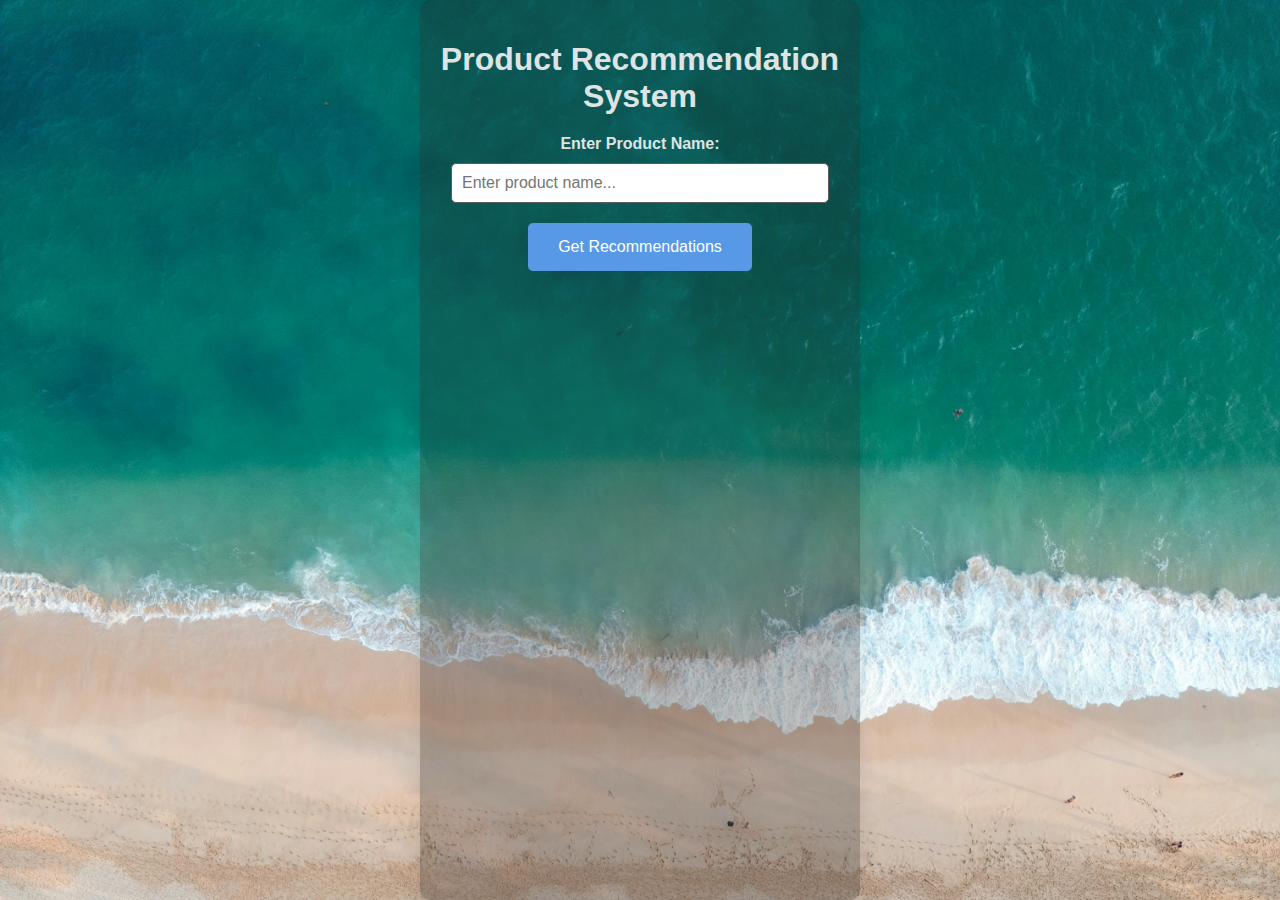
<file: index.html>
<!DOCTYPE html>
<html lang="en">
<head>
    <meta charset="UTF-8">
    <meta name="viewport" content="width=device-width, initial-scale=1.0">
    <title>Product Recommendation System</title>
    <link rel="stylesheet" href="models/styles.css">
    <style>
        body {
            font-family: Arial, sans-serif;
            margin: 0;
            padding: 0;
            height: 100vh;
            background-image: url('models/bg9.jpg');
            background-size: cover;
            display: flex;
            justify-content: center;
            
        }

        .container {
            max-width: 400px; /* Adjusted width */
            padding: 20px;
            border-radius: 10px;
            background-color: rgba(40, 38, 38, 0.274);
            box-shadow: 0 0 20px rgba(0, 0, 0, 0.1);
            text-align: center;
            align-items: center;
        }

        h1 {
            color: #dee4e4; /* Changed color to light blue-green */
            margin-bottom: 20px; /* Reduced margin */
        }

        label {
            display: block;
            margin-bottom: 10px;
            font-weight: bold;
            color: #dee4e4; /* Changed color to light blue-green */
        }

        input[type="text"] {
            width: calc(100% - 22px);
            padding: 10px;
            margin-bottom: 20px;
            border: 1px solid #5c5c5c;
            border-radius: 5px;
            font-size: 16px;
            box-sizing: border-box;
        }
         
        button {
            padding: 15px 30px;
            background-color: #5799e5;
            color: #fff;
            border: none;
            border-radius: 5px;
            cursor: pointer;
            font-size: 16px;
            transition: background-color 0.3s ease;
        }

        button:hover {
            background-color: #222d3a;
        }

        #result {
            margin-top: 30px;
        }

        .product-container {
            display: flex;
            align-items: center;
            border: 1px solid rgba(50, 50, 50, 0.2);
            border-radius: 5px;
            padding: 10px;
            margin-bottom: 10px;
            background-color: rgba(255, 255, 255, 0.9);
            box-shadow: 0 0 10px rgba(0, 0, 0, 0.1);
        }

        .product-info {
            flex: 1;
            margin-left: 10px;
            text-align: left;
        }

        .product-info a {
            color: #78a5d4;
            text-decoration: none;
            font-weight: bold;
            transition: color 0.3s ease;
        }

        .product-info a:hover {
            color: #0056b3;
        }

        .product-img {
            width: 100px;
            height: 100px;
            object-fit: cover;
            border-radius: 5px;
        }

        .image-placeholder {
            width: 100px;
            height: 100px;
            display: flex;
            justify-content: center;
            align-items: center;
            border-radius: 5px;
            background-color: #f0f0f0;
        }

        .image-placeholder-text {
            color: #777;
            font-size: 14px;
        }
    </style>
</head>
<body>
    <div class="container">
        <h1>Product Recommendation System</h1>
        <label for="product_name">Enter Product Name:</label>
        <input type="text" id="product_name" placeholder="Enter product name...">
        
        <button onclick="getRecommendations()">Get Recommendations</button>
        <div id="result"></div>
    </div>

   <script>
    function getRecommendations() {
        var product_name = document.getElementById('product_name').value;
        
        fetch('https://product-based-recomendation-system-host.onrender.com/recommend', { // Use your Render backend URL here
            method: 'POST',
            headers: {
                'Content-Type': 'application/json'
            },
            body: JSON.stringify({ product_name: product_name })
        })
        .then(response => response.json())
        .then(data => {
            var resultDiv = document.getElementById('result');
            resultDiv.innerHTML = '';
            if (data.error) {
                resultDiv.innerHTML = '<p>' + data.error + '</p>';
            } else {
                var recommendations = data.recommendations;
                if (recommendations.length === 0) {
                    resultDiv.innerHTML = '<p>No recommendations found.</p>';
                } else {
                    var productsHTML = '';
                    recommendations.forEach(function(product) {
                        if (product.img_link) {
                            var imgHTML = '<img src="' + product.img_link + '" alt="Product Image" class="product-img">';
                            var nameHTML = '<a href="' + product.product_link + '" target="_blank">' + product.product_name + '</a>';
                            var productHTML = '<div class="product-container">' + imgHTML + '<div class="product-info">' + nameHTML + '</div></div>';
                            productsHTML += productHTML;
                        } else {
                            var nameHTML = '<div class="product-info"><p>' + product.product_name + ': Image not available</p></div>';
                            var productHTML = '<div class="product-container">' + nameHTML + '</div>';
                            productsHTML += productHTML;
                        }
                    });
                    resultDiv.innerHTML = productsHTML;
                }
            }
        })
        .catch(error => {
            console.error('Error:', error);
            resultDiv.innerHTML = '<p>There was an error fetching recommendations. Please try again later.</p>';
        });
    }
</script>

</body>
</html>
</file>
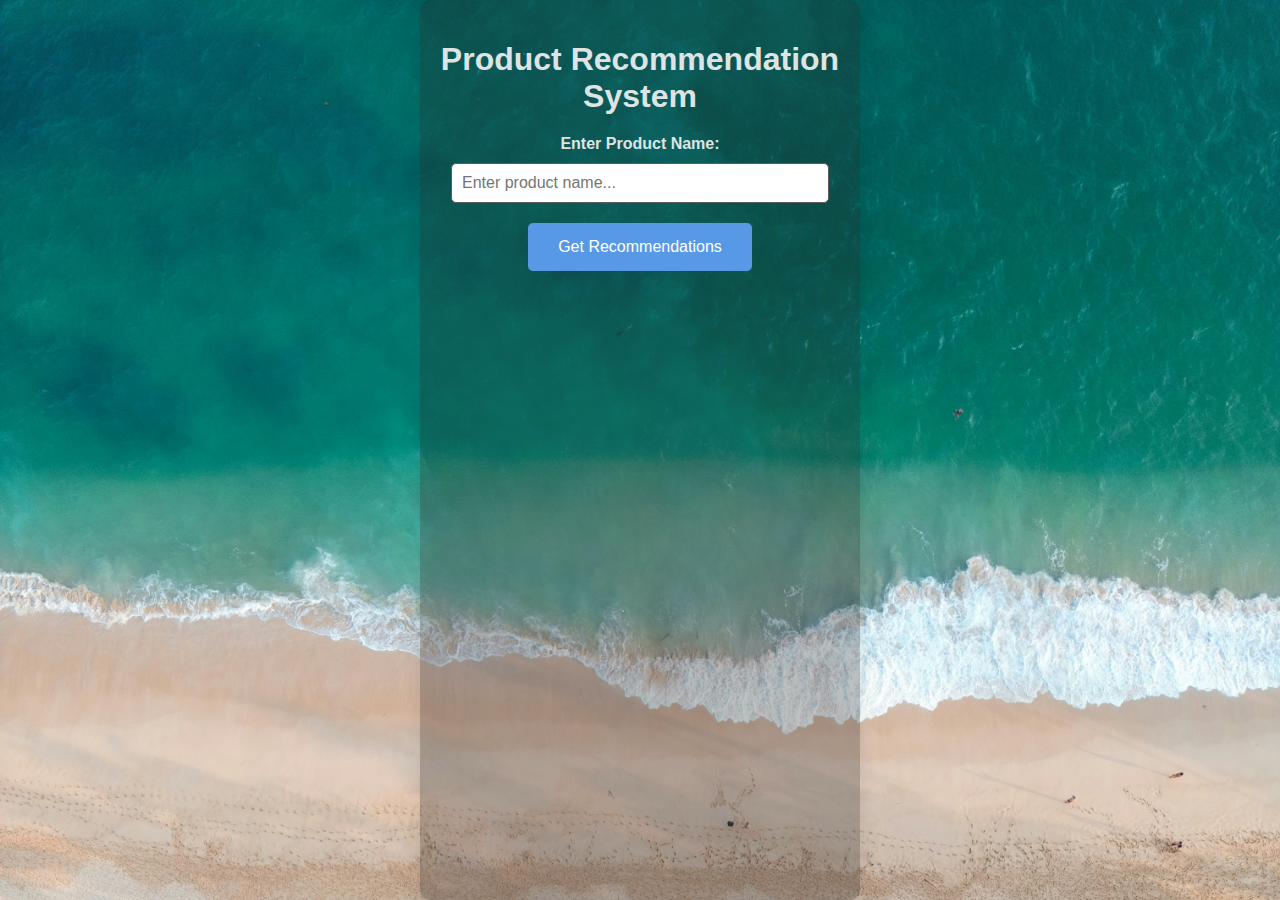
<file: index1.html>
<!DOCTYPE html>
<html lang="en">
<head>
    <meta charset="UTF-8">
    <meta name="viewport" content="width=device-width, initial-scale=1.0">
    <title>Product Recommendation System</title>
    <link rel="stylesheet" href="models/styles.css">
    <style>
        body {
            font-family: Arial, sans-serif;
            margin: 0;
            padding: 0;
            height: 100vh;
            background-image: url('models/bg9.jpg');
            background-size: cover;
            display: flex;
            justify-content: center;
            
        }

        .container {
            max-width: 400px; /* Adjusted width */
            padding: 20px;
            border-radius: 10px;
            background-color: rgba(40, 38, 38, 0.274);
            box-shadow: 0 0 20px rgba(0, 0, 0, 0.1);
            text-align: center;
            align-items: center;
        }

        h1 {
            color: #dee4e4; /* Changed color to light blue-green */
            margin-bottom: 20px; /* Reduced margin */
        }

        label {
            display: block;
            margin-bottom: 10px;
            font-weight: bold;
            color: #dee4e4; /* Changed color to light blue-green */
        }

        input[type="text"] {
            width: calc(100% - 22px);
            padding: 10px;
            margin-bottom: 20px;
            border: 1px solid #5c5c5c;
            border-radius: 5px;
            font-size: 16px;
            box-sizing: border-box;
        }
         
        button {
            padding: 15px 30px;
            background-color: #5799e5;
            color: #fff;
            border: none;
            border-radius: 5px;
            cursor: pointer;
            font-size: 16px;
            transition: background-color 0.3s ease;
        }

        button:hover {
            background-color: #222d3a;
        }

        #result {
            margin-top: 30px;
        }

        .product-container {
            display: flex;
            align-items: center;
            border: 1px solid rgba(50, 50, 50, 0.2);
            border-radius: 5px;
            padding: 10px;
            margin-bottom: 10px;
            background-color: rgba(255, 255, 255, 0.9);
            box-shadow: 0 0 10px rgba(0, 0, 0, 0.1);
        }

        .product-info {
            flex: 1;
            margin-left: 10px;
            text-align: left;
        }

        .product-info a {
            color: #78a5d4;
            text-decoration: none;
            font-weight: bold;
            transition: color 0.3s ease;
        }

        .product-info a:hover {
            color: #0056b3;
        }

        .product-img {
            width: 100px;
            height: 100px;
            object-fit: cover;
            border-radius: 5px;
        }

        .image-placeholder {
            width: 100px;
            height: 100px;
            display: flex;
            justify-content: center;
            align-items: center;
            border-radius: 5px;
            background-color: #f0f0f0;
        }

        .image-placeholder-text {
            color: #777;
            font-size: 14px;
        }
    </style>
</head>
<body>
    <div class="container">
        <h1>Product Recommendation System</h1>
        <label for="product_name">Enter Product Name:</label>
        <input type="text" id="product_name" placeholder="Enter product name...">
        
        <button onclick="getRecommendations()">Get Recommendations</button>
        <div id="result"></div>
    </div>

    <script>
        function getRecommendations() {
            var product_name = document.getElementById('product_name').value; // Changed to product_name
            fetch('/recommend', {
                method: 'POST',
                headers: {
                    'Content-Type': 'application/json'
                },
                body: JSON.stringify({ product_name: product_name }) // Changed to product_name
            })
            .then(response => response.json())
            .then(data => {
                var resultDiv = document.getElementById('result');
                resultDiv.innerHTML = '';
                if (data.error) {
                    resultDiv.innerHTML = '<p>' + data.error + '</p>';
                } else {
                    var recommendations = data.recommendations;
                    if (recommendations.length === 0) {
                        resultDiv.innerHTML = '<p>No recommendations found.</p>';
                    } else {
                        var productsHTML = '';
                        recommendations.forEach(function(product) {
                            if (product.img_link) {
                                var imgHTML = '<img src="' + product.img_link + '" alt="Product Image" class="product-img">';
                                var nameHTML = '<a href="' + product.product_link + '" target="_blank">' + product.product_name + '</a>';
                                var productHTML = '<div class="product-container">' + imgHTML + '<div class="product-info">' + nameHTML + '</div></div>';
                                productsHTML += productHTML;
                            } else {
                                var nameHTML = '<div class="product-info"><p>' + product.product_name + ': Image not available</p></div>';
                                var productHTML = '<div class="product-container">' + nameHTML + '</div>';
                                productsHTML += productHTML;
                            }
                        });
                        resultDiv.innerHTML = productsHTML;
                    }
                }
            })
            .catch(error => {
                console.error('Error:', error);
            });
        }
    </script>
</body>
</html>
</file>
<file: models/styles.css>
<!doctype html>

<html class="no-js" lang="da" dir="ltr">
  <head>    
    
    <meta charset="utf-8">
    <meta name="viewport" content="width=device-width, initial-scale=1.0, height=device-height, minimum-scale=1.0, maximum-scale=5.0">

    <title>Simply Chocolate | Shop Luksus Chokolade</title><meta name="description" content="Shop vores komplette udvalg af fair, dansk premium chokolade, håndlavet af de bedste naturlige råvarer. Billig fragt, sikker betaling &amp; hurtig levering."><link rel="canonical" href="https://simplychocolate.dk/"><link rel="shortcut icon" href="//simplychocolate.dk/cdn/shop/files/Simply_bookmark_sort.png?v=1695128395&width=96">
      <link rel="apple-touch-icon" href="//simplychocolate.dk/cdn/shop/files/Simply_bookmark_sort.png?v=1695128395&width=180"><link rel="preconnect" href="https://fonts.shopifycdn.com" crossorigin>
    <link rel="preload" href="//simplychocolate.dk/cdn/shop/files/Simply-ChocolateCOMPBold.woff2?v=8458499103956447333" as="font" type="font/woff2" crossorigin="anonymous">
    <link rel="preload" href="//simplychocolate.dk/cdn/shop/files/Simply-ChocolateRegular.woff2?v=605569223968536023" as="font" type="font/woff2" crossorigin="anonymous">
    <link rel="preload" href="//simplychocolate.dk/cdn/shop/files/Simply-ChocolateBold.woff2?v=1088651318109424683" as="font" type="font/woff2" crossorigin="anonymous">
    <link rel="dns-prefetch" href="https://productreviews.shopifycdn.com">

    
<link rel="preload" href="//simplychocolate.dk/cdn/fonts/libre_baskerville/librebaskerville_n4.c24788bb1ddc6b870a25ccf62d9704bf2cd8f587.woff2?h1=c2ltcGx5Y2hvY29sYXRlLmRr&h2=c2ltcGx5Y2hvY29sYXRlY3BoLmNvbQ&h3=d3d3LnNob3Auc2ltcGx5Y2hvY29sYXRlY3BoLmNvbQ&h4=d3d3LnNob3Auc2ltcGx5Y2hvY29sYXRlLmRr&h5=c2ltcGx5LWNob2NvbGF0ZS1jb3BlbmhhZ2VuLmFjY291bnQubXlzaG9waWZ5LmNvbQ&h6=c2ltcGx5Y2hvY29sYXRlY3BoLmRl&hmac=8c6cc74384b9434353c24eea97e485f9b552dd82f0eef44d55f24ae76a4b1df2" as="font" type="font/woff2" crossorigin><style>
      @font-face {
        font-family: "Simply-ChocolateCOMPBold";
        font-display: swap;
        src: url("//simplychocolate.dk/cdn/shop/files/Simply-ChocolateCOMPBold.woff2?v=8458499103956447333") format("woff2"), url("//simplychocolate.dk/cdn/shop/t/74/assets/Simply-ChocolateCOMPBold.woff?12973") format("woff");
      }
      @font-face {
        font-family: "Simply-ChocolateRegular";
        font-display: swap;
        src: url("//simplychocolate.dk/cdn/shop/files/Simply-ChocolateRegular.woff2?v=605569223968536023") format("woff2"), url("//simplychocolate.dk/cdn/shop/t/74/assets/Simply-ChocolateRegular.woff?12973") format("woff");
      }
      @font-face {
        font-family: "Simply-ChocolateBold";
        font-display: swap;
        src: url("//simplychocolate.dk/cdn/shop/files/Simply-ChocolateBold.woff2?v=1088651318109424683") format("woff2"), url("//simplychocolate.dk/cdn/shop/t/74/assets/Simply-ChocolateBold.woff?12973") format("woff");
      }
    </style><meta property="og:type" content="website">
  <meta property="og:title" content="Simply Chocolate | Shop Luksus Chokolade"><meta property="og:image" content="http://simplychocolate.dk/cdn/shop/files/Simply_logo_sort_mini.png?v=1695113168&width=2048">
  <meta property="og:image:secure_url" content="https://simplychocolate.dk/cdn/shop/files/Simply_logo_sort_mini.png?v=1695113168&width=2048">
  <meta property="og:image:width" content="1200">
  <meta property="og:image:height" content="628"><meta property="og:description" content="Shop vores komplette udvalg af fair, dansk premium chokolade, håndlavet af de bedste naturlige råvarer. Billig fragt, sikker betaling &amp; hurtig levering."><meta property="og:url" content="https://simplychocolate.dk/">
<meta property="og:site_name" content="Simply®"><meta name="twitter:card" content="summary"><meta name="twitter:title" content="Simply Chocolate | Shop Luksus Chokolade">
  <meta name="twitter:description" content="Shop vores komplette udvalg af fair, dansk premium chokolade, håndlavet af de bedste naturlige råvarer. Billig fragt, sikker betaling &amp; hurtig levering."><meta name="twitter:image" content="https://simplychocolate.dk/cdn/shop/files/Simply_logo_sort_mini.png?crop=center&height=1200&v=1695113168&width=1200">
  <meta name="twitter:image:alt" content="">


  <script type="application/ld+json">
  {
    "@context": "https://schema.org",
    "@type": "BreadcrumbList",
  "itemListElement": [{
      "@type": "ListItem",
      "position": 1,
      "name": "Startside",
      "item": "https://simplychocolate.dk"
    }]
  }
  </script>

<script type="application/ld+json">
  [
    {
      "@context": "https://schema.org",
      "@type": "WebSite",
      "name": "Simply®",
      "url": "https:\/\/simplychocolate.dk",
      "potentialAction": {
        "@type": "SearchAction",
        "target": "https:\/\/simplychocolate.dk\/search?q={search_term_string}",
        "query-input": "required name=search_term_string"
      }
    },
    {
      "@context": "https://schema.org",
      "@type": "Organization",
      "name": "Simply®","url": "https:\/\/simplychocolate.dk"
    }
  ]
  </script><style>/* Typography (heading) */
  @font-face {
  font-family: Oswald;
  font-weight: 600;
  font-style: normal;
  font-display: fallback;
  src: url("//simplychocolate.dk/cdn/fonts/oswald/oswald_n6.12ae05b08a526523f8379ba6e10fde2140b133ea.woff2?h1=c2ltcGx5Y2hvY29sYXRlLmRr&h2=c2ltcGx5Y2hvY29sYXRlY3BoLmNvbQ&h3=d3d3LnNob3Auc2ltcGx5Y2hvY29sYXRlY3BoLmNvbQ&h4=d3d3LnNob3Auc2ltcGx5Y2hvY29sYXRlLmRr&h5=c2ltcGx5LWNob2NvbGF0ZS1jb3BlbmhhZ2VuLmFjY291bnQubXlzaG9waWZ5LmNvbQ&h6=c2ltcGx5Y2hvY29sYXRlY3BoLmRl&hmac=0f65c094c6431f5731d8e668c068b9f309700600357d588062496d293712f8b8") format("woff2"),
       url("//simplychocolate.dk/cdn/fonts/oswald/oswald_n6.1f460fc9ad98670d0370772496961d620bdca9f0.woff?h1=c2ltcGx5Y2hvY29sYXRlLmRr&h2=c2ltcGx5Y2hvY29sYXRlY3BoLmNvbQ&h3=d3d3LnNob3Auc2ltcGx5Y2hvY29sYXRlY3BoLmNvbQ&h4=d3d3LnNob3Auc2ltcGx5Y2hvY29sYXRlLmRr&h5=c2ltcGx5LWNob2NvbGF0ZS1jb3BlbmhhZ2VuLmFjY291bnQubXlzaG9waWZ5LmNvbQ&h6=c2ltcGx5Y2hvY29sYXRlY3BoLmRl&hmac=c44fcd78c94b6d8f81f23bc8f49fba363cd7c62176b5dbc24a608f580b52006c") format("woff");
}

/* Typography (body) */
  @font-face {
  font-family: "Libre Baskerville";
  font-weight: 400;
  font-style: normal;
  font-display: fallback;
  src: url("//simplychocolate.dk/cdn/fonts/libre_baskerville/librebaskerville_n4.c24788bb1ddc6b870a25ccf62d9704bf2cd8f587.woff2?h1=c2ltcGx5Y2hvY29sYXRlLmRr&h2=c2ltcGx5Y2hvY29sYXRlY3BoLmNvbQ&h3=d3d3LnNob3Auc2ltcGx5Y2hvY29sYXRlY3BoLmNvbQ&h4=d3d3LnNob3Auc2ltcGx5Y2hvY29sYXRlLmRr&h5=c2ltcGx5LWNob2NvbGF0ZS1jb3BlbmhhZ2VuLmFjY291bnQubXlzaG9waWZ5LmNvbQ&h6=c2ltcGx5Y2hvY29sYXRlY3BoLmRl&hmac=8c6cc74384b9434353c24eea97e485f9b552dd82f0eef44d55f24ae76a4b1df2") format("woff2"),
       url("//simplychocolate.dk/cdn/fonts/libre_baskerville/librebaskerville_n4.fa1b5384e2cad078403f0bf482eef6c0c1dd15f3.woff?h1=c2ltcGx5Y2hvY29sYXRlLmRr&h2=c2ltcGx5Y2hvY29sYXRlY3BoLmNvbQ&h3=d3d3LnNob3Auc2ltcGx5Y2hvY29sYXRlY3BoLmNvbQ&h4=d3d3LnNob3Auc2ltcGx5Y2hvY29sYXRlLmRr&h5=c2ltcGx5LWNob2NvbGF0ZS1jb3BlbmhhZ2VuLmFjY291bnQubXlzaG9waWZ5LmNvbQ&h6=c2ltcGx5Y2hvY29sYXRlY3BoLmRl&hmac=dea7156263eafb9f014f3d6b080f8190b6d8d5c1a8ad9d2a9d266a4b774cc954") format("woff");
}

@font-face {
  font-family: "Libre Baskerville";
  font-weight: 400;
  font-style: italic;
  font-display: fallback;
  src: url("//simplychocolate.dk/cdn/fonts/libre_baskerville/librebaskerville_i4.fb2953e4f649cecafa075613047bbcaf25b9cded.woff2?h1=c2ltcGx5Y2hvY29sYXRlLmRr&h2=c2ltcGx5Y2hvY29sYXRlY3BoLmNvbQ&h3=d3d3LnNob3Auc2ltcGx5Y2hvY29sYXRlY3BoLmNvbQ&h4=d3d3LnNob3Auc2ltcGx5Y2hvY29sYXRlLmRr&h5=c2ltcGx5LWNob2NvbGF0ZS1jb3BlbmhhZ2VuLmFjY291bnQubXlzaG9waWZ5LmNvbQ&h6=c2ltcGx5Y2hvY29sYXRlY3BoLmRl&hmac=4dc4f60f386cf737eea14803c3a7d5c3d8ecbf44dba8b2abccf1b9c2233ba78c") format("woff2"),
       url("//simplychocolate.dk/cdn/fonts/libre_baskerville/librebaskerville_i4.31c6022457e40c0d6d9effd4e6a282dd9da8e62b.woff?h1=c2ltcGx5Y2hvY29sYXRlLmRr&h2=c2ltcGx5Y2hvY29sYXRlY3BoLmNvbQ&h3=d3d3LnNob3Auc2ltcGx5Y2hvY29sYXRlY3BoLmNvbQ&h4=d3d3LnNob3Auc2ltcGx5Y2hvY29sYXRlLmRr&h5=c2ltcGx5LWNob2NvbGF0ZS1jb3BlbmhhZ2VuLmFjY291bnQubXlzaG9waWZ5LmNvbQ&h6=c2ltcGx5Y2hvY29sYXRlY3BoLmRl&hmac=c242f84a03a9d3cbef0ec77770f999f47f2923244532d535337f038183354a39") format("woff");
}

@font-face {
  font-family: "Libre Baskerville";
  font-weight: 700;
  font-style: normal;
  font-display: fallback;
  src: url("//simplychocolate.dk/cdn/fonts/libre_baskerville/librebaskerville_n7.aacec9598b2555aad3e9091d97a21a25847c624a.woff2?h1=c2ltcGx5Y2hvY29sYXRlLmRr&h2=c2ltcGx5Y2hvY29sYXRlY3BoLmNvbQ&h3=d3d3LnNob3Auc2ltcGx5Y2hvY29sYXRlY3BoLmNvbQ&h4=d3d3LnNob3Auc2ltcGx5Y2hvY29sYXRlLmRr&h5=c2ltcGx5LWNob2NvbGF0ZS1jb3BlbmhhZ2VuLmFjY291bnQubXlzaG9waWZ5LmNvbQ&h6=c2ltcGx5Y2hvY29sYXRlY3BoLmRl&hmac=5f56bf048c962eb881a43316268c5ddad96e56a914f727358c1e69c3a1172a3d") format("woff2"),
       url("//simplychocolate.dk/cdn/fonts/libre_baskerville/librebaskerville_n7.55f9d4ea4fcfce063a8b3d8bf49cc219125f8ea3.woff?h1=c2ltcGx5Y2hvY29sYXRlLmRr&h2=c2ltcGx5Y2hvY29sYXRlY3BoLmNvbQ&h3=d3d3LnNob3Auc2ltcGx5Y2hvY29sYXRlY3BoLmNvbQ&h4=d3d3LnNob3Auc2ltcGx5Y2hvY29sYXRlLmRr&h5=c2ltcGx5LWNob2NvbGF0ZS1jb3BlbmhhZ2VuLmFjY291bnQubXlzaG9waWZ5LmNvbQ&h6=c2ltcGx5Y2hvY29sYXRlY3BoLmRl&hmac=ba2ac4f8ac790868f0918c91eb67455345d970be33eb75f3a728a11c0529175f") format("woff");
}

:root {
    /* Container */
    --container-max-width: 100%;
    --container-xxs-max-width: 27.5rem; /* 440px */
    --container-xs-max-width: 42.5rem; /* 680px */
    --container-sm-max-width: 61.25rem; /* 980px */
    --container-md-max-width: 71.875rem; /* 1150px */
    --container-lg-max-width: 78.75rem; /* 1260px */
    --container-xl-max-width: 85rem; /* 1360px */
    --container-gutter: 1.25rem;

    --section-vertical-spacing: 2.5rem;
    --section-vertical-spacing-tight:2.5rem;

    --section-stack-gap:2.25rem;
    --section-stack-gap-tight:2.25rem;

    /* Form settings */
    --form-gap: 1.25rem; /* Gap between fieldset and submit button */
    --fieldset-gap: 1rem; /* Gap between each form input within a fieldset */
    --form-control-gap: 0.625rem; /* Gap between input and label (ignored for floating label) */
    --checkbox-control-gap: 0.75rem; /* Horizontal gap between checkbox and its associated label */
    --input-padding-block: 0.65rem; /* Vertical padding for input, textarea and native select */
    --input-padding-inline: 0.8rem; /* Horizontal padding for input, textarea and native select */
    --checkbox-size: 0.875rem; /* Size (width and height) for checkbox */

    /* Other sizes */
    --sticky-area-height: calc(var(--announcement-bar-is-sticky, 0) * var(--announcement-bar-height, 0px) + var(--header-is-sticky, 0) * var(--header-height, 0px));

    /* RTL support */
    --transform-logical-flip: 1;
    --transform-origin-start: left;
    --transform-origin-end: right;

    /**
     * ---------------------------------------------------------------------
     * TYPOGRAPHY
     * ---------------------------------------------------------------------
     */

    /* Font properties */
    --heading-font-family: Oswald, sans-serif;
    --heading-font-weight: 600;
    --heading-font-style: normal;
    --heading-text-transform: normal;
    --heading-letter-spacing: 0.0em;
    --text-font-family: "Libre Baskerville", serif;
    --text-font-weight: 400;
    --text-font-style: normal;
    --text-letter-spacing: 0.03em;
    --button-font: var(--text-font-style) var(--text-font-weight) var(--text-sm) / 1.65 var(--text-font-family);
    --button-text-transform: normal;
    --button-letter-spacing: 0.0em;

    /* Font sizes */--text-heading-size-factor: 1.3;
    --text-h1: max(0.6875rem, clamp(1.375rem, 1.146341463414634rem + 0.975609756097561vw, 2rem) * var(--text-heading-size-factor));
    --text-h2: max(0.6875rem, clamp(1.25rem, 1.0670731707317074rem + 0.7804878048780488vw, 1.75rem) * var(--text-heading-size-factor));
    --text-h3: max(0.6875rem, clamp(1.125rem, 1.0335365853658536rem + 0.3902439024390244vw, 1.375rem) * var(--text-heading-size-factor));
    --text-h4: max(0.6875rem, clamp(1rem, 0.9542682926829268rem + 0.1951219512195122vw, 1.125rem) * var(--text-heading-size-factor));
    --text-h5: calc(0.875rem * var(--text-heading-size-factor));
    --text-h6: calc(0.75rem * var(--text-heading-size-factor));

    --text-xs: 0.75rem;
    --text-sm: 0.8125rem;
    --text-base: 0.875rem;
    --text-lg: 1.0rem;
    --text-xl: 1.125rem;

    /* Rounded variables (used for border radius) */
    --rounded-full: 9999px;
    --button-border-radius: 0.25rem;
    --input-border-radius: 0.25rem;

    /* Box shadow */
    --shadow-sm: 0 2px 8px rgb(0 0 0 / 0.05);
    --shadow: 0 5px 15px rgb(0 0 0 / 0.05);
    --shadow-md: 0 5px 30px rgb(0 0 0 / 0.05);
    --shadow-block: px px px rgb(var(--text-primary) / 0.0);

    /**
     * ---------------------------------------------------------------------
     * OTHER
     * ---------------------------------------------------------------------
     */

    --checkmark-svg-url: url(//simplychocolate.dk/cdn/shop/t/74/assets/checkmark.svg?v=77552481021870063511708085571);
    --cursor-zoom-in-svg-url: url(//simplychocolate.dk/cdn/shop/t/74/assets/cursor-zoom-in.svg?v=112480252220988712521708005360);
  }

  [dir="rtl"]:root {
    /* RTL support */
    --transform-logical-flip: -1;
    --transform-origin-start: right;
    --transform-origin-end: left;
  }

  @media screen and (min-width: 700px) {
    :root {
      /* Typography (font size) */
      --text-xs: 0.75rem;
      --text-sm: 0.8125rem;
      --text-base: 0.875rem;
      --text-lg: 1.0rem;
      --text-xl: 1.25rem;

      /* Spacing settings */
      --container-gutter: 2rem;
    }
  }

  @media screen and (min-width: 1000px) {
    :root {
      /* Spacing settings */
      --container-gutter: 3rem;

      --section-vertical-spacing: 4rem;
      --section-vertical-spacing-tight: 4rem;

      --section-stack-gap:3rem;
      --section-stack-gap-tight:3rem;
    }
  }:root {/* Overlay used for modal */
    --page-overlay: 0 0 0 / 0.4;

    /* We use the first scheme background as default */
    --page-background: ;

    /* Product colors */
    --on-sale-text: 126 78 53;
    --on-sale-badge-background: 126 78 53;
    --on-sale-badge-text: 255 255 255;
    --sold-out-badge-background: 239 239 239;
    --sold-out-badge-text: 0 0 0 / 0.65;
    --custom-badge-background: 28 28 28;
    --custom-badge-text: 255 255 255;
    --star-color: 28 28 28;

    /* Status colors */
    --success-background: 218 226 220;
    --success-text: 79 118 87;
    --warning-background: 253 241 224;
    --warning-text: 237 138 0;
    --error-background: 232 196 196;
    --error-text: 159 9 9;
  }.color-scheme--scheme-1 {
      /* Color settings */--accent: 70 49 38;
      --text-color: 28 28 28;
      --background: 255 255 255 / 1.0;
      --background-without-opacity: 255 255 255;
      --background-gradient: ;--border-color: 221 221 221;/* Button colors */
      --button-background: 70 49 38;
      --button-text-color: 255 255 255;

      /* Circled buttons */
      --circle-button-background: 255 255 255;
      --circle-button-text-color: 28 28 28;
    }.shopify-section:has(.section-spacing.color-scheme--bg-54922f2e920ba8346f6dc0fba343d673) + .shopify-section:has(.section-spacing.color-scheme--bg-54922f2e920ba8346f6dc0fba343d673:not(.bordered-section)) .section-spacing {
      padding-block-start: 0;
    }.color-scheme--scheme-2 {
      /* Color settings */--accent: 28 28 28;
      --text-color: 28 28 28;
      --background: 239 239 239 / 1.0;
      --background-without-opacity: 239 239 239;
      --background-gradient: ;--border-color: 207 207 207;/* Button colors */
      --button-background: 28 28 28;
      --button-text-color: 255 255 255;

      /* Circled buttons */
      --circle-button-background: 255 255 255;
      --circle-button-text-color: 28 28 28;
    }.shopify-section:has(.section-spacing.color-scheme--bg-609ecfcfee2f667ac6c12366fc6ece56) + .shopify-section:has(.section-spacing.color-scheme--bg-609ecfcfee2f667ac6c12366fc6ece56:not(.bordered-section)) .section-spacing {
      padding-block-start: 0;
    }.color-scheme--scheme-3 {
      /* Color settings */--accent: 70 49 38;
      --text-color: 0 0 0;
      --background: 255 255 255 / 1.0;
      --background-without-opacity: 255 255 255;
      --background-gradient: ;--border-color: 217 217 217;/* Button colors */
      --button-background: 70 49 38;
      --button-text-color: 255 255 255;

      /* Circled buttons */
      --circle-button-background: 255 255 255;
      --circle-button-text-color: 28 28 28;
    }.shopify-section:has(.section-spacing.color-scheme--bg-54922f2e920ba8346f6dc0fba343d673) + .shopify-section:has(.section-spacing.color-scheme--bg-54922f2e920ba8346f6dc0fba343d673:not(.bordered-section)) .section-spacing {
      padding-block-start: 0;
    }.color-scheme--scheme-4 {
      /* Color settings */--accent: 255 255 255;
      --text-color: 255 255 255;
      --background: 0 0 0 / 0.0;
      --background-without-opacity: 0 0 0;
      --background-gradient: ;--border-color: 255 255 255;/* Button colors */
      --button-background: 255 255 255;
      --button-text-color: 28 28 28;

      /* Circled buttons */
      --circle-button-background: 255 255 255;
      --circle-button-text-color: 28 28 28;
    }.shopify-section:has(.section-spacing.color-scheme--bg-3671eee015764974ee0aef1536023e0f) + .shopify-section:has(.section-spacing.color-scheme--bg-3671eee015764974ee0aef1536023e0f:not(.bordered-section)) .section-spacing {
      padding-block-start: 0;
    }.color-scheme--scheme-b06b6b35-f436-4a01-bd81-48d29c8c503b {
      /* Color settings */--accent: 255 255 255;
      --text-color: 255 255 255;
      --background: 70 49 38 / 1.0;
      --background-without-opacity: 70 49 38;
      --background-gradient: ;--border-color: 98 80 71;/* Button colors */
      --button-background: 255 255 255;
      --button-text-color: 28 28 28;

      /* Circled buttons */
      --circle-button-background: 255 255 255;
      --circle-button-text-color: 28 28 28;
    }.shopify-section:has(.section-spacing.color-scheme--bg-248de8ea3111f592e434cd8240266bc8) + .shopify-section:has(.section-spacing.color-scheme--bg-248de8ea3111f592e434cd8240266bc8:not(.bordered-section)) .section-spacing {
      padding-block-start: 0;
    }.color-scheme--dialog {
      /* Color settings */--accent: 28 28 28;
      --text-color: 28 28 28;
      --background: 239 239 239 / 1.0;
      --background-without-opacity: 239 239 239;
      --background-gradient: ;--border-color: 207 207 207;/* Button colors */
      --button-background: 28 28 28;
      --button-text-color: 255 255 255;

      /* Circled buttons */
      --circle-button-background: 255 255 255;
      --circle-button-text-color: 28 28 28;
    }
</style><script>
  document.documentElement.classList.replace('no-js', 'js');

  // This allows to expose several variables to the global scope, to be used in scripts
  window.themeVariables = {
    settings: {
      showPageTransition: false,
      pageType: "index",
      moneyFormat: "{{amount_with_comma_separator}} kr",
      moneyWithCurrencyFormat: "{{amount_with_comma_separator}} DKK",
      currencyCodeEnabled: false,
      cartType: "drawer",
      staggerMenuApparition: true
    },

    strings: {
      addToCartButton: "Føj til indkøbskurv",
      soldOutButton: "Udsolgt",
      preOrderButton: "Forudbestil",
      unavailableButton: "Ikke tilgængelig",
      addedToCart: "Føjet til din indkøbskurv!",
      closeGallery: "Luk gallery",
      zoomGallery: "Zoom",
      errorGallery: "Billede kunne ikke indlæses",
      soldOutBadge: "Udsolgt",
      discountBadge: "Spar @@",
      sku: "SKU:",
      shippingEstimatorNoResults: "Beklager, vi sender ikke til din adresse.",
      shippingEstimatorOneResult: "Der er én leveringspris for din adresse:",
      shippingEstimatorMultipleResults: "Der er flere leveringspriser for din adresse:",
      shippingEstimatorError: "Der opstod en eller flere fejl under hentning af leveringspriser:",
      next: "Næste",
      previous: "Forrige"
    },

    mediaQueries: {
      'sm': 'screen and (min-width: 700px)',
      'md': 'screen and (min-width: 1000px)',
      'lg': 'screen and (min-width: 1150px)',
      'xl': 'screen and (min-width: 1400px)',
      '2xl': 'screen and (min-width: 1600px)',
      'sm-max': 'screen and (max-width: 699px)',
      'md-max': 'screen and (max-width: 999px)',
      'lg-max': 'screen and (max-width: 1149px)',
      'xl-max': 'screen and (max-width: 1399px)',
      '2xl-max': 'screen and (max-width: 1599px)',
      'motion-safe': '(prefers-reduced-motion: no-preference)',
      'motion-reduce': '(prefers-reduced-motion: reduce)',
      'supports-hover': 'screen and (pointer: fine)',
      'supports-touch': 'screen and (hover: none)'
    }
  };</script><script async src="//simplychocolate.dk/cdn/shop/t/74/assets/es-module-shims.min.js?v=46445230004644522171707991751"></script>

    <script type="importmap">{
        "imports": {
          "vendor": "//simplychocolate.dk/cdn/shop/t/74/assets/vendor.min.js?v=180270185114800816751707991755",
          "theme": "//simplychocolate.dk/cdn/shop/t/74/assets/theme.js?v=80290425864579914591707991754",
          "photoswipe": "//simplychocolate.dk/cdn/shop/t/74/assets/photoswipe.min.js?v=20290624223189769891707991752"
        }
      }
    </script>

    <script type="module" src="//simplychocolate.dk/cdn/shop/t/74/assets/vendor.min.js?v=180270185114800816751707991755"></script>
    <script type="module" src="//simplychocolate.dk/cdn/shop/t/74/assets/theme.js?v=80290425864579914591707991754"></script>
    <script type="module" src="//simplychocolate.dk/cdn/shop/t/74/assets/custom.js?v=60407310145141454951707984269"></script>
    <script type="text/javascript">

/*! jQuery v3.3.1 | (c) JS Foundation and other contributors | jquery.org/license */
!function(e,t){"use strict";"object"==typeof module&&"object"==typeof module.exports?module.exports=e.document?t(e,!0):function(e){if(!e.document)throw new Error("jQuery requires a window with a document");return t(e)}:t(e)}("undefined"!=typeof window?window:this,function(e,t){"use strict";var n=[],r=e.document,i=Object.getPrototypeOf,o=n.slice,a=n.concat,s=n.push,u=n.indexOf,l={},c=l.toString,f=l.hasOwnProperty,p=f.toString,d=p.call(Object),h={},g=function e(t){return"function"==typeof t&&"number"!=typeof t.nodeType},y=function e(t){return null!=t&&t===t.window},v={type:!0,src:!0,noModule:!0};function m(e,t,n){var i,o=(t=t||r).createElement("script");if(o.text=e,n)for(i in v)n[i]&&(o[i]=n[i]);t.head.appendChild(o).parentNode.removeChild(o)}function x(e){return null==e?e+"":"object"==typeof e||"function"==typeof e?l[c.call(e)]||"object":typeof e}var b="3.3.1",w=function(e,t){return new w.fn.init(e,t)},T=/^[\s\uFEFF\xA0]+|[\s\uFEFF\xA0]+$/g;w.fn=w.prototype={jquery:"3.3.1",constructor:w,length:0,toArray:function(){return o.call(this)},get:function(e){return null==e?o.call(this):e<0?this[e+this.length]:this[e]},pushStack:function(e){var t=w.merge(this.constructor(),e);return t.prevObject=this,t},each:function(e){return w.each(this,e)},map:function(e){return this.pushStack(w.map(this,function(t,n){return e.call(t,n,t)}))},slice:function(){return this.pushStack(o.apply(this,arguments))},first:function(){return this.eq(0)},last:function(){return this.eq(-1)},eq:function(e){var t=this.length,n=+e+(e<0?t:0);return this.pushStack(n>=0&&n<t?[this[n]]:[])},end:function(){return this.prevObject||this.constructor()},push:s,sort:n.sort,splice:n.splice},w.extend=w.fn.extend=function(){var e,t,n,r,i,o,a=arguments[0]||{},s=1,u=arguments.length,l=!1;for("boolean"==typeof a&&(l=a,a=arguments[s]||{},s++),"object"==typeof a||g(a)||(a={}),s===u&&(a=this,s--);s<u;s++)if(null!=(e=arguments[s]))for(t in e)n=a[t],a!==(r=e[t])&&(l&&r&&(w.isPlainObject(r)||(i=Array.isArray(r)))?(i?(i=!1,o=n&&Array.isArray(n)?n:[]):o=n&&w.isPlainObject(n)?n:{},a[t]=w.extend(l,o,r)):void 0!==r&&(a[t]=r));return a},w.extend({expando:"jQuery"+("3.3.1"+Math.random()).replace(/\D/g,""),isReady:!0,error:function(e){throw new Error(e)},noop:function(){},isPlainObject:function(e){var t,n;return!(!e||"[object Object]"!==c.call(e))&&(!(t=i(e))||"function"==typeof(n=f.call(t,"constructor")&&t.constructor)&&p.call(n)===d)},isEmptyObject:function(e){var t;for(t in e)return!1;return!0},globalEval:function(e){m(e)},each:function(e,t){var n,r=0;if(C(e)){for(n=e.length;r<n;r++)if(!1===t.call(e[r],r,e[r]))break}else for(r in e)if(!1===t.call(e[r],r,e[r]))break;return e},trim:function(e){return null==e?"":(e+"").replace(T,"")},makeArray:function(e,t){var n=t||[];return null!=e&&(C(Object(e))?w.merge(n,"string"==typeof e?[e]:e):s.call(n,e)),n},inArray:function(e,t,n){return null==t?-1:u.call(t,e,n)},merge:function(e,t){for(var n=+t.length,r=0,i=e.length;r<n;r++)e[i++]=t[r];return e.length=i,e},grep:function(e,t,n){for(var r,i=[],o=0,a=e.length,s=!n;o<a;o++)(r=!t(e[o],o))!==s&&i.push(e[o]);return i},map:function(e,t,n){var r,i,o=0,s=[];if(C(e))for(r=e.length;o<r;o++)null!=(i=t(e[o],o,n))&&s.push(i);else for(o in e)null!=(i=t(e[o],o,n))&&s.push(i);return a.apply([],s)},guid:1,support:h}),"function"==typeof Symbol&&(w.fn[Symbol.iterator]=n[Symbol.iterator]),w.each("Boolean Number String Function Array Date RegExp Object Error Symbol".split(" "),function(e,t){l["[object "+t+"]"]=t.toLowerCase()});function C(e){var t=!!e&&"length"in e&&e.length,n=x(e);return!g(e)&&!y(e)&&("array"===n||0===t||"number"==typeof t&&t>0&&t-1 in e)}var E=function(e){var t,n,r,i,o,a,s,u,l,c,f,p,d,h,g,y,v,m,x,b="sizzle"+1*new Date,w=e.document,T=0,C=0,E=ae(),k=ae(),S=ae(),D=function(e,t){return e===t&&(f=!0),0},N={}.hasOwnProperty,A=[],j=A.pop,q=A.push,L=A.push,H=A.slice,O=function(e,t){for(var n=0,r=e.length;n<r;n++)if(e[n]===t)return n;return-1},P="checked|selected|async|autofocus|autoplay|controls|defer|disabled|hidden|ismap|loop|multiple|open|readonly|required|scoped",M="[\\x20\\t\\r\\n\\f]",R="(?:\\\\.|[\\w-]|[^\0-\\xa0])+",I="\\["+M+"*("+R+")(?:"+M+"*([*^$|!~]?=)"+M+"*(?:'((?:\\\\.|[^\\\\'])*)'|\"((?:\\\\.|[^\\\\\"])*)\"|("+R+"))|)"+M+"*\\]",W=":("+R+")(?:\\((('((?:\\\\.|[^\\\\'])*)'|\"((?:\\\\.|[^\\\\\"])*)\")|((?:\\\\.|[^\\\\()[\\]]|"+I+")*)|.*)\\)|)",$=new RegExp(M+"+","g"),B=new RegExp("^"+M+"+|((?:^|[^\\\\])(?:\\\\.)*)"+M+"+$","g"),F=new RegExp("^"+M+"*,"+M+"*"),_=new RegExp("^"+M+"*([>+~]|"+M+")"+M+"*"),z=new RegExp("="+M+"*([^\\]'\"]*?)"+M+"*\\]","g"),X=new RegExp(W),U=new RegExp("^"+R+"$"),V={ID:new RegExp("^#("+R+")"),CLASS:new RegExp("^\\.("+R+")"),TAG:new RegExp("^("+R+"|[*])"),ATTR:new RegExp("^"+I),PSEUDO:new RegExp("^"+W),CHILD:new RegExp("^:(only|first|last|nth|nth-last)-(child|of-type)(?:\\("+M+"*(even|odd|(([+-]|)(\\d*)n|)"+M+"*(?:([+-]|)"+M+"*(\\d+)|))"+M+"*\\)|)","i"),bool:new RegExp("^(?:"+P+")$","i"),needsContext:new RegExp("^"+M+"*[>+~]|:(even|odd|eq|gt|lt|nth|first|last)(?:\\("+M+"*((?:-\\d)?\\d*)"+M+"*\\)|)(?=[^-]|$)","i")},G=/^(?:input|select|textarea|button)$/i,Y=/^h\d$/i,Q=/^[^{]+\{\s*\[native \w/,J=/^(?:#([\w-]+)|(\w+)|\.([\w-]+))$/,K=/[+~]/,Z=new RegExp("\\\\([\\da-f]{1,6}"+M+"?|("+M+")|.)","ig"),ee=function(e,t,n){var r="0x"+t-65536;return r!==r||n?t:r<0?String.fromCharCode(r+65536):String.fromCharCode(r>>10|55296,1023&r|56320)},te=/([\0-\x1f\x7f]|^-?\d)|^-$|[^\0-\x1f\x7f-\uFFFF\w-]/g,ne=function(e,t){return t?"\0"===e?"\ufffd":e.slice(0,-1)+"\\"+e.charCodeAt(e.length-1).toString(16)+" ":"\\"+e},re=function(){p()},ie=me(function(e){return!0===e.disabled&&("form"in e||"label"in e)},{dir:"parentNode",next:"legend"});try{L.apply(A=H.call(w.childNodes),w.childNodes),A[w.childNodes.length].nodeType}catch(e){L={apply:A.length?function(e,t){q.apply(e,H.call(t))}:function(e,t){var n=e.length,r=0;while(e[n++]=t[r++]);e.length=n-1}}}function oe(e,t,r,i){var o,s,l,c,f,h,v,m=t&&t.ownerDocument,T=t?t.nodeType:9;if(r=r||[],"string"!=typeof e||!e||1!==T&&9!==T&&11!==T)return r;if(!i&&((t?t.ownerDocument||t:w)!==d&&p(t),t=t||d,g)){if(11!==T&&(f=J.exec(e)))if(o=f[1]){if(9===T){if(!(l=t.getElementById(o)))return r;if(l.id===o)return r.push(l),r}else if(m&&(l=m.getElementById(o))&&x(t,l)&&l.id===o)return r.push(l),r}else{if(f[2])return L.apply(r,t.getElementsByTagName(e)),r;if((o=f[3])&&n.getElementsByClassName&&t.getElementsByClassName)return L.apply(r,t.getElementsByClassName(o)),r}if(n.qsa&&!S[e+" "]&&(!y||!y.test(e))){if(1!==T)m=t,v=e;else if("object"!==t.nodeName.toLowerCase()){(c=t.getAttribute("id"))?c=c.replace(te,ne):t.setAttribute("id",c=b),s=(h=a(e)).length;while(s--)h[s]="#"+c+" "+ve(h[s]);v=h.join(","),m=K.test(e)&&ge(t.parentNode)||t}if(v)try{return L.apply(r,m.querySelectorAll(v)),r}catch(e){}finally{c===b&&t.removeAttribute("id")}}}return u(e.replace(B,"$1"),t,r,i)}function ae(){var e=[];function t(n,i){return e.push(n+" ")>r.cacheLength&&delete t[e.shift()],t[n+" "]=i}return t}function se(e){return e[b]=!0,e}function ue(e){var t=d.createElement("fieldset");try{return!!e(t)}catch(e){return!1}finally{t.parentNode&&t.parentNode.removeChild(t),t=null}}function le(e,t){var n=e.split("|"),i=n.length;while(i--)r.attrHandle[n[i]]=t}function ce(e,t){var n=t&&e,r=n&&1===e.nodeType&&1===t.nodeType&&e.sourceIndex-t.sourceIndex;if(r)return r;if(n)while(n=n.nextSibling)if(n===t)return-1;return e?1:-1}function fe(e){return function(t){return"input"===t.nodeName.toLowerCase()&&t.type===e}}function pe(e){return function(t){var n=t.nodeName.toLowerCase();return("input"===n||"button"===n)&&t.type===e}}function de(e){return function(t){return"form"in t?t.parentNode&&!1===t.disabled?"label"in t?"label"in t.parentNode?t.parentNode.disabled===e:t.disabled===e:t.isDisabled===e||t.isDisabled!==!e&&ie(t)===e:t.disabled===e:"label"in t&&t.disabled===e}}function he(e){return se(function(t){return t=+t,se(function(n,r){var i,o=e([],n.length,t),a=o.length;while(a--)n[i=o[a]]&&(n[i]=!(r[i]=n[i]))})})}function ge(e){return e&&"undefined"!=typeof e.getElementsByTagName&&e}n=oe.support={},o=oe.isXML=function(e){var t=e&&(e.ownerDocument||e).documentElement;return!!t&&"HTML"!==t.nodeName},p=oe.setDocument=function(e){var t,i,a=e?e.ownerDocument||e:w;return a!==d&&9===a.nodeType&&a.documentElement?(d=a,h=d.documentElement,g=!o(d),w!==d&&(i=d.defaultView)&&i.top!==i&&(i.addEventListener?i.addEventListener("unload",re,!1):i.attachEvent&&i.attachEvent("onunload",re)),n.attributes=ue(function(e){return e.className="i",!e.getAttribute("className")}),n.getElementsByTagName=ue(function(e){return e.appendChild(d.createComment("")),!e.getElementsByTagName("*").length}),n.getElementsByClassName=Q.test(d.getElementsByClassName),n.getById=ue(function(e){return h.appendChild(e).id=b,!d.getElementsByName||!d.getElementsByName(b).length}),n.getById?(r.filter.ID=function(e){var t=e.replace(Z,ee);return function(e){return e.getAttribute("id")===t}},r.find.ID=function(e,t){if("undefined"!=typeof t.getElementById&&g){var n=t.getElementById(e);return n?[n]:[]}}):(r.filter.ID=function(e){var t=e.replace(Z,ee);return function(e){var n="undefined"!=typeof e.getAttributeNode&&e.getAttributeNode("id");return n&&n.value===t}},r.find.ID=function(e,t){if("undefined"!=typeof t.getElementById&&g){var n,r,i,o=t.getElementById(e);if(o){if((n=o.getAttributeNode("id"))&&n.value===e)return[o];i=t.getElementsByName(e),r=0;while(o=i[r++])if((n=o.getAttributeNode("id"))&&n.value===e)return[o]}return[]}}),r.find.TAG=n.getElementsByTagName?function(e,t){return"undefined"!=typeof t.getElementsByTagName?t.getElementsByTagName(e):n.qsa?t.querySelectorAll(e):void 0}:function(e,t){var n,r=[],i=0,o=t.getElementsByTagName(e);if("*"===e){while(n=o[i++])1===n.nodeType&&r.push(n);return r}return o},r.find.CLASS=n.getElementsByClassName&&function(e,t){if("undefined"!=typeof t.getElementsByClassName&&g)return t.getElementsByClassName(e)},v=[],y=[],(n.qsa=Q.test(d.querySelectorAll))&&(ue(function(e){h.appendChild(e).innerHTML="<a id='"+b+"'></a><select id='"+b+"-\r\\' msallowcapture=''><option selected=''></option></select>",e.querySelectorAll("[msallowcapture^='']").length&&y.push("[*^$]="+M+"*(?:''|\"\")"),e.querySelectorAll("[selected]").length||y.push("\\["+M+"*(?:value|"+P+")"),e.querySelectorAll("[id~="+b+"-]").length||y.push("~="),e.querySelectorAll(":checked").length||y.push(":checked"),e.querySelectorAll("a#"+b+"+*").length||y.push(".#.+[+~]")}),ue(function(e){e.innerHTML="<a href='' disabled='disabled'></a><select disabled='disabled'><option/></select>";var t=d.createElement("input");t.setAttribute("type","hidden"),e.appendChild(t).setAttribute("name","D"),e.querySelectorAll("[name=d]").length&&y.push("name"+M+"*[*^$|!~]?="),2!==e.querySelectorAll(":enabled").length&&y.push(":enabled",":disabled"),h.appendChild(e).disabled=!0,2!==e.querySelectorAll(":disabled").length&&y.push(":enabled",":disabled"),e.querySelectorAll("*,:x"),y.push(",.*:")})),(n.matchesSelector=Q.test(m=h.matches||h.webkitMatchesSelector||h.mozMatchesSelector||h.oMatchesSelector||h.msMatchesSelector))&&ue(function(e){n.disconnectedMatch=m.call(e,"*"),m.call(e,"[s!='']:x"),v.push("!=",W)}),y=y.length&&new RegExp(y.join("|")),v=v.length&&new RegExp(v.join("|")),t=Q.test(h.compareDocumentPosition),x=t||Q.test(h.contains)?function(e,t){var n=9===e.nodeType?e.documentElement:e,r=t&&t.parentNode;return e===r||!(!r||1!==r.nodeType||!(n.contains?n.contains(r):e.compareDocumentPosition&&16&e.compareDocumentPosition(r)))}:function(e,t){if(t)while(t=t.parentNode)if(t===e)return!0;return!1},D=t?function(e,t){if(e===t)return f=!0,0;var r=!e.compareDocumentPosition-!t.compareDocumentPosition;return r||(1&(r=(e.ownerDocument||e)===(t.ownerDocument||t)?e.compareDocumentPosition(t):1)||!n.sortDetached&&t.compareDocumentPosition(e)===r?e===d||e.ownerDocument===w&&x(w,e)?-1:t===d||t.ownerDocument===w&&x(w,t)?1:c?O(c,e)-O(c,t):0:4&r?-1:1)}:function(e,t){if(e===t)return f=!0,0;var n,r=0,i=e.parentNode,o=t.parentNode,a=[e],s=[t];if(!i||!o)return e===d?-1:t===d?1:i?-1:o?1:c?O(c,e)-O(c,t):0;if(i===o)return ce(e,t);n=e;while(n=n.parentNode)a.unshift(n);n=t;while(n=n.parentNode)s.unshift(n);while(a[r]===s[r])r++;return r?ce(a[r],s[r]):a[r]===w?-1:s[r]===w?1:0},d):d},oe.matches=function(e,t){return oe(e,null,null,t)},oe.matchesSelector=function(e,t){if((e.ownerDocument||e)!==d&&p(e),t=t.replace(z,"='$1']"),n.matchesSelector&&g&&!S[t+" "]&&(!v||!v.test(t))&&(!y||!y.test(t)))try{var r=m.call(e,t);if(r||n.disconnectedMatch||e.document&&11!==e.document.nodeType)return r}catch(e){}return oe(t,d,null,[e]).length>0},oe.contains=function(e,t){return(e.ownerDocument||e)!==d&&p(e),x(e,t)},oe.attr=function(e,t){(e.ownerDocument||e)!==d&&p(e);var i=r.attrHandle[t.toLowerCase()],o=i&&N.call(r.attrHandle,t.toLowerCase())?i(e,t,!g):void 0;return void 0!==o?o:n.attributes||!g?e.getAttribute(t):(o=e.getAttributeNode(t))&&o.specified?o.value:null},oe.escape=function(e){return(e+"").replace(te,ne)},oe.error=function(e){throw new Error("Syntax error, unrecognized expression: "+e)},oe.uniqueSort=function(e){var t,r=[],i=0,o=0;if(f=!n.detectDuplicates,c=!n.sortStable&&e.slice(0),e.sort(D),f){while(t=e[o++])t===e[o]&&(i=r.push(o));while(i--)e.splice(r[i],1)}return c=null,e},i=oe.getText=function(e){var t,n="",r=0,o=e.nodeType;if(o){if(1===o||9===o||11===o){if("string"==typeof e.textContent)return e.textContent;for(e=e.firstChild;e;e=e.nextSibling)n+=i(e)}else if(3===o||4===o)return e.nodeValue}else while(t=e[r++])n+=i(t);return n},(r=oe.selectors={cacheLength:50,createPseudo:se,match:V,attrHandle:{},find:{},relative:{">":{dir:"parentNode",first:!0}," ":{dir:"parentNode"},"+":{dir:"previousSibling",first:!0},"~":{dir:"previousSibling"}},preFilter:{ATTR:function(e){return e[1]=e[1].replace(Z,ee),e[3]=(e[3]||e[4]||e[5]||"").replace(Z,ee),"~="===e[2]&&(e[3]=" "+e[3]+" "),e.slice(0,4)},CHILD:function(e){return e[1]=e[1].toLowerCase(),"nth"===e[1].slice(0,3)?(e[3]||oe.error(e[0]),e[4]=+(e[4]?e[5]+(e[6]||1):2*("even"===e[3]||"odd"===e[3])),e[5]=+(e[7]+e[8]||"odd"===e[3])):e[3]&&oe.error(e[0]),e},PSEUDO:function(e){var t,n=!e[6]&&e[2];return V.CHILD.test(e[0])?null:(e[3]?e[2]=e[4]||e[5]||"":n&&X.test(n)&&(t=a(n,!0))&&(t=n.indexOf(")",n.length-t)-n.length)&&(e[0]=e[0].slice(0,t),e[2]=n.slice(0,t)),e.slice(0,3))}},filter:{TAG:function(e){var t=e.replace(Z,ee).toLowerCase();return"*"===e?function(){return!0}:function(e){return e.nodeName&&e.nodeName.toLowerCase()===t}},CLASS:function(e){var t=E[e+" "];return t||(t=new RegExp("(^|"+M+")"+e+"("+M+"|$)"))&&E(e,function(e){return t.test("string"==typeof e.className&&e.className||"undefined"!=typeof e.getAttribute&&e.getAttribute("class")||"")})},ATTR:function(e,t,n){return function(r){var i=oe.attr(r,e);return null==i?"!="===t:!t||(i+="","="===t?i===n:"!="===t?i!==n:"^="===t?n&&0===i.indexOf(n):"*="===t?n&&i.indexOf(n)>-1:"$="===t?n&&i.slice(-n.length)===n:"~="===t?(" "+i.replace($," ")+" ").indexOf(n)>-1:"|="===t&&(i===n||i.slice(0,n.length+1)===n+"-"))}},CHILD:function(e,t,n,r,i){var o="nth"!==e.slice(0,3),a="last"!==e.slice(-4),s="of-type"===t;return 1===r&&0===i?function(e){return!!e.parentNode}:function(t,n,u){var l,c,f,p,d,h,g=o!==a?"nextSibling":"previousSibling",y=t.parentNode,v=s&&t.nodeName.toLowerCase(),m=!u&&!s,x=!1;if(y){if(o){while(g){p=t;while(p=p[g])if(s?p.nodeName.toLowerCase()===v:1===p.nodeType)return!1;h=g="only"===e&&!h&&"nextSibling"}return!0}if(h=[a?y.firstChild:y.lastChild],a&&m){x=(d=(l=(c=(f=(p=y)[b]||(p[b]={}))[p.uniqueID]||(f[p.uniqueID]={}))[e]||[])[0]===T&&l[1])&&l[2],p=d&&y.childNodes[d];while(p=++d&&p&&p[g]||(x=d=0)||h.pop())if(1===p.nodeType&&++x&&p===t){c[e]=[T,d,x];break}}else if(m&&(x=d=(l=(c=(f=(p=t)[b]||(p[b]={}))[p.uniqueID]||(f[p.uniqueID]={}))[e]||[])[0]===T&&l[1]),!1===x)while(p=++d&&p&&p[g]||(x=d=0)||h.pop())if((s?p.nodeName.toLowerCase()===v:1===p.nodeType)&&++x&&(m&&((c=(f=p[b]||(p[b]={}))[p.uniqueID]||(f[p.uniqueID]={}))[e]=[T,x]),p===t))break;return(x-=i)===r||x%r==0&&x/r>=0}}},PSEUDO:function(e,t){var n,i=r.pseudos[e]||r.setFilters[e.toLowerCase()]||oe.error("unsupported pseudo: "+e);return i[b]?i(t):i.length>1?(n=[e,e,"",t],r.setFilters.hasOwnProperty(e.toLowerCase())?se(function(e,n){var r,o=i(e,t),a=o.length;while(a--)e[r=O(e,o[a])]=!(n[r]=o[a])}):function(e){return i(e,0,n)}):i}},pseudos:{not:se(function(e){var t=[],n=[],r=s(e.replace(B,"$1"));return r[b]?se(function(e,t,n,i){var o,a=r(e,null,i,[]),s=e.length;while(s--)(o=a[s])&&(e[s]=!(t[s]=o))}):function(e,i,o){return t[0]=e,r(t,null,o,n),t[0]=null,!n.pop()}}),has:se(function(e){return function(t){return oe(e,t).length>0}}),contains:se(function(e){return e=e.replace(Z,ee),function(t){return(t.textContent||t.innerText||i(t)).indexOf(e)>-1}}),lang:se(function(e){return U.test(e||"")||oe.error("unsupported lang: "+e),e=e.replace(Z,ee).toLowerCase(),function(t){var n;do{if(n=g?t.lang:t.getAttribute("xml:lang")||t.getAttribute("lang"))return(n=n.toLowerCase())===e||0===n.indexOf(e+"-")}while((t=t.parentNode)&&1===t.nodeType);return!1}}),target:function(t){var n=e.location&&e.location.hash;return n&&n.slice(1)===t.id},root:function(e){return e===h},focus:function(e){return e===d.activeElement&&(!d.hasFocus||d.hasFocus())&&!!(e.type||e.href||~e.tabIndex)},enabled:de(!1),disabled:de(!0),checked:function(e){var t=e.nodeName.toLowerCase();return"input"===t&&!!e.checked||"option"===t&&!!e.selected},selected:function(e){return e.parentNode&&e.parentNode.selectedIndex,!0===e.selected},empty:function(e){for(e=e.firstChild;e;e=e.nextSibling)if(e.nodeType<6)return!1;return!0},parent:function(e){return!r.pseudos.empty(e)},header:function(e){return Y.test(e.nodeName)},input:function(e){return G.test(e.nodeName)},button:function(e){var t=e.nodeName.toLowerCase();return"input"===t&&"button"===e.type||"button"===t},text:function(e){var t;return"input"===e.nodeName.toLowerCase()&&"text"===e.type&&(null==(t=e.getAttribute("type"))||"text"===t.toLowerCase())},first:he(function(){return[0]}),last:he(function(e,t){return[t-1]}),eq:he(function(e,t,n){return[n<0?n+t:n]}),even:he(function(e,t){for(var n=0;n<t;n+=2)e.push(n);return e}),odd:he(function(e,t){for(var n=1;n<t;n+=2)e.push(n);return e}),lt:he(function(e,t,n){for(var r=n<0?n+t:n;--r>=0;)e.push(r);return e}),gt:he(function(e,t,n){for(var r=n<0?n+t:n;++r<t;)e.push(r);return e})}}).pseudos.nth=r.pseudos.eq;for(t in{radio:!0,checkbox:!0,file:!0,password:!0,image:!0})r.pseudos[t]=fe(t);for(t in{submit:!0,reset:!0})r.pseudos[t]=pe(t);function ye(){}ye.prototype=r.filters=r.pseudos,r.setFilters=new ye,a=oe.tokenize=function(e,t){var n,i,o,a,s,u,l,c=k[e+" "];if(c)return t?0:c.slice(0);s=e,u=[],l=r.preFilter;while(s){n&&!(i=F.exec(s))||(i&&(s=s.slice(i[0].length)||s),u.push(o=[])),n=!1,(i=_.exec(s))&&(n=i.shift(),o.push({value:n,type:i[0].replace(B," ")}),s=s.slice(n.length));for(a in r.filter)!(i=V[a].exec(s))||l[a]&&!(i=l[a](i))||(n=i.shift(),o.push({value:n,type:a,matches:i}),s=s.slice(n.length));if(!n)break}return t?s.length:s?oe.error(e):k(e,u).slice(0)};function ve(e){for(var t=0,n=e.length,r="";t<n;t++)r+=e[t].value;return r}function me(e,t,n){var r=t.dir,i=t.next,o=i||r,a=n&&"parentNode"===o,s=C++;return t.first?function(t,n,i){while(t=t[r])if(1===t.nodeType||a)return e(t,n,i);return!1}:function(t,n,u){var l,c,f,p=[T,s];if(u){while(t=t[r])if((1===t.nodeType||a)&&e(t,n,u))return!0}else while(t=t[r])if(1===t.nodeType||a)if(f=t[b]||(t[b]={}),c=f[t.uniqueID]||(f[t.uniqueID]={}),i&&i===t.nodeName.toLowerCase())t=t[r]||t;else{if((l=c[o])&&l[0]===T&&l[1]===s)return p[2]=l[2];if(c[o]=p,p[2]=e(t,n,u))return!0}return!1}}function xe(e){return e.length>1?function(t,n,r){var i=e.length;while(i--)if(!e[i](t,n,r))return!1;return!0}:e[0]}function be(e,t,n){for(var r=0,i=t.length;r<i;r++)oe(e,t[r],n);return n}function we(e,t,n,r,i){for(var o,a=[],s=0,u=e.length,l=null!=t;s<u;s++)(o=e[s])&&(n&&!n(o,r,i)||(a.push(o),l&&t.push(s)));return a}function Te(e,t,n,r,i,o){return r&&!r[b]&&(r=Te(r)),i&&!i[b]&&(i=Te(i,o)),se(function(o,a,s,u){var l,c,f,p=[],d=[],h=a.length,g=o||be(t||"*",s.nodeType?[s]:s,[]),y=!e||!o&&t?g:we(g,p,e,s,u),v=n?i||(o?e:h||r)?[]:a:y;if(n&&n(y,v,s,u),r){l=we(v,d),r(l,[],s,u),c=l.length;while(c--)(f=l[c])&&(v[d[c]]=!(y[d[c]]=f))}if(o){if(i||e){if(i){l=[],c=v.length;while(c--)(f=v[c])&&l.push(y[c]=f);i(null,v=[],l,u)}c=v.length;while(c--)(f=v[c])&&(l=i?O(o,f):p[c])>-1&&(o[l]=!(a[l]=f))}}else v=we(v===a?v.splice(h,v.length):v),i?i(null,a,v,u):L.apply(a,v)})}function Ce(e){for(var t,n,i,o=e.length,a=r.relative[e[0].type],s=a||r.relative[" "],u=a?1:0,c=me(function(e){return e===t},s,!0),f=me(function(e){return O(t,e)>-1},s,!0),p=[function(e,n,r){var i=!a&&(r||n!==l)||((t=n).nodeType?c(e,n,r):f(e,n,r));return t=null,i}];u<o;u++)if(n=r.relative[e[u].type])p=[me(xe(p),n)];else{if((n=r.filter[e[u].type].apply(null,e[u].matches))[b]){for(i=++u;i<o;i++)if(r.relative[e[i].type])break;return Te(u>1&&xe(p),u>1&&ve(e.slice(0,u-1).concat({value:" "===e[u-2].type?"*":""})).replace(B,"$1"),n,u<i&&Ce(e.slice(u,i)),i<o&&Ce(e=e.slice(i)),i<o&&ve(e))}p.push(n)}return xe(p)}function Ee(e,t){var n=t.length>0,i=e.length>0,o=function(o,a,s,u,c){var f,h,y,v=0,m="0",x=o&&[],b=[],w=l,C=o||i&&r.find.TAG("*",c),E=T+=null==w?1:Math.random()||.1,k=C.length;for(c&&(l=a===d||a||c);m!==k&&null!=(f=C[m]);m++){if(i&&f){h=0,a||f.ownerDocument===d||(p(f),s=!g);while(y=e[h++])if(y(f,a||d,s)){u.push(f);break}c&&(T=E)}n&&((f=!y&&f)&&v--,o&&x.push(f))}if(v+=m,n&&m!==v){h=0;while(y=t[h++])y(x,b,a,s);if(o){if(v>0)while(m--)x[m]||b[m]||(b[m]=j.call(u));b=we(b)}L.apply(u,b),c&&!o&&b.length>0&&v+t.length>1&&oe.uniqueSort(u)}return c&&(T=E,l=w),x};return n?se(o):o}return s=oe.compile=function(e,t){var n,r=[],i=[],o=S[e+" "];if(!o){t||(t=a(e)),n=t.length;while(n--)(o=Ce(t[n]))[b]?r.push(o):i.push(o);(o=S(e,Ee(i,r))).selector=e}return o},u=oe.select=function(e,t,n,i){var o,u,l,c,f,p="function"==typeof e&&e,d=!i&&a(e=p.selector||e);if(n=n||[],1===d.length){if((u=d[0]=d[0].slice(0)).length>2&&"ID"===(l=u[0]).type&&9===t.nodeType&&g&&r.relative[u[1].type]){if(!(t=(r.find.ID(l.matches[0].replace(Z,ee),t)||[])[0]))return n;p&&(t=t.parentNode),e=e.slice(u.shift().value.length)}o=V.needsContext.test(e)?0:u.length;while(o--){if(l=u[o],r.relative[c=l.type])break;if((f=r.find[c])&&(i=f(l.matches[0].replace(Z,ee),K.test(u[0].type)&&ge(t.parentNode)||t))){if(u.splice(o,1),!(e=i.length&&ve(u)))return L.apply(n,i),n;break}}}return(p||s(e,d))(i,t,!g,n,!t||K.test(e)&&ge(t.parentNode)||t),n},n.sortStable=b.split("").sort(D).join("")===b,n.detectDuplicates=!!f,p(),n.sortDetached=ue(function(e){return 1&e.compareDocumentPosition(d.createElement("fieldset"))}),ue(function(e){return e.innerHTML="<a href='#'></a>","#"===e.firstChild.getAttribute("href")})||le("type|href|height|width",function(e,t,n){if(!n)return e.getAttribute(t,"type"===t.toLowerCase()?1:2)}),n.attributes&&ue(function(e){return e.innerHTML="<input/>",e.firstChild.setAttribute("value",""),""===e.firstChild.getAttribute("value")})||le("value",function(e,t,n){if(!n&&"input"===e.nodeName.toLowerCase())return e.defaultValue}),ue(function(e){return null==e.getAttribute("disabled")})||le(P,function(e,t,n){var r;if(!n)return!0===e[t]?t.toLowerCase():(r=e.getAttributeNode(t))&&r.specified?r.value:null}),oe}(e);w.find=E,w.expr=E.selectors,w.expr[":"]=w.expr.pseudos,w.uniqueSort=w.unique=E.uniqueSort,w.text=E.getText,w.isXMLDoc=E.isXML,w.contains=E.contains,w.escapeSelector=E.escape;var k=function(e,t,n){var r=[],i=void 0!==n;while((e=e[t])&&9!==e.nodeType)if(1===e.nodeType){if(i&&w(e).is(n))break;r.push(e)}return r},S=function(e,t){for(var n=[];e;e=e.nextSibling)1===e.nodeType&&e!==t&&n.push(e);return n},D=w.expr.match.needsContext;function N(e,t){return e.nodeName&&e.nodeName.toLowerCase()===t.toLowerCase()}var A=/^<([a-z][^\/\0>:\x20\t\r\n\f]*)[\x20\t\r\n\f]*\/?>(?:<\/\1>|)$/i;function j(e,t,n){return g(t)?w.grep(e,function(e,r){return!!t.call(e,r,e)!==n}):t.nodeType?w.grep(e,function(e){return e===t!==n}):"string"!=typeof t?w.grep(e,function(e){return u.call(t,e)>-1!==n}):w.filter(t,e,n)}w.filter=function(e,t,n){var r=t[0];return n&&(e=":not("+e+")"),1===t.length&&1===r.nodeType?w.find.matchesSelector(r,e)?[r]:[]:w.find.matches(e,w.grep(t,function(e){return 1===e.nodeType}))},w.fn.extend({find:function(e){var t,n,r=this.length,i=this;if("string"!=typeof e)return this.pushStack(w(e).filter(function(){for(t=0;t<r;t++)if(w.contains(i[t],this))return!0}));for(n=this.pushStack([]),t=0;t<r;t++)w.find(e,i[t],n);return r>1?w.uniqueSort(n):n},filter:function(e){return this.pushStack(j(this,e||[],!1))},not:function(e){return this.pushStack(j(this,e||[],!0))},is:function(e){return!!j(this,"string"==typeof e&&D.test(e)?w(e):e||[],!1).length}});var q,L=/^(?:\s*(<[\w\W]+>)[^>]*|#([\w-]+))$/;(w.fn.init=function(e,t,n){var i,o;if(!e)return this;if(n=n||q,"string"==typeof e){if(!(i="<"===e[0]&&">"===e[e.length-1]&&e.length>=3?[null,e,null]:L.exec(e))||!i[1]&&t)return!t||t.jquery?(t||n).find(e):this.constructor(t).find(e);if(i[1]){if(t=t instanceof w?t[0]:t,w.merge(this,w.parseHTML(i[1],t&&t.nodeType?t.ownerDocument||t:r,!0)),A.test(i[1])&&w.isPlainObject(t))for(i in t)g(this[i])?this[i](t[i]):this.attr(i,t[i]);return this}return(o=r.getElementById(i[2]))&&(this[0]=o,this.length=1),this}return e.nodeType?(this[0]=e,this.length=1,this):g(e)?void 0!==n.ready?n.ready(e):e(w):w.makeArray(e,this)}).prototype=w.fn,q=w(r);var H=/^(?:parents|prev(?:Until|All))/,O={children:!0,contents:!0,next:!0,prev:!0};w.fn.extend({has:function(e){var t=w(e,this),n=t.length;return this.filter(function(){for(var e=0;e<n;e++)if(w.contains(this,t[e]))return!0})},closest:function(e,t){var n,r=0,i=this.length,o=[],a="string"!=typeof e&&w(e);if(!D.test(e))for(;r<i;r++)for(n=this[r];n&&n!==t;n=n.parentNode)if(n.nodeType<11&&(a?a.index(n)>-1:1===n.nodeType&&w.find.matchesSelector(n,e))){o.push(n);break}return this.pushStack(o.length>1?w.uniqueSort(o):o)},index:function(e){return e?"string"==typeof e?u.call(w(e),this[0]):u.call(this,e.jquery?e[0]:e):this[0]&&this[0].parentNode?this.first().prevAll().length:-1},add:function(e,t){return this.pushStack(w.uniqueSort(w.merge(this.get(),w(e,t))))},addBack:function(e){return this.add(null==e?this.prevObject:this.prevObject.filter(e))}});function P(e,t){while((e=e[t])&&1!==e.nodeType);return e}w.each({parent:function(e){var t=e.parentNode;return t&&11!==t.nodeType?t:null},parents:function(e){return k(e,"parentNode")},parentsUntil:function(e,t,n){return k(e,"parentNode",n)},next:function(e){return P(e,"nextSibling")},prev:function(e){return P(e,"previousSibling")},nextAll:function(e){return k(e,"nextSibling")},prevAll:function(e){return k(e,"previousSibling")},nextUntil:function(e,t,n){return k(e,"nextSibling",n)},prevUntil:function(e,t,n){return k(e,"previousSibling",n)},siblings:function(e){return S((e.parentNode||{}).firstChild,e)},children:function(e){return S(e.firstChild)},contents:function(e){return N(e,"iframe")?e.contentDocument:(N(e,"template")&&(e=e.content||e),w.merge([],e.childNodes))}},function(e,t){w.fn[e]=function(n,r){var i=w.map(this,t,n);return"Until"!==e.slice(-5)&&(r=n),r&&"string"==typeof r&&(i=w.filter(r,i)),this.length>1&&(O[e]||w.uniqueSort(i),H.test(e)&&i.reverse()),this.pushStack(i)}});var M=/[^\x20\t\r\n\f]+/g;function R(e){var t={};return w.each(e.match(M)||[],function(e,n){t[n]=!0}),t}w.Callbacks=function(e){e="string"==typeof e?R(e):w.extend({},e);var t,n,r,i,o=[],a=[],s=-1,u=function(){for(i=i||e.once,r=t=!0;a.length;s=-1){n=a.shift();while(++s<o.length)!1===o[s].apply(n[0],n[1])&&e.stopOnFalse&&(s=o.length,n=!1)}e.memory||(n=!1),t=!1,i&&(o=n?[]:"")},l={add:function(){return o&&(n&&!t&&(s=o.length-1,a.push(n)),function t(n){w.each(n,function(n,r){g(r)?e.unique&&l.has(r)||o.push(r):r&&r.length&&"string"!==x(r)&&t(r)})}(arguments),n&&!t&&u()),this},remove:function(){return w.each(arguments,function(e,t){var n;while((n=w.inArray(t,o,n))>-1)o.splice(n,1),n<=s&&s--}),this},has:function(e){return e?w.inArray(e,o)>-1:o.length>0},empty:function(){return o&&(o=[]),this},disable:function(){return i=a=[],o=n="",this},disabled:function(){return!o},lock:function(){return i=a=[],n||t||(o=n=""),this},locked:function(){return!!i},fireWith:function(e,n){return i||(n=[e,(n=n||[]).slice?n.slice():n],a.push(n),t||u()),this},fire:function(){return l.fireWith(this,arguments),this},fired:function(){return!!r}};return l};function I(e){return e}function W(e){throw e}function $(e,t,n,r){var i;try{e&&g(i=e.promise)?i.call(e).done(t).fail(n):e&&g(i=e.then)?i.call(e,t,n):t.apply(void 0,[e].slice(r))}catch(e){n.apply(void 0,[e])}}w.extend({Deferred:function(t){var n=[["notify","progress",w.Callbacks("memory"),w.Callbacks("memory"),2],["resolve","done",w.Callbacks("once memory"),w.Callbacks("once memory"),0,"resolved"],["reject","fail",w.Callbacks("once memory"),w.Callbacks("once memory"),1,"rejected"]],r="pending",i={state:function(){return r},always:function(){return o.done(arguments).fail(arguments),this},"catch":function(e){return i.then(null,e)},pipe:function(){var e=arguments;return w.Deferred(function(t){w.each(n,function(n,r){var i=g(e[r[4]])&&e[r[4]];o[r[1]](function(){var e=i&&i.apply(this,arguments);e&&g(e.promise)?e.promise().progress(t.notify).done(t.resolve).fail(t.reject):t[r[0]+"With"](this,i?[e]:arguments)})}),e=null}).promise()},then:function(t,r,i){var o=0;function a(t,n,r,i){return function(){var s=this,u=arguments,l=function(){var e,l;if(!(t<o)){if((e=r.apply(s,u))===n.promise())throw new TypeError("Thenable self-resolution");l=e&&("object"==typeof e||"function"==typeof e)&&e.then,g(l)?i?l.call(e,a(o,n,I,i),a(o,n,W,i)):(o++,l.call(e,a(o,n,I,i),a(o,n,W,i),a(o,n,I,n.notifyWith))):(r!==I&&(s=void 0,u=[e]),(i||n.resolveWith)(s,u))}},c=i?l:function(){try{l()}catch(e){w.Deferred.exceptionHook&&w.Deferred.exceptionHook(e,c.stackTrace),t+1>=o&&(r!==W&&(s=void 0,u=[e]),n.rejectWith(s,u))}};t?c():(w.Deferred.getStackHook&&(c.stackTrace=w.Deferred.getStackHook()),e.setTimeout(c))}}return w.Deferred(function(e){n[0][3].add(a(0,e,g(i)?i:I,e.notifyWith)),n[1][3].add(a(0,e,g(t)?t:I)),n[2][3].add(a(0,e,g(r)?r:W))}).promise()},promise:function(e){return null!=e?w.extend(e,i):i}},o={};return w.each(n,function(e,t){var a=t[2],s=t[5];i[t[1]]=a.add,s&&a.add(function(){r=s},n[3-e][2].disable,n[3-e][3].disable,n[0][2].lock,n[0][3].lock),a.add(t[3].fire),o[t[0]]=function(){return o[t[0]+"With"](this===o?void 0:this,arguments),this},o[t[0]+"With"]=a.fireWith}),i.promise(o),t&&t.call(o,o),o},when:function(e){var t=arguments.length,n=t,r=Array(n),i=o.call(arguments),a=w.Deferred(),s=function(e){return function(n){r[e]=this,i[e]=arguments.length>1?o.call(arguments):n,--t||a.resolveWith(r,i)}};if(t<=1&&($(e,a.done(s(n)).resolve,a.reject,!t),"pending"===a.state()||g(i[n]&&i[n].then)))return a.then();while(n--)$(i[n],s(n),a.reject);return a.promise()}});var B=/^(Eval|Internal|Range|Reference|Syntax|Type|URI)Error$/;w.Deferred.exceptionHook=function(t,n){e.console&&e.console.warn&&t&&B.test(t.name)&&e.console.warn("jQuery.Deferred exception: "+t.message,t.stack,n)},w.readyException=function(t){e.setTimeout(function(){throw t})};var F=w.Deferred();w.fn.ready=function(e){return F.then(e)["catch"](function(e){w.readyException(e)}),this},w.extend({isReady:!1,readyWait:1,ready:function(e){(!0===e?--w.readyWait:w.isReady)||(w.isReady=!0,!0!==e&&--w.readyWait>0||F.resolveWith(r,[w]))}}),w.ready.then=F.then;function _(){r.removeEventListener("DOMContentLoaded",_),e.removeEventListener("load",_),w.ready()}"complete"===r.readyState||"loading"!==r.readyState&&!r.documentElement.doScroll?e.setTimeout(w.ready):(r.addEventListener("DOMContentLoaded",_),e.addEventListener("load",_));var z=function(e,t,n,r,i,o,a){var s=0,u=e.length,l=null==n;if("object"===x(n)){i=!0;for(s in n)z(e,t,s,n[s],!0,o,a)}else if(void 0!==r&&(i=!0,g(r)||(a=!0),l&&(a?(t.call(e,r),t=null):(l=t,t=function(e,t,n){return l.call(w(e),n)})),t))for(;s<u;s++)t(e[s],n,a?r:r.call(e[s],s,t(e[s],n)));return i?e:l?t.call(e):u?t(e[0],n):o},X=/^-ms-/,U=/-([a-z])/g;function V(e,t){return t.toUpperCase()}function G(e){return e.replace(X,"ms-").replace(U,V)}var Y=function(e){return 1===e.nodeType||9===e.nodeType||!+e.nodeType};function Q(){this.expando=w.expando+Q.uid++}Q.uid=1,Q.prototype={cache:function(e){var t=e[this.expando];return t||(t={},Y(e)&&(e.nodeType?e[this.expando]=t:Object.defineProperty(e,this.expando,{value:t,configurable:!0}))),t},set:function(e,t,n){var r,i=this.cache(e);if("string"==typeof t)i[G(t)]=n;else for(r in t)i[G(r)]=t[r];return i},get:function(e,t){return void 0===t?this.cache(e):e[this.expando]&&e[this.expando][G(t)]},access:function(e,t,n){return void 0===t||t&&"string"==typeof t&&void 0===n?this.get(e,t):(this.set(e,t,n),void 0!==n?n:t)},remove:function(e,t){var n,r=e[this.expando];if(void 0!==r){if(void 0!==t){n=(t=Array.isArray(t)?t.map(G):(t=G(t))in r?[t]:t.match(M)||[]).length;while(n--)delete r[t[n]]}(void 0===t||w.isEmptyObject(r))&&(e.nodeType?e[this.expando]=void 0:delete e[this.expando])}},hasData:function(e){var t=e[this.expando];return void 0!==t&&!w.isEmptyObject(t)}};var J=new Q,K=new Q,Z=/^(?:\{[\w\W]*\}|\[[\w\W]*\])$/,ee=/[A-Z]/g;function te(e){return"true"===e||"false"!==e&&("null"===e?null:e===+e+""?+e:Z.test(e)?JSON.parse(e):e)}function ne(e,t,n){var r;if(void 0===n&&1===e.nodeType)if(r="data-"+t.replace(ee,"-$&").toLowerCase(),"string"==typeof(n=e.getAttribute(r))){try{n=te(n)}catch(e){}K.set(e,t,n)}else n=void 0;return n}w.extend({hasData:function(e){return K.hasData(e)||J.hasData(e)},data:function(e,t,n){return K.access(e,t,n)},removeData:function(e,t){K.remove(e,t)},_data:function(e,t,n){return J.access(e,t,n)},_removeData:function(e,t){J.remove(e,t)}}),w.fn.extend({data:function(e,t){var n,r,i,o=this[0],a=o&&o.attributes;if(void 0===e){if(this.length&&(i=K.get(o),1===o.nodeType&&!J.get(o,"hasDataAttrs"))){n=a.length;while(n--)a[n]&&0===(r=a[n].name).indexOf("data-")&&(r=G(r.slice(5)),ne(o,r,i[r]));J.set(o,"hasDataAttrs",!0)}return i}return"object"==typeof e?this.each(function(){K.set(this,e)}):z(this,function(t){var n;if(o&&void 0===t){if(void 0!==(n=K.get(o,e)))return n;if(void 0!==(n=ne(o,e)))return n}else this.each(function(){K.set(this,e,t)})},null,t,arguments.length>1,null,!0)},removeData:function(e){return this.each(function(){K.remove(this,e)})}}),w.extend({queue:function(e,t,n){var r;if(e)return t=(t||"fx")+"queue",r=J.get(e,t),n&&(!r||Array.isArray(n)?r=J.access(e,t,w.makeArray(n)):r.push(n)),r||[]},dequeue:function(e,t){t=t||"fx";var n=w.queue(e,t),r=n.length,i=n.shift(),o=w._queueHooks(e,t),a=function(){w.dequeue(e,t)};"inprogress"===i&&(i=n.shift(),r--),i&&("fx"===t&&n.unshift("inprogress"),delete o.stop,i.call(e,a,o)),!r&&o&&o.empty.fire()},_queueHooks:function(e,t){var n=t+"queueHooks";return J.get(e,n)||J.access(e,n,{empty:w.Callbacks("once memory").add(function(){J.remove(e,[t+"queue",n])})})}}),w.fn.extend({queue:function(e,t){var n=2;return"string"!=typeof e&&(t=e,e="fx",n--),arguments.length<n?w.queue(this[0],e):void 0===t?this:this.each(function(){var n=w.queue(this,e,t);w._queueHooks(this,e),"fx"===e&&"inprogress"!==n[0]&&w.dequeue(this,e)})},dequeue:function(e){return this.each(function(){w.dequeue(this,e)})},clearQueue:function(e){return this.queue(e||"fx",[])},promise:function(e,t){var n,r=1,i=w.Deferred(),o=this,a=this.length,s=function(){--r||i.resolveWith(o,[o])};"string"!=typeof e&&(t=e,e=void 0),e=e||"fx";while(a--)(n=J.get(o[a],e+"queueHooks"))&&n.empty&&(r++,n.empty.add(s));return s(),i.promise(t)}});var re=/[+-]?(?:\d*\.|)\d+(?:[eE][+-]?\d+|)/.source,ie=new RegExp("^(?:([+-])=|)("+re+")([a-z%]*)$","i"),oe=["Top","Right","Bottom","Left"],ae=function(e,t){return"none"===(e=t||e).style.display||""===e.style.display&&w.contains(e.ownerDocument,e)&&"none"===w.css(e,"display")},se=function(e,t,n,r){var i,o,a={};for(o in t)a[o]=e.style[o],e.style[o]=t[o];i=n.apply(e,r||[]);for(o in t)e.style[o]=a[o];return i};function ue(e,t,n,r){var i,o,a=20,s=r?function(){return r.cur()}:function(){return w.css(e,t,"")},u=s(),l=n&&n[3]||(w.cssNumber[t]?"":"px"),c=(w.cssNumber[t]||"px"!==l&&+u)&&ie.exec(w.css(e,t));if(c&&c[3]!==l){u/=2,l=l||c[3],c=+u||1;while(a--)w.style(e,t,c+l),(1-o)*(1-(o=s()/u||.5))<=0&&(a=0),c/=o;c*=2,w.style(e,t,c+l),n=n||[]}return n&&(c=+c||+u||0,i=n[1]?c+(n[1]+1)*n[2]:+n[2],r&&(r.unit=l,r.start=c,r.end=i)),i}var le={};function ce(e){var t,n=e.ownerDocument,r=e.nodeName,i=le[r];return i||(t=n.body.appendChild(n.createElement(r)),i=w.css(t,"display"),t.parentNode.removeChild(t),"none"===i&&(i="block"),le[r]=i,i)}function fe(e,t){for(var n,r,i=[],o=0,a=e.length;o<a;o++)(r=e[o]).style&&(n=r.style.display,t?("none"===n&&(i[o]=J.get(r,"display")||null,i[o]||(r.style.display="")),""===r.style.display&&ae(r)&&(i[o]=ce(r))):"none"!==n&&(i[o]="none",J.set(r,"display",n)));for(o=0;o<a;o++)null!=i[o]&&(e[o].style.display=i[o]);return e}w.fn.extend({show:function(){return fe(this,!0)},hide:function(){return fe(this)},toggle:function(e){return"boolean"==typeof e?e?this.show():this.hide():this.each(function(){ae(this)?w(this).show():w(this).hide()})}});var pe=/^(?:checkbox|radio)$/i,de=/<([a-z][^\/\0>\x20\t\r\n\f]+)/i,he=/^$|^module$|\/(?:java|ecma)script/i,ge={option:[1,"<select multiple='multiple'>","</select>"],thead:[1,"<table>","</table>"],col:[2,"<table><colgroup>","</colgroup></table>"],tr:[2,"<table><tbody>","</tbody></table>"],td:[3,"<table><tbody><tr>","</tr></tbody></table>"],_default:[0,"",""]};ge.optgroup=ge.option,ge.tbody=ge.tfoot=ge.colgroup=ge.caption=ge.thead,ge.th=ge.td;function ye(e,t){var n;return n="undefined"!=typeof e.getElementsByTagName?e.getElementsByTagName(t||"*"):"undefined"!=typeof e.querySelectorAll?e.querySelectorAll(t||"*"):[],void 0===t||t&&N(e,t)?w.merge([e],n):n}function ve(e,t){for(var n=0,r=e.length;n<r;n++)J.set(e[n],"globalEval",!t||J.get(t[n],"globalEval"))}var me=/<|&#?\w+;/;function xe(e,t,n,r,i){for(var o,a,s,u,l,c,f=t.createDocumentFragment(),p=[],d=0,h=e.length;d<h;d++)if((o=e[d])||0===o)if("object"===x(o))w.merge(p,o.nodeType?[o]:o);else if(me.test(o)){a=a||f.appendChild(t.createElement("div")),s=(de.exec(o)||["",""])[1].toLowerCase(),u=ge[s]||ge._default,a.innerHTML=u[1]+w.htmlPrefilter(o)+u[2],c=u[0];while(c--)a=a.lastChild;w.merge(p,a.childNodes),(a=f.firstChild).textContent=""}else p.push(t.createTextNode(o));f.textContent="",d=0;while(o=p[d++])if(r&&w.inArray(o,r)>-1)i&&i.push(o);else if(l=w.contains(o.ownerDocument,o),a=ye(f.appendChild(o),"script"),l&&ve(a),n){c=0;while(o=a[c++])he.test(o.type||"")&&n.push(o)}return f}!function(){var e=r.createDocumentFragment().appendChild(r.createElement("div")),t=r.createElement("input");t.setAttribute("type","radio"),t.setAttribute("checked","checked"),t.setAttribute("name","t"),e.appendChild(t),h.checkClone=e.cloneNode(!0).cloneNode(!0).lastChild.checked,e.innerHTML="<textarea>x</textarea>",h.noCloneChecked=!!e.cloneNode(!0).lastChild.defaultValue}();var be=r.documentElement,we=/^key/,Te=/^(?:mouse|pointer|contextmenu|drag|drop)|click/,Ce=/^([^.]*)(?:\.(.+)|)/;function Ee(){return!0}function ke(){return!1}function Se(){try{return r.activeElement}catch(e){}}function De(e,t,n,r,i,o){var a,s;if("object"==typeof t){"string"!=typeof n&&(r=r||n,n=void 0);for(s in t)De(e,s,n,r,t[s],o);return e}if(null==r&&null==i?(i=n,r=n=void 0):null==i&&("string"==typeof n?(i=r,r=void 0):(i=r,r=n,n=void 0)),!1===i)i=ke;else if(!i)return e;return 1===o&&(a=i,(i=function(e){return w().off(e),a.apply(this,arguments)}).guid=a.guid||(a.guid=w.guid++)),e.each(function(){w.event.add(this,t,i,r,n)})}w.event={global:{},add:function(e,t,n,r,i){var o,a,s,u,l,c,f,p,d,h,g,y=J.get(e);if(y){n.handler&&(n=(o=n).handler,i=o.selector),i&&w.find.matchesSelector(be,i),n.guid||(n.guid=w.guid++),(u=y.events)||(u=y.events={}),(a=y.handle)||(a=y.handle=function(t){return"undefined"!=typeof w&&w.event.triggered!==t.type?w.event.dispatch.apply(e,arguments):void 0}),l=(t=(t||"").match(M)||[""]).length;while(l--)d=g=(s=Ce.exec(t[l])||[])[1],h=(s[2]||"").split(".").sort(),d&&(f=w.event.special[d]||{},d=(i?f.delegateType:f.bindType)||d,f=w.event.special[d]||{},c=w.extend({type:d,origType:g,data:r,handler:n,guid:n.guid,selector:i,needsContext:i&&w.expr.match.needsContext.test(i),namespace:h.join(".")},o),(p=u[d])||((p=u[d]=[]).delegateCount=0,f.setup&&!1!==f.setup.call(e,r,h,a)||e.addEventListener&&e.addEventListener(d,a)),f.add&&(f.add.call(e,c),c.handler.guid||(c.handler.guid=n.guid)),i?p.splice(p.delegateCount++,0,c):p.push(c),w.event.global[d]=!0)}},remove:function(e,t,n,r,i){var o,a,s,u,l,c,f,p,d,h,g,y=J.hasData(e)&&J.get(e);if(y&&(u=y.events)){l=(t=(t||"").match(M)||[""]).length;while(l--)if(s=Ce.exec(t[l])||[],d=g=s[1],h=(s[2]||"").split(".").sort(),d){f=w.event.special[d]||{},p=u[d=(r?f.delegateType:f.bindType)||d]||[],s=s[2]&&new RegExp("(^|\\.)"+h.join("\\.(?:.*\\.|)")+"(\\.|$)"),a=o=p.length;while(o--)c=p[o],!i&&g!==c.origType||n&&n.guid!==c.guid||s&&!s.test(c.namespace)||r&&r!==c.selector&&("**"!==r||!c.selector)||(p.splice(o,1),c.selector&&p.delegateCount--,f.remove&&f.remove.call(e,c));a&&!p.length&&(f.teardown&&!1!==f.teardown.call(e,h,y.handle)||w.removeEvent(e,d,y.handle),delete u[d])}else for(d in u)w.event.remove(e,d+t[l],n,r,!0);w.isEmptyObject(u)&&J.remove(e,"handle events")}},dispatch:function(e){var t=w.event.fix(e),n,r,i,o,a,s,u=new Array(arguments.length),l=(J.get(this,"events")||{})[t.type]||[],c=w.event.special[t.type]||{};for(u[0]=t,n=1;n<arguments.length;n++)u[n]=arguments[n];if(t.delegateTarget=this,!c.preDispatch||!1!==c.preDispatch.call(this,t)){s=w.event.handlers.call(this,t,l),n=0;while((o=s[n++])&&!t.isPropagationStopped()){t.currentTarget=o.elem,r=0;while((a=o.handlers[r++])&&!t.isImmediatePropagationStopped())t.rnamespace&&!t.rnamespace.test(a.namespace)||(t.handleObj=a,t.data=a.data,void 0!==(i=((w.event.special[a.origType]||{}).handle||a.handler).apply(o.elem,u))&&!1===(t.result=i)&&(t.preventDefault(),t.stopPropagation()))}return c.postDispatch&&c.postDispatch.call(this,t),t.result}},handlers:function(e,t){var n,r,i,o,a,s=[],u=t.delegateCount,l=e.target;if(u&&l.nodeType&&!("click"===e.type&&e.button>=1))for(;l!==this;l=l.parentNode||this)if(1===l.nodeType&&("click"!==e.type||!0!==l.disabled)){for(o=[],a={},n=0;n<u;n++)void 0===a[i=(r=t[n]).selector+" "]&&(a[i]=r.needsContext?w(i,this).index(l)>-1:w.find(i,this,null,[l]).length),a[i]&&o.push(r);o.length&&s.push({elem:l,handlers:o})}return l=this,u<t.length&&s.push({elem:l,handlers:t.slice(u)}),s},addProp:function(e,t){Object.defineProperty(w.Event.prototype,e,{enumerable:!0,configurable:!0,get:g(t)?function(){if(this.originalEvent)return t(this.originalEvent)}:function(){if(this.originalEvent)return this.originalEvent[e]},set:function(t){Object.defineProperty(this,e,{enumerable:!0,configurable:!0,writable:!0,value:t})}})},fix:function(e){return e[w.expando]?e:new w.Event(e)},special:{load:{noBubble:!0},focus:{trigger:function(){if(this!==Se()&&this.focus)return this.focus(),!1},delegateType:"focusin"},blur:{trigger:function(){if(this===Se()&&this.blur)return this.blur(),!1},delegateType:"focusout"},click:{trigger:function(){if("checkbox"===this.type&&this.click&&N(this,"input"))return this.click(),!1},_default:function(e){return N(e.target,"a")}},beforeunload:{postDispatch:function(e){void 0!==e.result&&e.originalEvent&&(e.originalEvent.returnValue=e.result)}}}},w.removeEvent=function(e,t,n){e.removeEventListener&&e.removeEventListener(t,n)},w.Event=function(e,t){if(!(this instanceof w.Event))return new w.Event(e,t);e&&e.type?(this.originalEvent=e,this.type=e.type,this.isDefaultPrevented=e.defaultPrevented||void 0===e.defaultPrevented&&!1===e.returnValue?Ee:ke,this.target=e.target&&3===e.target.nodeType?e.target.parentNode:e.target,this.currentTarget=e.currentTarget,this.relatedTarget=e.relatedTarget):this.type=e,t&&w.extend(this,t),this.timeStamp=e&&e.timeStamp||Date.now(),this[w.expando]=!0},w.Event.prototype={constructor:w.Event,isDefaultPrevented:ke,isPropagationStopped:ke,isImmediatePropagationStopped:ke,isSimulated:!1,preventDefault:function(){var e=this.originalEvent;this.isDefaultPrevented=Ee,e&&!this.isSimulated&&e.preventDefault()},stopPropagation:function(){var e=this.originalEvent;this.isPropagationStopped=Ee,e&&!this.isSimulated&&e.stopPropagation()},stopImmediatePropagation:function(){var e=this.originalEvent;this.isImmediatePropagationStopped=Ee,e&&!this.isSimulated&&e.stopImmediatePropagation(),this.stopPropagation()}},w.each({altKey:!0,bubbles:!0,cancelable:!0,changedTouches:!0,ctrlKey:!0,detail:!0,eventPhase:!0,metaKey:!0,pageX:!0,pageY:!0,shiftKey:!0,view:!0,"char":!0,charCode:!0,key:!0,keyCode:!0,button:!0,buttons:!0,clientX:!0,clientY:!0,offsetX:!0,offsetY:!0,pointerId:!0,pointerType:!0,screenX:!0,screenY:!0,targetTouches:!0,toElement:!0,touches:!0,which:function(e){var t=e.button;return null==e.which&&we.test(e.type)?null!=e.charCode?e.charCode:e.keyCode:!e.which&&void 0!==t&&Te.test(e.type)?1&t?1:2&t?3:4&t?2:0:e.which}},w.event.addProp),w.each({mouseenter:"mouseover",mouseleave:"mouseout",pointerenter:"pointerover",pointerleave:"pointerout"},function(e,t){w.event.special[e]={delegateType:t,bindType:t,handle:function(e){var n,r=this,i=e.relatedTarget,o=e.handleObj;return i&&(i===r||w.contains(r,i))||(e.type=o.origType,n=o.handler.apply(this,arguments),e.type=t),n}}}),w.fn.extend({on:function(e,t,n,r){return De(this,e,t,n,r)},one:function(e,t,n,r){return De(this,e,t,n,r,1)},off:function(e,t,n){var r,i;if(e&&e.preventDefault&&e.handleObj)return r=e.handleObj,w(e.delegateTarget).off(r.namespace?r.origType+"."+r.namespace:r.origType,r.selector,r.handler),this;if("object"==typeof e){for(i in e)this.off(i,t,e[i]);return this}return!1!==t&&"function"!=typeof t||(n=t,t=void 0),!1===n&&(n=ke),this.each(function(){w.event.remove(this,e,n,t)})}});var Ne=/<(?!area|br|col|embed|hr|img|input|link|meta|param)(([a-z][^\/\0>\x20\t\r\n\f]*)[^>]*)\/>/gi,Ae=/<script|<style|<link/i,je=/checked\s*(?:[^=]|=\s*.checked.)/i,qe=/^\s*<!(?:\[CDATA\[|--)|(?:\]\]|--)>\s*$/g;function Le(e,t){return N(e,"table")&&N(11!==t.nodeType?t:t.firstChild,"tr")?w(e).children("tbody")[0]||e:e}function He(e){return e.type=(null!==e.getAttribute("type"))+"/"+e.type,e}function Oe(e){return"true/"===(e.type||"").slice(0,5)?e.type=e.type.slice(5):e.removeAttribute("type"),e}function Pe(e,t){var n,r,i,o,a,s,u,l;if(1===t.nodeType){if(J.hasData(e)&&(o=J.access(e),a=J.set(t,o),l=o.events)){delete a.handle,a.events={};for(i in l)for(n=0,r=l[i].length;n<r;n++)w.event.add(t,i,l[i][n])}K.hasData(e)&&(s=K.access(e),u=w.extend({},s),K.set(t,u))}}function Me(e,t){var n=t.nodeName.toLowerCase();"input"===n&&pe.test(e.type)?t.checked=e.checked:"input"!==n&&"textarea"!==n||(t.defaultValue=e.defaultValue)}function Re(e,t,n,r){t=a.apply([],t);var i,o,s,u,l,c,f=0,p=e.length,d=p-1,y=t[0],v=g(y);if(v||p>1&&"string"==typeof y&&!h.checkClone&&je.test(y))return e.each(function(i){var o=e.eq(i);v&&(t[0]=y.call(this,i,o.html())),Re(o,t,n,r)});if(p&&(i=xe(t,e[0].ownerDocument,!1,e,r),o=i.firstChild,1===i.childNodes.length&&(i=o),o||r)){for(u=(s=w.map(ye(i,"script"),He)).length;f<p;f++)l=i,f!==d&&(l=w.clone(l,!0,!0),u&&w.merge(s,ye(l,"script"))),n.call(e[f],l,f);if(u)for(c=s[s.length-1].ownerDocument,w.map(s,Oe),f=0;f<u;f++)l=s[f],he.test(l.type||"")&&!J.access(l,"globalEval")&&w.contains(c,l)&&(l.src&&"module"!==(l.type||"").toLowerCase()?w._evalUrl&&w._evalUrl(l.src):m(l.textContent.replace(qe,""),c,l))}return e}function Ie(e,t,n){for(var r,i=t?w.filter(t,e):e,o=0;null!=(r=i[o]);o++)n||1!==r.nodeType||w.cleanData(ye(r)),r.parentNode&&(n&&w.contains(r.ownerDocument,r)&&ve(ye(r,"script")),r.parentNode.removeChild(r));return e}w.extend({htmlPrefilter:function(e){return e.replace(Ne,"<$1></$2>")},clone:function(e,t,n){var r,i,o,a,s=e.cloneNode(!0),u=w.contains(e.ownerDocument,e);if(!(h.noCloneChecked||1!==e.nodeType&&11!==e.nodeType||w.isXMLDoc(e)))for(a=ye(s),r=0,i=(o=ye(e)).length;r<i;r++)Me(o[r],a[r]);if(t)if(n)for(o=o||ye(e),a=a||ye(s),r=0,i=o.length;r<i;r++)Pe(o[r],a[r]);else Pe(e,s);return(a=ye(s,"script")).length>0&&ve(a,!u&&ye(e,"script")),s},cleanData:function(e){for(var t,n,r,i=w.event.special,o=0;void 0!==(n=e[o]);o++)if(Y(n)){if(t=n[J.expando]){if(t.events)for(r in t.events)i[r]?w.event.remove(n,r):w.removeEvent(n,r,t.handle);n[J.expando]=void 0}n[K.expando]&&(n[K.expando]=void 0)}}}),w.fn.extend({detach:function(e){return Ie(this,e,!0)},remove:function(e){return Ie(this,e)},text:function(e){return z(this,function(e){return void 0===e?w.text(this):this.empty().each(function(){1!==this.nodeType&&11!==this.nodeType&&9!==this.nodeType||(this.textContent=e)})},null,e,arguments.length)},append:function(){return Re(this,arguments,function(e){1!==this.nodeType&&11!==this.nodeType&&9!==this.nodeType||Le(this,e).appendChild(e)})},prepend:function(){return Re(this,arguments,function(e){if(1===this.nodeType||11===this.nodeType||9===this.nodeType){var t=Le(this,e);t.insertBefore(e,t.firstChild)}})},before:function(){return Re(this,arguments,function(e){this.parentNode&&this.parentNode.insertBefore(e,this)})},after:function(){return Re(this,arguments,function(e){this.parentNode&&this.parentNode.insertBefore(e,this.nextSibling)})},empty:function(){for(var e,t=0;null!=(e=this[t]);t++)1===e.nodeType&&(w.cleanData(ye(e,!1)),e.textContent="");return this},clone:function(e,t){return e=null!=e&&e,t=null==t?e:t,this.map(function(){return w.clone(this,e,t)})},html:function(e){return z(this,function(e){var t=this[0]||{},n=0,r=this.length;if(void 0===e&&1===t.nodeType)return t.innerHTML;if("string"==typeof e&&!Ae.test(e)&&!ge[(de.exec(e)||["",""])[1].toLowerCase()]){e=w.htmlPrefilter(e);try{for(;n<r;n++)1===(t=this[n]||{}).nodeType&&(w.cleanData(ye(t,!1)),t.innerHTML=e);t=0}catch(e){}}t&&this.empty().append(e)},null,e,arguments.length)},replaceWith:function(){var e=[];return Re(this,arguments,function(t){var n=this.parentNode;w.inArray(this,e)<0&&(w.cleanData(ye(this)),n&&n.replaceChild(t,this))},e)}}),w.each({appendTo:"append",prependTo:"prepend",insertBefore:"before",insertAfter:"after",replaceAll:"replaceWith"},function(e,t){w.fn[e]=function(e){for(var n,r=[],i=w(e),o=i.length-1,a=0;a<=o;a++)n=a===o?this:this.clone(!0),w(i[a])[t](n),s.apply(r,n.get());return this.pushStack(r)}});var We=new RegExp("^("+re+")(?!px)[a-z%]+$","i"),$e=function(t){var n=t.ownerDocument.defaultView;return n&&n.opener||(n=e),n.getComputedStyle(t)},Be=new RegExp(oe.join("|"),"i");!function(){function t(){if(c){l.style.cssText="position:absolute;left:-11111px;width:60px;margin-top:1px;padding:0;border:0",c.style.cssText="position:relative;display:block;box-sizing:border-box;overflow:scroll;margin:auto;border:1px;padding:1px;width:60%;top:1%",be.appendChild(l).appendChild(c);var t=e.getComputedStyle(c);i="1%"!==t.top,u=12===n(t.marginLeft),c.style.right="60%",s=36===n(t.right),o=36===n(t.width),c.style.position="absolute",a=36===c.offsetWidth||"absolute",be.removeChild(l),c=null}}function n(e){return Math.round(parseFloat(e))}var i,o,a,s,u,l=r.createElement("div"),c=r.createElement("div");c.style&&(c.style.backgroundClip="content-box",c.cloneNode(!0).style.backgroundClip="",h.clearCloneStyle="content-box"===c.style.backgroundClip,w.extend(h,{boxSizingReliable:function(){return t(),o},pixelBoxStyles:function(){return t(),s},pixelPosition:function(){return t(),i},reliableMarginLeft:function(){return t(),u},scrollboxSize:function(){return t(),a}}))}();function Fe(e,t,n){var r,i,o,a,s=e.style;return(n=n||$e(e))&&(""!==(a=n.getPropertyValue(t)||n[t])||w.contains(e.ownerDocument,e)||(a=w.style(e,t)),!h.pixelBoxStyles()&&We.test(a)&&Be.test(t)&&(r=s.width,i=s.minWidth,o=s.maxWidth,s.minWidth=s.maxWidth=s.width=a,a=n.width,s.width=r,s.minWidth=i,s.maxWidth=o)),void 0!==a?a+"":a}function _e(e,t){return{get:function(){if(!e())return(this.get=t).apply(this,arguments);delete this.get}}}var ze=/^(none|table(?!-c[ea]).+)/,Xe=/^--/,Ue={position:"absolute",visibility:"hidden",display:"block"},Ve={letterSpacing:"0",fontWeight:"400"},Ge=["Webkit","Moz","ms"],Ye=r.createElement("div").style;function Qe(e){if(e in Ye)return e;var t=e[0].toUpperCase()+e.slice(1),n=Ge.length;while(n--)if((e=Ge[n]+t)in Ye)return e}function Je(e){var t=w.cssProps[e];return t||(t=w.cssProps[e]=Qe(e)||e),t}function Ke(e,t,n){var r=ie.exec(t);return r?Math.max(0,r[2]-(n||0))+(r[3]||"px"):t}function Ze(e,t,n,r,i,o){var a="width"===t?1:0,s=0,u=0;if(n===(r?"border":"content"))return 0;for(;a<4;a+=2)"margin"===n&&(u+=w.css(e,n+oe[a],!0,i)),r?("content"===n&&(u-=w.css(e,"padding"+oe[a],!0,i)),"margin"!==n&&(u-=w.css(e,"border"+oe[a]+"Width",!0,i))):(u+=w.css(e,"padding"+oe[a],!0,i),"padding"!==n?u+=w.css(e,"border"+oe[a]+"Width",!0,i):s+=w.css(e,"border"+oe[a]+"Width",!0,i));return!r&&o>=0&&(u+=Math.max(0,Math.ceil(e["offset"+t[0].toUpperCase()+t.slice(1)]-o-u-s-.5))),u}function et(e,t,n){var r=$e(e),i=Fe(e,t,r),o="border-box"===w.css(e,"boxSizing",!1,r),a=o;if(We.test(i)){if(!n)return i;i="auto"}return a=a&&(h.boxSizingReliable()||i===e.style[t]),("auto"===i||!parseFloat(i)&&"inline"===w.css(e,"display",!1,r))&&(i=e["offset"+t[0].toUpperCase()+t.slice(1)],a=!0),(i=parseFloat(i)||0)+Ze(e,t,n||(o?"border":"content"),a,r,i)+"px"}w.extend({cssHooks:{opacity:{get:function(e,t){if(t){var n=Fe(e,"opacity");return""===n?"1":n}}}},cssNumber:{animationIterationCount:!0,columnCount:!0,fillOpacity:!0,flexGrow:!0,flexShrink:!0,fontWeight:!0,lineHeight:!0,opacity:!0,order:!0,orphans:!0,widows:!0,zIndex:!0,zoom:!0},cssProps:{},style:function(e,t,n,r){if(e&&3!==e.nodeType&&8!==e.nodeType&&e.style){var i,o,a,s=G(t),u=Xe.test(t),l=e.style;if(u||(t=Je(s)),a=w.cssHooks[t]||w.cssHooks[s],void 0===n)return a&&"get"in a&&void 0!==(i=a.get(e,!1,r))?i:l[t];"string"==(o=typeof n)&&(i=ie.exec(n))&&i[1]&&(n=ue(e,t,i),o="number"),null!=n&&n===n&&("number"===o&&(n+=i&&i[3]||(w.cssNumber[s]?"":"px")),h.clearCloneStyle||""!==n||0!==t.indexOf("background")||(l[t]="inherit"),a&&"set"in a&&void 0===(n=a.set(e,n,r))||(u?l.setProperty(t,n):l[t]=n))}},css:function(e,t,n,r){var i,o,a,s=G(t);return Xe.test(t)||(t=Je(s)),(a=w.cssHooks[t]||w.cssHooks[s])&&"get"in a&&(i=a.get(e,!0,n)),void 0===i&&(i=Fe(e,t,r)),"normal"===i&&t in Ve&&(i=Ve[t]),""===n||n?(o=parseFloat(i),!0===n||isFinite(o)?o||0:i):i}}),w.each(["height","width"],function(e,t){w.cssHooks[t]={get:function(e,n,r){if(n)return!ze.test(w.css(e,"display"))||e.getClientRects().length&&e.getBoundingClientRect().width?et(e,t,r):se(e,Ue,function(){return et(e,t,r)})},set:function(e,n,r){var i,o=$e(e),a="border-box"===w.css(e,"boxSizing",!1,o),s=r&&Ze(e,t,r,a,o);return a&&h.scrollboxSize()===o.position&&(s-=Math.ceil(e["offset"+t[0].toUpperCase()+t.slice(1)]-parseFloat(o[t])-Ze(e,t,"border",!1,o)-.5)),s&&(i=ie.exec(n))&&"px"!==(i[3]||"px")&&(e.style[t]=n,n=w.css(e,t)),Ke(e,n,s)}}}),w.cssHooks.marginLeft=_e(h.reliableMarginLeft,function(e,t){if(t)return(parseFloat(Fe(e,"marginLeft"))||e.getBoundingClientRect().left-se(e,{marginLeft:0},function(){return e.getBoundingClientRect().left}))+"px"}),w.each({margin:"",padding:"",border:"Width"},function(e,t){w.cssHooks[e+t]={expand:function(n){for(var r=0,i={},o="string"==typeof n?n.split(" "):[n];r<4;r++)i[e+oe[r]+t]=o[r]||o[r-2]||o[0];return i}},"margin"!==e&&(w.cssHooks[e+t].set=Ke)}),w.fn.extend({css:function(e,t){return z(this,function(e,t,n){var r,i,o={},a=0;if(Array.isArray(t)){for(r=$e(e),i=t.length;a<i;a++)o[t[a]]=w.css(e,t[a],!1,r);return o}return void 0!==n?w.style(e,t,n):w.css(e,t)},e,t,arguments.length>1)}});function tt(e,t,n,r,i){return new tt.prototype.init(e,t,n,r,i)}w.Tween=tt,tt.prototype={constructor:tt,init:function(e,t,n,r,i,o){this.elem=e,this.prop=n,this.easing=i||w.easing._default,this.options=t,this.start=this.now=this.cur(),this.end=r,this.unit=o||(w.cssNumber[n]?"":"px")},cur:function(){var e=tt.propHooks[this.prop];return e&&e.get?e.get(this):tt.propHooks._default.get(this)},run:function(e){var t,n=tt.propHooks[this.prop];return this.options.duration?this.pos=t=w.easing[this.easing](e,this.options.duration*e,0,1,this.options.duration):this.pos=t=e,this.now=(this.end-this.start)*t+this.start,this.options.step&&this.options.step.call(this.elem,this.now,this),n&&n.set?n.set(this):tt.propHooks._default.set(this),this}},tt.prototype.init.prototype=tt.prototype,tt.propHooks={_default:{get:function(e){var t;return 1!==e.elem.nodeType||null!=e.elem[e.prop]&&null==e.elem.style[e.prop]?e.elem[e.prop]:(t=w.css(e.elem,e.prop,""))&&"auto"!==t?t:0},set:function(e){w.fx.step[e.prop]?w.fx.step[e.prop](e):1!==e.elem.nodeType||null==e.elem.style[w.cssProps[e.prop]]&&!w.cssHooks[e.prop]?e.elem[e.prop]=e.now:w.style(e.elem,e.prop,e.now+e.unit)}}},tt.propHooks.scrollTop=tt.propHooks.scrollLeft={set:function(e){e.elem.nodeType&&e.elem.parentNode&&(e.elem[e.prop]=e.now)}},w.easing={linear:function(e){return e},swing:function(e){return.5-Math.cos(e*Math.PI)/2},_default:"swing"},w.fx=tt.prototype.init,w.fx.step={};var nt,rt,it=/^(?:toggle|show|hide)$/,ot=/queueHooks$/;function at(){rt&&(!1===r.hidden&&e.requestAnimationFrame?e.requestAnimationFrame(at):e.setTimeout(at,w.fx.interval),w.fx.tick())}function st(){return e.setTimeout(function(){nt=void 0}),nt=Date.now()}function ut(e,t){var n,r=0,i={height:e};for(t=t?1:0;r<4;r+=2-t)i["margin"+(n=oe[r])]=i["padding"+n]=e;return t&&(i.opacity=i.width=e),i}function lt(e,t,n){for(var r,i=(pt.tweeners[t]||[]).concat(pt.tweeners["*"]),o=0,a=i.length;o<a;o++)if(r=i[o].call(n,t,e))return r}function ct(e,t,n){var r,i,o,a,s,u,l,c,f="width"in t||"height"in t,p=this,d={},h=e.style,g=e.nodeType&&ae(e),y=J.get(e,"fxshow");n.queue||(null==(a=w._queueHooks(e,"fx")).unqueued&&(a.unqueued=0,s=a.empty.fire,a.empty.fire=function(){a.unqueued||s()}),a.unqueued++,p.always(function(){p.always(function(){a.unqueued--,w.queue(e,"fx").length||a.empty.fire()})}));for(r in t)if(i=t[r],it.test(i)){if(delete t[r],o=o||"toggle"===i,i===(g?"hide":"show")){if("show"!==i||!y||void 0===y[r])continue;g=!0}d[r]=y&&y[r]||w.style(e,r)}if((u=!w.isEmptyObject(t))||!w.isEmptyObject(d)){f&&1===e.nodeType&&(n.overflow=[h.overflow,h.overflowX,h.overflowY],null==(l=y&&y.display)&&(l=J.get(e,"display")),"none"===(c=w.css(e,"display"))&&(l?c=l:(fe([e],!0),l=e.style.display||l,c=w.css(e,"display"),fe([e]))),("inline"===c||"inline-block"===c&&null!=l)&&"none"===w.css(e,"float")&&(u||(p.done(function(){h.display=l}),null==l&&(c=h.display,l="none"===c?"":c)),h.display="inline-block")),n.overflow&&(h.overflow="hidden",p.always(function(){h.overflow=n.overflow[0],h.overflowX=n.overflow[1],h.overflowY=n.overflow[2]})),u=!1;for(r in d)u||(y?"hidden"in y&&(g=y.hidden):y=J.access(e,"fxshow",{display:l}),o&&(y.hidden=!g),g&&fe([e],!0),p.done(function(){g||fe([e]),J.remove(e,"fxshow");for(r in d)w.style(e,r,d[r])})),u=lt(g?y[r]:0,r,p),r in y||(y[r]=u.start,g&&(u.end=u.start,u.start=0))}}function ft(e,t){var n,r,i,o,a;for(n in e)if(r=G(n),i=t[r],o=e[n],Array.isArray(o)&&(i=o[1],o=e[n]=o[0]),n!==r&&(e[r]=o,delete e[n]),(a=w.cssHooks[r])&&"expand"in a){o=a.expand(o),delete e[r];for(n in o)n in e||(e[n]=o[n],t[n]=i)}else t[r]=i}function pt(e,t,n){var r,i,o=0,a=pt.prefilters.length,s=w.Deferred().always(function(){delete u.elem}),u=function(){if(i)return!1;for(var t=nt||st(),n=Math.max(0,l.startTime+l.duration-t),r=1-(n/l.duration||0),o=0,a=l.tweens.length;o<a;o++)l.tweens[o].run(r);return s.notifyWith(e,[l,r,n]),r<1&&a?n:(a||s.notifyWith(e,[l,1,0]),s.resolveWith(e,[l]),!1)},l=s.promise({elem:e,props:w.extend({},t),opts:w.extend(!0,{specialEasing:{},easing:w.easing._default},n),originalProperties:t,originalOptions:n,startTime:nt||st(),duration:n.duration,tweens:[],createTween:function(t,n){var r=w.Tween(e,l.opts,t,n,l.opts.specialEasing[t]||l.opts.easing);return l.tweens.push(r),r},stop:function(t){var n=0,r=t?l.tweens.length:0;if(i)return this;for(i=!0;n<r;n++)l.tweens[n].run(1);return t?(s.notifyWith(e,[l,1,0]),s.resolveWith(e,[l,t])):s.rejectWith(e,[l,t]),this}}),c=l.props;for(ft(c,l.opts.specialEasing);o<a;o++)if(r=pt.prefilters[o].call(l,e,c,l.opts))return g(r.stop)&&(w._queueHooks(l.elem,l.opts.queue).stop=r.stop.bind(r)),r;return w.map(c,lt,l),g(l.opts.start)&&l.opts.start.call(e,l),l.progress(l.opts.progress).done(l.opts.done,l.opts.complete).fail(l.opts.fail).always(l.opts.always),w.fx.timer(w.extend(u,{elem:e,anim:l,queue:l.opts.queue})),l}w.Animation=w.extend(pt,{tweeners:{"*":[function(e,t){var n=this.createTween(e,t);return ue(n.elem,e,ie.exec(t),n),n}]},tweener:function(e,t){g(e)?(t=e,e=["*"]):e=e.match(M);for(var n,r=0,i=e.length;r<i;r++)n=e[r],pt.tweeners[n]=pt.tweeners[n]||[],pt.tweeners[n].unshift(t)},prefilters:[ct],prefilter:function(e,t){t?pt.prefilters.unshift(e):pt.prefilters.push(e)}}),w.speed=function(e,t,n){var r=e&&"object"==typeof e?w.extend({},e):{complete:n||!n&&t||g(e)&&e,duration:e,easing:n&&t||t&&!g(t)&&t};return w.fx.off?r.duration=0:"number"!=typeof r.duration&&(r.duration in w.fx.speeds?r.duration=w.fx.speeds[r.duration]:r.duration=w.fx.speeds._default),null!=r.queue&&!0!==r.queue||(r.queue="fx"),r.old=r.complete,r.complete=function(){g(r.old)&&r.old.call(this),r.queue&&w.dequeue(this,r.queue)},r},w.fn.extend({fadeTo:function(e,t,n,r){return this.filter(ae).css("opacity",0).show().end().animate({opacity:t},e,n,r)},animate:function(e,t,n,r){var i=w.isEmptyObject(e),o=w.speed(t,n,r),a=function(){var t=pt(this,w.extend({},e),o);(i||J.get(this,"finish"))&&t.stop(!0)};return a.finish=a,i||!1===o.queue?this.each(a):this.queue(o.queue,a)},stop:function(e,t,n){var r=function(e){var t=e.stop;delete e.stop,t(n)};return"string"!=typeof e&&(n=t,t=e,e=void 0),t&&!1!==e&&this.queue(e||"fx",[]),this.each(function(){var t=!0,i=null!=e&&e+"queueHooks",o=w.timers,a=J.get(this);if(i)a[i]&&a[i].stop&&r(a[i]);else for(i in a)a[i]&&a[i].stop&&ot.test(i)&&r(a[i]);for(i=o.length;i--;)o[i].elem!==this||null!=e&&o[i].queue!==e||(o[i].anim.stop(n),t=!1,o.splice(i,1));!t&&n||w.dequeue(this,e)})},finish:function(e){return!1!==e&&(e=e||"fx"),this.each(function(){var t,n=J.get(this),r=n[e+"queue"],i=n[e+"queueHooks"],o=w.timers,a=r?r.length:0;for(n.finish=!0,w.queue(this,e,[]),i&&i.stop&&i.stop.call(this,!0),t=o.length;t--;)o[t].elem===this&&o[t].queue===e&&(o[t].anim.stop(!0),o.splice(t,1));for(t=0;t<a;t++)r[t]&&r[t].finish&&r[t].finish.call(this);delete n.finish})}}),w.each(["toggle","show","hide"],function(e,t){var n=w.fn[t];w.fn[t]=function(e,r,i){return null==e||"boolean"==typeof e?n.apply(this,arguments):this.animate(ut(t,!0),e,r,i)}}),w.each({slideDown:ut("show"),slideUp:ut("hide"),slideToggle:ut("toggle"),fadeIn:{opacity:"show"},fadeOut:{opacity:"hide"},fadeToggle:{opacity:"toggle"}},function(e,t){w.fn[e]=function(e,n,r){return this.animate(t,e,n,r)}}),w.timers=[],w.fx.tick=function(){var e,t=0,n=w.timers;for(nt=Date.now();t<n.length;t++)(e=n[t])()||n[t]!==e||n.splice(t--,1);n.length||w.fx.stop(),nt=void 0},w.fx.timer=function(e){w.timers.push(e),w.fx.start()},w.fx.interval=13,w.fx.start=function(){rt||(rt=!0,at())},w.fx.stop=function(){rt=null},w.fx.speeds={slow:600,fast:200,_default:400},w.fn.delay=function(t,n){return t=w.fx?w.fx.speeds[t]||t:t,n=n||"fx",this.queue(n,function(n,r){var i=e.setTimeout(n,t);r.stop=function(){e.clearTimeout(i)}})},function(){var e=r.createElement("input"),t=r.createElement("select").appendChild(r.createElement("option"));e.type="checkbox",h.checkOn=""!==e.value,h.optSelected=t.selected,(e=r.createElement("input")).value="t",e.type="radio",h.radioValue="t"===e.value}();var dt,ht=w.expr.attrHandle;w.fn.extend({attr:function(e,t){return z(this,w.attr,e,t,arguments.length>1)},removeAttr:function(e){return this.each(function(){w.removeAttr(this,e)})}}),w.extend({attr:function(e,t,n){var r,i,o=e.nodeType;if(3!==o&&8!==o&&2!==o)return"undefined"==typeof e.getAttribute?w.prop(e,t,n):(1===o&&w.isXMLDoc(e)||(i=w.attrHooks[t.toLowerCase()]||(w.expr.match.bool.test(t)?dt:void 0)),void 0!==n?null===n?void w.removeAttr(e,t):i&&"set"in i&&void 0!==(r=i.set(e,n,t))?r:(e.setAttribute(t,n+""),n):i&&"get"in i&&null!==(r=i.get(e,t))?r:null==(r=w.find.attr(e,t))?void 0:r)},attrHooks:{type:{set:function(e,t){if(!h.radioValue&&"radio"===t&&N(e,"input")){var n=e.value;return e.setAttribute("type",t),n&&(e.value=n),t}}}},removeAttr:function(e,t){var n,r=0,i=t&&t.match(M);if(i&&1===e.nodeType)while(n=i[r++])e.removeAttribute(n)}}),dt={set:function(e,t,n){return!1===t?w.removeAttr(e,n):e.setAttribute(n,n),n}},w.each(w.expr.match.bool.source.match(/\w+/g),function(e,t){var n=ht[t]||w.find.attr;ht[t]=function(e,t,r){var i,o,a=t.toLowerCase();return r||(o=ht[a],ht[a]=i,i=null!=n(e,t,r)?a:null,ht[a]=o),i}});var gt=/^(?:input|select|textarea|button)$/i,yt=/^(?:a|area)$/i;w.fn.extend({prop:function(e,t){return z(this,w.prop,e,t,arguments.length>1)},removeProp:function(e){return this.each(function(){delete this[w.propFix[e]||e]})}}),w.extend({prop:function(e,t,n){var r,i,o=e.nodeType;if(3!==o&&8!==o&&2!==o)return 1===o&&w.isXMLDoc(e)||(t=w.propFix[t]||t,i=w.propHooks[t]),void 0!==n?i&&"set"in i&&void 0!==(r=i.set(e,n,t))?r:e[t]=n:i&&"get"in i&&null!==(r=i.get(e,t))?r:e[t]},propHooks:{tabIndex:{get:function(e){var t=w.find.attr(e,"tabindex");return t?parseInt(t,10):gt.test(e.nodeName)||yt.test(e.nodeName)&&e.href?0:-1}}},propFix:{"for":"htmlFor","class":"className"}}),h.optSelected||(w.propHooks.selected={get:function(e){var t=e.parentNode;return t&&t.parentNode&&t.parentNode.selectedIndex,null},set:function(e){var t=e.parentNode;t&&(t.selectedIndex,t.parentNode&&t.parentNode.selectedIndex)}}),w.each(["tabIndex","readOnly","maxLength","cellSpacing","cellPadding","rowSpan","colSpan","useMap","frameBorder","contentEditable"],function(){w.propFix[this.toLowerCase()]=this});function vt(e){return(e.match(M)||[]).join(" ")}function mt(e){return e.getAttribute&&e.getAttribute("class")||""}function xt(e){return Array.isArray(e)?e:"string"==typeof e?e.match(M)||[]:[]}w.fn.extend({addClass:function(e){var t,n,r,i,o,a,s,u=0;if(g(e))return this.each(function(t){w(this).addClass(e.call(this,t,mt(this)))});if((t=xt(e)).length)while(n=this[u++])if(i=mt(n),r=1===n.nodeType&&" "+vt(i)+" "){a=0;while(o=t[a++])r.indexOf(" "+o+" ")<0&&(r+=o+" ");i!==(s=vt(r))&&n.setAttribute("class",s)}return this},removeClass:function(e){var t,n,r,i,o,a,s,u=0;if(g(e))return this.each(function(t){w(this).removeClass(e.call(this,t,mt(this)))});if(!arguments.length)return this.attr("class","");if((t=xt(e)).length)while(n=this[u++])if(i=mt(n),r=1===n.nodeType&&" "+vt(i)+" "){a=0;while(o=t[a++])while(r.indexOf(" "+o+" ")>-1)r=r.replace(" "+o+" "," ");i!==(s=vt(r))&&n.setAttribute("class",s)}return this},toggleClass:function(e,t){var n=typeof e,r="string"===n||Array.isArray(e);return"boolean"==typeof t&&r?t?this.addClass(e):this.removeClass(e):g(e)?this.each(function(n){w(this).toggleClass(e.call(this,n,mt(this),t),t)}):this.each(function(){var t,i,o,a;if(r){i=0,o=w(this),a=xt(e);while(t=a[i++])o.hasClass(t)?o.removeClass(t):o.addClass(t)}else void 0!==e&&"boolean"!==n||((t=mt(this))&&J.set(this,"__className__",t),this.setAttribute&&this.setAttribute("class",t||!1===e?"":J.get(this,"__className__")||""))})},hasClass:function(e){var t,n,r=0;t=" "+e+" ";while(n=this[r++])if(1===n.nodeType&&(" "+vt(mt(n))+" ").indexOf(t)>-1)return!0;return!1}});var bt=/\r/g;w.fn.extend({val:function(e){var t,n,r,i=this[0];{if(arguments.length)return r=g(e),this.each(function(n){var i;1===this.nodeType&&(null==(i=r?e.call(this,n,w(this).val()):e)?i="":"number"==typeof i?i+="":Array.isArray(i)&&(i=w.map(i,function(e){return null==e?"":e+""})),(t=w.valHooks[this.type]||w.valHooks[this.nodeName.toLowerCase()])&&"set"in t&&void 0!==t.set(this,i,"value")||(this.value=i))});if(i)return(t=w.valHooks[i.type]||w.valHooks[i.nodeName.toLowerCase()])&&"get"in t&&void 0!==(n=t.get(i,"value"))?n:"string"==typeof(n=i.value)?n.replace(bt,""):null==n?"":n}}}),w.extend({valHooks:{option:{get:function(e){var t=w.find.attr(e,"value");return null!=t?t:vt(w.text(e))}},select:{get:function(e){var t,n,r,i=e.options,o=e.selectedIndex,a="select-one"===e.type,s=a?null:[],u=a?o+1:i.length;for(r=o<0?u:a?o:0;r<u;r++)if(((n=i[r]).selected||r===o)&&!n.disabled&&(!n.parentNode.disabled||!N(n.parentNode,"optgroup"))){if(t=w(n).val(),a)return t;s.push(t)}return s},set:function(e,t){var n,r,i=e.options,o=w.makeArray(t),a=i.length;while(a--)((r=i[a]).selected=w.inArray(w.valHooks.option.get(r),o)>-1)&&(n=!0);return n||(e.selectedIndex=-1),o}}}}),w.each(["radio","checkbox"],function(){w.valHooks[this]={set:function(e,t){if(Array.isArray(t))return e.checked=w.inArray(w(e).val(),t)>-1}},h.checkOn||(w.valHooks[this].get=function(e){return null===e.getAttribute("value")?"on":e.value})}),h.focusin="onfocusin"in e;var wt=/^(?:focusinfocus|focusoutblur)$/,Tt=function(e){e.stopPropagation()};w.extend(w.event,{trigger:function(t,n,i,o){var a,s,u,l,c,p,d,h,v=[i||r],m=f.call(t,"type")?t.type:t,x=f.call(t,"namespace")?t.namespace.split("."):[];if(s=h=u=i=i||r,3!==i.nodeType&&8!==i.nodeType&&!wt.test(m+w.event.triggered)&&(m.indexOf(".")>-1&&(m=(x=m.split(".")).shift(),x.sort()),c=m.indexOf(":")<0&&"on"+m,t=t[w.expando]?t:new w.Event(m,"object"==typeof t&&t),t.isTrigger=o?2:3,t.namespace=x.join("."),t.rnamespace=t.namespace?new RegExp("(^|\\.)"+x.join("\\.(?:.*\\.|)")+"(\\.|$)"):null,t.result=void 0,t.target||(t.target=i),n=null==n?[t]:w.makeArray(n,[t]),d=w.event.special[m]||{},o||!d.trigger||!1!==d.trigger.apply(i,n))){if(!o&&!d.noBubble&&!y(i)){for(l=d.delegateType||m,wt.test(l+m)||(s=s.parentNode);s;s=s.parentNode)v.push(s),u=s;u===(i.ownerDocument||r)&&v.push(u.defaultView||u.parentWindow||e)}a=0;while((s=v[a++])&&!t.isPropagationStopped())h=s,t.type=a>1?l:d.bindType||m,(p=(J.get(s,"events")||{})[t.type]&&J.get(s,"handle"))&&p.apply(s,n),(p=c&&s[c])&&p.apply&&Y(s)&&(t.result=p.apply(s,n),!1===t.result&&t.preventDefault());return t.type=m,o||t.isDefaultPrevented()||d._default&&!1!==d._default.apply(v.pop(),n)||!Y(i)||c&&g(i[m])&&!y(i)&&((u=i[c])&&(i[c]=null),w.event.triggered=m,t.isPropagationStopped()&&h.addEventListener(m,Tt),i[m](),t.isPropagationStopped()&&h.removeEventListener(m,Tt),w.event.triggered=void 0,u&&(i[c]=u)),t.result}},simulate:function(e,t,n){var r=w.extend(new w.Event,n,{type:e,isSimulated:!0});w.event.trigger(r,null,t)}}),w.fn.extend({trigger:function(e,t){return this.each(function(){w.event.trigger(e,t,this)})},triggerHandler:function(e,t){var n=this[0];if(n)return w.event.trigger(e,t,n,!0)}}),h.focusin||w.each({focus:"focusin",blur:"focusout"},function(e,t){var n=function(e){w.event.simulate(t,e.target,w.event.fix(e))};w.event.special[t]={setup:function(){var r=this.ownerDocument||this,i=J.access(r,t);i||r.addEventListener(e,n,!0),J.access(r,t,(i||0)+1)},teardown:function(){var r=this.ownerDocument||this,i=J.access(r,t)-1;i?J.access(r,t,i):(r.removeEventListener(e,n,!0),J.remove(r,t))}}});var Ct=e.location,Et=Date.now(),kt=/\?/;w.parseXML=function(t){var n;if(!t||"string"!=typeof t)return null;try{n=(new e.DOMParser).parseFromString(t,"text/xml")}catch(e){n=void 0}return n&&!n.getElementsByTagName("parsererror").length||w.error("Invalid XML: "+t),n};var St=/\[\]$/,Dt=/\r?\n/g,Nt=/^(?:submit|button|image|reset|file)$/i,At=/^(?:input|select|textarea|keygen)/i;function jt(e,t,n,r){var i;if(Array.isArray(t))w.each(t,function(t,i){n||St.test(e)?r(e,i):jt(e+"["+("object"==typeof i&&null!=i?t:"")+"]",i,n,r)});else if(n||"object"!==x(t))r(e,t);else for(i in t)jt(e+"["+i+"]",t[i],n,r)}w.param=function(e,t){var n,r=[],i=function(e,t){var n=g(t)?t():t;r[r.length]=encodeURIComponent(e)+"="+encodeURIComponent(null==n?"":n)};if(Array.isArray(e)||e.jquery&&!w.isPlainObject(e))w.each(e,function(){i(this.name,this.value)});else for(n in e)jt(n,e[n],t,i);return r.join("&")},w.fn.extend({serialize:function(){return w.param(this.serializeArray())},serializeArray:function(){return this.map(function(){var e=w.prop(this,"elements");return e?w.makeArray(e):this}).filter(function(){var e=this.type;return this.name&&!w(this).is(":disabled")&&At.test(this.nodeName)&&!Nt.test(e)&&(this.checked||!pe.test(e))}).map(function(e,t){var n=w(this).val();return null==n?null:Array.isArray(n)?w.map(n,function(e){return{name:t.name,value:e.replace(Dt,"\r\n")}}):{name:t.name,value:n.replace(Dt,"\r\n")}}).get()}});var qt=/%20/g,Lt=/#.*$/,Ht=/([?&])_=[^&]*/,Ot=/^(.*?):[ \t]*([^\r\n]*)$/gm,Pt=/^(?:about|app|app-storage|.+-extension|file|res|widget):$/,Mt=/^(?:GET|HEAD)$/,Rt=/^\/\//,It={},Wt={},$t="*/".concat("*"),Bt=r.createElement("a");Bt.href=Ct.href;function Ft(e){return function(t,n){"string"!=typeof t&&(n=t,t="*");var r,i=0,o=t.toLowerCase().match(M)||[];if(g(n))while(r=o[i++])"+"===r[0]?(r=r.slice(1)||"*",(e[r]=e[r]||[]).unshift(n)):(e[r]=e[r]||[]).push(n)}}function _t(e,t,n,r){var i={},o=e===Wt;function a(s){var u;return i[s]=!0,w.each(e[s]||[],function(e,s){var l=s(t,n,r);return"string"!=typeof l||o||i[l]?o?!(u=l):void 0:(t.dataTypes.unshift(l),a(l),!1)}),u}return a(t.dataTypes[0])||!i["*"]&&a("*")}function zt(e,t){var n,r,i=w.ajaxSettings.flatOptions||{};for(n in t)void 0!==t[n]&&((i[n]?e:r||(r={}))[n]=t[n]);return r&&w.extend(!0,e,r),e}function Xt(e,t,n){var r,i,o,a,s=e.contents,u=e.dataTypes;while("*"===u[0])u.shift(),void 0===r&&(r=e.mimeType||t.getResponseHeader("Content-Type"));if(r)for(i in s)if(s[i]&&s[i].test(r)){u.unshift(i);break}if(u[0]in n)o=u[0];else{for(i in n){if(!u[0]||e.converters[i+" "+u[0]]){o=i;break}a||(a=i)}o=o||a}if(o)return o!==u[0]&&u.unshift(o),n[o]}function Ut(e,t,n,r){var i,o,a,s,u,l={},c=e.dataTypes.slice();if(c[1])for(a in e.converters)l[a.toLowerCase()]=e.converters[a];o=c.shift();while(o)if(e.responseFields[o]&&(n[e.responseFields[o]]=t),!u&&r&&e.dataFilter&&(t=e.dataFilter(t,e.dataType)),u=o,o=c.shift())if("*"===o)o=u;else if("*"!==u&&u!==o){if(!(a=l[u+" "+o]||l["* "+o]))for(i in l)if((s=i.split(" "))[1]===o&&(a=l[u+" "+s[0]]||l["* "+s[0]])){!0===a?a=l[i]:!0!==l[i]&&(o=s[0],c.unshift(s[1]));break}if(!0!==a)if(a&&e["throws"])t=a(t);else try{t=a(t)}catch(e){return{state:"parsererror",error:a?e:"No conversion from "+u+" to "+o}}}return{state:"success",data:t}}w.extend({active:0,lastModified:{},etag:{},ajaxSettings:{url:Ct.href,type:"GET",isLocal:Pt.test(Ct.protocol),global:!0,processData:!0,async:!0,contentType:"application/x-www-form-urlencoded; charset=UTF-8",accepts:{"*":$t,text:"text/plain",html:"text/html",xml:"application/xml, text/xml",json:"application/json, text/javascript"},contents:{xml:/\bxml\b/,html:/\bhtml/,json:/\bjson\b/},responseFields:{xml:"responseXML",text:"responseText",json:"responseJSON"},converters:{"* text":String,"text html":!0,"text json":JSON.parse,"text xml":w.parseXML},flatOptions:{url:!0,context:!0}},ajaxSetup:function(e,t){return t?zt(zt(e,w.ajaxSettings),t):zt(w.ajaxSettings,e)},ajaxPrefilter:Ft(It),ajaxTransport:Ft(Wt),ajax:function(t,n){"object"==typeof t&&(n=t,t=void 0),n=n||{};var i,o,a,s,u,l,c,f,p,d,h=w.ajaxSetup({},n),g=h.context||h,y=h.context&&(g.nodeType||g.jquery)?w(g):w.event,v=w.Deferred(),m=w.Callbacks("once memory"),x=h.statusCode||{},b={},T={},C="canceled",E={readyState:0,getResponseHeader:function(e){var t;if(c){if(!s){s={};while(t=Ot.exec(a))s[t[1].toLowerCase()]=t[2]}t=s[e.toLowerCase()]}return null==t?null:t},getAllResponseHeaders:function(){return c?a:null},setRequestHeader:function(e,t){return null==c&&(e=T[e.toLowerCase()]=T[e.toLowerCase()]||e,b[e]=t),this},overrideMimeType:function(e){return null==c&&(h.mimeType=e),this},statusCode:function(e){var t;if(e)if(c)E.always(e[E.status]);else for(t in e)x[t]=[x[t],e[t]];return this},abort:function(e){var t=e||C;return i&&i.abort(t),k(0,t),this}};if(v.promise(E),h.url=((t||h.url||Ct.href)+"").replace(Rt,Ct.protocol+"//"),h.type=n.method||n.type||h.method||h.type,h.dataTypes=(h.dataType||"*").toLowerCase().match(M)||[""],null==h.crossDomain){l=r.createElement("a");try{l.href=h.url,l.href=l.href,h.crossDomain=Bt.protocol+"//"+Bt.host!=l.protocol+"//"+l.host}catch(e){h.crossDomain=!0}}if(h.data&&h.processData&&"string"!=typeof h.data&&(h.data=w.param(h.data,h.traditional)),_t(It,h,n,E),c)return E;(f=w.event&&h.global)&&0==w.active++&&w.event.trigger("ajaxStart"),h.type=h.type.toUpperCase(),h.hasContent=!Mt.test(h.type),o=h.url.replace(Lt,""),h.hasContent?h.data&&h.processData&&0===(h.contentType||"").indexOf("application/x-www-form-urlencoded")&&(h.data=h.data.replace(qt,"+")):(d=h.url.slice(o.length),h.data&&(h.processData||"string"==typeof h.data)&&(o+=(kt.test(o)?"&":"?")+h.data,delete h.data),!1===h.cache&&(o=o.replace(Ht,"$1"),d=(kt.test(o)?"&":"?")+"_="+Et+++d),h.url=o+d),h.ifModified&&(w.lastModified[o]&&E.setRequestHeader("If-Modified-Since",w.lastModified[o]),w.etag[o]&&E.setRequestHeader("If-None-Match",w.etag[o])),(h.data&&h.hasContent&&!1!==h.contentType||n.contentType)&&E.setRequestHeader("Content-Type",h.contentType),E.setRequestHeader("Accept",h.dataTypes[0]&&h.accepts[h.dataTypes[0]]?h.accepts[h.dataTypes[0]]+("*"!==h.dataTypes[0]?", "+$t+"; q=0.01":""):h.accepts["*"]);for(p in h.headers)E.setRequestHeader(p,h.headers[p]);if(h.beforeSend&&(!1===h.beforeSend.call(g,E,h)||c))return E.abort();if(C="abort",m.add(h.complete),E.done(h.success),E.fail(h.error),i=_t(Wt,h,n,E)){if(E.readyState=1,f&&y.trigger("ajaxSend",[E,h]),c)return E;h.async&&h.timeout>0&&(u=e.setTimeout(function(){E.abort("timeout")},h.timeout));try{c=!1,i.send(b,k)}catch(e){if(c)throw e;k(-1,e)}}else k(-1,"No Transport");function k(t,n,r,s){var l,p,d,b,T,C=n;c||(c=!0,u&&e.clearTimeout(u),i=void 0,a=s||"",E.readyState=t>0?4:0,l=t>=200&&t<300||304===t,r&&(b=Xt(h,E,r)),b=Ut(h,b,E,l),l?(h.ifModified&&((T=E.getResponseHeader("Last-Modified"))&&(w.lastModified[o]=T),(T=E.getResponseHeader("etag"))&&(w.etag[o]=T)),204===t||"HEAD"===h.type?C="nocontent":304===t?C="notmodified":(C=b.state,p=b.data,l=!(d=b.error))):(d=C,!t&&C||(C="error",t<0&&(t=0))),E.status=t,E.statusText=(n||C)+"",l?v.resolveWith(g,[p,C,E]):v.rejectWith(g,[E,C,d]),E.statusCode(x),x=void 0,f&&y.trigger(l?"ajaxSuccess":"ajaxError",[E,h,l?p:d]),m.fireWith(g,[E,C]),f&&(y.trigger("ajaxComplete",[E,h]),--w.active||w.event.trigger("ajaxStop")))}return E},getJSON:function(e,t,n){return w.get(e,t,n,"json")},getScript:function(e,t){return w.get(e,void 0,t,"script")}}),w.each(["get","post"],function(e,t){w[t]=function(e,n,r,i){return g(n)&&(i=i||r,r=n,n=void 0),w.ajax(w.extend({url:e,type:t,dataType:i,data:n,success:r},w.isPlainObject(e)&&e))}}),w._evalUrl=function(e){return w.ajax({url:e,type:"GET",dataType:"script",cache:!0,async:!1,global:!1,"throws":!0})},w.fn.extend({wrapAll:function(e){var t;return this[0]&&(g(e)&&(e=e.call(this[0])),t=w(e,this[0].ownerDocument).eq(0).clone(!0),this[0].parentNode&&t.insertBefore(this[0]),t.map(function(){var e=this;while(e.firstElementChild)e=e.firstElementChild;return e}).append(this)),this},wrapInner:function(e){return g(e)?this.each(function(t){w(this).wrapInner(e.call(this,t))}):this.each(function(){var t=w(this),n=t.contents();n.length?n.wrapAll(e):t.append(e)})},wrap:function(e){var t=g(e);return this.each(function(n){w(this).wrapAll(t?e.call(this,n):e)})},unwrap:function(e){return this.parent(e).not("body").each(function(){w(this).replaceWith(this.childNodes)}),this}}),w.expr.pseudos.hidden=function(e){return!w.expr.pseudos.visible(e)},w.expr.pseudos.visible=function(e){return!!(e.offsetWidth||e.offsetHeight||e.getClientRects().length)},w.ajaxSettings.xhr=function(){try{return new e.XMLHttpRequest}catch(e){}};var Vt={0:200,1223:204},Gt=w.ajaxSettings.xhr();h.cors=!!Gt&&"withCredentials"in Gt,h.ajax=Gt=!!Gt,w.ajaxTransport(function(t){var n,r;if(h.cors||Gt&&!t.crossDomain)return{send:function(i,o){var a,s=t.xhr();if(s.open(t.type,t.url,t.async,t.username,t.password),t.xhrFields)for(a in t.xhrFields)s[a]=t.xhrFields[a];t.mimeType&&s.overrideMimeType&&s.overrideMimeType(t.mimeType),t.crossDomain||i["X-Requested-With"]||(i["X-Requested-With"]="XMLHttpRequest");for(a in i)s.setRequestHeader(a,i[a]);n=function(e){return function(){n&&(n=r=s.onload=s.onerror=s.onabort=s.ontimeout=s.onreadystatechange=null,"abort"===e?s.abort():"error"===e?"number"!=typeof s.status?o(0,"error"):o(s.status,s.statusText):o(Vt[s.status]||s.status,s.statusText,"text"!==(s.responseType||"text")||"string"!=typeof s.responseText?{binary:s.response}:{text:s.responseText},s.getAllResponseHeaders()))}},s.onload=n(),r=s.onerror=s.ontimeout=n("error"),void 0!==s.onabort?s.onabort=r:s.onreadystatechange=function(){4===s.readyState&&e.setTimeout(function(){n&&r()})},n=n("abort");try{s.send(t.hasContent&&t.data||null)}catch(e){if(n)throw e}},abort:function(){n&&n()}}}),w.ajaxPrefilter(function(e){e.crossDomain&&(e.contents.script=!1)}),w.ajaxSetup({accepts:{script:"text/javascript, application/javascript, application/ecmascript, application/x-ecmascript"},contents:{script:/\b(?:java|ecma)script\b/},converters:{"text script":function(e){return w.globalEval(e),e}}}),w.ajaxPrefilter("script",function(e){void 0===e.cache&&(e.cache=!1),e.crossDomain&&(e.type="GET")}),w.ajaxTransport("script",function(e){if(e.crossDomain){var t,n;return{send:function(i,o){t=w("<script>").prop({charset:e.scriptCharset,src:e.url}).on("load error",n=function(e){t.remove(),n=null,e&&o("error"===e.type?404:200,e.type)}),r.head.appendChild(t[0])},abort:function(){n&&n()}}}});var Yt=[],Qt=/(=)\?(?=&|$)|\?\?/;w.ajaxSetup({jsonp:"callback",jsonpCallback:function(){var e=Yt.pop()||w.expando+"_"+Et++;return this[e]=!0,e}}),w.ajaxPrefilter("json jsonp",function(t,n,r){var i,o,a,s=!1!==t.jsonp&&(Qt.test(t.url)?"url":"string"==typeof t.data&&0===(t.contentType||"").indexOf("application/x-www-form-urlencoded")&&Qt.test(t.data)&&"data");if(s||"jsonp"===t.dataTypes[0])return i=t.jsonpCallback=g(t.jsonpCallback)?t.jsonpCallback():t.jsonpCallback,s?t[s]=t[s].replace(Qt,"$1"+i):!1!==t.jsonp&&(t.url+=(kt.test(t.url)?"&":"?")+t.jsonp+"="+i),t.converters["script json"]=function(){return a||w.error(i+" was not called"),a[0]},t.dataTypes[0]="json",o=e[i],e[i]=function(){a=arguments},r.always(function(){void 0===o?w(e).removeProp(i):e[i]=o,t[i]&&(t.jsonpCallback=n.jsonpCallback,Yt.push(i)),a&&g(o)&&o(a[0]),a=o=void 0}),"script"}),h.createHTMLDocument=function(){var e=r.implementation.createHTMLDocument("").body;return e.innerHTML="<form></form><form></form>",2===e.childNodes.length}(),w.parseHTML=function(e,t,n){if("string"!=typeof e)return[];"boolean"==typeof t&&(n=t,t=!1);var i,o,a;return t||(h.createHTMLDocument?((i=(t=r.implementation.createHTMLDocument("")).createElement("base")).href=r.location.href,t.head.appendChild(i)):t=r),o=A.exec(e),a=!n&&[],o?[t.createElement(o[1])]:(o=xe([e],t,a),a&&a.length&&w(a).remove(),w.merge([],o.childNodes))},w.fn.load=function(e,t,n){var r,i,o,a=this,s=e.indexOf(" ");return s>-1&&(r=vt(e.slice(s)),e=e.slice(0,s)),g(t)?(n=t,t=void 0):t&&"object"==typeof t&&(i="POST"),a.length>0&&w.ajax({url:e,type:i||"GET",dataType:"html",data:t}).done(function(e){o=arguments,a.html(r?w("<div>").append(w.parseHTML(e)).find(r):e)}).always(n&&function(e,t){a.each(function(){n.apply(this,o||[e.responseText,t,e])})}),this},w.each(["ajaxStart","ajaxStop","ajaxComplete","ajaxError","ajaxSuccess","ajaxSend"],function(e,t){w.fn[t]=function(e){return this.on(t,e)}}),w.expr.pseudos.animated=function(e){return w.grep(w.timers,function(t){return e===t.elem}).length},w.offset={setOffset:function(e,t,n){var r,i,o,a,s,u,l,c=w.css(e,"position"),f=w(e),p={};"static"===c&&(e.style.position="relative"),s=f.offset(),o=w.css(e,"top"),u=w.css(e,"left"),(l=("absolute"===c||"fixed"===c)&&(o+u).indexOf("auto")>-1)?(a=(r=f.position()).top,i=r.left):(a=parseFloat(o)||0,i=parseFloat(u)||0),g(t)&&(t=t.call(e,n,w.extend({},s))),null!=t.top&&(p.top=t.top-s.top+a),null!=t.left&&(p.left=t.left-s.left+i),"using"in t?t.using.call(e,p):f.css(p)}},w.fn.extend({offset:function(e){if(arguments.length)return void 0===e?this:this.each(function(t){w.offset.setOffset(this,e,t)});var t,n,r=this[0];if(r)return r.getClientRects().length?(t=r.getBoundingClientRect(),n=r.ownerDocument.defaultView,{top:t.top+n.pageYOffset,left:t.left+n.pageXOffset}):{top:0,left:0}},position:function(){if(this[0]){var e,t,n,r=this[0],i={top:0,left:0};if("fixed"===w.css(r,"position"))t=r.getBoundingClientRect();else{t=this.offset(),n=r.ownerDocument,e=r.offsetParent||n.documentElement;while(e&&(e===n.body||e===n.documentElement)&&"static"===w.css(e,"position"))e=e.parentNode;e&&e!==r&&1===e.nodeType&&((i=w(e).offset()).top+=w.css(e,"borderTopWidth",!0),i.left+=w.css(e,"borderLeftWidth",!0))}return{top:t.top-i.top-w.css(r,"marginTop",!0),left:t.left-i.left-w.css(r,"marginLeft",!0)}}},offsetParent:function(){return this.map(function(){var e=this.offsetParent;while(e&&"static"===w.css(e,"position"))e=e.offsetParent;return e||be})}}),w.each({scrollLeft:"pageXOffset",scrollTop:"pageYOffset"},function(e,t){var n="pageYOffset"===t;w.fn[e]=function(r){return z(this,function(e,r,i){var o;if(y(e)?o=e:9===e.nodeType&&(o=e.defaultView),void 0===i)return o?o[t]:e[r];o?o.scrollTo(n?o.pageXOffset:i,n?i:o.pageYOffset):e[r]=i},e,r,arguments.length)}}),w.each(["top","left"],function(e,t){w.cssHooks[t]=_e(h.pixelPosition,function(e,n){if(n)return n=Fe(e,t),We.test(n)?w(e).position()[t]+"px":n})}),w.each({Height:"height",Width:"width"},function(e,t){w.each({padding:"inner"+e,content:t,"":"outer"+e},function(n,r){w.fn[r]=function(i,o){var a=arguments.length&&(n||"boolean"!=typeof i),s=n||(!0===i||!0===o?"margin":"border");return z(this,function(t,n,i){var o;return y(t)?0===r.indexOf("outer")?t["inner"+e]:t.document.documentElement["client"+e]:9===t.nodeType?(o=t.documentElement,Math.max(t.body["scroll"+e],o["scroll"+e],t.body["offset"+e],o["offset"+e],o["client"+e])):void 0===i?w.css(t,n,s):w.style(t,n,i,s)},t,a?i:void 0,a)}})}),w.each("blur focus focusin focusout resize scroll click dblclick mousedown mouseup mousemove mouseover mouseout mouseenter mouseleave change select submit keydown keypress keyup contextmenu".split(" "),function(e,t){w.fn[t]=function(e,n){return arguments.length>0?this.on(t,null,e,n):this.trigger(t)}}),w.fn.extend({hover:function(e,t){return this.mouseenter(e).mouseleave(t||e)}}),w.fn.extend({bind:function(e,t,n){return this.on(e,null,t,n)},unbind:function(e,t){return this.off(e,null,t)},delegate:function(e,t,n,r){return this.on(t,e,n,r)},undelegate:function(e,t,n){return 1===arguments.length?this.off(e,"**"):this.off(t,e||"**",n)}}),w.proxy=function(e,t){var n,r,i;if("string"==typeof t&&(n=e[t],t=e,e=n),g(e))return r=o.call(arguments,2),i=function(){return e.apply(t||this,r.concat(o.call(arguments)))},i.guid=e.guid=e.guid||w.guid++,i},w.holdReady=function(e){e?w.readyWait++:w.ready(!0)},w.isArray=Array.isArray,w.parseJSON=JSON.parse,w.nodeName=N,w.isFunction=g,w.isWindow=y,w.camelCase=G,w.type=x,w.now=Date.now,w.isNumeric=function(e){var t=w.type(e);return("number"===t||"string"===t)&&!isNaN(e-parseFloat(e))},"function"==typeof define&&define.amd&&define("jquery",[],function(){return w});var Jt=e.jQuery,Kt=e.$;return w.noConflict=function(t){return e.$===w&&(e.$=Kt),t&&e.jQuery===w&&(e.jQuery=Jt),w},t||(e.jQuery=e.$=w),w});

</script>

    <script type="module" src="//simplychocolate.dk/cdn/shop/t/74/assets/lodash.min.js?v=169227114822791741051707984275"></script>
    <script type="module" src="//simplychocolate.dk/cdn/shop/t/74/assets/api.jquery.js?v=79337651275523697801707984273"></script>
    <script type="module" src="//simplychocolate.dk/cdn/shop/t/74/assets/sections.js?v=19690401665777983921707984274"></script>
    <script type="module" src="//simplychocolate.dk/cdn/shop/t/74/assets/module-cart-upsale-item.js?v=7174269462990692401707984274"></script>


    <script>window.performance && window.performance.mark && window.performance.mark('shopify.content_for_header.start');</script><meta name="facebook-domain-verification" content="b36r3hj6cafdi4cve04jcu558vhhnz">
<meta id="shopify-digital-wallet" name="shopify-digital-wallet" content="/58119094479/digital_wallets/dialog">
<meta name="shopify-checkout-api-token" content="a7326fd917fd6fada148be266667b2aa">
<meta id="in-context-paypal-metadata" data-shop-id="58119094479" data-venmo-supported="false" data-environment="production" data-locale="en_US" data-paypal-v4="true" data-currency="DKK">
<link rel="alternate" hreflang="x-default" href="https://simplychocolate.dk/">
<link rel="alternate" hreflang="da-DK" href="https://simplychocolate.dk/">
<link rel="alternate" hreflang="en-AL" href="https://simplychocolatecph.com/">
<link rel="alternate" hreflang="en-AT" href="https://simplychocolatecph.com/">
<link rel="alternate" hreflang="en-BA" href="https://simplychocolatecph.com/">
<link rel="alternate" hreflang="en-BE" href="https://simplychocolatecph.com/">
<link rel="alternate" hreflang="en-BG" href="https://simplychocolatecph.com/">
<link rel="alternate" hreflang="en-BY" href="https://simplychocolatecph.com/">
<link rel="alternate" hreflang="en-CH" href="https://simplychocolatecph.com/">
<link rel="alternate" hreflang="en-CY" href="https://simplychocolatecph.com/">
<link rel="alternate" hreflang="en-CZ" href="https://simplychocolatecph.com/">
<link rel="alternate" hreflang="en-EE" href="https://simplychocolatecph.com/">
<link rel="alternate" hreflang="en-ES" href="https://simplychocolatecph.com/">
<link rel="alternate" hreflang="en-FI" href="https://simplychocolatecph.com/">
<link rel="alternate" hreflang="en-FO" href="https://simplychocolatecph.com/">
<link rel="alternate" hreflang="en-FR" href="https://simplychocolatecph.com/">
<link rel="alternate" hreflang="en-GB" href="https://simplychocolatecph.com/">
<link rel="alternate" hreflang="en-GE" href="https://simplychocolatecph.com/">
<link rel="alternate" hreflang="en-GL" href="https://simplychocolatecph.com/">
<link rel="alternate" hreflang="en-GR" href="https://simplychocolatecph.com/">
<link rel="alternate" hreflang="en-HR" href="https://simplychocolatecph.com/">
<link rel="alternate" hreflang="en-HU" href="https://simplychocolatecph.com/">
<link rel="alternate" hreflang="en-IE" href="https://simplychocolatecph.com/">
<link rel="alternate" hreflang="en-IS" href="https://simplychocolatecph.com/">
<link rel="alternate" hreflang="en-IT" href="https://simplychocolatecph.com/">
<link rel="alternate" hreflang="en-LI" href="https://simplychocolatecph.com/">
<link rel="alternate" hreflang="en-LT" href="https://simplychocolatecph.com/">
<link rel="alternate" hreflang="en-LU" href="https://simplychocolatecph.com/">
<link rel="alternate" hreflang="en-LV" href="https://simplychocolatecph.com/">
<link rel="alternate" hreflang="en-MC" href="https://simplychocolatecph.com/">
<link rel="alternate" hreflang="en-MD" href="https://simplychocolatecph.com/">
<link rel="alternate" hreflang="en-ME" href="https://simplychocolatecph.com/">
<link rel="alternate" hreflang="en-MK" href="https://simplychocolatecph.com/">
<link rel="alternate" hreflang="en-MT" href="https://simplychocolatecph.com/">
<link rel="alternate" hreflang="en-NL" href="https://simplychocolatecph.com/">
<link rel="alternate" hreflang="en-NO" href="https://simplychocolatecph.com/">
<link rel="alternate" hreflang="en-PL" href="https://simplychocolatecph.com/">
<link rel="alternate" hreflang="en-PT" href="https://simplychocolatecph.com/">
<link rel="alternate" hreflang="en-RO" href="https://simplychocolatecph.com/">
<link rel="alternate" hreflang="en-RS" href="https://simplychocolatecph.com/">
<link rel="alternate" hreflang="en-SE" href="https://simplychocolatecph.com/">
<link rel="alternate" hreflang="en-SI" href="https://simplychocolatecph.com/">
<link rel="alternate" hreflang="en-SK" href="https://simplychocolatecph.com/">
<link rel="alternate" hreflang="en-UA" href="https://simplychocolatecph.com/">
<link rel="alternate" hreflang="en-AU" href="https://simplychocolatecph.com/">
<link rel="alternate" hreflang="en-CA" href="https://simplychocolatecph.com/">
<link rel="alternate" hreflang="en-NZ" href="https://simplychocolatecph.com/">
<link rel="alternate" hreflang="de-DE" href="https://simplychocolatecph.de/">
<script async="async" src="/checkouts/internal/preloads.js?locale=da-DK"></script>
<script async="async" src="https://shop.app/checkouts/internal/preloads.js?locale=da-DK&shop_id=58119094479" crossorigin="anonymous"></script>
<script id="apple-pay-shop-capabilities" type="application/json">{"shopId":58119094479,"countryCode":"DK","currencyCode":"DKK","merchantCapabilities":["supports3DS"],"merchantId":"gid:\/\/shopify\/Shop\/58119094479","merchantName":"Simply®","requiredBillingContactFields":["postalAddress","email","phone"],"requiredShippingContactFields":["postalAddress","email","phone"],"shippingType":"shipping","supportedNetworks":["visa","maestro","masterCard","amex"],"total":{"type":"pending","label":"Simply®","amount":"1.00"},"shopifyPaymentsEnabled":true,"supportsSubscriptions":false}</script>
<script id="shopify-features" type="application/json">{"accessToken":"a7326fd917fd6fada148be266667b2aa","betas":["rich-media-storefront-analytics"],"domain":"simplychocolate.dk","predictiveSearch":true,"shopId":58119094479,"smart_payment_buttons_url":"https:\/\/simplychocolate.dk\/cdn\/shopifycloud\/payment-sheet\/assets\/latest\/spb.da.js","dynamic_checkout_cart_url":"https:\/\/simplychocolate.dk\/cdn\/shopifycloud\/payment-sheet\/assets\/latest\/dynamic-checkout-cart.da.js","locale":"da","flg4ff40b22":true}</script>
<script>var Shopify = Shopify || {};
Shopify.shop = "simply-chocolate-copenhagen.myshopify.com";
Shopify.locale = "da";
Shopify.currency = {"active":"DKK","rate":"1.0"};
Shopify.country = "DK";
Shopify.theme = {"name":"Simply 2.1","id":158997938500,"theme_store_id":null,"role":"main"};
Shopify.theme.handle = "null";
Shopify.theme.style = {"id":null,"handle":null};
Shopify.cdnHost = "simplychocolate.dk/cdn";
Shopify.routes = Shopify.routes || {};
Shopify.routes.root = "/";</script>
<script type="module">!function(o){(o.Shopify=o.Shopify||{}).modules=!0}(window);</script>
<script>!function(o){function n(){var o=[];function n(){o.push(Array.prototype.slice.apply(arguments))}return n.q=o,n}var t=o.Shopify=o.Shopify||{};t.loadFeatures=n(),t.autoloadFeatures=n()}(window);</script>
<script>(function() {
  function asyncLoad() {
    var urls = ["https:\/\/geolocation-recommendations.shopifyapps.com\/locale_bar\/script.js?shop=simply-chocolate-copenhagen.myshopify.com","https:\/\/cdn.nfcube.com\/instafeed-f49cf9c939604c7d54496feaf96f4c8d.js?shop=simply-chocolate-copenhagen.myshopify.com","https:\/\/tseish-app.connect.trustedshops.com\/esc.js?apiBaseUrl=aHR0cHM6Ly90c2Vpc2gtYXBwLmNvbm5lY3QudHJ1c3RlZHNob3BzLmNvbQ==\u0026instanceId=c2ltcGx5LWNob2NvbGF0ZS1jb3BlbmhhZ2VuLm15c2hvcGlmeS5jb20=\u0026shop=simply-chocolate-copenhagen.myshopify.com"];
    for (var i = 0; i < urls.length; i++) {
      var s = document.createElement('script');
      s.type = 'text/javascript';
      s.async = true;
      s.src = urls[i];
      var x = document.getElementsByTagName('script')[0];
      x.parentNode.insertBefore(s, x);
    }
  };
  if(window.attachEvent) {
    window.attachEvent('onload', asyncLoad);
  } else {
    window.addEventListener('load', asyncLoad, false);
  }
})();</script>
<script id="__st">var __st={"a":58119094479,"offset":7200,"reqid":"da4a2c45-5fe0-4331-8288-21acc325d281-1713982064","pageurl":"simplychocolate.dk\/","u":"227afbc11e8e","p":"home"};</script>
<script>window.ShopifyPaypalV4VisibilityTracking = true;</script>
<script>!function(o){o.addEventListener("DOMContentLoaded",function(){window.Shopify=window.Shopify||{},window.Shopify.recaptchaV3=window.Shopify.recaptchaV3||{siteKey:"6LeHG2ApAAAAAO4rPaDW-qVpPKPOBfjbCpzJB9ey"};var t=['form[action*="/contact"] input[name="form_type"][value="contact"]','form[action*="/comments"] input[name="form_type"][value="new_comment"]','form[action*="/account"] input[name="form_type"][value="customer_login"]','form[action*="/account"] input[name="form_type"][value="recover_customer_password"]','form[action*="/account"] input[name="form_type"][value="create_customer"]','form[action*="/contact"] input[name="form_type"][value="customer"]'].join(",");function n(e){e=e.target;null==e||null!=(e=function e(t,n){if(null==t.parentElement)return null;if("FORM"!=t.parentElement.tagName)return e(t.parentElement,n);for(var o=t.parentElement.action,r=0;r<n.length;r++)if(-1!==o.indexOf(n[r]))return t.parentElement;return null}(e,["/contact","/comments","/account"]))&&null!=e.querySelector(t)&&((e=o.createElement("script")).setAttribute("src","https://cdn.shopify.com/shopifycloud/storefront-recaptcha-v3/v0.6/index.js"),o.body.appendChild(e),o.removeEventListener("focus",n,!0),o.removeEventListener("change",n,!0),o.removeEventListener("click",n,!0))}o.addEventListener("click",n,!0),o.addEventListener("change",n,!0),o.addEventListener("focus",n,!0)})}(document);</script>
<script integrity="sha256-n5Uet9jVOXPHGd4hH4B9Y6+BxkTluaaucmYaxAjUcvY=" data-source-attribution="shopify.loadfeatures" defer="defer" src="//simplychocolate.dk/cdn/shopifycloud/shopify/assets/storefront/load_feature-9f951eb7d8d53973c719de211f807d63af81c644e5b9a6ae72661ac408d472f6.js" crossorigin="anonymous"></script>
<script integrity="sha256-HAs5a9TQVLlKuuHrahvWuke+s1UlxXohfHeoYv8G2D8=" data-source-attribution="shopify.dynamic-checkout" defer="defer" src="//simplychocolate.dk/cdn/shopifycloud/shopify/assets/storefront/features-1c0b396bd4d054b94abae1eb6a1bd6ba47beb35525c57a217c77a862ff06d83f.js" crossorigin="anonymous"></script>


<style id="shopify-dynamic-checkout-cart">@media screen and (min-width: 750px) {
  #dynamic-checkout-cart {
    min-height: 50px;
  }
}

@media screen and (max-width: 750px) {
  #dynamic-checkout-cart {
    min-height: 180px;
  }
}
</style><script>window.performance && window.performance.mark && window.performance.mark('shopify.content_for_header.end');</script>

  <!-- OrderLogic checkout restrictions ========================================= -->
  <script>
DEBUG_KEY = "__olDebug";

if (typeof olCreateCookie == 'undefined') {
    var olCreateCookie = function (name, value, days) {
        if (days) {
            var date = new Date();
            date.setTime(date.getTime() + (days * 24 * 60 * 60 * 1000));
            var expires = "; expires=" + date.toGMTString();
        }
        else var expires = "";
        document.cookie = name + "=" + JSON.stringify(value) + expires + "; path=/; SameSite=None; Secure";
    };
}

if (typeof olReadCookie == 'undefined') {
    var olReadCookie = function (name) {
        var nameEQ = name + "=";
        var ca = document.cookie.split(';');
        // the cookie is being created, there is a problem with the following logic matching the name
        for (var i = 0; i < ca.length; i++) {
            var c = ca[i];
            while (c.charAt(0) == ' ') c = c.substring(1, c.length);
            if (c.indexOf(nameEQ) == 0) return JSON.parse(c.substring(nameEQ.length, c.length));
        }
        return;
    };
}

if (typeof getOlCacheBuster == 'undefined') {
    var getOlCacheBuster = function() {
        if ( typeof getOlCacheBuster.olCacheBuster == 'undefined') {
            scriptsArray = Array.prototype.slice.call(document.getElementsByTagName("script"));
            scriptsArray = scriptsArray.concat(Array.prototype.slice.call(document.getElementsByTagName("noscript")));
            for (var i=0; i<scriptsArray.length; i++) {
                cacheBusterArray = scriptsArray[i].innerHTML.match(/orderlogicapp.com\\\/embedded_js\\\/production_base.js\?(\d+)/);
                if (cacheBusterArray == null) {
                    cacheBusterString = scriptsArray[i].getAttribute('src');
                    if (cacheBusterString != null) {
                        cacheBusterArray = cacheBusterString.match(/orderlogicapp.com\/embedded_js\/production_base.js\?(\d+)/);
                    }
                }
                if (cacheBusterArray != null) {
                    getOlCacheBuster.olCacheBuster = cacheBusterArray[1];
                    break;
                }
            }
        }
        return getOlCacheBuster.olCacheBuster;
    }
}

if (typeof ol_hostname == 'undefined') {
    var ol_hostname = 'www.orderlogicapp.com';
    var ol_debug = olReadCookie(DEBUG_KEY);
    if (window.location.search.replace("?", "").substring(0, 7) == 'olDebug') {
        ol_debug = window.location.search.replace("?olDebug=", "");
        if (ol_debug == 'false') ol_debug = false;
        olCreateCookie(DEBUG_KEY, ol_debug, null);
    }
}

var ol_cachebuster = getOlCacheBuster();
if (( typeof ol_cachebuster != 'undefined') || (ol_debug)) {
    if (typeof ol_script == 'undefined') {
        var ol_script = document.createElement('script');
        ol_script.type = 'text/javascript';
        ol_script.async = true;
        ol_script.src = "https://" + (ol_debug ? 'dev.orderlogicapp.com' : ol_hostname) + "/embedded_js/store.js?" + ol_cachebuster;
        document.head.appendChild(ol_script);
    }
}



olProductData = { 
}


</script>
<link href="//simplychocolate.dk/cdn/shop/t/74/assets/theme.css?v=57819699684726871011708071238" rel="stylesheet" type="text/css" media="all" />

   

 
    <meta name="google-site-verification" content="U8DMFY_HPJ4d4X7jIZCeWjgW9WJCnY516DYjG2eAnWU" />
    
 
    <meta name="google-site-verification" content="OqIjhiXW7wYp28EvmGOXqBCH1rPsLdLw9u0ym5DTt60" />
<!-- BEGIN app block: shopify://apps/klaviyo-email-marketing-sms/blocks/klaviyo-onsite-embed/2632fe16-c075-4321-a88b-50b567f42507 -->












  <script async src="https://static.klaviyo.com/onsite/js/klaviyo.js?company_id=Vf3KXJ"></script>
  <script>!function(){if(!window.klaviyo){window._klOnsite=window._klOnsite||[];try{window.klaviyo=new Proxy({},{get:function(n,i){return"push"===i?function(){var n;(n=window._klOnsite).push.apply(n,arguments)}:function(){for(var n=arguments.length,o=new Array(n),w=0;w<n;w++)o[w]=arguments[w];var t="function"==typeof o[o.length-1]?o.pop():void 0,e=new Promise((function(n){window._klOnsite.push([i].concat(o,[function(i){t&&t(i),n(i)}]))}));return e}}})}catch(n){window.klaviyo=window.klaviyo||[],window.klaviyo.push=function(){var n;(n=window._klOnsite).push.apply(n,arguments)}}}}();</script>

  




  <script>
    window.klaviyoReviewsProductDesignMode = false
  </script>



<!-- END app app block --><!-- BEGIN app block: shopify://apps/umisols-product-labels/blocks/index/3918b2d0-5e8e-4be6-87c3-b04b94e232b1 -->
<script>
  window.Umisols = window.Umisols || {};
  Umisols.labels = [{"html":"<div class=\"umi-label-wrapper umi-label-thod0YRMNt umi-p-image umi-p-top_left\"><div class=\"umi-shape umi-shape--1\">[da]Nyhed[:da][en]New[:en][de]Neu[:de]</div></div>","css":".umi-label-thod0YRMNt.umi-p-image.umi-p-top_left {        --color: rgba(32, 27, 27, 1);        --background: rgba(249, 248, 248, 1);        --font-size: 0.8;        --font-weight: bold;        --font-style: normal;        --text-decoration: none;        --label-size: 1;        --padding: 10px 20px 10px 20px;        --margin: 5px 0px 0px 5px;        --max-width: calc(100% - 0px - 5px)    }","data":{"showOn":"all","showOnElement":"image","condition":{"type":"collection","newest":"90","lowStock":5,"collection":"610706424132"}}},{"html":"<div class=\"umi-label-wrapper umi-label-tY9XEiTfUN umi-p-image umi-p-top_left\"><div class=\"umi-shape umi-shape--1\">[da]Udsolgt[:da][en]Sold Out[:en][de]Ausverkauft[:de]</div></div>","css":".umi-label-tY9XEiTfUN.umi-p-image.umi-p-top_left {        --color: rgba(32, 27, 27, 1);        --background: rgba(249, 248, 248, 1);        --font-size: 0.8;        --font-weight: bold;        --font-style: normal;        --text-decoration: none;        --label-size: 1;        --padding: 10px 20px 10px 20px;        --margin: 5px 0px 0px 5px;        --max-width: calc(100% - 0px - 5px)    }","data":{"showOn":"all","showOnElement":"image","condition":{"type":"out_stock","newest":5,"lowStock":5,"collection":"none"}}},{"html":"<div class=\"umi-label-wrapper umi-label-MXaun4bPAX umi-p-image umi-p-top_left\"><div class=\"umi-shape umi-shape--1\">[da]Nyhed[:da][en]New[:en][de]Neu[:de]</div></div>","css":".umi-label-MXaun4bPAX.umi-p-image.umi-p-top_left {        --color: rgba(0, 0, 0, 1);        --background: rgba(249, 248, 248, 1);        --font-size: 0.8;        --font-weight: bold;        --font-style: normal;        --text-decoration: none;        --label-size: 1;        --padding: 10px 20px 10px 20px;        --margin: 5px 0px 0px 5px;        --max-width: calc(100% - 0px - 5px)    }","data":{"showOn":"all","showOnElement":"image","condition":{"type":"collection","newest":5,"lowStock":5,"collection":"613148950852"}}},{"html":"<div class=\"umi-label-wrapper umi-label-UiTsSegPvk umi-p-image umi-p-top_left\"><div class=\"umi-shape umi-shape--1\">[da]Populær[:da][en]Popular[:en][de]Beliebt[:de]</div></div>","css":".umi-label-UiTsSegPvk.umi-p-image.umi-p-top_left {        --color: rgba(1, 0, 0, 1);        --background: rgba(249, 248, 248, 1);        --font-size: 0.8;        --font-weight: bold;        --font-style: normal;        --text-decoration: none;        --label-size: 1;        --padding: 10px 20px 10px 20px;        --margin: 5px 0px 0px 5px;        --max-width: calc(100% - 0px - 5px)    }","data":{"showOn":"all","showOnElement":"image","condition":{"type":"collection","newest":5,"lowStock":5,"collection":"286026268879"}}},{"html":"<div class=\"umi-label-wrapper umi-label-BD2YByKQhO umi-p-image umi-p-top_left\"><div class=\"umi-shape umi-shape--1\">[da]Kommer snart[:da][en]Coming soon[:en][de]Bald verfügbar[:de]</div></div>","css":".umi-label-BD2YByKQhO.umi-p-image.umi-p-top_left {        --color: rgba(0, 0, 0, 1);        --background: rgba(249, 248, 248, 1);        --font-size: 0.8;        --font-weight: bold;        --font-style: normal;        --text-decoration: none;        --label-size: 1;        --padding: 10px 20px 10px 20px;        --margin: 5px 0px 0px 5px;        --max-width: calc(100% - 0px - 5px)    }","data":{"showOn":"all","showOnElement":"image","condition":{"type":"collection","newest":5,"lowStock":5,"collection":"617477046596"}}},{"html":"<div class=\"umi-label-wrapper umi-label-Mo5hFRGCY7 umi-p-image umi-p-top_left\"><div class=\"umi-shape umi-shape--1\">Pre-order</div></div>","css":".umi-label-Mo5hFRGCY7.umi-p-image.umi-p-top_left {        --color: rgba(8, 8, 8, 1);        --background: rgba(249, 248, 248, 1);        --font-size: 0.8;        --font-weight: bold;        --font-style: normal;        --text-decoration: none;        --label-size: 1;        --padding: 10px 20px 10px 20px;        --margin: 5px 0px 0px 5px;        --max-width: calc(100% - 0px - 5px)    }","data":{"showOn":"all","showOnElement":"image","condition":{"type":"collection","newest":5,"lowStock":5,"collection":"619861541188"}}}];
  Umisols.version = "1.0.1";
  Umisols.tz = "Europe/Copenhagen";
  Umisols.cls = {"r_i":[".c_p-th?.e_m e_m--adapt",".c_p-eee_cer?.c_p-r_i",".q_p?.r_ieee_cer",".q_p-t_b?.q_p-t_b__r_i",".x_c?.r_i__eee_cer","ii_f .y_i-i_c?.uu_m-u_w:v_n(1) a:not(.gf_q_p-cc_t)",".o_g__y_i?.q_p__img-f_w","ii_f .y_i-i_c?.uu_m-u_w:v_n(1) .img-m_h",".indiv-q_p?.o_g__r_i","div.o_g__y_i?.indiv-q_p",".cbb-also-oo_b-q_p?.cbb-also-oo_b-q_p-r_i","li.o_g__y_i?.indiv-q_p",".q_p?.q_p-r_i",".q_p-y_i?.q_p-y_i__r_i",".q_p-aa_i?.c_p-r_i",".q_p?.q_p-p_c-k_f",".q_p-aa_i?.dd_b-ratio",".a_c-q_p?.r_i-eee_cer",".q_p-s_t?.q_p-s_t__e_m-f_w",".q_p--root?.q_p--r_i",".q_p-h_l-y_i?.q_p-h_l-y_i-s_t",".p_c?.p_c__r_i",".c_p-t_b?.c_p-r_i-u_w",".cc-q_p-t_b?.r_i-d_i",".q_p?.c_p-r_i","[ss_c*=\"#q_p-p_c\"]?[ss_c*=\"#q_p-p_c-e_m\"]",".g_m_dd_b?.q_p-r_i",".spf-q_p-p_c?.spf-q_p-p_c__r_i-f_w",".x_c?.s_t__r_i",".q_p?.r_i",".q_p-h_l-y_i?.q_p__e_m__d_i",".q_p-y_i?.q_p-y_i__r_i-f_w",".q_p-y_i?.q_p-y_i__s_t",".o_g__y_i?.o_g-q_p__r_i-f_w",".n_bt-pfs-b_s-rr_s-y_i?.n_bt-pfs-b_s-rr_s-left",".ggg_fd-q_p-ff_s?.q_p-eee_cer .q_p-gg_g .g_m",".q_p-t_b?.r_i__jj_p",".dd_b ?.q_p_p_c__r_i-f_w",".a_c__o_g-y_i?.q_p-p_c__e_m",".q_p-o_g-y_i?.q_p-o_g-y_i__r_is",".q_p-o_g-y_i?.double__r_i",".q_p-o_g-y_i?.a_c__r_i__top",".a_c-q_p?.r_i",".q_p--root?.q_p--r_i-f_w",".type-q_p-o_g-y_i?.responsive-r_i-f_w",".o_g__y_i?.q_p-p_c__r_i",".q_p-p_c?.q_p-p_c__e_m","li.hh_r?.hh_r__r_i",".o_g__y_i[preorder-q_p-nn_e]?.o_g .o_g__y_i.one-third",".ggg_fd-q_p?.q_p-l_s__e_m-uuu_sr",".q_p-o_g-y_i?.q_p-o_g-y_i__r_i",".q_p-o_g-y_i?.q_p__e_m__d_i",".q_p-h_l-y_i?.h_l-r_i-f_w",".o_g__y_i?.q_p-p_c .q_p-p_c__r_i-f_w",".o_g__y_i?.o_g-view-y_i .o_g-view-y_i__iii_l.has-nnn_s",".q_p-y_i?.q_p-y_i__r_is",".o_g-view-y_i?.o_g-view-y_i-r_i",".o_g__y_i?.p_c__r_i-f_w",".q_p?.q_p__e_m",".q_po_g--y_i?.q_py_i__r_i-eee_cer",".q_po_g--y_i?.q_py_i--r_i",".q_p-m_h?.dd_b--q_p-r_i",".q_p-bb_l-nn_e?.q_p-bb_l__r_i-eee_cer",".o_g-q_p?.o_g-q_p__r_i-mask",".n_bt-pfs-z_f-q_p-y_i?.n_bt-pfs-z_f-q_p-y_i-r_i",".zzz_pwwww_i?.zzz_pwwww_i__ccc_ivvv_w",".q_p-p_c?.q_p-p_c__k_f",".o_g-q_p__i_c?.o_g-q_p__r_i-mask",".q_p-o_g-y_i?.lazy-r_i",".q_p?.q_p-j_t",".q_p-tile?.q_p-tile__r_is",".snize-q_p?.snize-s_t-f_w",".spf-q_p-p_c?.spf-q_p-p_c__d_i","ii_f.bbb_a?.y_i-i_c > .uu_m-u_w:ooo_f",".o_g-q_p__i_c?.r_i-u_w",".p_c>.p_c__d_i?.p_c__e_m",".n_bt-sd__fallback-q_p-y_i?.n_bt-sd__fallback-q_p-e_m",".o_g__y_i?.p_c-f_w .p_c__e_m",".o_g__y_i?.p_c--q_p .e_m",".o_g-q_p?.o_g-q_p__r_i-u_w",".q_p-p_c?.q_p-p_c-r_i",".q_p-y_i?.q_p-y_i__e_m",".q_p-bb_l__y_i?.q_p-r_i",".o_g__y_i?.p_c-f_w .p_c--e_m",".r_i-eee_c?.has-nnn_s-r_i",".o_g__y_i?.p_c__e_m",".a_c-q_p-p_c?.p_c--q_p",".a_c__h_l-y_i?.q_p-p_c__r_i",".q_p?.q_p_s_t",".q_p-p_c?.e_m",".q_p-tile?.pb-e_m-shadow",".q_p-p_c?.q_p-p_c__r_i-m_h",".q_p-t_b?.r_i-label-u_w",".q_p-p_c?.q_p-ggg_fd-r_i",".zzz_pxxx_c?.zzz_pxxx_c__ccc_ivvv_w",".p_c-q_p?.p_c-e_m",".li?k_f","li?k_f",".q_p-p_c?.q_p-p_c__r_i-f_w",".yv-q_p-p_c?.yv-q_p-p_c-img",".q_p-y_i-t_b?.q_p-y_i--e_m",".p_c--q_p?.p_c__e_m",".p_c__r_i-f_w?.p_c__r_i",".t4s-q_p?.t4s-q_p-img",".o_g__y_i?.p_c__d_i",".q_p__o_g-y_i?.r_i__eee_cer",".q_p-d_i?.g_m-img",".sf__pp_c?.sf__pp_c-r_i",".o_g-y_i?.q_p-r_i",".q_p-y_i?.p_c-q_p__f_w",".t4s-q_p?.t4s-q_p-d_i",".tt-q_p?.tt-r_i-dd_b",".q_p-a_c?.q_p-a_c__f_w",".o_g__y_i?.o_g-view_r_i",".q_p?.p_c-q_p",".o_g-y_i?.q_p-j_t",".q_p-p_c?.q_p-p_c_e_m",".q_p-y_i-f_w?.q_p-visual",".q_ps__col?.q_p-p_c__r_i-f_w",".o_g__y_i?.o_g_img_wr",".q_p-col?.q_p-r_i",".o_g-y_i?.r_i_lll_g",".q_p-y_i__o_g?.q_p-y_i__top",".q_p-y_i?.q_p-r_i",".l_s-q_p-u_w?.q_p-r_i",".q_p-p_c?.q_p-p_c__r_i-wr",".y_i-q_p?.s_t-eee_cer",".q_p-p_c-y_i?.r_i",".ga-q_p?.ga-q_p_r_i",".q_p-p_c?.q_p-j_t",".q_p_y_i_u_w?.q_p_img_u_w",".q_p-p_c?.q_p_img_u_w",".o_g-y_i?.q_p_img_u_w",".q_p-y_i?.q_p-y_i__img",".bc-sf-z_f-q_p-y_i?.bc-sf-z_f-q_p-y_i-r_i",".q_p-yyy_b?.q_p-j_t",".q_p-y_i__i_c?.q_p-y_i__top",".a_c-rrr_t__q_p-y_i?.q_p-y_i__top",".q_p-y_i?.q_p-img-u_w",".q_p-y_i?.q_p-j_t",".o_g__y_i?.y_i__top",".q_p-y_i?.row-left",".q_p_t_b?.q_p-r_i-eee_cer",".q_p-y_i?.col-r_i",".ttt_v?.proHccc_i",".q_p-f_w?.q_p-j_t",".q_p-o_g-y_i q_p?.q_p-nn_e-top",".l_s-q_p?.l_s-q_p__r_i",".q_p-f_w?.q_p-r_i",".q_p__y_i?.q_p__r_i-d_i",".o_g__y_i?.o_g-view_r_ir",".q_p-o_g-y_i?.q_p-r_i",".pt-q_p?.pt-r_i-dd_b",".q_p-y_i?.q_p-y_i-e_m",".q_p-o_g-y_i?.q_p-nn_e-top",".q_py_i?.q_py_i--r_i",".ais-Hits-y_i?.ais-hit--mmm_p",".o_g__y_i?.e_m",".x_c?.q_p_r_i",".qq_l-ww_r-dd_b-y_i?.ls-r_i-u_w",".o_g__y_i?.o_g-view-y_i-r_i",".o_g-y_i?.q_p_y_i--s_t",".q_p-u_w?.q_p-r_i__f_w",".q_p-p_c?.p_c__r_i",".o_g-y_i?.q_p-top .q_p-r_i",".q_p-h_l-y_i?.y_i-r_i",".q_p-p_c?.q_p-ggg_fd-r_i-iii_l",".q_p?.q_p_s_t_yy_h",".p_c--tt_d?.p_c__img",".p_c-f_w?.p_c__d_i > .p_c__i_c",".q_p-o_g-y_i?.q_p-r_i-iii_l"],"cc_t":[".c_p-th?.cc_t",".c_p-eee_cer?h2",".q_p-t_b?.q_p-t_b__cc_t",".x_c?.cc_t",".o_g__y_i?.o_g-iii_l__cc_t","ii_f .y_i-i_c?.uu_m-u_w:v_n(2) .q_p-l_s__cc_t",".indiv-q_p?.indiv-q_p-cc_t-jjj_t",".q_p?.q_p-t_b-cc_t",".q_p-y_i?.q_p-y_i__cc_t",".q_p-aa_i?.q_p--cc_t",".q_p?.cc_t",".q_p-aa_i?.c_p-cc_t",".q_p-t_b?.q_p-www_i .q_p-t_b__cc_t",".a_c-q_p?.cc_t",".q_p-s_t?.q_p-s_t__cc_t",".q_p--root?.q_p--cc_t",".q_p-h_l-y_i?.q_p-h_l-y_i-cc_t",".p_c?.p_c__cc_t",".c_p-t_b?.cc_t",".cc-q_p-t_b?.cc_t",".q_p-aa_i?.q_p-ll_ds h3",".q_p?.q_p-ll_ds h3","[ss_c*=\"#q_p-p_c\"]?[ss_c*=\"#q_p-p_c-cc_t\"]",".spf-q_p-p_c?.spf-q_p-p_c__cc_t",".x_c?.s_t__cc_t",".q_p-y_i?.q_p-y_i-mm_m__cc_t",".o_g__y_i?.o_g-q_p__mm_m .o_g-q_p__cc_t",".n_bt-pfs-b_s-rr_s-y_i?.n_bt-pfs-b_s-rr_s-right .n_bt-pfs-b_s-rr_s-q_p-cc_t",".q_p-t_b?.q_p-t_b__cc_t-vv_p .cc_t",".dd_b?.q_p-cc_t",".a_c__o_g-y_i?.q_p-p_c__cc_t",".q_p-o_g-y_i?.q_p__o_g__www_i",".type-q_p-o_g-y_i?.jjj_t-jj_p-jjj_t",".q_p-p_c?.q_p-p_c__www_i .q_p-p_c__kk_n",".o_g__y_i?.q_p-p_c__ll_ds .q_p-p_c__cc_t",".q_p-o_g-y_i?.q_p-o_g-y_i__cc_t",".q_p-h_l-y_i?.h_l-cc_t",".o_g__y_i?.q_p-p_c .q_p-p_c__cc_t",".spf-q_p-p_c?.spf-q_p__www_i .spf-q_p-p_c__cc_t",".o_g__y_i?.o_g-view-y_i__cc_t",".q_p-y_i?a",".o_g-view-y_i?.q_p-o_g--cc_t",".q_p-y_i?.q_p--y_i-cc_t",".o_g__y_i?.p_c__kk_n",".q_p?.q_p__cc_t",".q_p-p_c?.q_p-p_c__cc_t",".q_po_g--y_i?.q_py_i--cc_t",".q_p-m_h?.cc_t",".q_p-bb_l-nn_e?.q_p-bb_l_cc_t",".o_g-q_p?.o_g-q_p__cc_t",".n_bt-pfs-z_f-q_p-y_i?.n_bt-pfs-z_f-q_p-y_i-cc_t",".q_p-p_c?.q_p-p_c__www_i .q_p-cc_t",".zzz_pwwww_i?.zzz_pwwww_i__eeee_t","o_g-q_p__i_c?.o_g-q_p__cc_t",".q_p-o_g-y_i?.kk_n_f_w",".q_p?.q_p-cc_t",".q_p-y_i?.q_p__o_g__cc_t",".q_p-tile?h2",".q_p-y_i?.q_p-y_i__www_i-d_i a",".q_p-y_i?.q_p-y_i__www_i-d_i h2",".o_g-q_p__i_c?.o_g-q_p__cc_t",".p_c>.p_c__i_c?.p_c__xx_h",".o_g__y_i?.p_c-f_w .p_c > .p_c__i_c .p_c__xx_h",".o_g__y_i?.p_c-aaaa_i .p_c-aaaa_i__jjj_t",".q_p-p_c?.q_p-p_c-cc_t",".q_p-y_i?.q_p-y_i__q_p-cc_t","q_p-p_c?.q_p-p_c__cc_t",".q_p-bb_l__y_i?.q_p-bb_l__cc_t",".o_g__y_i?.p_c__aaaa_i .p_c__xx_h",".r_i-eee_c?.q_p-kk_n",".o_g__y_i?.p_c-aaaa_i__jjj_t",".a_c-q_p-p_c?.p_c__cc_t",".a_c__h_l-y_i?.q_p-p_c__cc_t",".q_p?h3",".q_p-tile?h3",".q_p-p_c?.q_p-p_c__xx_h",".zzz_pxxx_c?.zzz_pxxx_c__eeee_t",".p_c-q_p?.p_c-xx_h",".li?h3","li?h3",".yv-q_p-p_c?.yv-q_p-cc_t",".q_p-y_i-t_b?.q_p-p_c__iii_l-cc_t",".p_c--q_p?.p_c__cc_t",".p_c__r_i-f_w?.p_c__mm_mdata .p_c__cc_t",".t4s-q_p?.t4s-q_p-cc_t",".q_p__o_g-y_i?.q_p-s_t__cc_t",".t4s-q_p?.t4s-q_p-www_i .t4s-q_p-cc_t",".q_p-d_i?.q_p-www_i .q_p-cc_t",".sf__pp_c?.sf__pp_c-i_c .sf__pp_c-kk_n",".o_g-y_i?.q_p-cc_t",".q_p-y_i?.p_c-cc_t",".tt-q_p?.tt-cc_t",".cbb-also-oo_b-q_p?.cbb-also-oo_b-q_p-kk_n",".q_p-a_c?.q_p-a_c__cc_t",".q_p?.p_c-aaaa_i__lll_g",".o_g-y_i?.q_p-kk_n",".q_p-p_c?.q_p-p_c_cc_t",".q_p-y_i-f_w?.q_p-kk_n",".q_p-p_c?.q_p-p_c__kk_n",".q_ps__col?.q_p-p_c__kk_n",".o_g__y_i?.o_g_cc_t",".q_p-col?.q_p-bb_l-cc_t",".o_g-y_i?.o_g-iii_l__cc_t",".q_p-y_i__o_g?.q_p-y_i__cc_t",".q_p-y_i?.q_p-a_c__cc_t",".l_s-q_p-u_w?.q_p-cc_t",".y_i-q_p?.q_p__cc_t",".q_p-p_c-y_i?.cc_t",".l_s-q_p-u_w?.pro-cc_t",".ga-q_p?.ga-q_p_cc_t",".o_g-y_i?.o_g-view-y_i__cc_t",".q_p-p_c?.q_p-kk_n",".q_p_y_i_u_w?.q_p_kk_n",".bc-sf-z_f-q_p-y_i?.bc-sf-z_f-q_p-y_i-cc_t",".q_p-yyy_b?.q_p-cc_t",".a_c-rrr_t__q_p-y_i?.q_p-y_i__cc_t",".q_p-y_i__i_c?.q_p-y_i__cc_t",".q_p-y_i?.kk_n",".q_p-y_i?.q_p-kk_n",".o_g__y_i?.y_i__kk_n",".q_p-y_i?.q_p-cc_t",".q_p_t_b?.o_g-view-y_i__cc_t",".ttt_v?.proName",".q_p_t_b?.kk_n",".q_p-f_w?.o_g-view-y_i__cc_t",".q_p-o_g-y_i q_p?.q_p-cc_t",".l_s-q_p?.cc_t",".q_p-f_w?.c_p-kk_n",".q_p__y_i?.q_p__iii_l",".q_p-o_g-y_i?.q_p-kk_n",".pt-q_p?.pt-cc_t",".q_p-o_g-y_i?.q_p-cc_t",".ais-Hits-y_i?.ais-hit--cc_t",".q_py_i?.q_py_i--www_i .q_py_i--cc_t",".o_g__y_i?.p_c-aaaa_i .p_c-aaaa_i__tex",".o_g__y_i?.o_g-q_p__cc_t",".o_g__y_i?.p_c__xx_h",".qq_l-ww_r-dd_b-y_i?.ls-cc_t",".o_g__y_i?.p_c__www_i .p_c__kk_n",".o_g__y_i?.o_g-view-y_i--desc-f_w .q_p-o_g--cc_t",".o_g-y_i?.q_p_y_i--www_i .q_p_y_i--cc_t",".q_p-p_c?.q_p-p_c__i_c .q_p-p_c__kk_n",".o_g-y_i?.q_p-hhh_b .q_p-cc_t",".q_po_g--y_i?.q_py_i--www_i .q_py_i--cc_t",".q_p-u_w?.q_p-s_t__cc_t",".p_c--tt_d?.p_c__www_i .p_c__cc_t",".p_c-f_w?.p_c > .p_c__i_c .p_c__xx_h"],"vv_p":[".c_p-th?.vv_p",".c_p-eee_cer?.vv_p",".q_p-t_b?.q_p-vv_p",".x_c?.vv_p","ii_f .y_i-i_c?.uu_m-u_w:v_n(3) .gf_q_p-vv_ps",".o_g__y_i?.o_g-iii_l__mm_m",".indiv-q_p?.money-styling",".q_p?.vv_parea",".q_p-y_i?.q_p-y_i__vv_p",".q_p-aa_i?.q_p--vv_p-eee_cer",".q_p?.q_p-y_i__vv_p",".q_p-aa_i?.vv_p--h_ling",".q_p-t_b?.q_p-www_i .q_p-vv_p",".a_c-q_p?.rrrr_p",".q_p-s_t?.q_p__vv_p",".q_p--root?.q_p--vv_p-eee_cer",".q_p-aa_i?.vv_p",".q_p-h_l-y_i?.q_p-h_l-y_i-vv_p",".c_p-t_b?.q_p-vv_p",".p_c?.q_p-vv_p",".cc-q_p-t_b?.vv_p",".q_p-aa_i?.q_p-ll_ds .vv_p",".q_p?.q_p-ll_ds .vv_p",".spf-q_p-p_c?.spf-q_p-p_c__vv_p-f_w","[ss_c*=\"#q_p-p_c\"]?[ss_c*=\"#q_p-p_c-vv_p\"]",".x_c?.s_t__vv_p",".q_p?.vv_p",".q_p-y_i?.q_p-y_i-mm_m__vv_p-h_l-eee_cer",".n_bt-pfs-b_s-rr_s-y_i?.n_bt-pfs-b_s-rr_s-right .n_bt-pfs-b_s-rr_s-q_p-vv_p",".o_g__y_i?.o_g-q_p__mm_m .o_g-q_p__vv_p-u_w",".q_p-t_b?.q_p-t_b__cc_t-vv_p .vv_p",".dd_b?.vv_p",".a_c__o_g-y_i?.q_p-p_c__vv_p",".q_p-o_g-y_i?.q_p__o_g__www_i",".a_c-q_p?.a_c-q_p-vv_p",".type-q_p-o_g-y_i?.vv_p",".o_g__y_i?.q_p-p_c__ll_ds .q_p-p_c__vv_p",".q_p-p_c?.q_p-p_c__www_i .q_p-p_c__vv_p",".q_p-o_g-y_i?.q_p-o_g-y_i__vv_p",".q_p-h_l-y_i?.h_l-mm_m",".spf-q_p-p_c?.spf-q_p__www_i .spf-q_p-p_c__vv_p-f_w",".o_g__y_i?.vv_p",".q_p-y_i?.vv_p--h_ling",".o_g-view-y_i?.q_p-o_g--vv_p",".q_p-y_i?.q_p-y_i-vv_p",".o_g__y_i?.p_c__vv_p",".q_p?.q_p__vv_p",".q_p-p_c?.q_p-p_c__vv_p",".q_po_g--y_i?.q_py_i__vv_p",".q_po_g--y_i?.q_py_i--vv_p",".q_p-m_h?.vv_p",".q_p-bb_l-nn_e?.q_p-bb_l-nn_e__vv_p",".n_bt-pfs-z_f-q_p-y_i?.n_bt-pfs-z_f-q_p-y_i-vv_p",".o_g-q_p?.o_g-q_p__vv_p",".q_p-t_b?.q_p-t_b__vv_p",".q_p-p_c?.q_p-p_c__www_i .vv_p-h_l",".zzz_pwwww_i?.zzz_pwwww_i__tttt_pyyyy_l","o_g-q_p__i_c?.o_g-q_p__vv_p",".q_p-o_g-y_i?.vv_p_f_w",".q_p?.q_p-vv_p",".q_p-y_i?.q_p__o_g__vv_p",".q_p-tile?.mm_m",".q_p-y_i?.q_p-y_i__www_i-d_i .q_p-y_i__vv_p-h_l",".o_g-q_p__i_c?.o_g-q_p__vv_p",".p_c>.p_c__i_c?.vv_p",".o_g__y_i?.p_c-f_w .p_c > .p_c__i_c .vv_p",".o_g__y_i?.p_c-aaaa_i .vv_p",".q_p-p_c?.q_p-p_c-vv_ps",".q_p-y_i?.q_p-y_i__vv_p-f_w","q_p-p_c?.vv_p-h_l",".q_p-bb_l__y_i?.q_p-bb_l__vv_p",".o_g__y_i?.p_c__aaaa_i .vv_p",".r_i-eee_c?.t_b-vv_p",".a_c-q_p-p_c?.vv_p",".o_g__y_i?.p_c-f_w  .p_c > .p_c__i_c .vv_p",".a_c__h_l-y_i?.q_p-p_c__vv_p",".q_p-p_c?.vv_p",".q_p-tile?.vv_p",".q_p-t_b?.q_p-t_b__vv_p-row",".zzz_pxxx_c?.zzz_pxxx_c__Meta",".p_c-q_p?.vv_p","li?.vv_p",".li?.vv_p",".q_p-p_c?.f-vv_p",".yv-q_p-p_c?.yv-prizedd_b",".q_p-y_i?.q_p-vv_p",".q_p-y_i-t_b?.vv_p",".p_c--q_p?.vv_p",".zzz_pxxx_c?.zzz_p__tttt_pyyyy_l",".p_c__r_i-f_w?.p_c__mm_mdata .vv_p-ll_ds",".t4s-q_p?.t4s-q_p-vv_p",".o_g__y_i?.vv_p--on-sale",".q_p__o_g-y_i?.q_p-s_t__vv_p",".q_p-d_i?.q_p-www_i .vv_p",".t4s-q_p?.t4s-q_p-www_i .t4s-q_p-vv_p",".sf__pp_c?.sf__pp_c-i_c .sf__pp_c-vv_p",".o_g-y_i?.vv_p-dd_b",".q_p-y_i?.p_c-vv_p",".tt-q_p?.tt-vv_p",".cbb-also-oo_b-q_p?.cbb-also-oo_b-q_p-vv_p-eee_cer",".q_p-a_c?.q_p-a_c__vv_p",".o_g__y_i?.q_p-vv_p__vv_p",".q_p?.p_c-vv_p",".o_g-y_i?.q_p-vv_p",".q_p-p_c?.q_p-p_c_vv_p_action",".q_p-y_i-f_w?.q_p-vv_p",".q_p-p_c?.q_p-lll_g-vv_p",".q_ps__col?.q_p-p_c__vv_p",".o_g__y_i?.o_g_mm_m",".q_p-col?.vv_p",".o_g-y_i?.o_g-iii_l__mm_m",".q_p-y_i__o_g?.vv_p",".q_p-y_i?.frm-vv_p-color",".l_s-q_p-u_w?.vv_p-dd_b",".y_i-q_p?.q_p-vv_p__vv_p",".q_p-p_c-y_i?.vv_p-f_w",".o_g-y_i?.vv_p",".ga-q_p?.ga-q_p_vv_p-eee_cer",".q_p-p_c?.q_p-vv_p",".q_p_y_i_u_w?.q_p-vv_p-eee_cer",".bc-sf-z_f-q_p-y_i?.bc-sf-z_f-q_p-y_i-vv_p",".q_p-yyy_b?.q_p-vv_p",".q_p-y_i?.q_p-y_i__vv_ps",".a_c-rrr_t__q_p-y_i?.q_p-y_i-vv_p",".q_p-y_i__i_c?.q_p-y_i-vv_p",".q_p-y_i?.vv_p-u_w",".q_p-y_i?.vv_p-dd_b",".o_g__y_i?.q_p-vv_p",".q_p-y_i__i_c?.q_p-y_i__vv_p",".o_g-y_i?.q_p_vv_p",".q_p_t_b?.i_c_vv_p",".ttt_v?.protttt_p",".q_p-f_w?.o_g-iii_l__org_vv_p",".q_p-o_g-y_i q_p?.vv_p",".l_s-q_p?.vv_p",".q_p-f_w?.q_p-vv_p",".q_p__y_i?.q_p__vv_p",".o_g__y_i?.o_g-view-y_i__mm_m",".q_p-o_g-y_i?.q_p-vv_p",".pt-q_p?.pt-vv_p",".q_p-o_g-y_i?.vv_p",".ais-Hits-y_i?.ais-hit--vv_p",".q_py_i?.q_py_i--www_i .q_py_i__vv_p",".o_g__y_i?.o_g-q_p__vv_p-u_w",".qq_l-ww_r-dd_b-y_i?.ls-vv_p-u_w",".o_g__y_i?.o_g-view-y_i--desc-f_w .q_p-o_g--vv_p",".o_g__y_i?.p_c__www_i .p_c__vv_p",".o_g-y_i?.q_p_y_i--www_i .vv_p",".q_po_g--y_i?.q_py_i--vv_p ",".q_p-p_c?.q_p-p_c__i_c .q_p-lll_g-vv_p",".o_g-y_i?.q_p-hhh_b .vv_p-dd_b",".q_p-u_w?.q_p-s_t__vv_p",".q_po_g--y_i?.q_py_i--www_i .q_py_i__vv_p",".q_p?.q_p_after_shop_bb_l_vv_p",".p_c--tt_d?.p_c__www_i .p_c__vv_p",".p_c-f_w?.p_c > .p_c__i_c .vv_p",".q_p-o_g-y_i?.hhh_b-aaaa_i .vv_p",".q_p-o_g-y_i?.u_w-vv_p"],"l_s":{"r_i":[".q_p-r_is .q_p-l_s__e_m",".q_p__ff_s .q_p-r_i-eee_cer",".q_pr_is .g_m",".o_g__y_i .q_p-r_i",".q_p-eee_cer .q_p-gg_g__g_m",".o_g__y_i .q_p-l_s__r_i-f_w","q_p-l_s__s_ts .q_p-l_s__s_t","#q_p_r_is .ggg_fd-r_i-div",".q_p-l_s__e_ms",".q_p-l_s__e_m__r_i",".q_p-gg_g .aaa_s-eee_cer",".q_p-gg_g .q_p-gg_g--r_i",".q_p-ppp_p .q_p-r_i-eee_cer",".q_p-area .q_p-gg_g--sss_v",".q_p__ff_s-r_is .q_p-r_i-eee_cer",".gg_g .uuu_sshow",".jj_p-e_m-types .r_i-eee_cer",".jj_p-r_is .r_i-eee_cer",".q_p-l_s .q_p-gg_g__g_m",".q_p-e_m--f_w .r_i--eee_cer",".q_p__ff_s-eee_cer .q_p-e_m-eee_cer",".q_p .q_p-gg_g--sss_v",".q_p .q_p-qqq_ps .g_m",".q_p .e_m-gg_g__g_m",".theme-gg_g .theme-img",".q_p-area .q_p-area__e_m",".uuu_ss.q_p-r_i-eee_cer","#r_i-t_b .q_p_gg_g",".q_p-l_s__e_m-lll_g","[ss_c*=\"#q_p-o_g\"] [ss_c*=\"#q_p-gg_g-stage\"]",".q_p_ff_s .q_p-gg_g__g_m",".e_m.q_p-r_i-eee_cer .e_m",".q_p-gg_g .q_p-gg_g--e_m-f_w",".q_p__e_m .q_p__e_m-h_l-f_w",".q_p-eee_cer .q_p-gg_g--sss_v",".q_p-gg_g .q_p-gg_g__y_i",".q_p-l_s__qqq_ps .q_p-l_s__qqq_p--flex-f_w",".q_p-gg_g .g_m",".q_p o_g .e_m__g_m",".q_p-r_is .q_p-r_i--uuu_sr",".q_p__e_m__f_w .q_p__o_g .q_p__e_m:ooo_f",".q_p__e_m__f_w .q_p__uuu_ss",".q_p .q_p-e_m",".q_p-ppp_p--top-panel .q_p-e_m--root",".in-view .splide--q_p",".qqq_ps .qqq_ps__y_i--g_m",".q_p-l_s__gg_g .q_p-l_s__e_m-uuu_sr",".q_p-l_s__e_m-uuu_s .q_p-l_s__e_m",".o_g__y_i .q_p-l_s__e_m-f_w",".q_p__e_m-eee_cer .q_p__e_m",".q_p-e_ms .q_p-l_s__e_ms",".q_p-gg_g-ff_s .q_p-e_m-d_i",".q_p__e_m-eee_cer .pwzraaa_s-eee_cer",".q_p-ppp_p--f_w .q_p-e_m--f_w",".q_p-l_s__qqq_ps .q_p-l_s__qqq_p",".q_p-gg_g .q_p-gg_g--viewer",".q_p-gg_g .uuuu_mdd_bssss_ss",".q_p--ff_s .q_p-gg_g",".q_p-rrr_t__eee_cer .q_p-l_s__qqq_ps",".ppp_p-i_c .q_p__g_m-qqq_ps",".q_p__r_is .q_p-r_i:ooo_f",".q_p-ff_s [ss_c*=\"#uuu_sshow-eee_cer\"]",".zzz_p__pppp_g .zzz_p__ssss_sshow",".q_p-gg_g .q_p-gg_g__r_i-h_l",".q_p__qqq_ps .q_p__g_m-qqq_ps",".q_p-ll_d .q_p-ll_d__r_is",".q_p-i_c .q_p__uuu_ss",".q_p-o_g-q_p-rrr_t .ggg_fd-r_i",".q_p__f_w .q_p__r_is",".q_p__f_w .q_p__uuu_ss",".q_p__r_i-eee_cer .q_p__r_i",".q_p-gg_g__fff_c-f_w .q_p-gg_g__fff_c",".q_p__g_m-qqq_ps .slick-uuu_sr .slick-h_l",".q_p__g_m-qqq_ps [id^=\"zzz_piiii_ps-\"]:not(.slick-uuu_sr) .starting-uuu_s",".q_p__qqq_ps .q_p-g_m-uuu_s",".q_p__e_m-f_w .q_p__e_m-gg_g .uuu_sr-ddd_m-kkk_g .q_p__e_m-y_i:ooo_f",".q_p__e_m-f_w .q_p__e_m-h_l .q_p__e_m-y_i:ooo_f .q_p__e_m",".ppp_p-i_c .q_p-gg_g__y_is",".q_p-l_s__e_ms .q_p-l_s__e_m__r_i",".q_p-l_s__s_ts .q_p-l_s__s_t",".shopify-ff_s-q_p-rrr_t .q_p-e_m",".q_p__e_m-eee_cer .q_p__e_m-y_i",".q_p-ppp_p--root .q_p-ppp_p--left-x_c",".q_p-gg_g .q_p-gg_g__e_m-h_l-f_w",".q_p__e_m-f_w .q_p__e_m-h_l .q_p__e_m-y_i:ooo_f",".q_p__e_m-f_w .q_p__e_m-gg_g .uuu_sr-ddd_m-kkk_g:not(.s_t-uuu_sr)",".q_p-gg_g .uuu_s-e_m",".q_p .uuu_sr-ddd_m-kkk_g",".q_p .q_p__e_m-h_l",".q_p__o_g .q_p-gg_g__e_m-h_l",".q_p-ff_s .q_p-r_i-eee_cer .q_p-r_is",".q_p-qqq_ps .q_p-gg_g__e_m-eee_cer",".g_m-q_p__o_g .g_m-q_p__e_m-g_m",".q_p__e_m-f_w .uuu_sr-ddd_m-kkk_g .q_p__e_m-y_i:ooo_f",".q_p-e_m .splide--q_p",".q_p__e_m-sticky .uuu_sr-js",".q_p-ppp_p-ff_s .q_p__e_m-h_l",".gg_g__d_i .q_p-e_m--r_i",".q_p-gg_g-sticky .q_p-r_i-eee_cer",".zzz_ppppp_g .zzz_p__oooo_mvvv_w",".q_p-ppp_p .q_p-e_m-g_m",".q_p-e_m-gg_g-u_w .q_p-e_m-g_m-f_w",".l4pr-eee_cer .aaa_s-f_w",".f-q_p-l_s .f-q_p__e_m-viewer",".yv_q_p_i_c_ff_s .yv-q_p-ggg_f",".q_p__jj_p-left .lightdd_b-e_m-eee_cer.below-ddd_m .q_p__e_m-y_i",".q_p__jj_p-left .lightdd_b-e_m-eee_cer.above-ddd_m .q_p__e_m-y_i",".q_p-gg_g .q_p-gg_g-y_i",".q_p-l_s .q_p-l_s__e_m__fff_c",".q_p-e_m--uuu_sr .e_m-gg_g__viewer",".zzz_pDesign .zzz_ppppp_g__dddd_i",".g_m-q_p__e_m-gg_g-f_w .g_m-q_p__e_m-gg_g__d_i-e_m",".q_p-r_i-eee_cer .q_p-r_is .q_p-r_is__uuu_s",".q_p-gg_g-eee_cer .q_p-r_is",".t4s-q_p__e_m-f_w .t4s-q_p__e_m",".q_p__e_m-y_i .zoom-small-r_i",".q_p__r_is .q_p-gg_g__g_m",".t4s-q_p__e_m-f_w ",".sf-c_p-e_m__f_w .sf-preview__f_w",".q_p-img-dd_b .f_w-r_is",".q_pView-eee_cer .q_pView-r_i-f_w",".t4s-g_m-q_p__i_c .t4s-flickity-uuu_sr",".custom-l_s-ppp_p .tt-q_p-l_s-img",".q_p-ppp_p-g_m .q_p-gg_g__g_m",".q_p-l_s .c_p-large-img",".sp-l_s .r_is.sp-pr-gg_g",".halo-q_pView .q_pView-r_i-f_w",".q_p-ppp_p .g_m-r_i-wapper",".q_p-www_i .e_m_g_m",".q_p-l_s .q_p-l_s__e_m-f_w",".q_p-l_s .q_p-e_m__f_w",".q_p-l_s .q_p-l_s__g_m-e_m",".q_p-l_s .pr_lg_img",".q_p-ppp_p-area .q_p-img-dd_b",".q_p-ppp_p-row .dt-sc-q_p-l_s-f_w",".q_p-rrr_t__i_c .q_p-gg_g",".g_m-i_c-ll_d .u_w-g_m-uuu_sr",".g_m-i_c .u_w-g_m-uuu_sr",".q_p-ll_ds-ppp_p .q_p-g_m-img",".q_p-l_s .qqq_ps__y_i--g_m",".q_p-l_s .proffff_fdccc_i",".gp-q_p-ll_d .slick-uuu_sr",".pro_ll_ds_pos .q_p_img_top",".q_p-l_s .q_p-l_s__qqq_ps",".q_p-gg_g--with-s_ts .q_p-gg_g__fff_c-f_w .q_p-gg_g__fff_c-y_i .q_p-gg_g__size-limiter",".l_s-q_p-f_w .gg_g_cover",".q_p-g_m .q_p-img-area",".g_m-r_i-q_p-rrr_t",".q_p-rrr_t__e_m .fff_c-f_w",".q_p-r_i-summary .p-j_t",".q_p-ll_ds-ppp_p .q_p_img_top",".q_p-ll_ds-d_i .pro-large-img",".q_p-l_s .pg__g_ms--uuu_sr",".www_i-ll_d-pro .r_i",".q_p-ppp_p-row #q_p-gg_g",".q_p-l_s .my-gg_g",".q_p-ppp_p-row .aaa_s-eee_cer","#i_c .q_p-zoom-r_i",".q_pqqqq_b .proffff_fdccc_i",".q_p-l_s .qqq_ps__y_i",".q_p #r_i-t_b",".rrr_t-q_p .dt-sc-q_p-l_s-f_w",".q_p-tt_d .q_p-qqq_p-eee_cer",".shopify-q_p-gg_g .shopify-q_p-gg_g__f_w",".q_p-gg_g-sticky .q_p_e_m_gg_g",".q_p-r_i .uuu_sr-g_m-r_i",".q_p-l_s__qqq_ps .q_p-l_s__qqq_p-d_i","#shopify-ff_s-q_p-rrr_t .pt-q_p-l_s-img","#shopify-ff_s-q_p-rrr_t .pt-ddd_m-q_p-uuu_sr",".pt-q_p-vertical-layout .pt-q_p-l_s-img",".q_p-view-e_m .r_i-y_i",".shopify-q_p-gg_g__f_w .q_p-r_i-u_w",".q_p-l_s__e_m .q_p-l_s__g_m-e_m",".q_p-gg_g .q_p-gg_g--e_m",".q_p__e_m-f_w .uuu_sr-ddd_m-kkk_g > div:ooo_f",".q_p-l_s__e_m-lll_g-f_w .q_p-l_s__e_m-lll_g",".q_p .q_p__e_m-y_i.is-active",".q_p-eee_cer .q_p_gg_g",".q_p__e_m-eee_cer .q_p__e_m-f_w",".q_p-l_s__qqq_ps .q_p-l_s__qqq_p-f_w",".l_s_r_i-q_p .slick-h_l",".proqqqq_bccc_i .proffff_fdccc_i",".q_p__e_m-f_w .q_p-l_s__g_m-e_m",".q_p-l_s__g_m-e_m",".proqqqq_bPrimary .proqqqq_bccc_i .proffff_fdccc_i",".q_p__e_m-gg_g .q_p__e_m-y_i:ooo_f",".q_p-e_m-gg_g__f_w","#gg_g-u_w-cls",".q_p-gg_g .q_p-gg_g__g_m",".q_p-qqq_ps .q_p-qqq_p-eee_cer",".q_p-r_i-eee_cer .q_p-r_is__uuu_s is-active",".q_p-gg_g-sticky .flickity-sss_v",".q_p-r_i-eee_cer .q_p-r_is",".uuu_sr--q_p__m_h ",".q_p__e_m-h_l .q_p__e_m-y_i:ooo_f"],"cc_t":[".q_p-ll_ds .q_p-t_b-cc_t",".q_p__ff_s-ll_ds .q_p-cc_t",".q_p-ll_ds .q_p-ii_f-t_b h1",".x_cs .q_p-t_b--cc_t",".o_g__y_i .q_p-l_s__cc_t",".q_p-description-g_m-f_w .homeppp_p-headline-jjj_t__iii_l",".q_p-description-g_m-f_w .q_p-description-header",".q_p-www_i .q_p-cc_t",".q_p-ll_ds .q_p__xx_h",".q_p-t_bs .q_p-t_bs__t_b--cc_t",".q_p-ll_ds-f_w .q_p__cc_t",".q_p__ff_s-i_c .q_p-cc_t",".ll_d .q_p-ii_f .cc_t",".x_cs .ppp_p-header .cc_t",".q_p-ll_ds .q_p__cc_t",".q_p-ppp_p--left-x_c .q_p-ppp_p--xx_h",".q_p .q_p__cc_t",".q_p-o_g__ll_d .q_p-cc_t",".q_p-ll_d__ii_f  .q_p-area__ll_ds__cc_t",".q_p__ff_s-i_c .q_p__ff_s-cc_t h1","[ss_c*=\"#q_p-mm_m\"] [ss_c*=\"#q_p-cc_t\"]",".q_p-l_s__mm_m?.q_p-l_s__cc_t",".cc_t h1",".x_cs .q_p_kk_n",".www_i .type-cc_t",".q_p__o_g-top .q_p__cc_t",".q_p__www_i .q_p-mm_m__cc_t",".q_p-ll_ds .q_p-cc_t",".q_p__jjj_t .q_p__cc_t",".q_p-l_s__mm_m  .q_p-l_s__cc_t",".q_p__ll_ds .q_p__cc_t",".q_p-aside .q_p-cc_t",".q_p__headline .q_p__cc_t__f_w",".right .type_cc_t",".q_p-ppp_p--ggg_fd-t_bs .q_p-ppp_p--xx_h",".q_p__t_b-f_w .font-xx_h",".q_p-l_s__mm_m .q_p-l_s__cc_t",".q_p-l_s__ll_ds .q_p__cc_t",".q_p-description-f_w .q_p-cc_t",".q_p-u_w .q_p-t_b--cc_t",".q_p__mm_m-d_i .q_p__cc_t",".q_p-ll_ds--ii_f-f_w .q_p-ll_ds-q_p-cc_t",".q_p__i_c-header .q_p__cc_t",".q_p-ppp_p--www_i .q_p-ppp_p--xx_h",".q_p-l_s__cc_t-jjj_t",".q_p-ll_ds .q_p-t_b--cc_t",".q_p-header .q_p-cc_t",".q_p__mm_m .h1",".q_p__www_i .q_p__cc_t","[ss_c*=\"#q_p-mm_m-d_i\"] [ss_c*=\"#hero-xx_h\"]",".zzz_p__Info .zzz_pMeta__eeee_t",".q_p-ll_d__ll_d .q_p-ll_d__cc_t",".q_p__ii_f__f_w .q_p__cc_t",".tab-body .q_p-header",".ii_f__f_w .q_p__cc_t",".q_p__i_c .q_p__cc_t","ii_f.bbb_a h1.q_p-l_s__cc_t",".q_p-mm_m .q_p-mm_m__cc_t",".q_p__www_i-f_w h1.q_p__cc_t",".q_p__www_i-f_w div.q_p__cc_t h1",".q_p__header .q_p__cc_t",".q_p-www_i-f_w . q_p-description-header",".shopify-ff_s-q_p-rrr_t .q_p-cc_t",".q_p-ppp_p--t_bs .q_p-ppp_p--xx_h",".q_p-www_i .q_p-www_i__cc_t",".q_p__ff_s-right .q_p-ii_f__cc_t",".q_p-ii_f .q_p-header",".q_p__www_i-eee_cer .q_p__cc_t",".q_p__www_i-eee_cer .q_p__cc_t__f_w",".q_p__o_g-x_c--ll_ds .q_p-t_b--cc_t",".q_p-aaaa_i .q_p_cc_t",".q_p-description h1",".g_m-q_p__ll_ds .g_m-q_p__cc_t",".q_p-i_c .q_p-t_b-cc_t",".q_p__right-x_c .q_p__cc_t",".q_p-ii_f .cc_t",".q_p-aaaa_i .q_p-cc_t",".zzz_pSummary .zzz_p__Block--cc_t",".q_p-www_i-u_w-i_c .q_p-www_i-xx_h","header h1.m5",".f-q_p-l_s__www_i .f-q_p-l_s__cc_t",".yv-g_m-q_p-ll_d .yv-q_p-ll_d-cc_t",".q_p__mm_m .q_p__cc_t",".q_p-jjj_t .q_p__cc_t",".zzz_pSummary .zzz_p__eeee_t",".g_m-q_p__t_bs div h1",".q_p-aaaa_i .q_p-cc_t-eee_cer",".t4s-q_p__www_i-f_w .t4s-q_p__cc_t",".q_p__www_i-f_w .q_p__cc_t",".q_p__aaaa_i .q_p_kk_n.cc_t",".g_m-q_p__t_bs .c_p__cc_t h1",".q_pView-ll_ds .q_pView-cc_t",".q_p-shop h1.q_p-cc_t",".tt-q_p-l_s-www_i .tt-cc_t",".q_p-ppp_p-www_i .q_p-ppp_p-www_i__cc_t",".q_p-www_irs .q_p_cc_t",".q_pView-q_p .q_pView-cc_t",".q_p-www_i .q_p-kk_n",".q_p-www_i_ll_ds .q_p-ll_ds_cc_t",".q_p-ll_ds .q_p-kk_n",".q_p-l_s__mm_ms .q_p-l_s__cc_t",".u_w-q_p-www_i .pr_cc_t",".q_p-shop-f_w .q_p-kk_n",".q_p-description-q_p-rrr_t .q_p-cc_t",".q_p-rrr_t__www_i .q_p-rrr_t__cc_t",".ll_ds-www_i .q_p-kk_n",".q_p_ll_ds_www_i .q_p-cc_t",".q_p-l_s__www_i-f_w .q_p-l_s__cc_t",".www_i_i_c .q_p-l_s__cc_t",".gp-q_p-col-g_m-d_i .q_p-ll_d-kk_n",".q_p-aaaa_i .q_p-l_s__cc_t",".ll_ds_f_w .l_s_q_p__cc_t",".q_p-ll_ds-area .q_p-kk_n",".q_p-ll_ds .best-fit-size-chart",".q_p-ll_ds-des .q_p-kk_n",".q_p-l_s .q_p-l_s__cc_t",".www_i-ll_d-pro .cc_t",".q_p-mm_m-t_b .q_p-cc_t",".sidebar-q_p-rrr_t .q_p-cc_t",".q_p-www_i-g_m .q_p-kk_n",".proqqqq_bInfo h1",".q_p-center-x_c h1",".q_p-aaaa_i-d_i .q_p-l_s__cc_t",".q_p-shop .q_p-cc_t",".summary-d_i .q_p_cc_t",".q_p-i_c-d_i .shop-q_p__cc_t",".q_p-www_i .c_p-cc_t",".q_p-l_s__i_c .q_p-l_s__cc_t",".q_p-www_i .ppp_p-xx_h",".pt-q_p-l_s-www_i .pt-cc_t",".q_p-view-www_i .q_p-kk_n-h1",".q_p-g_m .q_p-ll_ds .q_p-cc_t",".q_p-t_b--www_i .q_p_kk_n",".q_p__i_c h1.q_p__cc_t",".q_p-ll_ds-f_w h1.q_p-ll_ds-q_p-cc_t","h1.q_p-kk_n-normal",".q_p-l_s .q_p-l_s__mm_m .q_p-l_s__cc_t",".proqqqq_bPrimary .proqqqq_bInfo h1",".q_p__aaaa_i .q_p_kk_n","h1.tracking-wider",".q_p-g_m .q_p-cc_t",".q_p__ppp_p--www_i .q_p__cc_t",".entry-summary .q_p_cc_t"],"vv_p":[".q_p-ll_ds .q_p-vv_p-u_w",".q_p__ff_s-ll_ds .vv_p",".q_p-ll_ds .q_p-vv_p",".x_cs .q_p__vv_p-eee_cer",".o_g__y_i .q_p-l_s__vv_ps",".q_p-description-g_m-f_w .q_p-ppp_p--rrrr_p",".q_p-www_i .vv_parea",".q_p-ll_ds .q_p-ll_ds__vv_p-eee_cer",".q_p-t_bs .q_p-t_bs__t_b--vv_p",".q_p-ll_ds-f_w .q_p__vv_p",".q_p__ff_s-i_c .vv_p",".ll_d .q_p-ii_f .vv_p-eee_cer",".x_cs .rrrr_p",".q_p-ll_ds .q_p-t_b--vv_p",".q_p-ppp_p--left-x_c .q_p-vv_p--root",".q_p .q_p-vv_p",".q_p-o_g__ll_d .q_p-vv_p",".q_p-ll_d__ii_f .vv_p-area",".q_p__ff_s-i_c .q_p-ii_f #q_p-vv_p",".q_p-l_s__mm_m?.q_p__vv_p","[ss_c*=\"#q_p-mm_m\"] [ss_c*=\"#q_p-vv_p\"]",".desc_blk .vv_p",".x_cs .modal_vv_p",".www_i .type-vv_p",".q_p__o_g-top .q_p__vv_p",".q_p__www_i .q_p-mm_m__vv_p-h_l-eee_cer",".q_p-ll_ds .q_p__vv_p",".q_p__jjj_t .q_p__vv_p",".q_p-l_s__mm_m [data-vv_p-eee_cer]",".q_p__ll_ds .q_p__vv_p-eee_cer",".q_p-aside .vv_p",".q_p__headline .q_p__vv_p__u_w",".right .type_vv_p",".q_p-ppp_p--ggg_fd-t_bs .q_p-vv_p--f_w",".q_p__t_b-f_w .my-3",".q_p-l_s__mm_m .q_p-l_s__vv_p",".q_p-description-f_w .q_p-vv_p",".q_p-l_s__ll_ds .q_p__vv_p",".q_p-u_w .q_p-t_b--vv_p",".q_p-l_s__mm_m .q_p__vv_p",".q_p__mm_m-d_i .q_p__vv_p",".q_p-ll_ds--ii_f-f_w #zzz_ptttt_p",".q_p__i_c-header .q_p__vv_p",".q_p-ppp_p--www_i .q_p-vv_p--f_w",".q_p-l_s__vv_p",".q_p-ll_ds .q_p-rrrr_p",".q_p-header .vv_p",".q_p__mm_m .vv_p",".q_p-l_s__mm_m .q_p-t_b--vv_p",".q_p__www_i .q_p__vv_p","[ss_c*=\"#q_p-mm_m-d_i\"] [ss_c*=\"#q_p-mm_m-vv_p\"]",".zzz_p__Info .zzz_pMeta__tttt_pyyyy_l",".q_p-www_i [data-t_b-type=\"vv_p\"]",".q_p-ll_d__ll_d .q_p-ll_d__vv_p",".q_p__ii_f__f_w .q_p__vv_p__u_w",".tab-body .q_p-l_s__vv_p",".ii_f__f_w .q_p__vv_p__u_w",".q_p__i_c .q_p__vv_p__u_w",".q_p__ll_ds .type-vv_p",".q_p-ii_f__www_i-h_l .q_p-ii_f__www_i-i_c[role=\"region\"]","ii_f.bbb_a .gf_q_p-vv_ps",".q_p__www_i-f_w [id^=\"vv_p-rrr_t\"]",".q_p__header .q_p__vv_p",".q_p-www_i-f_w .q_p-ppp_p--rrrr_p",".shopify-ff_s-q_p-rrr_t .q_p-vv_ps",".q_p-ppp_p--t_bs .q_p-vv_p--f_w",".q_p-www_i .q_p-www_i__vv_p",".q_p__ff_s-right .vv_p-y_i",".q_p__www_i-f_w div.vv_p",".q_p-ii_f .q_p-vv_p",".q_p__www_i-eee_cer .vv_p",".q_p__o_g-x_c--ll_ds .vv_p",".q_p-aaaa_i .q_p-vv_p-eee_cer",".q_p-description .q_p__vv_p-eee_cer",".g_m-q_p__ll_ds .g_m-q_p__vv_p",".q_p-i_c .q_p-t_b-vv_p",".q_p__right-x_c .vv_p",".q_p-ii_f .vv_p-eee_cer",".zzz_pSummary .zzz_p__Block--vv_p",".q_p-www_i-u_w-i_c .vv_p","p.vv_p",".f-q_p-l_s__www_i .f-vv_p",".yv-g_m-q_p-ll_d .yv-vv_pdd_b-outer",".q_p__mm_m .q_p__vv_p-and-ratings",".q_p-jjj_t .q_p-vv_p",".zzz_pSummary .zzz_p__tttt_pyyyy_l",".g_m-q_p__t_bs .vv_p-ll_ds",".t4s-q_p__www_i-f_w .t4s-vv_p-stock",".q_p__www_i-f_w .vv_p-q_p",".q_p__aaaa_i .q_p-t_b--vv_p",".q_p__aaaa_i .modal_vv_p",".t4s-q_p__www_i-f_w .t4s-q_p__vv_p-review",".g_m-q_p__t_bs .c_p__reviews-and-vv_ps",".q_pView-ll_ds .q_pView-vv_p",".q_p-shop .vv_ps",".t4s-q_p__www_i-f_w .t4s-q_p__vv_p",".tt-q_p-l_s-www_i .tt-vv_p",".q_p-ppp_p-www_i .q_p-ppp_p-www_i__vv_p",".q_p-www_irs .vv_p-review",".q_pView-q_p .q_pView-vv_p",".q_p-www_i .entry-vv_p",".q_p-www_i_ll_ds .q_p-ll_ds_vv_p",".q_p-l_s__mm_ms .vv_p-eee_cer",".u_w-q_p-www_i .pr_vv_p_l_s",".q_p-shop-f_w .vv_p-dd_b",".q_p-description-q_p-rrr_t .q_p-vv_p",".q_p-rrr_t__www_i .vv_p",".ll_ds-www_i .vv_p",".ll_ds-www_i .q_p-vv_p",".q_p_ll_ds_www_i .vv_p-dd_b",".q_p-l_s__www_i-f_w .q_p-l_s__vv_p",".www_i_i_c .q_p-l_s__vv_p",".gp-q_p-col-g_m-d_i .q_p-www_i-vv_p",".q_p-aaaa_i .vv_p",".ll_ds_f_w .l_s_q_p__vv_p",".q_p-ll_ds-area .q_p-vv_p",".q_p-ll_ds .offers",".q_p-www_irs .vv_p",".q_p-l_s__mm_m .q_p-vv_p__vv_p",".q_p-ll_ds-des .vv_p-dd_b",".q_p-l_s .q_p-vv_p__vv_p",".www_i-ll_d-pro .q_p-vv_p",".q_p-mm_m-t_b .q_p-vv_p",".sidebar-q_p-rrr_t .q_p-vv_p",".q_p-www_i-g_m .vv_p-dd_b",".proqqqq_bInfo .protttt_p",".q_p-center-x_c .vv_p",".q_p-aaaa_i-d_i .q_p-vv_p__vv_p",".q_p-shop .lll_g-vv_ps",".summary-d_i .vv_p",".q_p-i_c-d_i .shop-q_p__vv_p",".q_p-www_i .lll_g-vv_p-sale",".q_p-l_s__i_c .q_p_vv_p",".q_p-www_i .q_p-vv_p",".pt-q_p-l_s-www_i .mrprvv_p",".q_p-view-www_i .q_p-shop-stock-vv_p",".q_p-l_s__mm_m .vv_p-eee_cer",".q_p-g_m .q_p-ll_ds .q_p-rrrr_p",".q_p-t_b--www_i .vv_p-eee_cer",".q_p-ll_ds-f_w #zzz_ptttt_p",".q_p__i_c .q_p__vv_p",".dd_b-l_s-q_p .vv_p",".q_p-l_s .q_p-l_s__mm_m .vv_p-eee_cer",".q_p__www_i-f_w .vv_p",".q_p-shop .q_p-www_ir",".q_p-g_m .q_p-rrrr_p",".proqqqq_bPrimary .proqqqq_bInfo .protttt_p",".q_p__ppp_p--www_i .q_p__vv_p--m_h",".q_p__www_i-f_w [id*=\"vv_p-rrr_t-\"]",".entry-summary .vv_p-dd_b"]}};
  Umisols.cls1 = {};
  Umisols.css = ".product-card .umi-label-wrapper~.umi-label-wrapper {top: 45px !important;} .umi-label-MXaun4bPAX {top: 0px !important;}.product-card .umi-label-thod0YRMNt~.umi-label-MXaun4bPAX, .umi-label-MXaun4bPAX {top: 0px !important;}.product-card .umi-label-xwIbupa4YN~.umi-label-MXaun4bPAX {display: none !important;} {display: none !important;}";
  Umisols.shopify = {
    pageType: "index",
    shopUrl: "https://simplychocolate.dk",
  };
</script>



<!-- END app app block --><!-- BEGIN app block: shopify://apps/orderlogic-min-max-limits/blocks/orderlogic/02463cc1-4876-4a68-8865-248003957801 --><script>
  DEBUG_KEY = "__olDebug";
  var ol_cachebuster = "230330";

  if (typeof olCreateStorage == 'undefined') {
    var olCreateStorage = function (name, value) {
      localStorage.setItem(name, JSON.stringify(value));
    };
  }

  if (typeof olReadStorage == 'undefined') {
    var olReadStorage = function (name) {
      return JSON.parse(localStorage.getItem(name));
    };
  }

  if (typeof ol_hostname == 'undefined') {
    var ol_hostname = 'www.orderlogicapp.com';
    var ol_debug = olReadStorage(DEBUG_KEY);
    if (window.location.search.replace("?", "").substring(0, 7) == 'olDebug') {
      ol_debug = window.location.search.replace("?olDebug=", "");
      if (ol_debug == 'false') ol_debug = false;
      olCreateStorage(DEBUG_KEY, ol_debug);
    }
  }

  if (( typeof ol_cachebuster != 'undefined') || (ol_debug)) {
    if (typeof ol_script == 'undefined') {
      var ol_script = document.createElement('script');
      ol_script.type = 'text/javascript';
      ol_script.async = true;
      ol_script.src = "https://" + (ol_debug ? 'dev.orderlogicapp.com' : ol_hostname) + "/embedded_js/store.js?" + ol_cachebuster;
      document.head.appendChild(ol_script);
    }
  }

  

  olProductData = { 
  }

  
</script>


<!-- END app app block --><!-- BEGIN app block: shopify://apps/eg-auto-add-to-cart/blocks/app-embed/0f7d4f74-1e89-4820-aec4-6564d7e535d2 -->



  
    <script async type="text/javascript" src="https://cdn.506.io/eg/script.js?shop=simply-chocolate-copenhagen.myshopify.com"></script>
  


<!-- END app app block --><!-- BEGIN app block: shopify://apps/multifeeds/blocks/app_embed/f3e7ca1d-2d5a-45a7-97dd-2fd45843acef -->
  <!-- BEGIN verification for Merchant ID google@adlead.dk:554201076 -->
    <meta name="google-site-verification" content="zCPqZiwk0DZR93ye40bYX9LSppNP18p2Now4t78Rmj4" />
  <!-- END verification for Merchant ID google@adlead.dk:554201076 -->
  

  <!-- BEGIN verification for Merchant ID google@adlead.dk:5349244546 -->
    <meta name="google-site-verification" content="U-AfkjN1DJHHCyL7bVZxdehhLs0biRXFG3PW-2dlxZw" />
  <!-- END verification for Merchant ID google@adlead.dk:5349244546 -->
  

  <!-- BEGIN verification for Merchant ID google@adlead.dk:5349156801 -->
    <meta name="google-site-verification" content="U8DMFY_HPJ4d4X7jIZCeWjgW9WJCnY516DYjG2eAnWU" />
  <!-- END verification for Merchant ID google@adlead.dk:5349156801 -->
  


<!-- END app app block --><!-- BEGIN app block: shopify://apps/stape-server-gtm/blocks/gtm/7e13c847-7971-409d-8fe0-29ec14d5f048 --><script>
  window.lsData = {};
  window.lsData.customer = null;
  window.lsData.currency = "DKK";
  window.lsData.currency2 = "DKK";
  window.lsData.collection_title = "";
  window.lsData.collection = null;
  window.lsData.product = null;
  window.lsData.cart = {"note":"","attributes":{"bsure-time-attribute":"Wed, 4\/24\/2024, 23:35:23 GMT+5:30"},"original_total_price":0,"total_price":0,"total_discount":0,"total_weight":0.0,"item_count":0,"items":[],"requires_shipping":false,"currency":"DKK","items_subtotal_price":0,"cart_level_discount_applications":[],"checkout_charge_amount":0};
  window.lsData.checkout = null;
  window.lsData.order = null;
</script>
<script async src="https://sp.stape.io/widget/script?shop=simplychocolate.dk&shop_id=58119094479"></script>
<!-- END app app block --><script src="https://cdn.shopify.com/extensions/e1f423e3-a400-407b-bf34-5b4e2b8edaa5/re-zip-circular-packaging-59/assets/re-zip-widget.js" type="text/javascript" defer="defer"></script>
<link href="https://cdn.shopify.com/extensions/e1f423e3-a400-407b-bf34-5b4e2b8edaa5/re-zip-circular-packaging-59/assets/re-zip-widget.css" rel="stylesheet" type="text/css" media="all">
<script src="https://cdn.shopify.com/extensions/f6a6acaa-8199-4757-9065-241fe5f1ba90/simple-bundles-kits-5/assets/simple-bundles-v2.min.js" type="text/javascript" defer="defer"></script>
<link href="https://cdn.shopify.com/extensions/f6a6acaa-8199-4757-9065-241fe5f1ba90/simple-bundles-kits-5/assets/simple-bundles-v2.css" rel="stylesheet" type="text/css" media="all">
<script src="https://cdn.shopify.com/extensions/d041b639-c434-4426-b316-93eda08b90cd/umisols-product-labels-52/assets/script.js" type="text/javascript" defer="defer"></script>
<link href="https://cdn.shopify.com/extensions/d041b639-c434-4426-b316-93eda08b90cd/umisols-product-labels-52/assets/style.css" rel="stylesheet" type="text/css" media="all">
<link href="https://monorail-edge.shopifysvc.com" rel="dns-prefetch">
<script>(function(){if ("sendBeacon" in navigator && "performance" in window) {var session_token = document.cookie.match(/_shopify_s=([^;]*)/);function handle_abandonment_event(e) {var entries = performance.getEntries().filter(function(entry) {return /monorail-edge.shopifysvc.com/.test(entry.name);});if (!window.abandonment_tracked && entries.length === 0) {window.abandonment_tracked = true;var currentMs = Date.now();var navigation_start = performance.timing.navigationStart;var payload = {shop_id: 58119094479,url: window.location.href,navigation_start,duration: currentMs - navigation_start,session_token: session_token && session_token.length === 2 ? session_token[1] : "",page_type: "index"};window.navigator.sendBeacon("https://monorail-edge.shopifysvc.com/v1/produce", JSON.stringify({schema_id: "online_store_buyer_site_abandonment/1.1",payload: payload,metadata: {event_created_at_ms: currentMs,event_sent_at_ms: currentMs}}));}}window.addEventListener('pagehide', handle_abandonment_event);}}());</script>
<script id="web-pixels-manager-setup">(function e(e,n,a,t,r){var o="function"==typeof BigInt&&-1!==BigInt.toString().indexOf("[native code]")?"modern":"legacy";window.Shopify=window.Shopify||{};var i=window.Shopify;i.analytics=i.analytics||{};var s=i.analytics;s.replayQueue=[],s.publish=function(e,n,a){return s.replayQueue.push([e,n,a]),!0};try{self.performance.mark("wpm:start")}catch(e){}var l=[a,"/wpm","/b",r,o.substring(0,1),".js"].join("");!function(e){var n=e.src,a=e.async,t=void 0===a||a,r=e.onload,o=e.onerror,i=document.createElement("script"),s=document.head,l=document.body;i.async=t,i.src=n,r&&i.addEventListener("load",r),o&&i.addEventListener("error",o),s?s.appendChild(i):l?l.appendChild(i):console.error("Did not find a head or body element to append the script")}({src:l,async:!0,onload:function(){var a=window.webPixelsManager.init(e);n(a);var t=window.Shopify.analytics;t.replayQueue.forEach((function(e){var n=e[0],t=e[1],r=e[2];a.publishCustomEvent(n,t,r)})),t.replayQueue=[],t.publish=a.publishCustomEvent,t.visitor=a.visitor},onerror:function(){var n=e.storefrontBaseUrl.replace(/\/$/,""),a="".concat(n,"/.well-known/shopify/monorail/unstable/produce_batch"),r=JSON.stringify({metadata:{event_sent_at_ms:(new Date).getTime()},events:[{schema_id:"web_pixels_manager_load/2.0",payload:{version:t||"latest",page_url:self.location.href,status:"failed",error_msg:"".concat(l," has failed to load")},metadata:{event_created_at_ms:(new Date).getTime()}}]});try{if(self.navigator.sendBeacon.bind(self.navigator)(a,r))return!0}catch(e){}var o=new XMLHttpRequest;try{return o.open("POST",a,!0),o.setRequestHeader("Content-Type","text/plain"),o.send(r),!0}catch(e){console&&console.warn&&console.warn("[Web Pixels Manager] Got an unhandled error while logging a load error.")}return!1}})})({shopId: 58119094479,storefrontBaseUrl: "https://simplychocolate.dk",cdnBaseUrl: "https://simplychocolate.dk/cdn",surface: "storefront-renderer",enabledBetaFlags: ["5de24938"],webPixelsConfigList: [{"id":"208240964","configuration":"{\"applicationURL\":\"https:\/\/tseish-app.connect.trustedshops.com\"}","eventPayloadVersion":"v1","runtimeContext":"STRICT","scriptVersion":"e7cb4b369bc3f1264ee9063d0ae6486b","type":"APP","apiClientId":16754868225,"privacyPurposes":null},{"id":"shopify-app-pixel","configuration":"{}","eventPayloadVersion":"v1","runtimeContext":"STRICT","scriptVersion":"063","apiClientId":"shopify-pixel","type":"APP","purposes":["ANALYTICS"]},{"id":"shopify-custom-pixel","eventPayloadVersion":"v1","runtimeContext":"LAX","scriptVersion":"063","apiClientId":"shopify-pixel","type":"CUSTOM","purposes":["ANALYTICS"]}],initData: {"cart":null,"checkout":null,"customer":null,"productVariants":[]},},function pageEvents(webPixelsManagerAPI) {webPixelsManagerAPI.publish("page_viewed");},"https://simplychocolate.dk/cdn","985fc2fd1dd964c3f4d3675f00435aaf64456779","c5ebb223wbe565315p1786fa06macabc8e8",);</script>  <script>window.ShopifyAnalytics = window.ShopifyAnalytics || {};
window.ShopifyAnalytics.meta = window.ShopifyAnalytics.meta || {};
window.ShopifyAnalytics.meta.currency = 'DKK';
var meta = {"page":{"pageType":"home"}};
for (var attr in meta) {
  window.ShopifyAnalytics.meta[attr] = meta[attr];
}</script>
<script>window.ShopifyAnalytics.merchantGoogleAnalytics = function() {
  
};
</script>
<script class="analytics">(function () {
    var customDocumentWrite = function(content) {
      var jquery = null;

      if (window.jQuery) {
        jquery = window.jQuery;
      } else if (window.Checkout && window.Checkout.$) {
        jquery = window.Checkout.$;
      }

      if (jquery) {
        jquery('body').append(content);
      }
    };

    var hasLoggedConversion = function(token) {
      if (token) {
        return document.cookie.indexOf('loggedConversion=' + token) !== -1;
      }
      return false;
    }

    var setCookieIfConversion = function(token) {
      if (token) {
        var twoMonthsFromNow = new Date(Date.now());
        twoMonthsFromNow.setMonth(twoMonthsFromNow.getMonth() + 2);

        document.cookie = 'loggedConversion=' + token + '; expires=' + twoMonthsFromNow;
      }
    }

    var trekkie = window.ShopifyAnalytics.lib = window.trekkie = window.trekkie || [];
    if (trekkie.integrations) {
      return;
    }
    trekkie.methods = [
      'identify',
      'page',
      'ready',
      'track',
      'trackForm',
      'trackLink'
    ];
    trekkie.factory = function(method) {
      return function() {
        var args = Array.prototype.slice.call(arguments);
        args.unshift(method);
        trekkie.push(args);
        return trekkie;
      };
    };
    for (var i = 0; i < trekkie.methods.length; i++) {
      var key = trekkie.methods[i];
      trekkie[key] = trekkie.factory(key);
    }
    trekkie.load = function(config) {
      trekkie.config = config || {};
      trekkie.config.initialDocumentCookie = document.cookie;
      var first = document.getElementsByTagName('script')[0];
      var script = document.createElement('script');
      script.type = 'text/javascript';
      script.onerror = function(e) {
        var scriptFallback = document.createElement('script');
        scriptFallback.type = 'text/javascript';
        scriptFallback.onerror = function(error) {
                var Monorail = {
      produce: function produce(monorailDomain, schemaId, payload) {
        var currentMs = new Date().getTime();
        var event = {
          schema_id: schemaId,
          payload: payload,
          metadata: {
            event_created_at_ms: currentMs,
            event_sent_at_ms: currentMs
          }
        };
        return Monorail.sendRequest("https://" + monorailDomain + "/v1/produce", JSON.stringify(event));
      },
      sendRequest: function sendRequest(endpointUrl, payload) {
        // Try the sendBeacon API
        if (window && window.navigator && typeof window.navigator.sendBeacon === 'function' && typeof window.Blob === 'function' && !Monorail.isIos12()) {
          var blobData = new window.Blob([payload], {
            type: 'text/plain'
          });

          if (window.navigator.sendBeacon(endpointUrl, blobData)) {
            return true;
          } // sendBeacon was not successful

        } // XHR beacon

        var xhr = new XMLHttpRequest();

        try {
          xhr.open('POST', endpointUrl);
          xhr.setRequestHeader('Content-Type', 'text/plain');
          xhr.send(payload);
        } catch (e) {
          console.log(e);
        }

        return false;
      },
      isIos12: function isIos12() {
        return window.navigator.userAgent.lastIndexOf('iPhone; CPU iPhone OS 12_') !== -1 || window.navigator.userAgent.lastIndexOf('iPad; CPU OS 12_') !== -1;
      }
    };
    Monorail.produce('monorail-edge.shopifysvc.com',
      'trekkie_storefront_load_errors/1.1',
      {shop_id: 58119094479,
      theme_id: 158997938500,
      app_name: "storefront",
      context_url: window.location.href,
      source_url: "//simplychocolate.dk/cdn/s/trekkie.storefront.88baf04046928b6edf6574afd22dbd026cc7d568.min.js"});

        };
        scriptFallback.async = true;
        scriptFallback.src = '//simplychocolate.dk/cdn/s/trekkie.storefront.88baf04046928b6edf6574afd22dbd026cc7d568.min.js';
        first.parentNode.insertBefore(scriptFallback, first);
      };
      script.async = true;
      script.src = '//simplychocolate.dk/cdn/s/trekkie.storefront.88baf04046928b6edf6574afd22dbd026cc7d568.min.js';
      first.parentNode.insertBefore(script, first);
    };
    trekkie.load(
      {"Trekkie":{"appName":"storefront","development":false,"defaultAttributes":{"shopId":58119094479,"isMerchantRequest":null,"themeId":158997938500,"themeCityHash":"9137849235376297371","contentLanguage":"da","currency":"DKK"},"isServerSideCookieWritingEnabled":true,"monorailRegion":"shop_domain","enabledBetaFlags":["bbcf04e6"]},"Facebook Pixel":{"pixelIds":["330568634220255"],"agent":"plshopify1.2"},"TikTok Pixel":{"pixelId":"CLAUQUJC77U8QRQI149G"},"Session Attribution":{},"S2S":{"facebookCapiEnabled":true,"facebookAppPixelId":"330568634220255","source":"trekkie-storefront-renderer"}}
    );

    var loaded = false;
    trekkie.ready(function() {
      if (loaded) return;
      loaded = true;

      window.ShopifyAnalytics.lib = window.trekkie;

  
      var originalDocumentWrite = document.write;
      document.write = customDocumentWrite;
      try { window.ShopifyAnalytics.merchantGoogleAnalytics.call(this); } catch(error) {};
      document.write = originalDocumentWrite;

      window.ShopifyAnalytics.lib.page(null,{"pageType":"home"});

      var match = window.location.pathname.match(/checkouts\/(.+)\/(thank_you|post_purchase)/)
      var token = match? match[1]: undefined;
      if (!hasLoggedConversion(token)) {
        setCookieIfConversion(token);
        
      }
    });


        var eventsListenerScript = document.createElement('script');
        eventsListenerScript.async = true;
        eventsListenerScript.src = "//simplychocolate.dk/cdn/shopifycloud/shopify/assets/shop_events_listener-61fa9e0a912c675e178777d2b27f6cbd482f8912a6b0aa31fa3515985a8cd626.js";
        document.getElementsByTagName('head')[0].appendChild(eventsListenerScript);

})();</script>
<script class="boomerang">
(function () {
  if (window.BOOMR && (window.BOOMR.version || window.BOOMR.snippetExecuted)) {
    return;
  }
  window.BOOMR = window.BOOMR || {};
  window.BOOMR.snippetStart = new Date().getTime();
  window.BOOMR.snippetExecuted = true;
  window.BOOMR.snippetVersion = 12;
  window.BOOMR.application = "storefront-renderer";
  window.BOOMR.themeName = "Prestige";
  window.BOOMR.themeVersion = "9.0.2";
  window.BOOMR.shopId = 58119094479;
  window.BOOMR.themeId = 158997938500;
  window.BOOMR.renderRegion = "gcp-europe-west3";
  window.BOOMR.url =
    "https://simplychocolate.dk/cdn/shopifycloud/boomerang/shopify-boomerang-1.0.0.min.js";
  var where = document.currentScript || document.getElementsByTagName("script")[0];
  var parentNode = where.parentNode;
  var promoted = false;
  var LOADER_TIMEOUT = 3000;
  function promote() {
    if (promoted) {
      return;
    }
    var script = document.createElement("script");
    script.id = "boomr-scr-as";
    script.src = window.BOOMR.url;
    script.async = true;
    parentNode.appendChild(script);
    promoted = true;
  }
  function iframeLoader(wasFallback) {
    promoted = true;
    var dom, bootstrap, iframe, iframeStyle;
    var doc = document;
    var win = window;
    window.BOOMR.snippetMethod = wasFallback ? "if" : "i";
    bootstrap = function(parent, scriptId) {
      var script = doc.createElement("script");
      script.id = scriptId || "boomr-if-as";
      script.src = window.BOOMR.url;
      BOOMR_lstart = new Date().getTime();
      parent = parent || doc.body;
      parent.appendChild(script);
    };
    if (!window.addEventListener && window.attachEvent && navigator.userAgent.match(/MSIE [67]./)) {
      window.BOOMR.snippetMethod = "s";
      bootstrap(parentNode, "boomr-async");
      return;
    }
    iframe = document.createElement("IFRAME");
    iframe.src = "about:blank";
    iframe.title = "";
    iframe.role = "presentation";
    iframe.loading = "eager";
    iframeStyle = (iframe.frameElement || iframe).style;
    iframeStyle.width = 0;
    iframeStyle.height = 0;
    iframeStyle.border = 0;
    iframeStyle.display = "none";
    parentNode.appendChild(iframe);
    try {
      win = iframe.contentWindow;
      doc = win.document.open();
    } catch (e) {
      dom = document.domain;
      iframe.src = "javascript:var d=document.open();d.domain='" + dom + "';void(0);";
      win = iframe.contentWindow;
      doc = win.document.open();
    }
    if (dom) {
      doc._boomrl = function() {
        this.domain = dom;
        bootstrap();
      };
      doc.write("<body onload='document._boomrl();'>");
    } else {
      win._boomrl = function() {
        bootstrap();
      };
      if (win.addEventListener) {
        win.addEventListener("load", win._boomrl, false);
      } else if (win.attachEvent) {
        win.attachEvent("onload", win._boomrl);
      }
    }
    doc.close();
  }
  var link = document.createElement("link");
  if (link.relList &&
    typeof link.relList.supports === "function" &&
    link.relList.supports("preload") &&
    ("as" in link)) {
    window.BOOMR.snippetMethod = "p";
    link.href = window.BOOMR.url;
    link.rel = "preload";
    link.as = "script";
    link.addEventListener("load", promote);
    link.addEventListener("error", function() {
      iframeLoader(true);
    });
    setTimeout(function() {
      if (!promoted) {
        iframeLoader(true);
      }
    }, LOADER_TIMEOUT);
    BOOMR_lstart = new Date().getTime();
    parentNode.appendChild(link);
  } else {
    iframeLoader(false);
  }
  function boomerangSaveLoadTime(e) {
    window.BOOMR_onload = (e && e.timeStamp) || new Date().getTime();
  }
  if (window.addEventListener) {
    window.addEventListener("load", boomerangSaveLoadTime, false);
  } else if (window.attachEvent) {
    window.attachEvent("onload", boomerangSaveLoadTime);
  }
  if (document.addEventListener) {
    document.addEventListener("onBoomerangLoaded", function(e) {
      e.detail.BOOMR.init({
        ResourceTiming: {
          enabled: true,
          trackedResourceTypes: ["script", "img", "css"]
        },
      });
      e.detail.BOOMR.t_end = new Date().getTime();
    });
  } else if (document.attachEvent) {
    document.attachEvent("onpropertychange", function(e) {
      if (!e) e=event;
      if (e.propertyName === "onBoomerangLoaded") {
        e.detail.BOOMR.init({
          ResourceTiming: {
            enabled: true,
            trackedResourceTypes: ["script", "img", "css"]
          },
        });
        e.detail.BOOMR.t_end = new Date().getTime();
      }
    });
  }
})();</script>
</head>

  

  <body class="features--button-transition  color-scheme color-scheme--scheme-1"><template id="drawer-default-template">
  <div part="base">
    <div part="overlay"></div>

    <div part="content">
      <header part="header">
        <slot name="header"></slot>

        <button type="button" is="dialog-close-button" part="close-button tap-area" aria-label="Luk"><svg aria-hidden="true" focusable="false" fill="none" width="14" class="icon icon-close" viewBox="0 0 16 16">
      <path d="m1 1 14 14M1 15 15 1" stroke="currentColor" stroke-width="1.4"/>
    </svg>

  </button>
      </header>

      <div part="body">
        <slot></slot>
      </div>

      <footer part="footer">
        <slot name="footer"></slot>
      </footer>
    </div>
  </div>
</template><template id="modal-default-template">
  <div part="base">
    <div part="overlay"></div>

    <div part="content">
      <header part="header">
        <slot name="header"></slot>

        <button type="button" is="dialog-close-button" part="close-button tap-area" aria-label="Luk"><svg aria-hidden="true" focusable="false" fill="none" width="14" class="icon icon-close" viewBox="0 0 16 16">
      <path d="m1 1 14 14M1 15 15 1" stroke="currentColor" stroke-width="1.4"/>
    </svg>

  </button>
      </header>

      <div part="body">
        <slot></slot>
      </div>
    </div>
  </div>
</template><template id="popover-default-template">
  <div part="base">
    <div part="overlay"></div>

    <div part="content">
      <header part="header">
        <slot name="header"></slot>

        <button type="button" is="dialog-close-button" part="close-button tap-area" aria-label="Luk"><svg aria-hidden="true" focusable="false" fill="none" width="14" class="icon icon-close" viewBox="0 0 16 16">
      <path d="m1 1 14 14M1 15 15 1" stroke="currentColor" stroke-width="1.4"/>
    </svg>

  </button>
      </header>

      <div part="body">
        <slot></slot>
      </div>
    </div>
  </div>
</template><template id="header-search-default-template">
  <div part="base">
    <div part="overlay"></div>

    <div part="content">
      <slot></slot>
    </div>
  </div>
</template><template id="video-media-default-template">
  <slot></slot>

  <svg part="play-button" fill="none" width="48" height="48" viewBox="0 0 48 48">
    <path fill-rule="evenodd" clip-rule="evenodd" d="M48 24c0 13.255-10.745 24-24 24S0 37.255 0 24 10.745 0 24 0s24 10.745 24 24Zm-18 0-9-6.6v13.2l9-6.6Z" fill="var(--play-button-background, #ffffff)"/>
  </svg>
</template><loading-bar class="loading-bar" aria-hidden="true"></loading-bar>
    <a href="#main" allow-hash-change class="skip-to-content sr-only">Spring til indhold</a>

    <span id="header-scroll-tracker" style="position: absolute; width: 1px; height: 1px; top: var(--header-scroll-tracker-offset, 10px); left: 0;"></span><!-- BEGIN sections: header-group -->
<aside id="shopify-section-sections--20910373208388__announcement-bar" class="shopify-section shopify-section-group-header-group shopify-section--announcement-bar"><style>
    :root {
      --announcement-bar-is-sticky: 0;--header-scroll-tracker-offset: var(--announcement-bar-height);}#shopify-section-sections--20910373208388__announcement-bar {
      --announcement-bar-font-size: 0.8125rem;
    }

    @media screen and (min-width: 999px) {
      #shopify-section-sections--20910373208388__announcement-bar {
        --announcement-bar-font-size: 0.8125rem;
      }
    }
  </style>

  <height-observer variable="announcement-bar">
    <div class="announcement-bar color-scheme color-scheme--scheme-b06b6b35-f436-4a01-bd81-48d29c8c503b"><button type="button" is="carousel-prev-button" class="tap-area" aria-controls="carousel-sections--20910373208388__announcement-bar">
          <span class="sr-only">Forrige</span><svg aria-hidden="true" focusable="false" fill="none" width="12" class="icon icon-arrow-left  icon--direction-aware" viewBox="0 0 16 18">
      <path d="M11 1 3 9l8 8" stroke="currentColor" stroke-linecap="square"/>
    </svg></button><announcement-bar-carousel allow-swipe autoplay="5" id="carousel-sections--20910373208388__announcement-bar" class="announcement-bar__carousel"><p class="prose heading is-selected" >1-3 dages levering i Danmark</p><p class="prose heading " ><a href="/pages/konfirmationschokolade" title="Konfirmationschokolade">Nyhed! Konfirmationsbites 2024</a></p><p class="prose heading " >Få en chokoladeæske i gave ved køb for 449,-</p></announcement-bar-carousel><button type="button" is="carousel-next-button" class="tap-area" aria-controls="carousel-sections--20910373208388__announcement-bar">
          <span class="sr-only">Næste</span><svg aria-hidden="true" focusable="false" fill="none" width="12" class="icon icon-arrow-right  icon--direction-aware" viewBox="0 0 16 18">
      <path d="m5 17 8-8-8-8" stroke="currentColor" stroke-linecap="square"/>
    </svg></button></div>
  </height-observer>

  <script>
    document.documentElement.style.setProperty('--announcement-bar-height', `${Math.round(document.getElementById('shopify-section-sections--20910373208388__announcement-bar').clientHeight)}px`);
  </script><style> #shopify-section-sections--20910373208388__announcement-bar .icon-arrow-left {display: none;} #shopify-section-sections--20910373208388__announcement-bar .icon-arrow-right {display: none;} #shopify-section-sections--20910373208388__announcement-bar .heading {font-family: Simply-ChocolateRegular !important;} </style></aside><header id="shopify-section-sections--20910373208388__header" class="shopify-section shopify-section-group-header-group shopify-section--header"><style>
  :root {
    --header-is-sticky: 0;
  }

  #shopify-section-sections--20910373208388__header {
    --header-grid: "primary-nav logo secondary-nav" / minmax(0, 1fr) auto minmax(0, 1fr);
    --header-padding-block: 1rem;
    --header-transparent-header-text-color: 255 255 255;
    --header-separation-border-color: 0 0 0 / 0;

    position: relative;
    z-index: 5;
  }

  @media screen and (min-width: 700px) {
    #shopify-section-sections--20910373208388__header {
      --header-padding-block: 1.6rem;
    }
  }

  @media screen and (min-width: 1000px) {
    #shopify-section-sections--20910373208388__header {--header-grid: "logo primary-nav secondary-nav" / minmax(max-content, 1fr) auto minmax(max-content, 1fr);}
  }#shopify-section-sections--20910373208388__header {
      --header-logo-width: 60px;
    }

    @media screen and (min-width: 700px) {
      #shopify-section-sections--20910373208388__header {
        --header-logo-width: 80px;
      }
    }</style>

<height-observer variable="header">
  <x-header class="header color-scheme color-scheme--scheme-1"><h1 class="header__logo">
        <a href="/"><span class="sr-only">Simply®</span><img src="//simplychocolate.dk/cdn/shop/files/Simply_logo_sort.png?v=1692787064&amp;width=1330" alt="" srcset="//simplychocolate.dk/cdn/shop/files/Simply_logo_sort.png?v=1692787064&amp;width=160 160w, //simplychocolate.dk/cdn/shop/files/Simply_logo_sort.png?v=1692787064&amp;width=240 240w" width="1330" height="465" sizes="80px" class="header__logo-image"><img src="//simplychocolate.dk/cdn/shop/files/Simply_logo_hvid.png?v=1692628730&amp;width=1330" alt="" srcset="//simplychocolate.dk/cdn/shop/files/Simply_logo_hvid.png?v=1692628730&amp;width=160 160w, //simplychocolate.dk/cdn/shop/files/Simply_logo_hvid.png?v=1692628730&amp;width=240 240w" width="1330" height="465" sizes="80px" class="header__logo-image header__logo-image--transparent"></a>
      </h1>
    
<nav class="header__primary-nav header__primary-nav--center" aria-label="Primær navigation">
        <button type="button" aria-controls="sidebar-menu" class="md:hidden">
          <span class="sr-only">Åbn navigationsmenu</span><svg aria-hidden="true" fill="none" focusable="false" width="24" class="header__nav-icon icon icon-hamburger" viewBox="0 0 24 24">
      <path d="M1 19h22M1 12h22M1 5h22" stroke="currentColor" stroke-width="1.4" stroke-linecap="square"/>
    </svg></button><ul class="contents unstyled-list md-max:hidden">

              <li class="header__primary-nav-item" data-title="Shop"><details is="mega-menu-disclosure" class="header__menu-disclosure" follow-summary-link trigger="hover">
                    <summary data-follow-link="/collections/hele-udvalget" class="h6 font-bold">Shop</summary><div class="mega-menu " ><div class="mega-menu__promo"><a href="/collections/chokoladebarer-med-premium-chokolade" class="v-stack justify-items-center gap-4 sm:gap-5 group"><div class="overflow-hidden"><img src="//simplychocolate.dk/cdn/shop/files/Bundle_TastingPack_sq_1000.png?v=1698916978&amp;width=1000" alt="" srcset="//simplychocolate.dk/cdn/shop/files/Bundle_TastingPack_sq_1000.png?v=1698916978&amp;width=315 315w, //simplychocolate.dk/cdn/shop/files/Bundle_TastingPack_sq_1000.png?v=1698916978&amp;width=630 630w, //simplychocolate.dk/cdn/shop/files/Bundle_TastingPack_sq_1000.png?v=1698916978&amp;width=945 945w" width="1000" height="1000" loading="lazy" sizes="315px" class="zoom-image group-hover:zoom"></div><div class="v-stack text-center gap-2.5"><p class="h6">Barer</p></div></a><a href="/collections/cubes-med-sma-chokolader" class="v-stack justify-items-center gap-4 sm:gap-5 group"><div class="overflow-hidden"><img src="//simplychocolate.dk/cdn/shop/files/MintyCindy_sq_cube_dancing_wBite_1000.png?v=1700827052&amp;width=1000" alt="" srcset="//simplychocolate.dk/cdn/shop/files/MintyCindy_sq_cube_dancing_wBite_1000.png?v=1700827052&amp;width=315 315w, //simplychocolate.dk/cdn/shop/files/MintyCindy_sq_cube_dancing_wBite_1000.png?v=1700827052&amp;width=630 630w, //simplychocolate.dk/cdn/shop/files/MintyCindy_sq_cube_dancing_wBite_1000.png?v=1700827052&amp;width=945 945w" width="1000" height="1000" loading="lazy" sizes="315px" class="zoom-image group-hover:zoom"></div><div class="v-stack text-center gap-2.5"><p class="h6">Cubes</p></div></a><a href="/collections/proteinbarer-med-chokolade" class="v-stack justify-items-center gap-4 sm:gap-5 group"><div class="overflow-hidden"><img src="//simplychocolate.dk/cdn/shop/files/Bundle_ProteinPack_sq_1000.png?v=1703751353&amp;width=1000" alt="" srcset="//simplychocolate.dk/cdn/shop/files/Bundle_ProteinPack_sq_1000.png?v=1703751353&amp;width=315 315w, //simplychocolate.dk/cdn/shop/files/Bundle_ProteinPack_sq_1000.png?v=1703751353&amp;width=630 630w, //simplychocolate.dk/cdn/shop/files/Bundle_ProteinPack_sq_1000.png?v=1703751353&amp;width=945 945w" width="1000" height="1000" loading="lazy" sizes="315px" class="zoom-image group-hover:zoom"></div><div class="v-stack text-center gap-2.5"><p class="h6">Protein</p></div></a><a href="/collections/sma-chokolader-i-bites" class="v-stack justify-items-center gap-4 sm:gap-5 group"><div class="overflow-hidden"><img src="//simplychocolate.dk/cdn/shop/files/Premium80_1_m.skygge_1000x1000_80d194f4-179f-4ac0-bdf3-3bb0d760d41c.png?v=1702028867&amp;width=1000" alt="" srcset="//simplychocolate.dk/cdn/shop/files/Premium80_1_m.skygge_1000x1000_80d194f4-179f-4ac0-bdf3-3bb0d760d41c.png?v=1702028867&amp;width=315 315w, //simplychocolate.dk/cdn/shop/files/Premium80_1_m.skygge_1000x1000_80d194f4-179f-4ac0-bdf3-3bb0d760d41c.png?v=1702028867&amp;width=630 630w, //simplychocolate.dk/cdn/shop/files/Premium80_1_m.skygge_1000x1000_80d194f4-179f-4ac0-bdf3-3bb0d760d41c.png?v=1702028867&amp;width=945 945w" width="1000" height="1000" loading="lazy" sizes="315px" class="zoom-image group-hover:zoom"></div><div class="v-stack text-center gap-2.5"><p class="h6">Bites</p></div></a></div></div></details></li>

              <li class="header__primary-nav-item" data-title="Gaveidéer"><details is="mega-menu-disclosure" class="header__menu-disclosure" follow-summary-link trigger="hover">
                    <summary data-follow-link="/pages/chokoladegaver" class="h6 font-bold">Gaveidéer</summary><div class="mega-menu " ><div class="mega-menu__promo"><a href="/collections/mors-dag" class="v-stack justify-items-center gap-4 sm:gap-5 group"><div class="overflow-hidden"><img src="//simplychocolate.dk/cdn/shop/files/Heart_2_original_m.skygge_1000x1000_dfcc1b39-165e-4e80-b72d-80ba804acaef.png?v=1705999662&amp;width=1000" alt="" srcset="//simplychocolate.dk/cdn/shop/files/Heart_2_original_m.skygge_1000x1000_dfcc1b39-165e-4e80-b72d-80ba804acaef.png?v=1705999662&amp;width=315 315w, //simplychocolate.dk/cdn/shop/files/Heart_2_original_m.skygge_1000x1000_dfcc1b39-165e-4e80-b72d-80ba804acaef.png?v=1705999662&amp;width=630 630w, //simplychocolate.dk/cdn/shop/files/Heart_2_original_m.skygge_1000x1000_dfcc1b39-165e-4e80-b72d-80ba804acaef.png?v=1705999662&amp;width=945 945w" width="1000" height="1000" loading="lazy" sizes="315px" class="zoom-image group-hover:zoom"></div><div class="v-stack text-center gap-2.5"><p class="h6">Til Mors dag</p></div></a><a href="/collections/konfirmation-chokolade" class="v-stack justify-items-center gap-4 sm:gap-5 group"><div class="overflow-hidden"><img src="//simplychocolate.dk/cdn/shop/files/Konfirmand_Mixed_Bites_sq_1000.png?v=1706186738&amp;width=1000" alt="" srcset="//simplychocolate.dk/cdn/shop/files/Konfirmand_Mixed_Bites_sq_1000.png?v=1706186738&amp;width=315 315w, //simplychocolate.dk/cdn/shop/files/Konfirmand_Mixed_Bites_sq_1000.png?v=1706186738&amp;width=630 630w, //simplychocolate.dk/cdn/shop/files/Konfirmand_Mixed_Bites_sq_1000.png?v=1706186738&amp;width=945 945w" width="1000" height="1000" loading="lazy" sizes="315px" class="zoom-image group-hover:zoom"></div><div class="v-stack text-center gap-2.5"><p class="h6">Til Konfirmanden</p></div></a><a href="/collections/vaertindegaven" class="v-stack justify-items-center gap-4 sm:gap-5 group"><div class="overflow-hidden"><img src="//simplychocolate.dk/cdn/shop/files/InsteadOfFlowers_sq_duocombo_open_wBites_alt_1000.png?v=1707905268&amp;width=1000" alt="" srcset="//simplychocolate.dk/cdn/shop/files/InsteadOfFlowers_sq_duocombo_open_wBites_alt_1000.png?v=1707905268&amp;width=315 315w, //simplychocolate.dk/cdn/shop/files/InsteadOfFlowers_sq_duocombo_open_wBites_alt_1000.png?v=1707905268&amp;width=630 630w, //simplychocolate.dk/cdn/shop/files/InsteadOfFlowers_sq_duocombo_open_wBites_alt_1000.png?v=1707905268&amp;width=945 945w" width="1000" height="1000" loading="lazy" sizes="315px" class="zoom-image group-hover:zoom"></div><div class="v-stack text-center gap-2.5"><p class="h6">Til værtinden</p></div></a><a href="/collections/gaveinspiration" class="v-stack justify-items-center gap-4 sm:gap-5 group"><div class="overflow-hidden"><img src="//simplychocolate.dk/cdn/shop/files/Premium80_1_m.skygge_1000x1000_80d194f4-179f-4ac0-bdf3-3bb0d760d41c.png?v=1702028867&amp;width=1000" alt="" srcset="//simplychocolate.dk/cdn/shop/files/Premium80_1_m.skygge_1000x1000_80d194f4-179f-4ac0-bdf3-3bb0d760d41c.png?v=1702028867&amp;width=315 315w, //simplychocolate.dk/cdn/shop/files/Premium80_1_m.skygge_1000x1000_80d194f4-179f-4ac0-bdf3-3bb0d760d41c.png?v=1702028867&amp;width=630 630w, //simplychocolate.dk/cdn/shop/files/Premium80_1_m.skygge_1000x1000_80d194f4-179f-4ac0-bdf3-3bb0d760d41c.png?v=1702028867&amp;width=945 945w" width="1000" height="1000" loading="lazy" sizes="315px" class="zoom-image group-hover:zoom"></div><div class="v-stack text-center gap-2.5"><p class="h6">Alle gaver</p></div></a></div></div></details></li>

              <li class="header__primary-nav-item" data-title="Konfirmation"><a href="/pages/konfirmationschokolade" class="block h6 font-bold" >Konfirmation</a></li>

              <li class="header__primary-nav-item" data-title="Firmaløsninger"><details is="mega-menu-disclosure" class="header__menu-disclosure" follow-summary-link trigger="hover">
                    <summary data-follow-link="/pages/firma-chokolade" class="h6 font-bold">Firmaløsninger</summary><div class="mega-menu " ><div class="mega-menu__promo"><a href="/collections/sma-chokolader-i-bites" class="v-stack justify-items-center gap-4 sm:gap-5 group"><div class="overflow-hidden"><img src="//simplychocolate.dk/cdn/shop/files/Mixed_Bites_sq_wBites_1000_6d08e6ef-f98d-4f43-85d8-bbbb61733e6b.png?v=1699003506&amp;width=1000" alt="" srcset="//simplychocolate.dk/cdn/shop/files/Mixed_Bites_sq_wBites_1000_6d08e6ef-f98d-4f43-85d8-bbbb61733e6b.png?v=1699003506&amp;width=315 315w, //simplychocolate.dk/cdn/shop/files/Mixed_Bites_sq_wBites_1000_6d08e6ef-f98d-4f43-85d8-bbbb61733e6b.png?v=1699003506&amp;width=630 630w, //simplychocolate.dk/cdn/shop/files/Mixed_Bites_sq_wBites_1000_6d08e6ef-f98d-4f43-85d8-bbbb61733e6b.png?v=1699003506&amp;width=945 945w" width="1000" height="1000" loading="lazy" sizes="315px" class="zoom-image group-hover:zoom"></div><div class="v-stack text-center gap-2.5"><p class="h6">Bites</p></div></a><a href="/collections/gaveinspiration" class="v-stack justify-items-center gap-4 sm:gap-5 group"><div class="overflow-hidden"><img src="//simplychocolate.dk/cdn/shop/files/Premium50_6_m.skygge_1000x1000_4f1ce563-8f85-4423-9e66-4754f3a0861c.png?v=1702036673&amp;width=1000" alt="" srcset="//simplychocolate.dk/cdn/shop/files/Premium50_6_m.skygge_1000x1000_4f1ce563-8f85-4423-9e66-4754f3a0861c.png?v=1702036673&amp;width=315 315w, //simplychocolate.dk/cdn/shop/files/Premium50_6_m.skygge_1000x1000_4f1ce563-8f85-4423-9e66-4754f3a0861c.png?v=1702036673&amp;width=630 630w, //simplychocolate.dk/cdn/shop/files/Premium50_6_m.skygge_1000x1000_4f1ce563-8f85-4423-9e66-4754f3a0861c.png?v=1702036673&amp;width=945 945w" width="1000" height="1000" loading="lazy" sizes="315px" class="zoom-image group-hover:zoom"></div><div class="v-stack text-center gap-2.5"><p class="h6">Firmagaver</p></div></a><a href="/pages/custom-chokolade-med-eget-logo" class="v-stack justify-items-center gap-4 sm:gap-5 group"><div class="overflow-hidden"><img src="//simplychocolate.dk/cdn/shop/files/Bite_FCK_wBite.png?v=1683203369&amp;width=1000" alt="" srcset="//simplychocolate.dk/cdn/shop/files/Bite_FCK_wBite.png?v=1683203369&amp;width=315 315w, //simplychocolate.dk/cdn/shop/files/Bite_FCK_wBite.png?v=1683203369&amp;width=630 630w, //simplychocolate.dk/cdn/shop/files/Bite_FCK_wBite.png?v=1683203369&amp;width=945 945w" width="1000" height="1000" loading="lazy" sizes="315px" class="zoom-image group-hover:zoom"></div><div class="v-stack text-center gap-2.5"><p class="h6">Chokolade med dit logo</p></div></a><a href="/pages/kontakt" class="v-stack justify-items-center gap-4 sm:gap-5 group"><div class="overflow-hidden"><img src="//simplychocolate.dk/cdn/shop/files/FACEBOOK_KVADRAT_25.png?v=1690273656&amp;width=1080" alt="" srcset="//simplychocolate.dk/cdn/shop/files/FACEBOOK_KVADRAT_25.png?v=1690273656&amp;width=315 315w, //simplychocolate.dk/cdn/shop/files/FACEBOOK_KVADRAT_25.png?v=1690273656&amp;width=630 630w, //simplychocolate.dk/cdn/shop/files/FACEBOOK_KVADRAT_25.png?v=1690273656&amp;width=945 945w" width="1080" height="1080" loading="lazy" sizes="315px" class="zoom-image group-hover:zoom"></div><div class="v-stack text-center gap-2.5"><p class="h6">Kontakt</p></div></a></div></div></details></li>

              <li class="header__primary-nav-item" data-title="Brand"><details is="mega-menu-disclosure" class="header__menu-disclosure" follow-summary-link trigger="hover">
                    <summary data-follow-link="/pages/om-os" class="h6 font-bold">Brand</summary><div class="mega-menu " ><div class="mega-menu__promo"><a href="/pages/om-os" class="v-stack justify-items-center gap-4 sm:gap-5 group"><div class="overflow-hidden"><img src="//simplychocolate.dk/cdn/shop/files/1500x1500_web_2.png?v=1698403880&amp;width=1500" alt="" srcset="//simplychocolate.dk/cdn/shop/files/1500x1500_web_2.png?v=1698403880&amp;width=315 315w, //simplychocolate.dk/cdn/shop/files/1500x1500_web_2.png?v=1698403880&amp;width=630 630w, //simplychocolate.dk/cdn/shop/files/1500x1500_web_2.png?v=1698403880&amp;width=945 945w" width="1500" height="1500" loading="lazy" sizes="315px" class="zoom-image group-hover:zoom"></div><div class="v-stack text-center gap-2.5"><p class="h6">Om os</p></div></a><a href="/pages/baeredygtighed" class="v-stack justify-items-center gap-4 sm:gap-5 group"><div class="overflow-hidden"><img src="//simplychocolate.dk/cdn/shop/files/1500x1500_web_9.png?v=1698411438&amp;width=1500" alt="" srcset="//simplychocolate.dk/cdn/shop/files/1500x1500_web_9.png?v=1698411438&amp;width=315 315w, //simplychocolate.dk/cdn/shop/files/1500x1500_web_9.png?v=1698411438&amp;width=630 630w, //simplychocolate.dk/cdn/shop/files/1500x1500_web_9.png?v=1698411438&amp;width=945 945w" width="1500" height="1500" loading="lazy" sizes="315px" class="zoom-image group-hover:zoom"></div><div class="v-stack text-center gap-2.5"><p class="h6">Bæredygtighed</p></div></a><a href="/pages/naturlighed" class="v-stack justify-items-center gap-4 sm:gap-5 group"><div class="overflow-hidden"><img src="//simplychocolate.dk/cdn/shop/files/Det_nye_Simply_-_FB_kvadrat_2.png?v=1698674131&amp;width=1080" alt="" srcset="//simplychocolate.dk/cdn/shop/files/Det_nye_Simply_-_FB_kvadrat_2.png?v=1698674131&amp;width=315 315w, //simplychocolate.dk/cdn/shop/files/Det_nye_Simply_-_FB_kvadrat_2.png?v=1698674131&amp;width=630 630w, //simplychocolate.dk/cdn/shop/files/Det_nye_Simply_-_FB_kvadrat_2.png?v=1698674131&amp;width=945 945w" width="1080" height="1080" loading="lazy" sizes="315px" class="zoom-image group-hover:zoom"></div><div class="v-stack text-center gap-2.5"><p class="h6">Naturlighed</p></div></a><a href="/pages/cocoa-horizons" class="v-stack justify-items-center gap-4 sm:gap-5 group"><div class="overflow-hidden"><img src="//simplychocolate.dk/cdn/shop/files/JUL_KVADRAT_8.png?v=1698495539&amp;width=1080" alt="" srcset="//simplychocolate.dk/cdn/shop/files/JUL_KVADRAT_8.png?v=1698495539&amp;width=315 315w, //simplychocolate.dk/cdn/shop/files/JUL_KVADRAT_8.png?v=1698495539&amp;width=630 630w, //simplychocolate.dk/cdn/shop/files/JUL_KVADRAT_8.png?v=1698495539&amp;width=945 945w" width="1080" height="1080" loading="lazy" sizes="315px" class="zoom-image group-hover:zoom"></div><div class="v-stack text-center gap-2.5"><p class="h6">Ansvarlighed</p></div></a></div></div></details></li></ul></nav><nav class="header__secondary-nav" aria-label="Sekundær navigation"><div class="localization-selectors md-max:hidden"><div class="relative">
<button type="button" class="localization-toggle heading text-xxs link-faded" aria-controls="market-selector-popover" aria-expanded="false">
          <span>DK</span><svg aria-hidden="true" focusable="false" fill="none" width="10" class="icon icon-chevron-down" viewBox="0 0 10 10">
      <path d="m1 3 4 4 4-4" stroke="currentColor" stroke-linecap="square"/>
    </svg></button>
    
        <x-popover id="market-selector-popover" class="popover popover--bottom-start color-scheme color-scheme--dialog" role="dialog">
          <p class="h4" slot="header">Select Market</p>
    
          <div class="popover__value-list">
            <button type="button" class="h-stack gap-2.5" onclick="window.location.href='https://simplychocolate.dk/'">
              <span>DK</span>
            </button>
    
            <button type="button" class="h-stack gap-2.5" onclick="window.location.href='https://simplychocolatecph.de/'">
              <span>DE</span>
            </button>
    
            <button type="button" class="h-stack gap-2.5" onclick="window.location.href='https://simplychocolatecph.com/'">
              <span>INT</span>
            </button>
          </div>
        </x-popover>
      </div></div><a href="/search" aria-controls="header-search-sections--20910373208388__header">
          <span class="sr-only">Åbn søgefunktion</span><svg aria-hidden="true" fill="none" focusable="false" width="24" class="header__nav-icon icon icon-search" viewBox="0 0 24 24">
      <path d="M10.364 3a7.364 7.364 0 1 0 0 14.727 7.364 7.364 0 0 0 0-14.727Z" stroke="currentColor" stroke-width="1.4" stroke-miterlimit="10"/>
      <path d="M15.857 15.858 21 21.001" stroke="currentColor" stroke-width="1.4" stroke-miterlimit="10" stroke-linecap="round"/>
    </svg></a><a href="/cart" class="relative">
        <span class="sr-only">Åbn indkøbskurv</span><svg aria-hidden="true" fill="none" focusable="false" width="24" class="header__nav-icon icon icon-cart" viewBox="0 0 24 24"><path d="M4.75 8.25A.75.75 0 0 0 4 9L3 19.125c0 1.418 1.207 2.625 2.625 2.625h12.75c1.418 0 2.625-1.149 2.625-2.566L20 9a.75.75 0 0 0-.75-.75H4.75Zm2.75 0v-1.5a4.5 4.5 0 0 1 4.5-4.5v0a4.5 4.5 0 0 1 4.5 4.5v1.5" stroke="currentColor" stroke-width="1.4" stroke-linecap="round" stroke-linejoin="round"/></svg><cart-dot class="header__cart-dot  "></cart-dot>
      </a>
    </nav><header-search id="header-search-sections--20910373208388__header" class="header-search">
  <div class="container">
    <form id="predictive-search-form" action="/search" method="GET" aria-owns="header-predictive-search" class="header-search__form" role="search">
      <div class="header-search__form-control"><svg aria-hidden="true" fill="none" focusable="false" width="20" class="icon icon-search" viewBox="0 0 24 24">
      <path d="M10.364 3a7.364 7.364 0 1 0 0 14.727 7.364 7.364 0 0 0 0-14.727Z" stroke="currentColor" stroke-width="1.4" stroke-miterlimit="10"/>
      <path d="M15.857 15.858 21 21.001" stroke="currentColor" stroke-width="1.4" stroke-miterlimit="10" stroke-linecap="round"/>
    </svg><input type="search" name="q" spellcheck="false" class="header-search__input h5 sm:h4" aria-label="Søg" placeholder="Søg efter...">
        <button type="button" is="dialog-close-button">
          <span class="sr-only">Luk</span><svg aria-hidden="true" focusable="false" fill="none" width="16" class="icon icon-close" viewBox="0 0 16 16">
      <path d="m1 1 14 14M1 15 15 1" stroke="currentColor" stroke-width="1.4"/>
    </svg>

  </button>
      </div>
    </form>

    <predictive-search id="header-predictive-search" class="predictive-search">
      <div class="predictive-search__content" slot="results"></div>
    </predictive-search>
  </div>
</header-search><template id="header-sidebar-template">
  <div part="base">
    <div part="overlay"></div>

    <div part="content">
      <header part="header">
        <button type="button" is="dialog-close-button" part="close-button tap-area" aria-label="Luk"><svg aria-hidden="true" focusable="false" fill="none" width="16" class="icon icon-close" viewBox="0 0 16 16">
      <path d="m1 1 14 14M1 15 15 1" stroke="currentColor" stroke-width="1.4"/>
    </svg>

  </button>
      </header>

      <div part="panel-list">
        <slot name="main-panel"></slot><slot name="collapsible-panel"></slot></div>
    </div>
  </div>
</template>

<header-sidebar id="sidebar-menu" class="header-sidebar drawer drawer--sm" template="header-sidebar-template" open-from="left"><div class="header-sidebar__main-panel" slot="main-panel">
    <div class="header-sidebar__scroller">
      <ul class="header-sidebar__linklist divide-y unstyled-list" role="list"><li><button type="button" class="header-sidebar__linklist-button h6" aria-controls="header-panel-1" aria-expanded="false">Shop<svg aria-hidden="true" focusable="false" fill="none" width="12" class="icon icon-chevron-right  icon--direction-aware" viewBox="0 0 10 10">
      <path d="m3 9 4-4-4-4" stroke="currentColor" stroke-linecap="square"/>
    </svg></button></li><li><button type="button" class="header-sidebar__linklist-button h6" aria-controls="header-panel-2" aria-expanded="false">Gaveidéer<svg aria-hidden="true" focusable="false" fill="none" width="12" class="icon icon-chevron-right  icon--direction-aware" viewBox="0 0 10 10">
      <path d="m3 9 4-4-4-4" stroke="currentColor" stroke-linecap="square"/>
    </svg></button></li><li><a href="/pages/konfirmationschokolade" class="header-sidebar__linklist-button h6">Konfirmation</a></li><li><button type="button" class="header-sidebar__linklist-button h6" aria-controls="header-panel-4" aria-expanded="false">Firmaløsninger<svg aria-hidden="true" focusable="false" fill="none" width="12" class="icon icon-chevron-right  icon--direction-aware" viewBox="0 0 10 10">
      <path d="m3 9 4-4-4-4" stroke="currentColor" stroke-linecap="square"/>
    </svg></button></li><li><button type="button" class="header-sidebar__linklist-button h6" aria-controls="header-panel-5" aria-expanded="false">Brand<svg aria-hidden="true" focusable="false" fill="none" width="12" class="icon icon-chevron-right  icon--direction-aware" viewBox="0 0 10 10">
      <path d="m3 9 4-4-4-4" stroke="currentColor" stroke-linecap="square"/>
    </svg></button></li><li><a href="/pages/kundeservice" class="header-sidebar__linklist-button h6">Ofte stillede spørgsmål</a></li><li><a href="/pages/kontakt" class="header-sidebar__linklist-button h6">Kontakt os</a></li></ul>
    </div><div class="header-sidebar__footer"><div class="localization-selectors"><div class="relative">
<button type="button" class="localization-toggle heading text-xxs link-faded" aria-controls="market-selector-popover" aria-expanded="false">
          <span>DK</span><svg aria-hidden="true" focusable="false" fill="none" width="10" class="icon icon-chevron-down" viewBox="0 0 10 10">
      <path d="m1 3 4 4 4-4" stroke="currentColor" stroke-linecap="square"/>
    </svg></button>
    
        <x-popover id="market-selector-popover" class="popover popover--bottom-start color-scheme color-scheme--dialog" role="dialog">
          <p class="h4" slot="header">Select Market</p>
    
          <div class="popover__value-list">
            <button type="button" class="h-stack gap-2.5" onclick="window.location.href='https://simplychocolate.dk/'">
              <span>DK</span>
            </button>
    
            <button type="button" class="h-stack gap-2.5" onclick="window.location.href='https://simplychocolatecph.de/'">
              <span>DE</span>
            </button>
    
            <button type="button" class="h-stack gap-2.5" onclick="window.location.href='https://simplychocolatecph.com/'">
              <span>INT</span>
            </button>
          </div>
        </x-popover>
      </div></div></div></div><header-sidebar-collapsible-panel class="header-sidebar__collapsible-panel" slot="collapsible-panel">
      <div class="header-sidebar__scroller"><div id="header-panel-1" class="header-sidebar__sub-panel" hidden>
              <button type="button" class="header-sidebar__back-button link-faded is-divided text-with-icon h6 md:hidden" data-action="close-panel"><svg aria-hidden="true" focusable="false" fill="none" width="12" class="icon icon-chevron-left  icon--direction-aware" viewBox="0 0 10 10">
      <path d="M7 1 3 5l4 4" stroke="currentColor" stroke-linecap="square"/>
    </svg>Shop</button>

              <ul class="header-sidebar__linklist divide-y unstyled-list" role="list"><li><a href="/collections/hele-udvalget" class="header-sidebar__linklist-button h6">Se hele udvalget</a></li></ul><div class="header-sidebar__promo scroll-area bleed md:unbleed header-sidebar__promo--blocks"><a href="/collections/chokoladebarer-med-premium-chokolade" class="v-stack justify-items-center gap-4 sm:gap-5 group"><div class="overflow-hidden"><img src="//simplychocolate.dk/cdn/shop/files/Bundle_TastingPack_sq_1000.png?v=1698916978&amp;width=1000" alt="" srcset="//simplychocolate.dk/cdn/shop/files/Bundle_TastingPack_sq_1000.png?v=1698916978&amp;width=315 315w, //simplychocolate.dk/cdn/shop/files/Bundle_TastingPack_sq_1000.png?v=1698916978&amp;width=630 630w, //simplychocolate.dk/cdn/shop/files/Bundle_TastingPack_sq_1000.png?v=1698916978&amp;width=945 945w" width="1000" height="1000" loading="lazy" sizes="315px" class="zoom-image group-hover:zoom"></div><div class="v-stack text-center gap-0.5"><p class="h6">Barer</p></div></a><a href="/collections/cubes-med-sma-chokolader" class="v-stack justify-items-center gap-4 sm:gap-5 group"><div class="overflow-hidden"><img src="//simplychocolate.dk/cdn/shop/files/MintyCindy_sq_cube_dancing_wBite_1000.png?v=1700827052&amp;width=1000" alt="" srcset="//simplychocolate.dk/cdn/shop/files/MintyCindy_sq_cube_dancing_wBite_1000.png?v=1700827052&amp;width=315 315w, //simplychocolate.dk/cdn/shop/files/MintyCindy_sq_cube_dancing_wBite_1000.png?v=1700827052&amp;width=630 630w, //simplychocolate.dk/cdn/shop/files/MintyCindy_sq_cube_dancing_wBite_1000.png?v=1700827052&amp;width=945 945w" width="1000" height="1000" loading="lazy" sizes="315px" class="zoom-image group-hover:zoom"></div><div class="v-stack text-center gap-0.5"><p class="h6">Cubes</p></div></a><a href="/collections/proteinbarer-med-chokolade" class="v-stack justify-items-center gap-4 sm:gap-5 group"><div class="overflow-hidden"><img src="//simplychocolate.dk/cdn/shop/files/Bundle_ProteinPack_sq_1000.png?v=1703751353&amp;width=1000" alt="" srcset="//simplychocolate.dk/cdn/shop/files/Bundle_ProteinPack_sq_1000.png?v=1703751353&amp;width=315 315w, //simplychocolate.dk/cdn/shop/files/Bundle_ProteinPack_sq_1000.png?v=1703751353&amp;width=630 630w, //simplychocolate.dk/cdn/shop/files/Bundle_ProteinPack_sq_1000.png?v=1703751353&amp;width=945 945w" width="1000" height="1000" loading="lazy" sizes="315px" class="zoom-image group-hover:zoom"></div><div class="v-stack text-center gap-0.5"><p class="h6">Protein</p></div></a><a href="/collections/sma-chokolader-i-bites" class="v-stack justify-items-center gap-4 sm:gap-5 group"><div class="overflow-hidden"><img src="//simplychocolate.dk/cdn/shop/files/Premium80_1_m.skygge_1000x1000_80d194f4-179f-4ac0-bdf3-3bb0d760d41c.png?v=1702028867&amp;width=1000" alt="" srcset="//simplychocolate.dk/cdn/shop/files/Premium80_1_m.skygge_1000x1000_80d194f4-179f-4ac0-bdf3-3bb0d760d41c.png?v=1702028867&amp;width=315 315w, //simplychocolate.dk/cdn/shop/files/Premium80_1_m.skygge_1000x1000_80d194f4-179f-4ac0-bdf3-3bb0d760d41c.png?v=1702028867&amp;width=630 630w, //simplychocolate.dk/cdn/shop/files/Premium80_1_m.skygge_1000x1000_80d194f4-179f-4ac0-bdf3-3bb0d760d41c.png?v=1702028867&amp;width=945 945w" width="1000" height="1000" loading="lazy" sizes="315px" class="zoom-image group-hover:zoom"></div><div class="v-stack text-center gap-0.5"><p class="h6">Bites</p></div></a></div></div><div id="header-panel-2" class="header-sidebar__sub-panel" hidden>
              <button type="button" class="header-sidebar__back-button link-faded is-divided text-with-icon h6 md:hidden" data-action="close-panel"><svg aria-hidden="true" focusable="false" fill="none" width="12" class="icon icon-chevron-left  icon--direction-aware" viewBox="0 0 10 10">
      <path d="M7 1 3 5l4 4" stroke="currentColor" stroke-linecap="square"/>
    </svg>Gaveidéer</button>

              <ul class="header-sidebar__linklist divide-y unstyled-list" role="list"><li><a href="/pages/chokoladegaver" class="header-sidebar__linklist-button h6">Se alle gaveidéer</a></li></ul><div class="header-sidebar__promo scroll-area bleed md:unbleed header-sidebar__promo--blocks"><a href="/collections/mors-dag" class="v-stack justify-items-center gap-4 sm:gap-5 group"><div class="overflow-hidden"><img src="//simplychocolate.dk/cdn/shop/files/Heart_2_original_m.skygge_1000x1000_dfcc1b39-165e-4e80-b72d-80ba804acaef.png?v=1705999662&amp;width=1000" alt="" srcset="//simplychocolate.dk/cdn/shop/files/Heart_2_original_m.skygge_1000x1000_dfcc1b39-165e-4e80-b72d-80ba804acaef.png?v=1705999662&amp;width=315 315w, //simplychocolate.dk/cdn/shop/files/Heart_2_original_m.skygge_1000x1000_dfcc1b39-165e-4e80-b72d-80ba804acaef.png?v=1705999662&amp;width=630 630w, //simplychocolate.dk/cdn/shop/files/Heart_2_original_m.skygge_1000x1000_dfcc1b39-165e-4e80-b72d-80ba804acaef.png?v=1705999662&amp;width=945 945w" width="1000" height="1000" loading="lazy" sizes="315px" class="zoom-image group-hover:zoom"></div><div class="v-stack text-center gap-0.5"><p class="h6">Til Mors dag</p></div></a><a href="/collections/konfirmation-chokolade" class="v-stack justify-items-center gap-4 sm:gap-5 group"><div class="overflow-hidden"><img src="//simplychocolate.dk/cdn/shop/files/Konfirmand_Mixed_Bites_sq_1000.png?v=1706186738&amp;width=1000" alt="" srcset="//simplychocolate.dk/cdn/shop/files/Konfirmand_Mixed_Bites_sq_1000.png?v=1706186738&amp;width=315 315w, //simplychocolate.dk/cdn/shop/files/Konfirmand_Mixed_Bites_sq_1000.png?v=1706186738&amp;width=630 630w, //simplychocolate.dk/cdn/shop/files/Konfirmand_Mixed_Bites_sq_1000.png?v=1706186738&amp;width=945 945w" width="1000" height="1000" loading="lazy" sizes="315px" class="zoom-image group-hover:zoom"></div><div class="v-stack text-center gap-0.5"><p class="h6">Til Konfirmanden</p></div></a><a href="/collections/vaertindegaven" class="v-stack justify-items-center gap-4 sm:gap-5 group"><div class="overflow-hidden"><img src="//simplychocolate.dk/cdn/shop/files/InsteadOfFlowers_sq_duocombo_open_wBites_alt_1000.png?v=1707905268&amp;width=1000" alt="" srcset="//simplychocolate.dk/cdn/shop/files/InsteadOfFlowers_sq_duocombo_open_wBites_alt_1000.png?v=1707905268&amp;width=315 315w, //simplychocolate.dk/cdn/shop/files/InsteadOfFlowers_sq_duocombo_open_wBites_alt_1000.png?v=1707905268&amp;width=630 630w, //simplychocolate.dk/cdn/shop/files/InsteadOfFlowers_sq_duocombo_open_wBites_alt_1000.png?v=1707905268&amp;width=945 945w" width="1000" height="1000" loading="lazy" sizes="315px" class="zoom-image group-hover:zoom"></div><div class="v-stack text-center gap-0.5"><p class="h6">Til værtinden</p></div></a><a href="/collections/gaveinspiration" class="v-stack justify-items-center gap-4 sm:gap-5 group"><div class="overflow-hidden"><img src="//simplychocolate.dk/cdn/shop/files/Premium80_1_m.skygge_1000x1000_80d194f4-179f-4ac0-bdf3-3bb0d760d41c.png?v=1702028867&amp;width=1000" alt="" srcset="//simplychocolate.dk/cdn/shop/files/Premium80_1_m.skygge_1000x1000_80d194f4-179f-4ac0-bdf3-3bb0d760d41c.png?v=1702028867&amp;width=315 315w, //simplychocolate.dk/cdn/shop/files/Premium80_1_m.skygge_1000x1000_80d194f4-179f-4ac0-bdf3-3bb0d760d41c.png?v=1702028867&amp;width=630 630w, //simplychocolate.dk/cdn/shop/files/Premium80_1_m.skygge_1000x1000_80d194f4-179f-4ac0-bdf3-3bb0d760d41c.png?v=1702028867&amp;width=945 945w" width="1000" height="1000" loading="lazy" sizes="315px" class="zoom-image group-hover:zoom"></div><div class="v-stack text-center gap-0.5"><p class="h6">Alle gaver</p></div></a></div></div><div id="header-panel-4" class="header-sidebar__sub-panel" hidden>
              <button type="button" class="header-sidebar__back-button link-faded is-divided text-with-icon h6 md:hidden" data-action="close-panel"><svg aria-hidden="true" focusable="false" fill="none" width="12" class="icon icon-chevron-left  icon--direction-aware" viewBox="0 0 10 10">
      <path d="M7 1 3 5l4 4" stroke="currentColor" stroke-linecap="square"/>
    </svg>Firmaløsninger</button>

              <ul class="header-sidebar__linklist divide-y unstyled-list" role="list"><li><a href="/pages/firma-chokolade" class="header-sidebar__linklist-button h6">Få overblikket</a></li></ul><div class="header-sidebar__promo scroll-area bleed md:unbleed header-sidebar__promo--blocks"><a href="/collections/sma-chokolader-i-bites" class="v-stack justify-items-center gap-4 sm:gap-5 group"><div class="overflow-hidden"><img src="//simplychocolate.dk/cdn/shop/files/Mixed_Bites_sq_wBites_1000_6d08e6ef-f98d-4f43-85d8-bbbb61733e6b.png?v=1699003506&amp;width=1000" alt="" srcset="//simplychocolate.dk/cdn/shop/files/Mixed_Bites_sq_wBites_1000_6d08e6ef-f98d-4f43-85d8-bbbb61733e6b.png?v=1699003506&amp;width=315 315w, //simplychocolate.dk/cdn/shop/files/Mixed_Bites_sq_wBites_1000_6d08e6ef-f98d-4f43-85d8-bbbb61733e6b.png?v=1699003506&amp;width=630 630w, //simplychocolate.dk/cdn/shop/files/Mixed_Bites_sq_wBites_1000_6d08e6ef-f98d-4f43-85d8-bbbb61733e6b.png?v=1699003506&amp;width=945 945w" width="1000" height="1000" loading="lazy" sizes="315px" class="zoom-image group-hover:zoom"></div><div class="v-stack text-center gap-0.5"><p class="h6">Bites</p></div></a><a href="/collections/gaveinspiration" class="v-stack justify-items-center gap-4 sm:gap-5 group"><div class="overflow-hidden"><img src="//simplychocolate.dk/cdn/shop/files/Premium50_6_m.skygge_1000x1000_4f1ce563-8f85-4423-9e66-4754f3a0861c.png?v=1702036673&amp;width=1000" alt="" srcset="//simplychocolate.dk/cdn/shop/files/Premium50_6_m.skygge_1000x1000_4f1ce563-8f85-4423-9e66-4754f3a0861c.png?v=1702036673&amp;width=315 315w, //simplychocolate.dk/cdn/shop/files/Premium50_6_m.skygge_1000x1000_4f1ce563-8f85-4423-9e66-4754f3a0861c.png?v=1702036673&amp;width=630 630w, //simplychocolate.dk/cdn/shop/files/Premium50_6_m.skygge_1000x1000_4f1ce563-8f85-4423-9e66-4754f3a0861c.png?v=1702036673&amp;width=945 945w" width="1000" height="1000" loading="lazy" sizes="315px" class="zoom-image group-hover:zoom"></div><div class="v-stack text-center gap-0.5"><p class="h6">Firmagaver</p></div></a><a href="/pages/custom-chokolade-med-eget-logo" class="v-stack justify-items-center gap-4 sm:gap-5 group"><div class="overflow-hidden"><img src="//simplychocolate.dk/cdn/shop/files/Bite_FCK_wBite.png?v=1683203369&amp;width=1000" alt="" srcset="//simplychocolate.dk/cdn/shop/files/Bite_FCK_wBite.png?v=1683203369&amp;width=315 315w, //simplychocolate.dk/cdn/shop/files/Bite_FCK_wBite.png?v=1683203369&amp;width=630 630w, //simplychocolate.dk/cdn/shop/files/Bite_FCK_wBite.png?v=1683203369&amp;width=945 945w" width="1000" height="1000" loading="lazy" sizes="315px" class="zoom-image group-hover:zoom"></div><div class="v-stack text-center gap-0.5"><p class="h6">Chokolade med dit logo</p></div></a><a href="/pages/kontakt" class="v-stack justify-items-center gap-4 sm:gap-5 group"><div class="overflow-hidden"><img src="//simplychocolate.dk/cdn/shop/files/FACEBOOK_KVADRAT_25.png?v=1690273656&amp;width=1080" alt="" srcset="//simplychocolate.dk/cdn/shop/files/FACEBOOK_KVADRAT_25.png?v=1690273656&amp;width=315 315w, //simplychocolate.dk/cdn/shop/files/FACEBOOK_KVADRAT_25.png?v=1690273656&amp;width=630 630w, //simplychocolate.dk/cdn/shop/files/FACEBOOK_KVADRAT_25.png?v=1690273656&amp;width=945 945w" width="1080" height="1080" loading="lazy" sizes="315px" class="zoom-image group-hover:zoom"></div><div class="v-stack text-center gap-0.5"><p class="h6">Kontakt</p></div></a></div></div><div id="header-panel-5" class="header-sidebar__sub-panel" hidden>
              <button type="button" class="header-sidebar__back-button link-faded is-divided text-with-icon h6 md:hidden" data-action="close-panel"><svg aria-hidden="true" focusable="false" fill="none" width="12" class="icon icon-chevron-left  icon--direction-aware" viewBox="0 0 10 10">
      <path d="M7 1 3 5l4 4" stroke="currentColor" stroke-linecap="square"/>
    </svg>Brand</button>

              <ul class="header-sidebar__linklist divide-y unstyled-list" role="list"><li><a href="/pages/om-os" class="header-sidebar__linklist-button h6">Keep it Simply®</a></li></ul><div class="header-sidebar__promo scroll-area bleed md:unbleed header-sidebar__promo--blocks"><a href="/pages/om-os" class="v-stack justify-items-center gap-4 sm:gap-5 group"><div class="overflow-hidden"><img src="//simplychocolate.dk/cdn/shop/files/1500x1500_web_2.png?v=1698403880&amp;width=1500" alt="" srcset="//simplychocolate.dk/cdn/shop/files/1500x1500_web_2.png?v=1698403880&amp;width=315 315w, //simplychocolate.dk/cdn/shop/files/1500x1500_web_2.png?v=1698403880&amp;width=630 630w, //simplychocolate.dk/cdn/shop/files/1500x1500_web_2.png?v=1698403880&amp;width=945 945w" width="1500" height="1500" loading="lazy" sizes="315px" class="zoom-image group-hover:zoom"></div><div class="v-stack text-center gap-0.5"><p class="h6">Om os</p></div></a><a href="/pages/baeredygtighed" class="v-stack justify-items-center gap-4 sm:gap-5 group"><div class="overflow-hidden"><img src="//simplychocolate.dk/cdn/shop/files/1500x1500_web_9.png?v=1698411438&amp;width=1500" alt="" srcset="//simplychocolate.dk/cdn/shop/files/1500x1500_web_9.png?v=1698411438&amp;width=315 315w, //simplychocolate.dk/cdn/shop/files/1500x1500_web_9.png?v=1698411438&amp;width=630 630w, //simplychocolate.dk/cdn/shop/files/1500x1500_web_9.png?v=1698411438&amp;width=945 945w" width="1500" height="1500" loading="lazy" sizes="315px" class="zoom-image group-hover:zoom"></div><div class="v-stack text-center gap-0.5"><p class="h6">Bæredygtighed</p></div></a><a href="/pages/naturlighed" class="v-stack justify-items-center gap-4 sm:gap-5 group"><div class="overflow-hidden"><img src="//simplychocolate.dk/cdn/shop/files/Det_nye_Simply_-_FB_kvadrat_2.png?v=1698674131&amp;width=1080" alt="" srcset="//simplychocolate.dk/cdn/shop/files/Det_nye_Simply_-_FB_kvadrat_2.png?v=1698674131&amp;width=315 315w, //simplychocolate.dk/cdn/shop/files/Det_nye_Simply_-_FB_kvadrat_2.png?v=1698674131&amp;width=630 630w, //simplychocolate.dk/cdn/shop/files/Det_nye_Simply_-_FB_kvadrat_2.png?v=1698674131&amp;width=945 945w" width="1080" height="1080" loading="lazy" sizes="315px" class="zoom-image group-hover:zoom"></div><div class="v-stack text-center gap-0.5"><p class="h6">Naturlighed</p></div></a><a href="/pages/cocoa-horizons" class="v-stack justify-items-center gap-4 sm:gap-5 group"><div class="overflow-hidden"><img src="//simplychocolate.dk/cdn/shop/files/JUL_KVADRAT_8.png?v=1698495539&amp;width=1080" alt="" srcset="//simplychocolate.dk/cdn/shop/files/JUL_KVADRAT_8.png?v=1698495539&amp;width=315 315w, //simplychocolate.dk/cdn/shop/files/JUL_KVADRAT_8.png?v=1698495539&amp;width=630 630w, //simplychocolate.dk/cdn/shop/files/JUL_KVADRAT_8.png?v=1698495539&amp;width=945 945w" width="1080" height="1080" loading="lazy" sizes="315px" class="zoom-image group-hover:zoom"></div><div class="v-stack text-center gap-0.5"><p class="h6">Ansvarlighed</p></div></a></div></div></div>
    </header-sidebar-collapsible-panel></header-sidebar>
</x-header>
</height-observer>

<script>
  document.documentElement.style.setProperty('--header-height', `${Math.round(document.getElementById('shopify-section-sections--20910373208388__header').clientHeight)}px`);
</script>


<style> #shopify-section-sections--20910373208388__header .icon-account {display: none;} #shopify-section-sections--20910373208388__header .zoom-image {background-color: #eee;} #shopify-section-sections--20910373208388__header .header-sidebar {--header-linklist-padding-block: 2em;} #shopify-section-sections--20910373208388__header .predictive-search__products {--product-list-items-per-row: 3 !important;} </style></header>
<!-- END sections: header-group --><!-- BEGIN sections: overlay-group -->
<section id="shopify-section-sections--20910373175620__cart-drawer" class="shopify-section shopify-section-group-overlay-group shopify-section--cart-drawer"><cart-drawer id="cart-drawer" class="cart-drawer drawer drawer--center-body cart-drawer--custom" initial-focus="false" handle-editor-events>
  <p class="h3" slot="header"></p><p class="h2 text-center" style="margin-bottom: 8vh;">Din indkøbskurv er tom</p></cart-drawer>




</section>
<!-- END sections: overlay-group --><main id="main" class="anchor">
      <section id="shopify-section-template--20910374060356__4ea8155e-868b-4901-a1f7-92d85fcca496" class="shopify-section shopify-section--image-with-text-overlay"><style>
    #shopify-section-template--20910374060356__4ea8155e-868b-4901-a1f7-92d85fcca496 {--content-over-media-overlay: 126 78 53 / 0.0;--content-over-media-content-max-width: var(--container-xl-max-width);
    }
  </style><div class=" color-scheme color-scheme--scheme-4 color-scheme--with-image-overlay" allow-transparent-header>
    <image-with-text-overlay class="content-over-media content-over-media--auto" reveal-on-scroll="false"><picture><source
                media="(max-width: 699px)"
                srcset="//simplychocolate.dk/cdn/shop/files/Webshop_hero_mobil_2024_21.png?v=1712304829&width=400 400w, //simplychocolate.dk/cdn/shop/files/Webshop_hero_mobil_2024_21.png?v=1712304829&width=600 600w, //simplychocolate.dk/cdn/shop/files/Webshop_hero_mobil_2024_21.png?v=1712304829&width=800 800w, //simplychocolate.dk/cdn/shop/files/Webshop_hero_mobil_2024_21.png?v=1712304829&width=1000 1000w"
                width="1100"
                height="1500"
            ><img src="//simplychocolate.dk/cdn/shop/files/Hero_Web_desk_2024_16.png?v=1712304932&amp;width=2500" alt="" srcset="//simplychocolate.dk/cdn/shop/files/Hero_Web_desk_2024_16.png?v=1712304932&amp;width=200 200w, //simplychocolate.dk/cdn/shop/files/Hero_Web_desk_2024_16.png?v=1712304932&amp;width=300 300w, //simplychocolate.dk/cdn/shop/files/Hero_Web_desk_2024_16.png?v=1712304932&amp;width=400 400w, //simplychocolate.dk/cdn/shop/files/Hero_Web_desk_2024_16.png?v=1712304932&amp;width=500 500w, //simplychocolate.dk/cdn/shop/files/Hero_Web_desk_2024_16.png?v=1712304932&amp;width=600 600w, //simplychocolate.dk/cdn/shop/files/Hero_Web_desk_2024_16.png?v=1712304932&amp;width=700 700w, //simplychocolate.dk/cdn/shop/files/Hero_Web_desk_2024_16.png?v=1712304932&amp;width=800 800w, //simplychocolate.dk/cdn/shop/files/Hero_Web_desk_2024_16.png?v=1712304932&amp;width=900 900w, //simplychocolate.dk/cdn/shop/files/Hero_Web_desk_2024_16.png?v=1712304932&amp;width=1000 1000w, //simplychocolate.dk/cdn/shop/files/Hero_Web_desk_2024_16.png?v=1712304932&amp;width=1200 1200w, //simplychocolate.dk/cdn/shop/files/Hero_Web_desk_2024_16.png?v=1712304932&amp;width=1400 1400w, //simplychocolate.dk/cdn/shop/files/Hero_Web_desk_2024_16.png?v=1712304932&amp;width=1600 1600w, //simplychocolate.dk/cdn/shop/files/Hero_Web_desk_2024_16.png?v=1712304932&amp;width=1800 1800w, //simplychocolate.dk/cdn/shop/files/Hero_Web_desk_2024_16.png?v=1712304932&amp;width=2000 2000w, //simplychocolate.dk/cdn/shop/files/Hero_Web_desk_2024_16.png?v=1712304932&amp;width=2200 2200w, //simplychocolate.dk/cdn/shop/files/Hero_Web_desk_2024_16.png?v=1712304932&amp;width=2400 2400w" width="2500" height="1040" sizes="100vw"></picture><div class="content place-self-end-center text-center sm:place-self-end-start sm:text-start">
          <div class="prose"><p class="h2" >Premium chokolade</p><div ><p>Håndlavet i København med de bedste naturlige ingredienser</p></div>
<a class="button"style="--button-background: 255 255 255;--button-outline-color: 255 255 255;--button-text-color: 0 0 0;"href="/collections/sma-chokolader-i-bites" >Bites til sæsonens fester</a></div>
        </div></image-with-text-overlay>
  </div>
<style> #shopify-section-template--20910374060356__4ea8155e-868b-4901-a1f7-92d85fcca496 .h2 {font-size: 3.8rem; margin-bottom: -2%;} #shopify-section-template--20910374060356__4ea8155e-868b-4901-a1f7-92d85fcca496 .h6 {font-size: 1.8rem;} #shopify-section-template--20910374060356__4ea8155e-868b-4901-a1f7-92d85fcca496 p {font-size: 1rem;} #shopify-section-template--20910374060356__4ea8155e-868b-4901-a1f7-92d85fcca496 .button {margin-right: 2%;} @media only screen and (min-width: 600px) {#shopify-section-template--20910374060356__4ea8155e-868b-4901-a1f7-92d85fcca496 .prose {font-size: 0.8rem; padding-bottom: 20%; } #shopify-section-template--20910374060356__4ea8155e-868b-4901-a1f7-92d85fcca496 ul {display: flex; padding-bottom: 3%; } #shopify-section-template--20910374060356__4ea8155e-868b-4901-a1f7-92d85fcca496 li {padding-right: 6%; }} @media only screen and (max-width: 600px) {#shopify-section-template--20910374060356__4ea8155e-868b-4901-a1f7-92d85fcca496 .prose {font-size: 0.8rem; padding: 55% 0% 5% 0%; } #shopify-section-template--20910374060356__4ea8155e-868b-4901-a1f7-92d85fcca496 .h2 {font-size: 2.2rem; } #shopify-section-template--20910374060356__4ea8155e-868b-4901-a1f7-92d85fcca496 ul {padding-right: 5%; } #shopify-section-template--20910374060356__4ea8155e-868b-4901-a1f7-92d85fcca496 p {line-height: 1.2; }} </style></section><section id="shopify-section-template--20910374060356__687c2f55-439a-44a0-a98e-cba39712b5d5" class="shopify-section shopify-section--featured-collections"><style>
    #shopify-section-template--20910374060356__687c2f55-439a-44a0-a98e-cba39712b5d5 {
      --product-list-items-per-row: 2;
      --product-list-horizontal-spacing-factor: 0.5;
      --product-list-vertical-spacing-factor: 0.5;
    }

    @media screen and (min-width: 700px) {
      #shopify-section-template--20910374060356__687c2f55-439a-44a0-a98e-cba39712b5d5 {
        --product-list-items-per-row: 3;
      }
    }
  </style><div class="section-spacing color-scheme color-scheme--scheme-1 color-scheme--bg-54922f2e920ba8346f6dc0fba343d673 ">
    <div class="container"><div class="section-stack">
        <div class="v-stack justify-self-center gap-4 text-center sm:gap-5"><h2 class="h2">Chokolade til enhver anledning</h2></div>

        <featured-collections-carousel id="featured-collections-carousel-template--20910374060356__687c2f55-439a-44a0-a98e-cba39712b5d5" class="featured-collections-carousel"><div class="featured-collections-carousel__item is-selected" ><product-list class="floating-controls-container floating-controls-container--inside floating-controls-container--on-hover">
                  <scroll-carousel id="featured-collections-product-list-carousel-template--19852740297028__687c2f55-439a-44a0-a98e-cba39712b5d5-collection-1" group-cells allow-drag class="product-list  product-list--carousel scroll-area bleed md:unbleed"><product-card class="product-card" reveal-on-scroll="true" handle="true-love"><div class="product-card__figure"><a href="/products/true-love" class="product-card__media" data-instant><img src="//simplychocolate.dk/cdn/shop/files/TrueLove_sq_bite_wBite_1000_7335942b-f03a-4515-a669-1569f2889108.png?v=1711456759&amp;width=1000" alt="True Love - 75 stk. box | Knasende karamel, havsalt og mælkechokolade" srcset="//simplychocolate.dk/cdn/shop/files/TrueLove_sq_bite_wBite_1000_7335942b-f03a-4515-a669-1569f2889108.png?v=1711456759&amp;width=200 200w, //simplychocolate.dk/cdn/shop/files/TrueLove_sq_bite_wBite_1000_7335942b-f03a-4515-a669-1569f2889108.png?v=1711456759&amp;width=300 300w, //simplychocolate.dk/cdn/shop/files/TrueLove_sq_bite_wBite_1000_7335942b-f03a-4515-a669-1569f2889108.png?v=1711456759&amp;width=400 400w, //simplychocolate.dk/cdn/shop/files/TrueLove_sq_bite_wBite_1000_7335942b-f03a-4515-a669-1569f2889108.png?v=1711456759&amp;width=500 500w, //simplychocolate.dk/cdn/shop/files/TrueLove_sq_bite_wBite_1000_7335942b-f03a-4515-a669-1569f2889108.png?v=1711456759&amp;width=600 600w, //simplychocolate.dk/cdn/shop/files/TrueLove_sq_bite_wBite_1000_7335942b-f03a-4515-a669-1569f2889108.png?v=1711456759&amp;width=700 700w, //simplychocolate.dk/cdn/shop/files/TrueLove_sq_bite_wBite_1000_7335942b-f03a-4515-a669-1569f2889108.png?v=1711456759&amp;width=800 800w, //simplychocolate.dk/cdn/shop/files/TrueLove_sq_bite_wBite_1000_7335942b-f03a-4515-a669-1569f2889108.png?v=1711456759&amp;width=1000 1000w" width="1000" height="1000" loading="lazy" sizes="(max-width: 699px) 74vw, (max-width: 999px) 38vw, calc((100vw - 96px) / 3 - (24px / 3 * 2))" class="product-card__image product-card__image--primary  aspect-natural"></a></div><div class="product-card__info empty:hidden"><div class="v-stack justify-items-center gap-2"><div class="v-stack justify-items-center gap-1"><a href="/products/true-love" class="product-title  "  data-instant>
                Knasende karamel, havsalt og mælkechokolade
<span>True Love - 75 stk. box</span></a><price-list  class="price-list "><sale-price class="text-subdued">
          <span class="sr-only">Salgspris</span>Fra 449,00 kr</sale-price></price-list></div></div></div>
</product-card>
<product-card class="product-card" reveal-on-scroll="true" handle="gift-box-premium-50-500-g"><div class="product-card__figure"><a href="/products/gift-box-premium-50-500-g" class="product-card__media" data-instant><img src="//simplychocolate.dk/cdn/shop/files/Premium50_1_m.skygge_1000x1000_6e1ef282-1005-4a1f-a956-6c8f58373be9.png?v=1702036673&amp;width=1000" alt="The Premium Box - Eksklusiv gaveæske | 50 stk. mix chokolade bites" srcset="//simplychocolate.dk/cdn/shop/files/Premium50_1_m.skygge_1000x1000_6e1ef282-1005-4a1f-a956-6c8f58373be9.png?v=1702036673&amp;width=200 200w, //simplychocolate.dk/cdn/shop/files/Premium50_1_m.skygge_1000x1000_6e1ef282-1005-4a1f-a956-6c8f58373be9.png?v=1702036673&amp;width=300 300w, //simplychocolate.dk/cdn/shop/files/Premium50_1_m.skygge_1000x1000_6e1ef282-1005-4a1f-a956-6c8f58373be9.png?v=1702036673&amp;width=400 400w, //simplychocolate.dk/cdn/shop/files/Premium50_1_m.skygge_1000x1000_6e1ef282-1005-4a1f-a956-6c8f58373be9.png?v=1702036673&amp;width=500 500w, //simplychocolate.dk/cdn/shop/files/Premium50_1_m.skygge_1000x1000_6e1ef282-1005-4a1f-a956-6c8f58373be9.png?v=1702036673&amp;width=600 600w, //simplychocolate.dk/cdn/shop/files/Premium50_1_m.skygge_1000x1000_6e1ef282-1005-4a1f-a956-6c8f58373be9.png?v=1702036673&amp;width=700 700w, //simplychocolate.dk/cdn/shop/files/Premium50_1_m.skygge_1000x1000_6e1ef282-1005-4a1f-a956-6c8f58373be9.png?v=1702036673&amp;width=800 800w, //simplychocolate.dk/cdn/shop/files/Premium50_1_m.skygge_1000x1000_6e1ef282-1005-4a1f-a956-6c8f58373be9.png?v=1702036673&amp;width=1000 1000w" width="1000" height="1000" loading="lazy" sizes="(max-width: 699px) 74vw, (max-width: 999px) 38vw, calc((100vw - 96px) / 3 - (24px / 3 * 2))" class="product-card__image product-card__image--primary  aspect-natural"></a></div><div class="product-card__info empty:hidden"><div class="v-stack justify-items-center gap-2"><div class="v-stack justify-items-center gap-1"><a href="/products/gift-box-premium-50-500-g" class="product-title  "  data-instant>
                50 stk. mix chokolade bites
<span>The Premium Box - Eksklusiv gaveæske</span></a><price-list  class="price-list "><sale-price class="text-subdued">
        <span class="sr-only">Salgspris</span>449,00 kr</sale-price></price-list></div></div></div>
</product-card>
<product-card class="product-card" reveal-on-scroll="true" handle="konfirmand-chokolade-mix"><div class="product-card__figure"><a href="/products/konfirmand-chokolade-mix" class="product-card__media" data-instant><img src="//simplychocolate.dk/cdn/shop/files/Konfirmand_Mixed_Bites_sq_wBites_1000_ff91cb33-4830-4150-88a8-fe0f181626d5.png?v=1711454415&amp;width=1000" alt="Konfirmand Mix - 75 stk. box | Chokolade fordelt blandt Pink Polly, Crispy Carrie og Salty Fred" srcset="//simplychocolate.dk/cdn/shop/files/Konfirmand_Mixed_Bites_sq_wBites_1000_ff91cb33-4830-4150-88a8-fe0f181626d5.png?v=1711454415&amp;width=200 200w, //simplychocolate.dk/cdn/shop/files/Konfirmand_Mixed_Bites_sq_wBites_1000_ff91cb33-4830-4150-88a8-fe0f181626d5.png?v=1711454415&amp;width=300 300w, //simplychocolate.dk/cdn/shop/files/Konfirmand_Mixed_Bites_sq_wBites_1000_ff91cb33-4830-4150-88a8-fe0f181626d5.png?v=1711454415&amp;width=400 400w, //simplychocolate.dk/cdn/shop/files/Konfirmand_Mixed_Bites_sq_wBites_1000_ff91cb33-4830-4150-88a8-fe0f181626d5.png?v=1711454415&amp;width=500 500w, //simplychocolate.dk/cdn/shop/files/Konfirmand_Mixed_Bites_sq_wBites_1000_ff91cb33-4830-4150-88a8-fe0f181626d5.png?v=1711454415&amp;width=600 600w, //simplychocolate.dk/cdn/shop/files/Konfirmand_Mixed_Bites_sq_wBites_1000_ff91cb33-4830-4150-88a8-fe0f181626d5.png?v=1711454415&amp;width=700 700w, //simplychocolate.dk/cdn/shop/files/Konfirmand_Mixed_Bites_sq_wBites_1000_ff91cb33-4830-4150-88a8-fe0f181626d5.png?v=1711454415&amp;width=800 800w, //simplychocolate.dk/cdn/shop/files/Konfirmand_Mixed_Bites_sq_wBites_1000_ff91cb33-4830-4150-88a8-fe0f181626d5.png?v=1711454415&amp;width=1000 1000w" width="1000" height="1000" loading="lazy" sizes="(max-width: 699px) 74vw, (max-width: 999px) 38vw, calc((100vw - 96px) / 3 - (24px / 3 * 2))" class="product-card__image product-card__image--primary  aspect-natural"></a></div><div class="product-card__info empty:hidden"><div class="v-stack justify-items-center gap-2"><div class="v-stack justify-items-center gap-1"><a href="/products/konfirmand-chokolade-mix" class="product-title  "  data-instant>
                Chokolade fordelt blandt Pink Polly, Crispy Carrie og Salty Fred
<span>Konfirmand Mix - 75 stk. box</span></a><price-list  class="price-list "><sale-price class="text-subdued">
          <span class="sr-only">Salgspris</span>Fra 449,00 kr</sale-price></price-list></div></div></div>
</product-card>
<product-card class="product-card" reveal-on-scroll="true" handle="minty-cindy-box-med-75-stk-bites"><div class="product-card__figure"><a href="/products/minty-cindy-box-med-75-stk-bites" class="product-card__media" data-instant><img src="//simplychocolate.dk/cdn/shop/files/MintyCindy_sq_bite_wBite_1000_2a5276c9-4bd4-4166-a591-e6a322fc3f24.png?v=1699003288&amp;width=1000" alt="Minty Cindy - 75 stk. box | Mint, matcha the, crisp og mørk chokolade" srcset="//simplychocolate.dk/cdn/shop/files/MintyCindy_sq_bite_wBite_1000_2a5276c9-4bd4-4166-a591-e6a322fc3f24.png?v=1699003288&amp;width=200 200w, //simplychocolate.dk/cdn/shop/files/MintyCindy_sq_bite_wBite_1000_2a5276c9-4bd4-4166-a591-e6a322fc3f24.png?v=1699003288&amp;width=300 300w, //simplychocolate.dk/cdn/shop/files/MintyCindy_sq_bite_wBite_1000_2a5276c9-4bd4-4166-a591-e6a322fc3f24.png?v=1699003288&amp;width=400 400w, //simplychocolate.dk/cdn/shop/files/MintyCindy_sq_bite_wBite_1000_2a5276c9-4bd4-4166-a591-e6a322fc3f24.png?v=1699003288&amp;width=500 500w, //simplychocolate.dk/cdn/shop/files/MintyCindy_sq_bite_wBite_1000_2a5276c9-4bd4-4166-a591-e6a322fc3f24.png?v=1699003288&amp;width=600 600w, //simplychocolate.dk/cdn/shop/files/MintyCindy_sq_bite_wBite_1000_2a5276c9-4bd4-4166-a591-e6a322fc3f24.png?v=1699003288&amp;width=700 700w, //simplychocolate.dk/cdn/shop/files/MintyCindy_sq_bite_wBite_1000_2a5276c9-4bd4-4166-a591-e6a322fc3f24.png?v=1699003288&amp;width=800 800w, //simplychocolate.dk/cdn/shop/files/MintyCindy_sq_bite_wBite_1000_2a5276c9-4bd4-4166-a591-e6a322fc3f24.png?v=1699003288&amp;width=1000 1000w" width="1000" height="1000" loading="lazy" sizes="(max-width: 699px) 74vw, (max-width: 999px) 38vw, calc((100vw - 96px) / 3 - (24px / 3 * 2))" class="product-card__image product-card__image--primary  aspect-natural"></a></div><div class="product-card__info empty:hidden"><div class="v-stack justify-items-center gap-2"><div class="v-stack justify-items-center gap-1"><a href="/products/minty-cindy-box-med-75-stk-bites" class="product-title  "  data-instant>
                Mint, matcha the, crisp og mørk chokolade
<span>Minty Cindy - 75 stk. box</span></a><price-list  class="price-list "><sale-price class="text-subdued">
        <span class="sr-only">Salgspris</span>525,00 kr</sale-price></price-list></div></div></div>
</product-card>
<product-card class="product-card" reveal-on-scroll="true" handle="creamy-carol-75-bites-blod-karamel-og-premium-mork-chokolade"><div class="product-card__figure"><a href="/products/creamy-carol-75-bites-blod-karamel-og-premium-mork-chokolade" class="product-card__media" data-instant><img src="//simplychocolate.dk/cdn/shop/files/CreamyCarol_sq_bite_wBite_1000_89a2a907-f7be-4ba2-94db-398a6ae1a477.png?v=1699003147&amp;width=1000" alt="Creamy Carol - 75 stk. box | Blød karamel og mørk chokolade" srcset="//simplychocolate.dk/cdn/shop/files/CreamyCarol_sq_bite_wBite_1000_89a2a907-f7be-4ba2-94db-398a6ae1a477.png?v=1699003147&amp;width=200 200w, //simplychocolate.dk/cdn/shop/files/CreamyCarol_sq_bite_wBite_1000_89a2a907-f7be-4ba2-94db-398a6ae1a477.png?v=1699003147&amp;width=300 300w, //simplychocolate.dk/cdn/shop/files/CreamyCarol_sq_bite_wBite_1000_89a2a907-f7be-4ba2-94db-398a6ae1a477.png?v=1699003147&amp;width=400 400w, //simplychocolate.dk/cdn/shop/files/CreamyCarol_sq_bite_wBite_1000_89a2a907-f7be-4ba2-94db-398a6ae1a477.png?v=1699003147&amp;width=500 500w, //simplychocolate.dk/cdn/shop/files/CreamyCarol_sq_bite_wBite_1000_89a2a907-f7be-4ba2-94db-398a6ae1a477.png?v=1699003147&amp;width=600 600w, //simplychocolate.dk/cdn/shop/files/CreamyCarol_sq_bite_wBite_1000_89a2a907-f7be-4ba2-94db-398a6ae1a477.png?v=1699003147&amp;width=700 700w, //simplychocolate.dk/cdn/shop/files/CreamyCarol_sq_bite_wBite_1000_89a2a907-f7be-4ba2-94db-398a6ae1a477.png?v=1699003147&amp;width=800 800w, //simplychocolate.dk/cdn/shop/files/CreamyCarol_sq_bite_wBite_1000_89a2a907-f7be-4ba2-94db-398a6ae1a477.png?v=1699003147&amp;width=1000 1000w" width="1000" height="1000" loading="lazy" sizes="(max-width: 699px) 74vw, (max-width: 999px) 38vw, calc((100vw - 96px) / 3 - (24px / 3 * 2))" class="product-card__image product-card__image--primary  aspect-natural"></a></div><div class="product-card__info empty:hidden"><div class="v-stack justify-items-center gap-2"><div class="v-stack justify-items-center gap-1"><a href="/products/creamy-carol-75-bites-blod-karamel-og-premium-mork-chokolade" class="product-title  "  data-instant>
                Blød karamel og mørk chokolade
<span>Creamy Carol - 75 stk. box</span></a><price-list  class="price-list "><sale-price class="text-subdued">
        <span class="sr-only">Salgspris</span>525,00 kr</sale-price></price-list></div></div></div>
</product-card>
<product-card class="product-card" reveal-on-scroll="true" handle="grainy-sue-small-one-box-75-pcs"><div class="product-card__figure"><a href="/products/grainy-sue-small-one-box-75-pcs" class="product-card__media" data-instant><img src="//simplychocolate.dk/cdn/shop/files/GrainySue_sq_bite_wBite_1000_4a7cbbe9-12fc-455f-9f57-65832ee513eb.png?v=1699003259&amp;width=1000" alt="Grainy Sue - 75 stk. box | Havre, spelt, karamel, peanuts og mørk chokolade" srcset="//simplychocolate.dk/cdn/shop/files/GrainySue_sq_bite_wBite_1000_4a7cbbe9-12fc-455f-9f57-65832ee513eb.png?v=1699003259&amp;width=200 200w, //simplychocolate.dk/cdn/shop/files/GrainySue_sq_bite_wBite_1000_4a7cbbe9-12fc-455f-9f57-65832ee513eb.png?v=1699003259&amp;width=300 300w, //simplychocolate.dk/cdn/shop/files/GrainySue_sq_bite_wBite_1000_4a7cbbe9-12fc-455f-9f57-65832ee513eb.png?v=1699003259&amp;width=400 400w, //simplychocolate.dk/cdn/shop/files/GrainySue_sq_bite_wBite_1000_4a7cbbe9-12fc-455f-9f57-65832ee513eb.png?v=1699003259&amp;width=500 500w, //simplychocolate.dk/cdn/shop/files/GrainySue_sq_bite_wBite_1000_4a7cbbe9-12fc-455f-9f57-65832ee513eb.png?v=1699003259&amp;width=600 600w, //simplychocolate.dk/cdn/shop/files/GrainySue_sq_bite_wBite_1000_4a7cbbe9-12fc-455f-9f57-65832ee513eb.png?v=1699003259&amp;width=700 700w, //simplychocolate.dk/cdn/shop/files/GrainySue_sq_bite_wBite_1000_4a7cbbe9-12fc-455f-9f57-65832ee513eb.png?v=1699003259&amp;width=800 800w, //simplychocolate.dk/cdn/shop/files/GrainySue_sq_bite_wBite_1000_4a7cbbe9-12fc-455f-9f57-65832ee513eb.png?v=1699003259&amp;width=1000 1000w" width="1000" height="1000" loading="lazy" sizes="(max-width: 699px) 74vw, (max-width: 999px) 38vw, calc((100vw - 96px) / 3 - (24px / 3 * 2))" class="product-card__image product-card__image--primary  aspect-natural"></a></div><div class="product-card__info empty:hidden"><div class="v-stack justify-items-center gap-2"><div class="v-stack justify-items-center gap-1"><a href="/products/grainy-sue-small-one-box-75-pcs" class="product-title  "  data-instant>
                Havre, spelt, karamel, peanuts og mørk chokolade
<span>Grainy Sue - 75 stk. box</span></a><price-list  class="price-list "><sale-price class="text-subdued">
        <span class="sr-only">Salgspris</span>525,00 kr</sale-price></price-list></div></div></div>
</product-card>
<product-card class="product-card" reveal-on-scroll="true" handle="gift-box-premium-80-800-g"><div class="product-card__figure"><a href="/products/gift-box-premium-80-800-g" class="product-card__media" data-instant><img src="//simplychocolate.dk/cdn/shop/files/Premium80_1_m.skygge_1000x1000_80d194f4-179f-4ac0-bdf3-3bb0d760d41c.png?v=1702028867&amp;width=1000" alt="The Ultimate Box - Eksklusiv gaveæske | 80 stk. mix chokolade bites" srcset="//simplychocolate.dk/cdn/shop/files/Premium80_1_m.skygge_1000x1000_80d194f4-179f-4ac0-bdf3-3bb0d760d41c.png?v=1702028867&amp;width=200 200w, //simplychocolate.dk/cdn/shop/files/Premium80_1_m.skygge_1000x1000_80d194f4-179f-4ac0-bdf3-3bb0d760d41c.png?v=1702028867&amp;width=300 300w, //simplychocolate.dk/cdn/shop/files/Premium80_1_m.skygge_1000x1000_80d194f4-179f-4ac0-bdf3-3bb0d760d41c.png?v=1702028867&amp;width=400 400w, //simplychocolate.dk/cdn/shop/files/Premium80_1_m.skygge_1000x1000_80d194f4-179f-4ac0-bdf3-3bb0d760d41c.png?v=1702028867&amp;width=500 500w, //simplychocolate.dk/cdn/shop/files/Premium80_1_m.skygge_1000x1000_80d194f4-179f-4ac0-bdf3-3bb0d760d41c.png?v=1702028867&amp;width=600 600w, //simplychocolate.dk/cdn/shop/files/Premium80_1_m.skygge_1000x1000_80d194f4-179f-4ac0-bdf3-3bb0d760d41c.png?v=1702028867&amp;width=700 700w, //simplychocolate.dk/cdn/shop/files/Premium80_1_m.skygge_1000x1000_80d194f4-179f-4ac0-bdf3-3bb0d760d41c.png?v=1702028867&amp;width=800 800w, //simplychocolate.dk/cdn/shop/files/Premium80_1_m.skygge_1000x1000_80d194f4-179f-4ac0-bdf3-3bb0d760d41c.png?v=1702028867&amp;width=1000 1000w" width="1000" height="1000" loading="lazy" sizes="(max-width: 699px) 74vw, (max-width: 999px) 38vw, calc((100vw - 96px) / 3 - (24px / 3 * 2))" class="product-card__image product-card__image--primary  aspect-natural"></a></div><div class="product-card__info empty:hidden"><div class="v-stack justify-items-center gap-2"><div class="v-stack justify-items-center gap-1"><a href="/products/gift-box-premium-80-800-g" class="product-title  "  data-instant>
                80 stk. mix chokolade bites
<span>The Ultimate Box - Eksklusiv gaveæske</span></a><price-list  class="price-list "><sale-price class="text-subdued">
        <span class="sr-only">Salgspris</span>699,00 kr</sale-price></price-list></div></div></div>
</product-card>
<product-card class="product-card" reveal-on-scroll="true" handle="cookie-joe-box-med-75-stk-bites-cookie-dough-chokolade-chunks-og-premium-maelkechokolade"><div class="product-card__figure"><a href="/products/cookie-joe-box-med-75-stk-bites-cookie-dough-chokolade-chunks-og-premium-maelkechokolade" class="product-card__media" data-instant><img src="//simplychocolate.dk/cdn/shop/files/CookieJoe_sq_bite_wBite_1000_b5d88062-e2fe-4fae-a5e6-dcb1ff4f2977.png?v=1699003104&amp;width=1000" alt="SIMPLY Cookie Joe - 75 stk. box | Cookie dough, chokolade chunks og mælkechokolade" srcset="//simplychocolate.dk/cdn/shop/files/CookieJoe_sq_bite_wBite_1000_b5d88062-e2fe-4fae-a5e6-dcb1ff4f2977.png?v=1699003104&amp;width=200 200w, //simplychocolate.dk/cdn/shop/files/CookieJoe_sq_bite_wBite_1000_b5d88062-e2fe-4fae-a5e6-dcb1ff4f2977.png?v=1699003104&amp;width=300 300w, //simplychocolate.dk/cdn/shop/files/CookieJoe_sq_bite_wBite_1000_b5d88062-e2fe-4fae-a5e6-dcb1ff4f2977.png?v=1699003104&amp;width=400 400w, //simplychocolate.dk/cdn/shop/files/CookieJoe_sq_bite_wBite_1000_b5d88062-e2fe-4fae-a5e6-dcb1ff4f2977.png?v=1699003104&amp;width=500 500w, //simplychocolate.dk/cdn/shop/files/CookieJoe_sq_bite_wBite_1000_b5d88062-e2fe-4fae-a5e6-dcb1ff4f2977.png?v=1699003104&amp;width=600 600w, //simplychocolate.dk/cdn/shop/files/CookieJoe_sq_bite_wBite_1000_b5d88062-e2fe-4fae-a5e6-dcb1ff4f2977.png?v=1699003104&amp;width=700 700w, //simplychocolate.dk/cdn/shop/files/CookieJoe_sq_bite_wBite_1000_b5d88062-e2fe-4fae-a5e6-dcb1ff4f2977.png?v=1699003104&amp;width=800 800w, //simplychocolate.dk/cdn/shop/files/CookieJoe_sq_bite_wBite_1000_b5d88062-e2fe-4fae-a5e6-dcb1ff4f2977.png?v=1699003104&amp;width=1000 1000w" width="1000" height="1000" loading="lazy" sizes="(max-width: 699px) 74vw, (max-width: 999px) 38vw, calc((100vw - 96px) / 3 - (24px / 3 * 2))" class="product-card__image product-card__image--primary  aspect-natural"></a></div><div class="product-card__info empty:hidden"><div class="v-stack justify-items-center gap-2"><div class="v-stack justify-items-center gap-1"><a href="/products/cookie-joe-box-med-75-stk-bites-cookie-dough-chokolade-chunks-og-premium-maelkechokolade" class="product-title  "  data-instant>
                Cookie dough, chokolade chunks og mælkechokolade
<span>SIMPLY Cookie Joe - 75 stk. box</span></a><price-list  class="price-list "><sale-price class="text-subdued">
        <span class="sr-only">Salgspris</span>525,00 kr</sale-price></price-list></div></div></div>
</product-card>
</scroll-carousel>

                  <button is="carousel-prev-button" type="button" class="prev-next-button prev-next-button--prev circle-button hover:animate-icon-inline" aria-controls="featured-collections-product-list-carousel-template--19852740297028__687c2f55-439a-44a0-a98e-cba39712b5d5-collection-1" disabled>
                    <span class="sr-only">Forrige</span><svg aria-hidden="true" focusable="false" fill="none" width="16" class="icon icon-arrow-left  icon--direction-aware" viewBox="0 0 16 18">
      <path d="M11 1 3 9l8 8" stroke="currentColor" stroke-linecap="square"/>
    </svg></button>

                  <button is="carousel-next-button" type="button" class="prev-next-button prev-next-button--next circle-button hover:animate-icon-inline" aria-controls="featured-collections-product-list-carousel-template--19852740297028__687c2f55-439a-44a0-a98e-cba39712b5d5-collection-1">
                    <span class="sr-only">Næste</span><svg aria-hidden="true" focusable="false" fill="none" width="16" class="icon icon-arrow-right  icon--direction-aware" viewBox="0 0 16 18">
      <path d="m5 17 8-8-8-8" stroke="currentColor" stroke-linecap="square"/>
    </svg></button>
                </product-list><div class="justify-self-center">
<a class="button"href="/collections/sma-chokolader-i-bites" >Se hele udvalget</a></div></div></featured-collections-carousel>
      </div>
    </div>
  </div>
</section><section id="shopify-section-template--20910374060356__22e22b2a-e3e1-40dd-984d-d2aef633d0e0" class="shopify-section shopify-section--rich-text"><div class="color-scheme color-scheme--scheme-2 color-scheme--bg-609ecfcfee2f667ac6c12366fc6ece56 section-spacing ">
    <div class="container container--sm">
      <div class="prose text-center"><p class="h2" >It's all natural</p><div ><p>Hos Simply elsker vi naturlige ingredienser, og vi går langt uden om kunstige sødemidler, aromaer og farvestoffer. Vi er nok lidt kræsne, når det kommer til vores ingredienser. Naturen er vores vigtigste allierede – smag og kvalitet betyder alt for os. Altid. Vi bruger meget tid på at finde nye og spændende smage, og vi vil gå langt for nye innovative muligheder, men vi går aldrig på kompromis med god smag. Dette er vores kærlighed til naturlig chokolade.</p></div><a href="/pages/naturlighed" class="link" >Læs mere her</a></div>
    </div>
  </div>
</section><section id="shopify-section-template--20910374060356__3e8e040c-cbc4-44f8-9840-deffed98ae5e" class="shopify-section shopify-section--media-grid"><style>
    #shopify-section-template--20910374060356__3e8e040c-cbc4-44f8-9840-deffed98ae5e {
      --media-grid-row-height: 180px;
      --media-grid-gap: 1.5rem;}

    @media screen and (min-width: 700px) {
      #shopify-section-template--20910374060356__3e8e040c-cbc4-44f8-9840-deffed98ae5e {
        --media-grid-row-height: 250px;
      }
    }

    @media screen and (min-width: 1150px) {
      #shopify-section-template--20910374060356__3e8e040c-cbc4-44f8-9840-deffed98ae5e {
        --media-grid-gap: 1.875rem;
      }
    }
  </style><div class="section-spacing color-scheme color-scheme--scheme-1 color-scheme--bg-54922f2e920ba8346f6dc0fba343d673 ">
    <div class="container container--lg">
      <div class="section-stack"><media-grid class="media-grid"><div class="media-grid__item" style="--media-grid-item-column-span: 12; --media-grid-item-row-span: 2" ><div class="content-over-media color-scheme color-scheme--scheme-4 group" reveal-on-scroll="true" style="--content-over-media-overlay: 0 0 0 / 0.0;"><video-media  type="video"  autoplay   style="--aspect-ratio: 1.775; --play-button-background: #ffffff"><video playsinline="true" muted="muted" loop="loop" preload="none" poster="//simplychocolate.dk/cdn/shop/files/preview_images/da877848fa674e0b9cde6840383cf8c7.thumbnail.0000000000_400x.jpg?v=1708788920"><source src="https://cdn.shopify.com/videos/c/vp/da877848fa674e0b9cde6840383cf8c7/da877848fa674e0b9cde6840383cf8c7.HD-1080p-7.2Mbps-25035696.mp4" type="video/mp4"><img src="//simplychocolate.dk/cdn/shop/files/preview_images/da877848fa674e0b9cde6840383cf8c7.thumbnail.0000000000_400x.jpg?v=1708788920"></video></video-media></div></div></media-grid>
      </div>
    </div>
  </div>
</section><section id="shopify-section-template--20910374060356__024c843c-33d4-4955-bc2c-99d461311c4c" class="shopify-section shopify-section--media-grid"><style>
    #shopify-section-template--20910374060356__024c843c-33d4-4955-bc2c-99d461311c4c {
      --media-grid-row-height: 300px;
      --media-grid-gap: 1.5rem;}

    @media screen and (min-width: 700px) {
      #shopify-section-template--20910374060356__024c843c-33d4-4955-bc2c-99d461311c4c {
        --media-grid-row-height: 400px;
      }
    }

    @media screen and (min-width: 1150px) {
      #shopify-section-template--20910374060356__024c843c-33d4-4955-bc2c-99d461311c4c {
        --media-grid-gap: 1.875rem;
      }
    }
  </style><div class="section-spacing color-scheme color-scheme--scheme-1 color-scheme--bg-54922f2e920ba8346f6dc0fba343d673 ">
    <div class="container container--lg">
      <div class="section-stack">
  <div class="section-header justify-self-center text-center"><div class="prose"><h2 class="h2">Spred glæde omkring dig</h2><p><a href="/pages/chokoladegaver" title="Chokoladegaver">Gå på opdagelse i vores gaveunivers</a></p></div></div><media-grid class="media-grid"><a href="/collections/sma-chokolader-i-bites" class="media-grid__item" style="--media-grid-item-column-span: 4; --media-grid-item-row-span: 1" ><div class="content-over-media color-scheme color-scheme--scheme-4 group" reveal-on-scroll="true" style="--content-over-media-overlay: 0 0 0 / 0.1;"><img src="//simplychocolate.dk/cdn/shop/files/Det_nye_Simply_-_FB_kvadrat_9.png?v=1712224901&amp;width=1080" alt="" srcset="//simplychocolate.dk/cdn/shop/files/Det_nye_Simply_-_FB_kvadrat_9.png?v=1712224901&amp;width=200 200w, //simplychocolate.dk/cdn/shop/files/Det_nye_Simply_-_FB_kvadrat_9.png?v=1712224901&amp;width=300 300w, //simplychocolate.dk/cdn/shop/files/Det_nye_Simply_-_FB_kvadrat_9.png?v=1712224901&amp;width=400 400w, //simplychocolate.dk/cdn/shop/files/Det_nye_Simply_-_FB_kvadrat_9.png?v=1712224901&amp;width=500 500w, //simplychocolate.dk/cdn/shop/files/Det_nye_Simply_-_FB_kvadrat_9.png?v=1712224901&amp;width=600 600w, //simplychocolate.dk/cdn/shop/files/Det_nye_Simply_-_FB_kvadrat_9.png?v=1712224901&amp;width=800 800w, //simplychocolate.dk/cdn/shop/files/Det_nye_Simply_-_FB_kvadrat_9.png?v=1712224901&amp;width=1000 1000w" width="1080" height="1080" loading="lazy" sizes="(max-width: 699px) 100vw, 33vw" class="zoom-image group-hover:zoom"><div class="prose prose--tight place-self-end-center text-center">
                    <p class="h4"></p>
<button type="button" class="button button--outline" >Til festen</button></div></div></a><a href="/collections/konfirmation-chokolade" class="media-grid__item" style="--media-grid-item-column-span: 4; --media-grid-item-row-span: 1" ><div class="content-over-media color-scheme color-scheme--scheme-4 group" reveal-on-scroll="true" style="--content-over-media-overlay: 0 0 0 / 0.1;"><img src="//simplychocolate.dk/cdn/shop/files/FB_kvadrat_mix_2024_27.png?v=1709200637&amp;width=1080" alt="" srcset="//simplychocolate.dk/cdn/shop/files/FB_kvadrat_mix_2024_27.png?v=1709200637&amp;width=200 200w, //simplychocolate.dk/cdn/shop/files/FB_kvadrat_mix_2024_27.png?v=1709200637&amp;width=300 300w, //simplychocolate.dk/cdn/shop/files/FB_kvadrat_mix_2024_27.png?v=1709200637&amp;width=400 400w, //simplychocolate.dk/cdn/shop/files/FB_kvadrat_mix_2024_27.png?v=1709200637&amp;width=500 500w, //simplychocolate.dk/cdn/shop/files/FB_kvadrat_mix_2024_27.png?v=1709200637&amp;width=600 600w, //simplychocolate.dk/cdn/shop/files/FB_kvadrat_mix_2024_27.png?v=1709200637&amp;width=800 800w, //simplychocolate.dk/cdn/shop/files/FB_kvadrat_mix_2024_27.png?v=1709200637&amp;width=1000 1000w" width="1080" height="1080" loading="lazy" sizes="(max-width: 699px) 100vw, 33vw" class="zoom-image group-hover:zoom"><div class="prose prose--tight place-self-end-center text-center">
                    <p class="h4"></p>
<button type="button" class="button button--outline" >Til konfirmanden</button></div></div></a><a href="/collections/vaertindegaven" class="media-grid__item" style="--media-grid-item-column-span: 4; --media-grid-item-row-span: 1" ><div class="content-over-media color-scheme color-scheme--scheme-4 group" reveal-on-scroll="true" style="--content-over-media-overlay: 0 0 0 / 0.0;"><img src="//simplychocolate.dk/cdn/shop/files/Valentines_kvadrat_1_-_uden_noget.png?v=1709200926&amp;width=1080" alt="" srcset="//simplychocolate.dk/cdn/shop/files/Valentines_kvadrat_1_-_uden_noget.png?v=1709200926&amp;width=200 200w, //simplychocolate.dk/cdn/shop/files/Valentines_kvadrat_1_-_uden_noget.png?v=1709200926&amp;width=300 300w, //simplychocolate.dk/cdn/shop/files/Valentines_kvadrat_1_-_uden_noget.png?v=1709200926&amp;width=400 400w, //simplychocolate.dk/cdn/shop/files/Valentines_kvadrat_1_-_uden_noget.png?v=1709200926&amp;width=500 500w, //simplychocolate.dk/cdn/shop/files/Valentines_kvadrat_1_-_uden_noget.png?v=1709200926&amp;width=600 600w, //simplychocolate.dk/cdn/shop/files/Valentines_kvadrat_1_-_uden_noget.png?v=1709200926&amp;width=800 800w, //simplychocolate.dk/cdn/shop/files/Valentines_kvadrat_1_-_uden_noget.png?v=1709200926&amp;width=1000 1000w" width="1080" height="1080" loading="lazy" sizes="(max-width: 699px) 100vw, 33vw" class="zoom-image group-hover:zoom"><div class="prose prose--tight place-self-end-center text-center">
                    <p class="h4"></p>
<button type="button" class="button button--outline" >Til værtinden</button></div></div></a></media-grid>
      </div>
    </div>
  </div>
</section><section id="shopify-section-template--20910374060356__featured-collections" class="shopify-section shopify-section--featured-collections"><style>
    #shopify-section-template--20910374060356__featured-collections {
      --product-list-items-per-row: 2;
      --product-list-horizontal-spacing-factor: 0.5;
      --product-list-vertical-spacing-factor: 0.5;
    }

    @media screen and (min-width: 700px) {
      #shopify-section-template--20910374060356__featured-collections {
        --product-list-items-per-row: 3;
      }
    }
  </style><div class="section-spacing color-scheme color-scheme--scheme-1 color-scheme--bg-54922f2e920ba8346f6dc0fba343d673 ">
    <div class="container"><div class="section-stack">
        <div class="v-stack justify-self-center gap-4 text-center sm:gap-5"><h2 class="h2">Inspiration til chokoladegaver</h2></div>

        <featured-collections-carousel id="featured-collections-carousel-template--20910374060356__featured-collections" class="featured-collections-carousel"><div class="featured-collections-carousel__item is-selected" ><product-list class="floating-controls-container floating-controls-container--inside floating-controls-container--on-hover">
                  <scroll-carousel id="featured-collections-product-list-carousel-collection-1" group-cells allow-drag class="product-list  product-list--carousel scroll-area bleed md:unbleed"><product-card class="product-card" reveal-on-scroll="true" handle="gift-box-premium-50-500-g"><div class="product-card__figure"><a href="/products/gift-box-premium-50-500-g" class="product-card__media" data-instant><img src="//simplychocolate.dk/cdn/shop/files/Premium50_1_m.skygge_1000x1000_6e1ef282-1005-4a1f-a956-6c8f58373be9.png?v=1702036673&amp;width=1000" alt="The Premium Box - Eksklusiv gaveæske | 50 stk. mix chokolade bites" srcset="//simplychocolate.dk/cdn/shop/files/Premium50_1_m.skygge_1000x1000_6e1ef282-1005-4a1f-a956-6c8f58373be9.png?v=1702036673&amp;width=200 200w, //simplychocolate.dk/cdn/shop/files/Premium50_1_m.skygge_1000x1000_6e1ef282-1005-4a1f-a956-6c8f58373be9.png?v=1702036673&amp;width=300 300w, //simplychocolate.dk/cdn/shop/files/Premium50_1_m.skygge_1000x1000_6e1ef282-1005-4a1f-a956-6c8f58373be9.png?v=1702036673&amp;width=400 400w, //simplychocolate.dk/cdn/shop/files/Premium50_1_m.skygge_1000x1000_6e1ef282-1005-4a1f-a956-6c8f58373be9.png?v=1702036673&amp;width=500 500w, //simplychocolate.dk/cdn/shop/files/Premium50_1_m.skygge_1000x1000_6e1ef282-1005-4a1f-a956-6c8f58373be9.png?v=1702036673&amp;width=600 600w, //simplychocolate.dk/cdn/shop/files/Premium50_1_m.skygge_1000x1000_6e1ef282-1005-4a1f-a956-6c8f58373be9.png?v=1702036673&amp;width=700 700w, //simplychocolate.dk/cdn/shop/files/Premium50_1_m.skygge_1000x1000_6e1ef282-1005-4a1f-a956-6c8f58373be9.png?v=1702036673&amp;width=800 800w, //simplychocolate.dk/cdn/shop/files/Premium50_1_m.skygge_1000x1000_6e1ef282-1005-4a1f-a956-6c8f58373be9.png?v=1702036673&amp;width=1000 1000w" width="1000" height="1000" loading="lazy" sizes="(max-width: 699px) 74vw, (max-width: 999px) 38vw, calc((100vw - 96px) / 3 - (24px / 3 * 2))" class="product-card__image product-card__image--primary  aspect-natural"></a></div><div class="product-card__info empty:hidden"><div class="v-stack justify-items-center gap-2"><div class="v-stack justify-items-center gap-1"><a href="/products/gift-box-premium-50-500-g" class="product-title  "  data-instant>
                50 stk. mix chokolade bites
<span>The Premium Box - Eksklusiv gaveæske</span></a><price-list  class="price-list "><sale-price class="text-subdued">
        <span class="sr-only">Salgspris</span>449,00 kr</sale-price></price-list></div></div></div>
</product-card>
<product-card class="product-card" reveal-on-scroll="true" handle="gift-box-heart-400-g"><div class="product-card__figure"><a href="/products/gift-box-heart-400-g" class="product-card__media" data-instant><img src="//simplychocolate.dk/cdn/shop/files/Heart_2_original_m.skygge_1000x1000_f7631798-f425-41d6-b9d3-22315d1ad188.png?v=1702140715&amp;width=1000" alt="The Heart box - Eksklusiv gaveæske | 40 stk. mix chokolade bites" srcset="//simplychocolate.dk/cdn/shop/files/Heart_2_original_m.skygge_1000x1000_f7631798-f425-41d6-b9d3-22315d1ad188.png?v=1702140715&amp;width=200 200w, //simplychocolate.dk/cdn/shop/files/Heart_2_original_m.skygge_1000x1000_f7631798-f425-41d6-b9d3-22315d1ad188.png?v=1702140715&amp;width=300 300w, //simplychocolate.dk/cdn/shop/files/Heart_2_original_m.skygge_1000x1000_f7631798-f425-41d6-b9d3-22315d1ad188.png?v=1702140715&amp;width=400 400w, //simplychocolate.dk/cdn/shop/files/Heart_2_original_m.skygge_1000x1000_f7631798-f425-41d6-b9d3-22315d1ad188.png?v=1702140715&amp;width=500 500w, //simplychocolate.dk/cdn/shop/files/Heart_2_original_m.skygge_1000x1000_f7631798-f425-41d6-b9d3-22315d1ad188.png?v=1702140715&amp;width=600 600w, //simplychocolate.dk/cdn/shop/files/Heart_2_original_m.skygge_1000x1000_f7631798-f425-41d6-b9d3-22315d1ad188.png?v=1702140715&amp;width=700 700w, //simplychocolate.dk/cdn/shop/files/Heart_2_original_m.skygge_1000x1000_f7631798-f425-41d6-b9d3-22315d1ad188.png?v=1702140715&amp;width=800 800w, //simplychocolate.dk/cdn/shop/files/Heart_2_original_m.skygge_1000x1000_f7631798-f425-41d6-b9d3-22315d1ad188.png?v=1702140715&amp;width=1000 1000w" width="1000" height="1000" loading="lazy" sizes="(max-width: 699px) 74vw, (max-width: 999px) 38vw, calc((100vw - 96px) / 3 - (24px / 3 * 2))" class="product-card__image product-card__image--primary  aspect-natural"></a></div><div class="product-card__info empty:hidden"><div class="v-stack justify-items-center gap-2"><div class="v-stack justify-items-center gap-1"><a href="/products/gift-box-heart-400-g" class="product-title  "  data-instant>
                40 stk. mix chokolade bites
<span>The Heart box - Eksklusiv gaveæske</span></a><price-list  class="price-list "><sale-price class="text-subdued">
        <span class="sr-only">Salgspris</span>349,00 kr</sale-price></price-list></div></div></div>
</product-card>
<product-card class="product-card" reveal-on-scroll="true" handle="gift-box-premium-80-800-g"><div class="product-card__figure"><a href="/products/gift-box-premium-80-800-g" class="product-card__media" data-instant><img src="//simplychocolate.dk/cdn/shop/files/Premium80_1_m.skygge_1000x1000_80d194f4-179f-4ac0-bdf3-3bb0d760d41c.png?v=1702028867&amp;width=1000" alt="The Ultimate Box - Eksklusiv gaveæske | 80 stk. mix chokolade bites" srcset="//simplychocolate.dk/cdn/shop/files/Premium80_1_m.skygge_1000x1000_80d194f4-179f-4ac0-bdf3-3bb0d760d41c.png?v=1702028867&amp;width=200 200w, //simplychocolate.dk/cdn/shop/files/Premium80_1_m.skygge_1000x1000_80d194f4-179f-4ac0-bdf3-3bb0d760d41c.png?v=1702028867&amp;width=300 300w, //simplychocolate.dk/cdn/shop/files/Premium80_1_m.skygge_1000x1000_80d194f4-179f-4ac0-bdf3-3bb0d760d41c.png?v=1702028867&amp;width=400 400w, //simplychocolate.dk/cdn/shop/files/Premium80_1_m.skygge_1000x1000_80d194f4-179f-4ac0-bdf3-3bb0d760d41c.png?v=1702028867&amp;width=500 500w, //simplychocolate.dk/cdn/shop/files/Premium80_1_m.skygge_1000x1000_80d194f4-179f-4ac0-bdf3-3bb0d760d41c.png?v=1702028867&amp;width=600 600w, //simplychocolate.dk/cdn/shop/files/Premium80_1_m.skygge_1000x1000_80d194f4-179f-4ac0-bdf3-3bb0d760d41c.png?v=1702028867&amp;width=700 700w, //simplychocolate.dk/cdn/shop/files/Premium80_1_m.skygge_1000x1000_80d194f4-179f-4ac0-bdf3-3bb0d760d41c.png?v=1702028867&amp;width=800 800w, //simplychocolate.dk/cdn/shop/files/Premium80_1_m.skygge_1000x1000_80d194f4-179f-4ac0-bdf3-3bb0d760d41c.png?v=1702028867&amp;width=1000 1000w" width="1000" height="1000" loading="lazy" sizes="(max-width: 699px) 74vw, (max-width: 999px) 38vw, calc((100vw - 96px) / 3 - (24px / 3 * 2))" class="product-card__image product-card__image--primary  aspect-natural"></a></div><div class="product-card__info empty:hidden"><div class="v-stack justify-items-center gap-2"><div class="v-stack justify-items-center gap-1"><a href="/products/gift-box-premium-80-800-g" class="product-title  "  data-instant>
                80 stk. mix chokolade bites
<span>The Ultimate Box - Eksklusiv gaveæske</span></a><price-list  class="price-list "><sale-price class="text-subdued">
        <span class="sr-only">Salgspris</span>699,00 kr</sale-price></price-list></div></div></div>
</product-card>
</scroll-carousel>

                  <button is="carousel-prev-button" type="button" class="prev-next-button prev-next-button--prev circle-button hover:animate-icon-inline" aria-controls="featured-collections-product-list-carousel-collection-1" disabled>
                    <span class="sr-only">Forrige</span><svg aria-hidden="true" focusable="false" fill="none" width="16" class="icon icon-arrow-left  icon--direction-aware" viewBox="0 0 16 18">
      <path d="M11 1 3 9l8 8" stroke="currentColor" stroke-linecap="square"/>
    </svg></button>

                  <button is="carousel-next-button" type="button" class="prev-next-button prev-next-button--next circle-button hover:animate-icon-inline" aria-controls="featured-collections-product-list-carousel-collection-1">
                    <span class="sr-only">Næste</span><svg aria-hidden="true" focusable="false" fill="none" width="16" class="icon icon-arrow-right  icon--direction-aware" viewBox="0 0 16 18">
      <path d="m5 17 8-8-8-8" stroke="currentColor" stroke-linecap="square"/>
    </svg></button>
                </product-list></div></featured-collections-carousel>
      </div>
    </div>
  </div>
</section><section id="shopify-section-template--20910374060356__7b048667-96bd-48e9-8bbd-8b0fee178436" class="shopify-section shopify-section--media-grid"><style>
    #shopify-section-template--20910374060356__7b048667-96bd-48e9-8bbd-8b0fee178436 {
      --media-grid-row-height: 300px;
      --media-grid-gap: 1rem;}

    @media screen and (min-width: 700px) {
      #shopify-section-template--20910374060356__7b048667-96bd-48e9-8bbd-8b0fee178436 {
        --media-grid-row-height: 400px;
      }
    }

    @media screen and (min-width: 1150px) {
      #shopify-section-template--20910374060356__7b048667-96bd-48e9-8bbd-8b0fee178436 {
        --media-grid-gap: 1.25rem;
      }
    }
  </style><div class="section-spacing color-scheme color-scheme--scheme-1 color-scheme--bg-54922f2e920ba8346f6dc0fba343d673 ">
    <div class="container container--md">
      <div class="section-stack">
  <div class="section-header justify-self-center text-center"><div class="prose"><h2 class="h2">Leder du efter vegansk eller glutenfri chokolade?</h2></div></div><media-grid class="media-grid"><a href="/collections/vegansk-chokolade" class="media-grid__item" style="--media-grid-item-column-span: 6; --media-grid-item-row-span: 1" ><div class="content-over-media color-scheme color-scheme--scheme-4 group" reveal-on-scroll="true" style="--content-over-media-overlay: 0 0 0 / 0.15;"><img src="//simplychocolate.dk/cdn/shop/files/Juleakrylbox_2.png?v=1698653497&amp;width=1080" alt="" srcset="//simplychocolate.dk/cdn/shop/files/Juleakrylbox_2.png?v=1698653497&amp;width=200 200w, //simplychocolate.dk/cdn/shop/files/Juleakrylbox_2.png?v=1698653497&amp;width=300 300w, //simplychocolate.dk/cdn/shop/files/Juleakrylbox_2.png?v=1698653497&amp;width=400 400w, //simplychocolate.dk/cdn/shop/files/Juleakrylbox_2.png?v=1698653497&amp;width=500 500w, //simplychocolate.dk/cdn/shop/files/Juleakrylbox_2.png?v=1698653497&amp;width=600 600w, //simplychocolate.dk/cdn/shop/files/Juleakrylbox_2.png?v=1698653497&amp;width=800 800w, //simplychocolate.dk/cdn/shop/files/Juleakrylbox_2.png?v=1698653497&amp;width=1000 1000w" width="1080" height="1080" loading="lazy" sizes="(max-width: 699px) 100vw, 50vw" class="zoom-image group-hover:zoom"><div class="prose prose--tight place-self-end-center text-center">
                    <p class="h2">Vegansk chokolade</p>
<button type="button" class="link" >Se udvalget</button></div></div></a><a href="/collections/glutenfri-chokolade" class="media-grid__item" style="--media-grid-item-column-span: 6; --media-grid-item-row-span: 1" ><div class="content-over-media color-scheme color-scheme--scheme-4 group" reveal-on-scroll="true" style="--content-over-media-overlay: 0 0 0 / 0.15;"><img src="//simplychocolate.dk/cdn/shop/files/1500x1500_web_12.png?v=1698590537&amp;width=1500" alt="" srcset="//simplychocolate.dk/cdn/shop/files/1500x1500_web_12.png?v=1698590537&amp;width=200 200w, //simplychocolate.dk/cdn/shop/files/1500x1500_web_12.png?v=1698590537&amp;width=300 300w, //simplychocolate.dk/cdn/shop/files/1500x1500_web_12.png?v=1698590537&amp;width=400 400w, //simplychocolate.dk/cdn/shop/files/1500x1500_web_12.png?v=1698590537&amp;width=500 500w, //simplychocolate.dk/cdn/shop/files/1500x1500_web_12.png?v=1698590537&amp;width=600 600w, //simplychocolate.dk/cdn/shop/files/1500x1500_web_12.png?v=1698590537&amp;width=800 800w, //simplychocolate.dk/cdn/shop/files/1500x1500_web_12.png?v=1698590537&amp;width=1000 1000w, //simplychocolate.dk/cdn/shop/files/1500x1500_web_12.png?v=1698590537&amp;width=1200 1200w, //simplychocolate.dk/cdn/shop/files/1500x1500_web_12.png?v=1698590537&amp;width=1400 1400w" width="1500" height="1500" loading="lazy" sizes="(max-width: 699px) 100vw, 50vw" class="zoom-image group-hover:zoom"><div class="prose prose--tight place-self-end-center text-center">
                    <p class="h2">Glutenfri chokolade</p>
<button type="button" class="link" >Se udvalget</button></div></div></a></media-grid>
      </div>
    </div>
  </div>
</section><section id="shopify-section-template--20910374060356__bbace306-37a9-4547-91f6-c8ef6ce2ed47" class="shopify-section shopify-section--timeline"><style>
    #shopify-section-template--20910374060356__bbace306-37a9-4547-91f6-c8ef6ce2ed47 {
      --timeline-nav-mobile-background: 239 239 239;
      --timeline-nav-mobile-text-color: 28 28 28;
    }
  </style><div class="section-spacing color-scheme color-scheme--scheme-1 color-scheme--bg-54922f2e920ba8346f6dc0fba343d673 ">
    <div class="container container--md">
      <div class="timeline"><timeline-carousel id="carousel-template--20910374060356__bbace306-37a9-4547-91f6-c8ef6ce2ed47" class="timeline__carousel full-bleed sm:unbleed"><div class="timeline__item color-scheme color-scheme--scheme-2 is-selected" style="--timeline-item-mobile-text-color: 255 255 255" >
              <div class="timeline__item-image-wrapper"><picture><img src="//simplychocolate.dk/cdn/shop/files/AY7A9693.jpg?v=1631780793&amp;width=1000" alt="" srcset="//simplychocolate.dk/cdn/shop/files/AY7A9693.jpg?v=1631780793&amp;width=600 600w, //simplychocolate.dk/cdn/shop/files/AY7A9693.jpg?v=1631780793&amp;width=700 700w, //simplychocolate.dk/cdn/shop/files/AY7A9693.jpg?v=1631780793&amp;width=800 800w, //simplychocolate.dk/cdn/shop/files/AY7A9693.jpg?v=1631780793&amp;width=1000 1000w" width="1000" height="1000" loading="lazy" sizes="min(50vw, 575px)" class="image-cover"></picture></div>

              <div class="timeline__item-content" reveal-on-scroll="true">
                <div class="prose"><p class="h6">Projekt drivhus</p><p class="h2">Vores venner i Afrika</p><p>I et drivhus ved en kakaoplantage tæt på San Pédro i Elfenbenskysten, dyrker en gruppe lokale kvinder grøntsager og frugt i et drivhus. Det er ikke muligt at opdyrke grøntsager og frugt i det område, grundet jordforhold, manglende vand og varmen. Men med vores drivhus, den rette jord og vandforsyning har vi bidraget til nærende fremtid for vores kakaofarmere og deres familier.</p></div>
              </div>
            </div><div class="timeline__item color-scheme color-scheme--scheme-2 " style="--timeline-item-mobile-text-color: 255 255 255" >
              <div class="timeline__item-image-wrapper"><picture><img src="//simplychocolate.dk/cdn/shop/files/Foto_18.jpg?v=1631788380&amp;width=2600" alt="" srcset="//simplychocolate.dk/cdn/shop/files/Foto_18.jpg?v=1631788380&amp;width=600 600w, //simplychocolate.dk/cdn/shop/files/Foto_18.jpg?v=1631788380&amp;width=700 700w, //simplychocolate.dk/cdn/shop/files/Foto_18.jpg?v=1631788380&amp;width=800 800w, //simplychocolate.dk/cdn/shop/files/Foto_18.jpg?v=1631788380&amp;width=1000 1000w, //simplychocolate.dk/cdn/shop/files/Foto_18.jpg?v=1631788380&amp;width=1200 1200w, //simplychocolate.dk/cdn/shop/files/Foto_18.jpg?v=1631788380&amp;width=1400 1400w, //simplychocolate.dk/cdn/shop/files/Foto_18.jpg?v=1631788380&amp;width=1600 1600w, //simplychocolate.dk/cdn/shop/files/Foto_18.jpg?v=1631788380&amp;width=1800 1800w" width="2600" height="1733" loading="lazy" sizes="min(50vw, 575px)" class="image-cover"></picture></div>

              <div class="timeline__item-content" >
                <div class="prose"><p class="h6">Solceller</p><p class="h2">We love the sun</p><p>Normalt er solen en af chokoladens værste fjender – både sollys og varmen fra strålerne er nemlig med til at ødelægge chokolade. Men hos Simply Chocolate i København er de to faktisk bedste venner. Vi har fået vores helt eget solcelleanlæg på taget af fabrikken. Det betyder, at vi er 100% selvforsynende med energi, når solen skinner.</p></div>
              </div>
            </div><div class="timeline__item color-scheme color-scheme--scheme-2 " style="--timeline-item-mobile-text-color: 255 255 255" >
              <div class="timeline__item-image-wrapper"><picture><img src="//simplychocolate.dk/cdn/shop/files/Simone_Beauty1609.jpg?v=1631789653&amp;width=750" alt="" srcset="//simplychocolate.dk/cdn/shop/files/Simone_Beauty1609.jpg?v=1631789653&amp;width=600 600w, //simplychocolate.dk/cdn/shop/files/Simone_Beauty1609.jpg?v=1631789653&amp;width=700 700w" width="750" height="913" loading="lazy" sizes="min(50vw, 575px)" class="image-cover"></picture></div>

              <div class="timeline__item-content" >
                <div class="prose"><p class="h6">Miljø</p><p class="h2">Vores grønne rejse</p><p>Der er – helt forståeligt – stort fokus på emballagen, når vi taler om miljø og genbrug, og hos Simply Chocolate arbejder vi os hele tiden tættere på vores mål om 100% genanvendelig emballage. Vi er på en mission. Forestil dig en spiselig emballage - altså ingen affald. Vi er ikke helt der endnu, men vi er på vej, og indtil vi har nået vores mål, gør vi alt hvad vi kan for at gøre det bedre og bedre.</p></div>
              </div>
            </div></timeline-carousel>

        <carousel-navigation align-selected aria-controls="carousel-template--20910374060356__bbace306-37a9-4547-91f6-c8ef6ce2ed47" class="timeline__nav hide-scrollbar bleed sm:unbleed"><button class="heading" aria-current="true">Drivhuse</button><button class="heading" aria-current="false">Solceller</button><button class="heading" aria-current="false">Miljø</button></carousel-navigation>
      </div>
    </div>
  </div></section><section id="shopify-section-template--20910374060356__rich_text_PNXr4Y" class="shopify-section shopify-section--rich-text"><div class="color-scheme color-scheme--scheme-1 color-scheme--bg-54922f2e920ba8346f6dc0fba343d673 section-spacing ">
    <div class="container container--sm">
      <div class="prose text-center"><p class="h2" >Følg med på @simplychocolatecph</p></div>
    </div>
  </div>
</section><section id="shopify-section-template--20910374060356__1706189674c0c49256" class="shopify-section shopify-section--apps"><div class="color-scheme color-scheme--scheme-1 color-scheme--bg-54922f2e920ba8346f6dc0fba343d673 section-spacing ">
    <div class="container"><div id="shopify-block-instafeed_app_block_HbRHNk" class="shopify-block shopify-app-block">


<style>
    #insta-feed {
        

        

        
        text-align: center;
    }
    #insta-feed h2 {
      
      
  }
</style>






  <div id="insta-feed"></div>
  <script>
    var instafeedLocalTitle = '';
  </script>






</div></div>
  </div>
</section><section id="shopify-section-template--20910374060356__0e14b3b1-a873-4785-9fb1-ada34bf75b57" class="shopify-section shopify-section--rich-text"><div class="color-scheme color-scheme--scheme-1 color-scheme--bg-54922f2e920ba8346f6dc0fba343d673 section-spacing ">
    <div class="container container--lg">
      <div class="prose text-start"><p class="h1" >Simply - Officiel gourmetchokolade webshop</p><div ><p>Hos Simply skaber vi ansvarlig og fair gourmet chokolade i eksklusiv kvalitet med kun de bedste naturlige råvarer. Intet andet. Vi har et luksuriøst udvalg af <a href="https://shop.simplychocolatecph.com/collections/gaveaesker" title="Gaveæsker">gaveæsker</a> og <a href="https://shop.simplychocolatecph.com/collections/gaveaesker" title="Gaveæsker">chokoladeæsker</a> til enhver særlig anledning, højtider som jul og påske eller bare som et sødt indslag på de kedeligste af alle kedelige grå mandage.</p><p>Vi har også et fristende udvalg af premium <a href="https://shop.simplychocolatecph.com/collections/chokoladebarer" title="Chokoladebarer">chokoladebarer</a>, som du kan beholde helt for dig selv. Uanset om du er til fyldte chokolader med knas og karamel eller massiv chokolade med havsalt og nødder, vil du med sikkerhed finde mere end én variant i shoppen, som vil få dit mundvand til at løbe. Bland dine yndlings chokoladebarer og chokoladeplader stykvis eller kast dig ud i spændende smagseksplosioner med vores <a href="https://shop.simplychocolatecph.com/collections/bar-kits" title="Bar kits">bar kits</a> og blandede kasser med små appetitvækkende mini-chokolader i <a href="https://shop.simplychocolatecph.com/collections/bites" title="Bites">bites</a>, hvor du kan sætte tænderne i alle vores eksklusive smagsvarianter med enten mørk chokolade, lys chokolade eller hvid chokolade. Skabt med ærlige og redelige kvalitetsråvarer af danske chocolatiers.</p><p></p><p>Giv dit træningspas et spark bagi med vores udvalg af lækre <a href="https://shop.simplychocolatecph.com/collections/proteinbarer-med-chokolade" title="Proteinbarer med chokolade">proteinbarer med chokolade</a> helt uden kunstige tilsætningsstoffer. Få superkræfter efter træning med en naturlig <a href="https://shop.simplychocolatecph.com/collections/proteinbarer-med-chokolade" title="Proteinbarer med chokolade">proteinbar</a> fra Simply af rene kvalitetsråvarer, der faktisk smager godt. Her i webshoppen finder du også vores komplette udvalg af proteinbarer samlet i et hårdtslående <a href="https://shop.simplychocolatecph.com/collections/bar-kits" title="Bar kits">bar kit</a>.</p><p>Chokoladen fra Simply har både holdning og attitude, og du kan være sikker på, at den er produceret med respekt for både mennesker og vores jordklode. Forkæl dig selv med vores <a href="https://shop.simplychocolatecph.com/collections/limited-editions" title="Limited Editions">limited editions</a>, hvor du finder de unikke af vores fristelser i glittet papir, som er på besøg i vores faste sortiment her og nu. Vores smukt indpakkede chokolader er et sandt farvemekka og emballagen taler sit tydelige sprog, for <a href="https://shop.simplychocolatecph.com/collections/gaveaesker" title="Gaveæsker">æskerne</a> fra Simply indeholder nemlig noget helt ekstraordinært.</p><p>Vi fører altid det komplette udvalg af vores premium chokolade her i den officielle webshop for Simply, så du kan shoppe netop den chokolade, der falder i din smag. Oplev hele vores søde univers lige her i chokoladebutikken, der altid har åbent, og prøv, om du kan modstå fristelsen til at shoppe én af hver online. Du kan også skrive en personlig hilsen på et af vores postkort og sende chokoladen til en, du har kær. Du ved jo godt, at der altid er en anledning til overordentlig god chokolade.</p></div></div>
    </div>
  </div>
</section>
<!-- BEGIN sections: footer-group -->
<footer id="shopify-section-sections--20910373241156__footer" class="shopify-section shopify-section-group-footer-group shopify-section--footer"><style>
  #shopify-section-sections--20910373241156__footer {
    --footer-content-justify-items: space-between;
  }
</style><div class="footer color-scheme color-scheme--scheme-b06b6b35-f436-4a01-bd81-48d29c8c503b color-scheme--bg-248de8ea3111f592e434cd8240266bc8 ">
  <div class="container">
    <div class="footer__inner"><div class="footer__block-list"><div class="footer__block footer__block--text" ><div class="v-stack gap-4 sm:gap-5"><p class="h6">Sig hej!</p><div class="prose text-subdued"><p>digital@simplychocolate.dk<br/><br/>Simply® <br/>Amager Landevej 123<br/>2770 Kastrup<br/>CVR. nr. 32761844<br/></p></div>
                        
                        <a href="https://www.findsmiley.dk/699960" class="footer__smiley" target="_blank">
                          <img src="//simplychocolate.dk/cdn/shop/t/74/assets/inspection.svg?v=55845598838141620741707984272" alt="Inspection report"/>
                        </a>
                        
</div></div><div class="footer__block footer__block--links" ><div class="v-stack gap-4 sm:gap-5"><p class="h6">Info</p><ul class="v-stack gap-2.5 unstyled-list" role="list"><li>
                            <a href="/pages/handelsbetingelser" class="link-faded">Handelsbetingelser</a>
                          </li><li>
                            <a href="/pages/fragt-og-retur-1" class="link-faded">Fragt og retur</a>
                          </li><li>
                            <a href="/pages/persondatapolitik" class="link-faded">Persondatapolitik</a>
                          </li><li>
                            <a href="https://www.findsmiley.dk/699960" class="link-faded">Smileyrapport</a>
                          </li><li>
                            <a href="/pages/cookie-policy" class="link-faded">Cookies</a>
                          </li><li>
                            <a href="/pages/kundeservice" class="link-faded">Ofte stillede spørgsmål</a>
                          </li><li>
                            <a href="/pages/kontakt" class="link-faded">Kontakt</a>
                          </li><li>
                            <a href="/policies/subscription-policy" class="link-faded">Abonnementspolitik</a>
                          </li><li>
                            <a href="https://shopify.com/58119094479/account/pages/e85ad72a-1b9d-4038-8e07-a4d61164ed72" class="link-faded">Se abonnement</a>
                          </li><li>
                            <a href="/pages/job-1" class="link-faded">Job</a>
                          </li><li>
                            <a href="/pages/impressum" class="link-faded">Impressum</a>
                          </li></ul>
                    </div></div><div class="footer__block footer__block--links" ><div class="v-stack gap-4 sm:gap-5"><p class="h6">Om Simply®</p><ul class="v-stack gap-2.5 unstyled-list" role="list"><li>
                            <a href="/pages/om-os" class="link-faded">Om os</a>
                          </li><li>
                            <a href="/pages/naturlighed" class="link-faded">Naturlighed</a>
                          </li><li>
                            <a href="/pages/baeredygtighed" class="link-faded">Bæredygtighed</a>
                          </li><li>
                            <a href="/pages/cocoa-horizons" class="link-faded">Ansvarlighed</a>
                          </li><li>
                            <a href="/pages/team" class="link-faded">Vores team</a>
                          </li></ul>
                    </div></div><div class="footer__block footer__block--links" ><div class="v-stack gap-4 sm:gap-5"><p class="h6">Shop</p><ul class="v-stack gap-2.5 unstyled-list" role="list"><li>
                            <a href="/collections/chokoladebarer-med-premium-chokolade" class="link-faded">Bars</a>
                          </li><li>
                            <a href="/collections/sma-chokolader-i-bites" class="link-faded">Bites</a>
                          </li><li>
                            <a href="/collections/proteinbarer-med-chokolade" class="link-faded">Protein</a>
                          </li><li>
                            <a href="/collections/chokoladeaesker-gaveaesker" class="link-faded">Gaveæsker</a>
                          </li><li>
                            <a href="/pages/custom-chokolade-med-eget-logo" class="link-faded">Firmagaver</a>
                          </li><li>
                            <a href="/pages/chokoladegaver" class="link-faded">Gaveideer</a>
                          </li></ul>
                    </div></div></div><ul class="social-media social-media--list unstyled-list" role="list"><li class="social-media__item branding-colors--facebook">
      <a href="https://www.facebook.com/simplychocolatecph/" class="tap-area" target="_blank" rel="noopener" aria-label="Følg på Facebook"><svg aria-hidden="true" focusable="false" width="24" class="icon icon-facebook" viewBox="0 0 24 24">
      <path fill-rule="evenodd" clip-rule="evenodd" d="M10.183 21.85v-8.868H7.2V9.526h2.983V6.982a4.17 4.17 0 0 1 4.44-4.572 22.33 22.33 0 0 1 2.667.144v3.084h-1.83a1.44 1.44 0 0 0-1.713 1.68v2.208h3.423l-.447 3.456h-2.97v8.868h-3.57Z" fill="currentColor"/>
    </svg></a>
    </li><li class="social-media__item branding-colors--instagram">
      <a href="https://www.instagram.com/simplychocolatecph/" class="tap-area" target="_blank" rel="noopener" aria-label="Følg på Instagram"><svg aria-hidden="true" focusable="false" width="24" class="icon icon-instagram" viewBox="0 0 24 24">
      <path fill-rule="evenodd" clip-rule="evenodd" d="M12 2.4c-2.607 0-2.934.011-3.958.058-1.022.046-1.72.209-2.33.446a4.705 4.705 0 0 0-1.7 1.107 4.706 4.706 0 0 0-1.108 1.7c-.237.611-.4 1.31-.446 2.331C2.41 9.066 2.4 9.392 2.4 12c0 2.607.011 2.934.058 3.958.046 1.022.209 1.72.446 2.33a4.706 4.706 0 0 0 1.107 1.7c.534.535 1.07.863 1.7 1.108.611.237 1.309.4 2.33.446 1.025.047 1.352.058 3.959.058s2.934-.011 3.958-.058c1.022-.046 1.72-.209 2.33-.446a4.706 4.706 0 0 0 1.7-1.107 4.706 4.706 0 0 0 1.108-1.7c.237-.611.4-1.31.446-2.33.047-1.025.058-1.352.058-3.959s-.011-2.934-.058-3.958c-.047-1.022-.209-1.72-.446-2.33a4.706 4.706 0 0 0-1.107-1.7 4.705 4.705 0 0 0-1.7-1.108c-.611-.237-1.31-.4-2.331-.446C14.934 2.41 14.608 2.4 12 2.4Zm0 1.73c2.563 0 2.867.01 3.88.056.935.042 1.443.199 1.782.33.448.174.768.382 1.104.718.336.336.544.656.718 1.104.131.338.287.847.33 1.783.046 1.012.056 1.316.056 3.879 0 2.563-.01 2.867-.056 3.88-.043.935-.199 1.444-.33 1.782a2.974 2.974 0 0 1-.719 1.104 2.974 2.974 0 0 1-1.103.718c-.339.131-.847.288-1.783.33-1.012.046-1.316.056-3.88.056-2.563 0-2.866-.01-3.878-.056-.936-.042-1.445-.199-1.783-.33a2.974 2.974 0 0 1-1.104-.718 2.974 2.974 0 0 1-.718-1.104c-.131-.338-.288-.847-.33-1.783-.047-1.012-.056-1.316-.056-3.879 0-2.563.01-2.867.056-3.88.042-.935.199-1.443.33-1.782.174-.448.382-.768.718-1.104a2.974 2.974 0 0 1 1.104-.718c.338-.131.847-.288 1.783-.33C9.133 4.14 9.437 4.13 12 4.13Zm0 11.07a3.2 3.2 0 1 1 0-6.4 3.2 3.2 0 0 1 0 6.4Zm0-8.13a4.93 4.93 0 1 0 0 9.86 4.93 4.93 0 0 0 0-9.86Zm6.276-.194a1.152 1.152 0 1 1-2.304 0 1.152 1.152 0 0 1 2.304 0Z" fill="currentColor"/>
    </svg></a>
    </li></ul><div class="footer__aside"><p class="heading text-subdued text-xxs">© 2024 - Simply®  </p><div class="payment-methods">
            <svg width="38px" height="24px" viewBox="0 0 38 24" version="1.1" xmlns="http://www.w3.org/2000/svg" xmlns:xlink="http://www.w3.org/1999/xlink"><defs><linearGradient x1="48.743%" y1="76.002%" x2="52.403%" y2="-0.583%" id="linearGradient-1"><stop stop-color="#504678" offset="0%"></stop><stop stop-color="#504678" stop-opacity="0.616" offset="30.2%"></stop><stop stop-color="#504678" stop-opacity="0.283" offset="60.8%"></stop><stop stop-color="#504678" stop-opacity="0.076" offset="85.2%"></stop><stop stop-color="#504678" stop-opacity="0" offset="100%"></stop> </linearGradient> <linearGradient x1="13.702%" y1="66.341%" x2="57.382%" y2="41.255%" id="linearGradient-2"> <stop stop-color="#504678" offset="0%"></stop> <stop stop-color="#504678" stop-opacity="0.872" offset="17.9%"></stop> <stop stop-color="#504678" stop-opacity="0.536" offset="52.6%"></stop> <stop stop-color="#504678" stop-opacity="0" offset="100%"></stop> </linearGradient> <linearGradient x1="47.724%" y1="34.971%" x2="45.261%" y2="18.375%" id="linearGradient-3"> <stop stop-color="#504678" offset="0%"></stop> <stop stop-color="#504678" stop-opacity="0.332" offset="64.3%"></stop> <stop stop-color="#504678" stop-opacity="0" offset="100%"></stop> </linearGradient> </defs> <g id="Page-1" stroke="none" stroke-width="1" fill="none" fill-rule="evenodd"> <g id="mobilepay" fill-rule="nonzero"> <path d="M35,0 L3,0 C1.3,0 0,1.3 0,3 L0,21 C0,22.7 1.4,24 3,24 L35,24 C36.7,24 38,22.7 38,21 L38,3 C38,1.3 36.6,0 35,0 Z" id="Shape" fill="#5A78FF"></path> <path d="M16.7908462,20.9945217 C16.1737414,20.9945577 15.6173293,20.6239473 15.3808923,20.0553913 L10.1169077,7.38026087 C9.79485645,6.60470901 10.1640392,5.71558758 10.9415385,5.39426087 L16.4550308,3.1166087 C16.8283774,2.96228627 17.2479008,2.96225157 17.6212732,3.11651223 C17.9946455,3.27077289 18.2912683,3.56668699 18.4458615,3.93913043 L23.7098462,16.6147826 C24.0313746,17.3901183 23.6622815,18.2786735 22.8852154,18.6 L17.3717231,20.8786957 C17.1876102,20.9550051 16.9902216,20.9943641 16.7908462,20.9945217 Z M17.0382615,3.8186087 C16.9458644,3.81876009 16.8544069,3.83711119 16.7691385,3.8726087 L11.2553846,6.15026087 C11.0830327,6.22146918 10.9461072,6.35806297 10.8747395,6.52998365 C10.8033719,6.70190431 10.8034102,6.89506406 10.8748462,7.06695652 L16.1388308,19.7428696 C16.2878359,20.1005224 16.6989345,20.2704225 17.0578769,20.1226957 L22.5713692,17.8434783 C22.7437211,17.7722699 22.8806466,17.6356762 22.9520143,17.4637555 C23.023382,17.2918348 23.0233436,17.0986751 22.9519077,16.9267826 L17.6879231,4.25217391 C17.5789613,3.99010168 17.322703,3.81908234 17.0382615,3.8186087 Z" id="Shape" fill="#FFFFFF"></path> <rect id="Rectangle-path" fill="url(#linearGradient-1)" opacity="0.5" style="mix-blend-mode: multiply;" transform="translate(19.456567, 7.440994) rotate(-22.500000) translate(-19.456567, -7.440994) " x="19.0463439" y="4.72481965" width="1" height="5.43234783"></rect> <rect id="Rectangle-path" fill="url(#linearGradient-1)" opacity="0.5" style="mix-blend-mode: multiply;" transform="translate(21.801018, 13.087876) rotate(157.500000) translate(-21.801018, -13.087876) " x="21.3907946" y="10.0132673" width="1" height="6.14921739"></rect> <path d="M21.6444769,12.3193043 C20.0676615,12.9714783 18.7510769,13.8704348 17.8890462,14.954087 L15.6664923,9.6 C16.6802955,8.42515701 17.970719,7.51980537 19.4219231,6.96521739 C20.9987385,6.31304348 22.5917692,5.9973913 23.9452308,6.18130435 L26.1683077,11.5351304 C24.6185211,11.4187119 23.0640159,11.6881743 21.6444769,12.3193043 Z" id="Shape" fill="#FFFFFF"></path> <g id="Group" opacity="0.25" style="mix-blend-mode: multiply;" transform="translate(15.492308, 5.869565)"> <path d="M6.15216923,6.44973913 C4.57535385,7.10191304 3.25876923,8.00086957 2.39673846,9.08452174 L0.174184615,3.73043478 C1.18798783,2.5555918 2.47841134,1.65024015 3.92961538,1.09565217 C5.50643077,0.443478261 7.09946154,0.127826087 8.45292308,0.31173913 L10.676,5.66556522 C9.12621341,5.54914667 7.5717082,5.8186091 6.15216923,6.44973913 Z" id="Shape" fill="url(#linearGradient-2)" opacity="0.9"></path> <path d="M6.15216923,6.44973913 C4.57535385,7.10191304 3.25876923,8.00086957 2.39673846,9.08452174 L0.174184615,3.73043478 C1.18798783,2.5555918 2.47841134,1.65024015 3.92961538,1.09565217 C5.50643077,0.443478261 7.09946154,0.127826087 8.45292308,0.31173913 L10.676,5.66556522 C9.12621341,5.54914667 7.5717082,5.8186091 6.15216923,6.44973913 Z" id="Shape" fill="url(#linearGradient-3)" opacity="0.7"></path> </g> <path d="M22.3686769,13.9515652 C20.6618769,13.9515652 19.0994462,14.2805217 17.8885231,14.952 L17.8885231,9.53843478 C19.2758442,8.84015197 20.8152864,8.49638888 22.3686769,8.538 C24.0754769,8.538 25.6685077,8.85365217 26.8485692,9.53973913 L26.8485692,14.9533043 C25.4615026,14.2544471 23.9221072,13.9102262 22.3686769,13.9515652 Z" id="Shape" fill="#FFFFFF"></path> </g> </g> </svg>
<svg xmlns="http://www.w3.org/2000/svg" role="img" aria-labelledby="pi-american_express" viewBox="0 0 38 24" width="38" height="24"><title id="pi-american_express">American Express</title><path fill="#000" d="M35 0H3C1.3 0 0 1.3 0 3v18c0 1.7 1.4 3 3 3h32c1.7 0 3-1.3 3-3V3c0-1.7-1.4-3-3-3Z" opacity=".07"/><path fill="#006FCF" d="M35 1c1.1 0 2 .9 2 2v18c0 1.1-.9 2-2 2H3c-1.1 0-2-.9-2-2V3c0-1.1.9-2 2-2h32Z"/><path fill="#FFF" d="M22.012 19.936v-8.421L37 11.528v2.326l-1.732 1.852L37 17.573v2.375h-2.766l-1.47-1.622-1.46 1.628-9.292-.02Z"/><path fill="#006FCF" d="M23.013 19.012v-6.57h5.572v1.513h-3.768v1.028h3.678v1.488h-3.678v1.01h3.768v1.531h-5.572Z"/><path fill="#006FCF" d="m28.557 19.012 3.083-3.289-3.083-3.282h2.386l1.884 2.083 1.89-2.082H37v.051l-3.017 3.23L37 18.92v.093h-2.307l-1.917-2.103-1.898 2.104h-2.321Z"/><path fill="#FFF" d="M22.71 4.04h3.614l1.269 2.881V4.04h4.46l.77 2.159.771-2.159H37v8.421H19l3.71-8.421Z"/><path fill="#006FCF" d="m23.395 4.955-2.916 6.566h2l.55-1.315h2.98l.55 1.315h2.05l-2.904-6.566h-2.31Zm.25 3.777.875-2.09.873 2.09h-1.748Z"/><path fill="#006FCF" d="M28.581 11.52V4.953l2.811.01L32.84 9l1.456-4.046H37v6.565l-1.74.016v-4.51l-1.644 4.494h-1.59L30.35 7.01v4.51h-1.768Z"/></svg>
<svg version="1.1" xmlns="http://www.w3.org/2000/svg" role="img" x="0" y="0" width="38" height="24" viewBox="0 0 165.521 105.965" xml:space="preserve" aria-labelledby="pi-apple_pay"><title id="pi-apple_pay">Apple Pay</title><path fill="#000" d="M150.698 0H14.823c-.566 0-1.133 0-1.698.003-.477.004-.953.009-1.43.022-1.039.028-2.087.09-3.113.274a10.51 10.51 0 0 0-2.958.975 9.932 9.932 0 0 0-4.35 4.35 10.463 10.463 0 0 0-.975 2.96C.113 9.611.052 10.658.024 11.696a70.22 70.22 0 0 0-.022 1.43C0 13.69 0 14.256 0 14.823v76.318c0 .567 0 1.132.002 1.699.003.476.009.953.022 1.43.028 1.036.09 2.084.275 3.11a10.46 10.46 0 0 0 .974 2.96 9.897 9.897 0 0 0 1.83 2.52 9.874 9.874 0 0 0 2.52 1.83c.947.483 1.917.79 2.96.977 1.025.183 2.073.245 3.112.273.477.011.953.017 1.43.02.565.004 1.132.004 1.698.004h135.875c.565 0 1.132 0 1.697-.004.476-.002.952-.009 1.431-.02 1.037-.028 2.085-.09 3.113-.273a10.478 10.478 0 0 0 2.958-.977 9.955 9.955 0 0 0 4.35-4.35c.483-.947.789-1.917.974-2.96.186-1.026.246-2.074.274-3.11.013-.477.02-.954.022-1.43.004-.567.004-1.132.004-1.699V14.824c0-.567 0-1.133-.004-1.699a63.067 63.067 0 0 0-.022-1.429c-.028-1.038-.088-2.085-.274-3.112a10.4 10.4 0 0 0-.974-2.96 9.94 9.94 0 0 0-4.35-4.35A10.52 10.52 0 0 0 156.939.3c-1.028-.185-2.076-.246-3.113-.274a71.417 71.417 0 0 0-1.431-.022C151.83 0 151.263 0 150.698 0z" /><path fill="#FFF" d="M150.698 3.532l1.672.003c.452.003.905.008 1.36.02.793.022 1.719.065 2.583.22.75.135 1.38.34 1.984.648a6.392 6.392 0 0 1 2.804 2.807c.306.6.51 1.226.645 1.983.154.854.197 1.783.218 2.58.013.45.019.9.02 1.36.005.557.005 1.113.005 1.671v76.318c0 .558 0 1.114-.004 1.682-.002.45-.008.9-.02 1.35-.022.796-.065 1.725-.221 2.589a6.855 6.855 0 0 1-.645 1.975 6.397 6.397 0 0 1-2.808 2.807c-.6.306-1.228.511-1.971.645-.881.157-1.847.2-2.574.22-.457.01-.912.017-1.379.019-.555.004-1.113.004-1.669.004H14.801c-.55 0-1.1 0-1.66-.004a74.993 74.993 0 0 1-1.35-.018c-.744-.02-1.71-.064-2.584-.22a6.938 6.938 0 0 1-1.986-.65 6.337 6.337 0 0 1-1.622-1.18 6.355 6.355 0 0 1-1.178-1.623 6.935 6.935 0 0 1-.646-1.985c-.156-.863-.2-1.788-.22-2.578a66.088 66.088 0 0 1-.02-1.355l-.003-1.327V14.474l.002-1.325a66.7 66.7 0 0 1 .02-1.357c.022-.792.065-1.717.222-2.587a6.924 6.924 0 0 1 .646-1.981c.304-.598.7-1.144 1.18-1.623a6.386 6.386 0 0 1 1.624-1.18 6.96 6.96 0 0 1 1.98-.646c.865-.155 1.792-.198 2.586-.22.452-.012.905-.017 1.354-.02l1.677-.003h135.875" /><g><g><path fill="#000" d="M43.508 35.77c1.404-1.755 2.356-4.112 2.105-6.52-2.054.102-4.56 1.355-6.012 3.112-1.303 1.504-2.456 3.959-2.156 6.266 2.306.2 4.61-1.152 6.063-2.858" /><path fill="#000" d="M45.587 39.079c-3.35-.2-6.196 1.9-7.795 1.9-1.6 0-4.049-1.8-6.698-1.751-3.447.05-6.645 2-8.395 5.1-3.598 6.2-.95 15.4 2.55 20.45 1.699 2.5 3.747 5.25 6.445 5.151 2.55-.1 3.549-1.65 6.647-1.65 3.097 0 3.997 1.65 6.696 1.6 2.798-.05 4.548-2.5 6.247-5 1.95-2.85 2.747-5.6 2.797-5.75-.05-.05-5.396-2.101-5.446-8.251-.05-5.15 4.198-7.6 4.398-7.751-2.399-3.548-6.147-3.948-7.447-4.048" /></g><g><path fill="#000" d="M78.973 32.11c7.278 0 12.347 5.017 12.347 12.321 0 7.33-5.173 12.373-12.529 12.373h-8.058V69.62h-5.822V32.11h14.062zm-8.24 19.807h6.68c5.07 0 7.954-2.729 7.954-7.46 0-4.73-2.885-7.434-7.928-7.434h-6.706v14.894z" /><path fill="#000" d="M92.764 61.847c0-4.809 3.665-7.564 10.423-7.98l7.252-.442v-2.08c0-3.04-2.001-4.704-5.562-4.704-2.938 0-5.07 1.507-5.51 3.82h-5.252c.157-4.86 4.731-8.395 10.918-8.395 6.654 0 10.995 3.483 10.995 8.89v18.663h-5.38v-4.497h-.13c-1.534 2.937-4.914 4.782-8.579 4.782-5.406 0-9.175-3.222-9.175-8.057zm17.675-2.417v-2.106l-6.472.416c-3.64.234-5.536 1.585-5.536 3.95 0 2.288 1.975 3.77 5.068 3.77 3.95 0 6.94-2.522 6.94-6.03z" /><path fill="#000" d="M120.975 79.652v-4.496c.364.051 1.247.103 1.715.103 2.573 0 4.029-1.09 4.913-3.899l.52-1.663-9.852-27.293h6.082l6.863 22.146h.13l6.862-22.146h5.927l-10.216 28.67c-2.34 6.577-5.017 8.735-10.683 8.735-.442 0-1.872-.052-2.261-.157z" /></g></g></svg>
<svg xmlns="http://www.w3.org/2000/svg" role="img" viewBox="0 0 38 24" width="38" height="24" aria-labelledby="pi-google_pay"><title id="pi-google_pay">Google Pay</title><path d="M35 0H3C1.3 0 0 1.3 0 3v18c0 1.7 1.4 3 3 3h32c1.7 0 3-1.3 3-3V3c0-1.7-1.4-3-3-3z" fill="#000" opacity=".07"/><path d="M35 1c1.1 0 2 .9 2 2v18c0 1.1-.9 2-2 2H3c-1.1 0-2-.9-2-2V3c0-1.1.9-2 2-2h32" fill="#FFF"/><path d="M18.093 11.976v3.2h-1.018v-7.9h2.691a2.447 2.447 0 0 1 1.747.692 2.28 2.28 0 0 1 .11 3.224l-.11.116c-.47.447-1.098.69-1.747.674l-1.673-.006zm0-3.732v2.788h1.698c.377.012.741-.135 1.005-.404a1.391 1.391 0 0 0-1.005-2.354l-1.698-.03zm6.484 1.348c.65-.03 1.286.188 1.778.613.445.43.682 1.03.65 1.649v3.334h-.969v-.766h-.049a1.93 1.93 0 0 1-1.673.931 2.17 2.17 0 0 1-1.496-.533 1.667 1.667 0 0 1-.613-1.324 1.606 1.606 0 0 1 .613-1.336 2.746 2.746 0 0 1 1.698-.515c.517-.02 1.03.093 1.49.331v-.208a1.134 1.134 0 0 0-.417-.901 1.416 1.416 0 0 0-.98-.368 1.545 1.545 0 0 0-1.319.717l-.895-.564a2.488 2.488 0 0 1 2.182-1.06zM23.29 13.52a.79.79 0 0 0 .337.662c.223.176.5.269.785.263.429-.001.84-.17 1.146-.472.305-.286.478-.685.478-1.103a2.047 2.047 0 0 0-1.324-.374 1.716 1.716 0 0 0-1.03.294.883.883 0 0 0-.392.73zm9.286-3.75l-3.39 7.79h-1.048l1.281-2.728-2.224-5.062h1.103l1.612 3.885 1.569-3.885h1.097z" fill="#5F6368"/><path d="M13.986 11.284c0-.308-.024-.616-.073-.92h-4.29v1.747h2.451a2.096 2.096 0 0 1-.9 1.373v1.134h1.464a4.433 4.433 0 0 0 1.348-3.334z" fill="#4285F4"/><path d="M9.629 15.721a4.352 4.352 0 0 0 3.01-1.097l-1.466-1.14a2.752 2.752 0 0 1-4.094-1.44H5.577v1.17a4.53 4.53 0 0 0 4.052 2.507z" fill="#34A853"/><path d="M7.079 12.05a2.709 2.709 0 0 1 0-1.735v-1.17H5.577a4.505 4.505 0 0 0 0 4.075l1.502-1.17z" fill="#FBBC04"/><path d="M9.629 8.44a2.452 2.452 0 0 1 1.74.68l1.3-1.293a4.37 4.37 0 0 0-3.065-1.183 4.53 4.53 0 0 0-4.027 2.5l1.502 1.171a2.715 2.715 0 0 1 2.55-1.875z" fill="#EA4335"/></svg>
<svg viewBox="0 0 38 24" xmlns="http://www.w3.org/2000/svg" width="38" height="24" role="img" aria-labelledby="pi-maestro"><title id="pi-maestro">Maestro</title><path opacity=".07" d="M35 0H3C1.3 0 0 1.3 0 3v18c0 1.7 1.4 3 3 3h32c1.7 0 3-1.3 3-3V3c0-1.7-1.4-3-3-3z"/><path fill="#fff" d="M35 1c1.1 0 2 .9 2 2v18c0 1.1-.9 2-2 2H3c-1.1 0-2-.9-2-2V3c0-1.1.9-2 2-2h32"/><circle fill="#EB001B" cx="15" cy="12" r="7"/><circle fill="#00A2E5" cx="23" cy="12" r="7"/><path fill="#7375CF" d="M22 12c0-2.4-1.2-4.5-3-5.7-1.8 1.3-3 3.4-3 5.7s1.2 4.5 3 5.7c1.8-1.2 3-3.3 3-5.7z"/></svg><svg viewBox="0 0 38 24" xmlns="http://www.w3.org/2000/svg" role="img" width="38" height="24" aria-labelledby="pi-master"><title id="pi-master">Mastercard</title><path opacity=".07" d="M35 0H3C1.3 0 0 1.3 0 3v18c0 1.7 1.4 3 3 3h32c1.7 0 3-1.3 3-3V3c0-1.7-1.4-3-3-3z"/><path fill="#fff" d="M35 1c1.1 0 2 .9 2 2v18c0 1.1-.9 2-2 2H3c-1.1 0-2-.9-2-2V3c0-1.1.9-2 2-2h32"/><circle fill="#EB001B" cx="15" cy="12" r="7"/><circle fill="#F79E1B" cx="23" cy="12" r="7"/><path fill="#FF5F00" d="M22 12c0-2.4-1.2-4.5-3-5.7-1.8 1.3-3 3.4-3 5.7s1.2 4.5 3 5.7c1.8-1.2 3-3.3 3-5.7z"/></svg><svg viewBox="0 0 38 24" xmlns="http://www.w3.org/2000/svg" width="38" height="24" role="img" aria-labelledby="pi-paypal"><title id="pi-paypal">PayPal</title><path opacity=".07" d="M35 0H3C1.3 0 0 1.3 0 3v18c0 1.7 1.4 3 3 3h32c1.7 0 3-1.3 3-3V3c0-1.7-1.4-3-3-3z"/><path fill="#fff" d="M35 1c1.1 0 2 .9 2 2v18c0 1.1-.9 2-2 2H3c-1.1 0-2-.9-2-2V3c0-1.1.9-2 2-2h32"/><path fill="#003087" d="M23.9 8.3c.2-1 0-1.7-.6-2.3-.6-.7-1.7-1-3.1-1h-4.1c-.3 0-.5.2-.6.5L14 15.6c0 .2.1.4.3.4H17l.4-3.4 1.8-2.2 4.7-2.1z"/><path fill="#3086C8" d="M23.9 8.3l-.2.2c-.5 2.8-2.2 3.8-4.6 3.8H18c-.3 0-.5.2-.6.5l-.6 3.9-.2 1c0 .2.1.4.3.4H19c.3 0 .5-.2.5-.4v-.1l.4-2.4v-.1c0-.2.3-.4.5-.4h.3c2.1 0 3.7-.8 4.1-3.2.2-1 .1-1.8-.4-2.4-.1-.5-.3-.7-.5-.8z"/><path fill="#012169" d="M23.3 8.1c-.1-.1-.2-.1-.3-.1-.1 0-.2 0-.3-.1-.3-.1-.7-.1-1.1-.1h-3c-.1 0-.2 0-.2.1-.2.1-.3.2-.3.4l-.7 4.4v.1c0-.3.3-.5.6-.5h1.3c2.5 0 4.1-1 4.6-3.8v-.2c-.1-.1-.3-.2-.5-.2h-.1z"/></svg><svg viewBox="-36 25 38 24" xmlns="http://www.w3.org/2000/svg" width="38" height="24" role="img" aria-labelledby="pi-unionpay"><title id="pi-unionpay">Union Pay</title><path fill="#005B9A" d="M-36 46.8v.7-.7zM-18.3 25v24h-7.2c-1.3 0-2.1-1-1.8-2.3l4.4-19.4c.3-1.3 1.9-2.3 3.2-2.3h1.4zm12.6 0c-1.3 0-2.9 1-3.2 2.3l-4.5 19.4c-.3 1.3.5 2.3 1.8 2.3h-4.9V25h10.8z"/><path fill="#E9292D" d="M-19.7 25c-1.3 0-2.9 1.1-3.2 2.3l-4.4 19.4c-.3 1.3.5 2.3 1.8 2.3h-8.9c-.8 0-1.5-.6-1.5-1.4v-21c0-.8.7-1.6 1.5-1.6h14.7z"/><path fill="#0E73B9" d="M-5.7 25c-1.3 0-2.9 1.1-3.2 2.3l-4.4 19.4c-.3 1.3.5 2.3 1.8 2.3H-26h.5c-1.3 0-2.1-1-1.8-2.3l4.4-19.4c.3-1.3 1.9-2.3 3.2-2.3h14z"/><path fill="#059DA4" d="M2 26.6v21c0 .8-.6 1.4-1.5 1.4h-12.1c-1.3 0-2.1-1.1-1.8-2.3l4.5-19.4C-8.6 26-7 25-5.7 25H.5c.9 0 1.5.7 1.5 1.6z"/><path fill="#fff" d="M-21.122 38.645h.14c.14 0 .28-.07.28-.14l.42-.63h1.19l-.21.35h1.4l-.21.63h-1.68c-.21.28-.42.42-.7.42h-.84l.21-.63m-.21.91h3.01l-.21.7h-1.19l-.21.7h1.19l-.21.7h-1.19l-.28 1.05c-.07.14 0 .28.28.21h.98l-.21.7h-1.89c-.35 0-.49-.21-.35-.63l.35-1.33h-.77l.21-.7h.77l.21-.7h-.7l.21-.7zm4.83-1.75v.42s.56-.42 1.12-.42h1.96l-.77 2.66c-.07.28-.35.49-.77.49h-2.24l-.49 1.89c0 .07 0 .14.14.14h.42l-.14.56h-1.12c-.42 0-.56-.14-.49-.35l1.47-5.39h.91zm1.68.77h-1.75l-.21.7s.28-.21.77-.21h1.05l.14-.49zm-.63 1.68c.14 0 .21 0 .21-.14l.14-.35h-1.75l-.14.56 1.54-.07zm-1.19.84h.98v.42h.28c.14 0 .21-.07.21-.14l.07-.28h.84l-.14.49c-.07.35-.35.49-.77.56h-.56v.77c0 .14.07.21.35.21h.49l-.14.56h-1.19c-.35 0-.49-.14-.49-.49l.07-2.1zm4.2-2.45l.21-.84h1.19l-.07.28s.56-.28 1.05-.28h1.47l-.21.84h-.21l-1.12 3.85h.21l-.21.77h-.21l-.07.35h-1.19l.07-.35h-2.17l.21-.77h.21l1.12-3.85h-.28m1.26 0l-.28 1.05s.49-.21.91-.28c.07-.35.21-.77.21-.77h-.84zm-.49 1.54l-.28 1.12s.56-.28.98-.28c.14-.42.21-.77.21-.77l-.91-.07zm.21 2.31l.21-.77h-.84l-.21.77h.84zm2.87-4.69h1.12l.07.42c0 .07.07.14.21.14h.21l-.21.7h-.77c-.28 0-.49-.07-.49-.35l-.14-.91zm-.35 1.47h3.57l-.21.77h-1.19l-.21.7h1.12l-.21.77h-1.26l-.28.42h.63l.14.84c0 .07.07.14.21.14h.21l-.21.7h-.7c-.35 0-.56-.07-.56-.35l-.14-.77-.56.84c-.14.21-.35.35-.63.35h-1.05l.21-.7h.35c.14 0 .21-.07.35-.21l.84-1.26h-1.05l.21-.77h1.19l.21-.7h-1.19l.21-.77zm-19.74-5.04c-.14.7-.42 1.19-.91 1.54-.49.35-1.12.56-1.89.56-.7 0-1.26-.21-1.54-.56-.21-.28-.35-.56-.35-.98 0-.14 0-.35.07-.56l.84-3.92h1.19l-.77 3.92v.28c0 .21.07.35.14.49.14.21.35.28.7.28s.7-.07.91-.28c.21-.21.42-.42.49-.77l.77-3.92h1.19l-.84 3.92m1.12-1.54h.84l-.07.49.14-.14c.28-.28.63-.42 1.05-.42.35 0 .63.14.77.35.14.21.21.49.14.91l-.49 2.38h-.91l.42-2.17c.07-.28.07-.49 0-.56-.07-.14-.21-.14-.35-.14-.21 0-.42.07-.56.21-.14.14-.28.35-.28.63l-.42 2.03h-.91l.63-3.57m9.8 0h.84l-.07.49.14-.14c.28-.28.63-.42 1.05-.42.35 0 .63.14.77.35s.21.49.14.91l-.49 2.38h-.91l.42-2.24c.07-.21 0-.42-.07-.49-.07-.14-.21-.14-.35-.14-.21 0-.42.07-.56.21-.14.14-.28.35-.28.63l-.42 2.03h-.91l.7-3.57m-5.81 0h.98l-.77 3.5h-.98l.77-3.5m.35-1.33h.98l-.21.84h-.98l.21-.84zm1.4 4.55c-.21-.21-.35-.56-.35-.98v-.21c0-.07 0-.21.07-.28.14-.56.35-1.05.7-1.33.35-.35.84-.49 1.33-.49.42 0 .77.14 1.05.35.21.21.35.56.35.98v.21c0 .07 0 .21-.07.28-.14.56-.35.98-.7 1.33-.35.35-.84.49-1.33.49-.35 0-.7-.14-1.05-.35m1.89-.7c.14-.21.28-.49.35-.84v-.35c0-.21-.07-.35-.14-.49a.635.635 0 0 0-.49-.21c-.28 0-.49.07-.63.28-.14.21-.28.49-.35.84v.28c0 .21.07.35.14.49.14.14.28.21.49.21.28.07.42 0 .63-.21m6.51-4.69h2.52c.49 0 .84.14 1.12.35.28.21.35.56.35.91v.28c0 .07 0 .21-.07.28-.07.49-.35.98-.7 1.26-.42.35-.84.49-1.4.49h-1.4l-.42 2.03h-1.19l1.19-5.6m.56 2.59h1.12c.28 0 .49-.07.7-.21.14-.14.28-.35.35-.63v-.28c0-.21-.07-.35-.21-.42-.14-.07-.35-.14-.7-.14h-.91l-.35 1.68zm8.68 3.71c-.35.77-.7 1.26-.91 1.47-.21.21-.63.7-1.61.7l.07-.63c.84-.28 1.26-1.4 1.54-1.96l-.28-3.78h1.19l.07 2.38.91-2.31h1.05l-2.03 4.13m-2.94-3.85l-.42.28c-.42-.35-.84-.56-1.54-.21-.98.49-1.89 4.13.91 2.94l.14.21h1.12l.7-3.29-.91.07m-.56 1.82c-.21.56-.56.84-.91.77-.28-.14-.35-.63-.21-1.19.21-.56.56-.84.91-.77.28.14.35.63.21 1.19"/></svg><svg viewBox="0 0 38 24" xmlns="http://www.w3.org/2000/svg" role="img" width="38" height="24" aria-labelledby="pi-visa"><title id="pi-visa">Visa</title><path opacity=".07" d="M35 0H3C1.3 0 0 1.3 0 3v18c0 1.7 1.4 3 3 3h32c1.7 0 3-1.3 3-3V3c0-1.7-1.4-3-3-3z"/><path fill="#fff" d="M35 1c1.1 0 2 .9 2 2v18c0 1.1-.9 2-2 2H3c-1.1 0-2-.9-2-2V3c0-1.1.9-2 2-2h32"/><path d="M28.3 10.1H28c-.4 1-.7 1.5-1 3h1.9c-.3-1.5-.3-2.2-.6-3zm2.9 5.9h-1.7c-.1 0-.1 0-.2-.1l-.2-.9-.1-.2h-2.4c-.1 0-.2 0-.2.2l-.3.9c0 .1-.1.1-.1.1h-2.1l.2-.5L27 8.7c0-.5.3-.7.8-.7h1.5c.1 0 .2 0 .2.2l1.4 6.5c.1.4.2.7.2 1.1.1.1.1.1.1.2zm-13.4-.3l.4-1.8c.1 0 .2.1.2.1.7.3 1.4.5 2.1.4.2 0 .5-.1.7-.2.5-.2.5-.7.1-1.1-.2-.2-.5-.3-.8-.5-.4-.2-.8-.4-1.1-.7-1.2-1-.8-2.4-.1-3.1.6-.4.9-.8 1.7-.8 1.2 0 2.5 0 3.1.2h.1c-.1.6-.2 1.1-.4 1.7-.5-.2-1-.4-1.5-.4-.3 0-.6 0-.9.1-.2 0-.3.1-.4.2-.2.2-.2.5 0 .7l.5.4c.4.2.8.4 1.1.6.5.3 1 .8 1.1 1.4.2.9-.1 1.7-.9 2.3-.5.4-.7.6-1.4.6-1.4 0-2.5.1-3.4-.2-.1.2-.1.2-.2.1zm-3.5.3c.1-.7.1-.7.2-1 .5-2.2 1-4.5 1.4-6.7.1-.2.1-.3.3-.3H18c-.2 1.2-.4 2.1-.7 3.2-.3 1.5-.6 3-1 4.5 0 .2-.1.2-.3.2M5 8.2c0-.1.2-.2.3-.2h3.4c.5 0 .9.3 1 .8l.9 4.4c0 .1 0 .1.1.2 0-.1.1-.1.1-.1l2.1-5.1c-.1-.1 0-.2.1-.2h2.1c0 .1 0 .1-.1.2l-3.1 7.3c-.1.2-.1.3-.2.4-.1.1-.3 0-.5 0H9.7c-.1 0-.2 0-.2-.2L7.9 9.5c-.2-.2-.5-.5-.9-.6-.6-.3-1.7-.5-1.9-.5L5 8.2z" fill="#142688"/></svg></div></div>
    </div>
  </div>
</div>

<style> #shopify-section-sections--20910373241156__footer .h6 {font-size: 1.5rem;} </style></footer>
<!-- END sections: footer-group --></main>

   <script src="https://partnertrackshopify.dk/js/register.js" async></script>
    
  <style> --.product-card__figure {background: #eee;} .product-title {color: #777; line-height: 160%; font-size: 13px;} .product-title span {color: #000; font-family: "Simply-ChocolateCOMPBold"; font-size: 1.3rem;} .price-list {font-family: "Simply-ChocolateCOMPBold"; font-size: 1.2rem;} .justify-items-center {justify-items: center;} .text-xxs {font-size: 1rem;} :root {--container-max-width: 88%;} .discount-badge {display: none;} @media only screen and (max-width: 600px) {.product-list--carousel {grid: auto / auto-flow 90%; }} .h1,.h2,.h3 {line-height: 1;} .shopify_subscriptions_app_policy {margin: 0%;} .shopify_subscriptions_app_container {padding: 0%;} .shopify_subscriptions_in_widget_price {font-family: "Simply-ChocolateCOMPBold"; font-size: 1.15rem; padding: 0%;} .shopify_subscriptions_app_block {margin-top: -10%;} input[type="radio"] {accent-color: #232323;} </style>
<div id="shopify-block-6023461868751542726" class="shopify-block shopify-app-block"><script src="https://cdn.shopify.com/extensions/8da31114-c905-474d-b400-8b25346e35ed/bsure-checkout-rules-114/assets/cookie.js" defer></script>

<script>
  const bsure_metafield = JSON.parse('' || '{}');
  const bsure_tzDict = bsure_metafield.tz ? { timeZone: bsure_metafield.tz } : {};

  const bsure_options = {
    year: 'numeric',
    month: 'numeric',
    day: 'numeric',
    hour: 'numeric',
    minute: 'numeric',
    second: 'numeric',
    hourCycle: 'h23',
    weekday: 'short',
    timeZoneName: 'shortOffset',
    ...bsure_tzDict,
  };
  const bsure_date = new Date();
  const bsure_dt_attribute = new Intl.DateTimeFormat('en-US', bsure_options).format(bsure_date);
  console.log(bsure_dt_attribute);

  let bsure_rootPath = '/';
  try {
    bsure_rootPath = window.Shopify.routes.root;
  } catch (e) {
    console.log(e);
  }

  fetch(`${bsure_rootPath}cart.js`, {
    method: 'POST',
    headers: { 'Content-Type': 'application/json' },
    body: JSON.stringify({ attributes: { 'bsure-time-attribute': bsure_dt_attribute } }),
  }).catch((e) => console.error(e));
</script>


</div><div id="shopify-block-7759228213453006580" class="shopify-block shopify-app-block"><script>
  window.rezip = window.rezip || {};
  rezip.cart = {"note":"","attributes":{"bsure-time-attribute":"Wed, 4\/24\/2024, 23:35:23 GMT+5:30"},"original_total_price":0,"total_price":0,"total_discount":0,"total_weight":0.0,"item_count":0,"items":[],"requires_shipping":false,"currency":"DKK","items_subtotal_price":0,"cart_level_discount_applications":[],"checkout_charge_amount":0};
  rezip.product = {"id":"gid:\/\/shopify\/Product\/7167885312207","image":"https:\/\/cdn.shopify.com\/s\/files\/1\/0581\/1909\/4479\/files\/Extra_ReZip.png?v=1684489757","price":"15.00","title":"RE-ZIP – Circular packaging | Chocolate taste better when it is delivered green!","handle":"re-zip-circular-packaging","variantId":"42694864044239"};
  rezip.fetchedProduct = {"id":7167885312207,"title":"RE-ZIP – Circular packaging | Chocolate taste better when it is delivered green!","handle":"re-zip-circular-packaging","description":"\u003cp\u003e\u003cmeta charset=\"utf-8\"\u003e\u003cstrong\u003eSimply a no thank you to single use packaging\u003cbr\u003e\u003c\/strong\u003e\u003cspan data-mce-fragment=\"1\"\u003eNu har du muligheden for at få din chokolade leveret bæredygtigt. Vi har indgået samarbejde med RE-ZIP, som med sit retursystem giver dig mulighed for at returnere din emballage, så den kan bruges igen og igen. \u003cbr\u003e\u003cbr\u003eHer på fabrikken mener vi, chokoladen smager lidt bedre, når den både er produceret og leveret ansvarligt og bæredygtigt. Derfor vil vi gerne forære dig en voucher, som giver dig mulighed for at tilføje 3 valgfrie chokoladebarer gratis til din næste ordre på min. 200kr. Alt du skal gøre er at tilkøbe RE-ZIP-emballage og efterfølgende returnere den i en af de mange drop-offs, så får du automatisk din voucher i RE-ZIP appen. \u003c\/span\u003e\u003c\/p\u003e\n\u003cp\u003e\u003cstrong\u003eJa, jeg vil gerne have min chokolade leveret bæredygtigt: \u003c\/strong\u003e\u003cspan data-mce-fragment=\"1\"\u003e\u003cbr\u003e\u003c\/span\u003e\u003cspan data-mce-fragment=\"1\"\u003e\u003c\/span\u003e\u003c\/p\u003e\n\u003cp\u003e\u003cspan data-mce-fragment=\"1\"\u003e1. Vælg RE-ZIPs cirkulære emballage ved checkout\u003cbr\u003e2. Modtag din pakke i den lækre bæredygtige emballage\u003cbr\u003e\u003c\/span\u003e\u003cspan data-mce-fragment=\"1\"\u003e3. Find din nærmeste drop-off point i RE-ZIP appen\u003cbr\u003e\u003c\/span\u003e\u003cspan data-mce-fragment=\"1\"\u003e4. Returner din tomme RE-ZIP i en af de mange drop offs\u003cbr\u003e5. Få din voucher på appen som tak for dit bidrag til en mere bæredygtig e-handel\u003c\/span\u003e\u003c\/p\u003e","published_at":"2023-02-07T13:15:05+01:00","created_at":"2023-01-30T15:43:05+01:00","vendor":"SIMPLY®","type":"Packaging","tags":["__color:#939393","nonfood"],"price":1500,"price_min":1500,"price_max":1500,"available":true,"price_varies":false,"compare_at_price":null,"compare_at_price_min":0,"compare_at_price_max":0,"compare_at_price_varies":false,"variants":[{"id":42694864044239,"title":"Default Title","option1":"Default Title","option2":null,"option3":null,"sku":"151000","requires_shipping":true,"taxable":true,"featured_image":null,"available":true,"name":"RE-ZIP – Circular packaging | Chocolate taste better when it is delivered green!","public_title":null,"options":["Default Title"],"price":1500,"weight":100,"compare_at_price":null,"inventory_management":null,"barcode":"151000","requires_selling_plan":false,"selling_plan_allocations":[]}],"images":["\/\/simplychocolate.dk\/cdn\/shop\/files\/Extra_ReZip.png?v=1684489757"],"featured_image":"\/\/simplychocolate.dk\/cdn\/shop\/files\/Extra_ReZip.png?v=1684489757","options":["Title"],"media":[{"alt":null,"id":43463986315588,"position":1,"preview_image":{"aspect_ratio":1.0,"height":1000,"width":1000,"src":"\/\/simplychocolate.dk\/cdn\/shop\/files\/Extra_ReZip.png?v=1684489757"},"aspect_ratio":1.0,"height":1000,"media_type":"image","src":"\/\/simplychocolate.dk\/cdn\/shop\/files\/Extra_ReZip.png?v=1684489757","width":1000}],"requires_selling_plan":false,"selling_plan_groups":[],"content":"\u003cp\u003e\u003cmeta charset=\"utf-8\"\u003e\u003cstrong\u003eSimply a no thank you to single use packaging\u003cbr\u003e\u003c\/strong\u003e\u003cspan data-mce-fragment=\"1\"\u003eNu har du muligheden for at få din chokolade leveret bæredygtigt. Vi har indgået samarbejde med RE-ZIP, som med sit retursystem giver dig mulighed for at returnere din emballage, så den kan bruges igen og igen. \u003cbr\u003e\u003cbr\u003eHer på fabrikken mener vi, chokoladen smager lidt bedre, når den både er produceret og leveret ansvarligt og bæredygtigt. Derfor vil vi gerne forære dig en voucher, som giver dig mulighed for at tilføje 3 valgfrie chokoladebarer gratis til din næste ordre på min. 200kr. Alt du skal gøre er at tilkøbe RE-ZIP-emballage og efterfølgende returnere den i en af de mange drop-offs, så får du automatisk din voucher i RE-ZIP appen. \u003c\/span\u003e\u003c\/p\u003e\n\u003cp\u003e\u003cstrong\u003eJa, jeg vil gerne have min chokolade leveret bæredygtigt: \u003c\/strong\u003e\u003cspan data-mce-fragment=\"1\"\u003e\u003cbr\u003e\u003c\/span\u003e\u003cspan data-mce-fragment=\"1\"\u003e\u003c\/span\u003e\u003c\/p\u003e\n\u003cp\u003e\u003cspan data-mce-fragment=\"1\"\u003e1. Vælg RE-ZIPs cirkulære emballage ved checkout\u003cbr\u003e2. Modtag din pakke i den lækre bæredygtige emballage\u003cbr\u003e\u003c\/span\u003e\u003cspan data-mce-fragment=\"1\"\u003e3. Find din nærmeste drop-off point i RE-ZIP appen\u003cbr\u003e\u003c\/span\u003e\u003cspan data-mce-fragment=\"1\"\u003e4. Returner din tomme RE-ZIP i en af de mange drop offs\u003cbr\u003e5. Få din voucher på appen som tak for dit bidrag til en mere bæredygtig e-handel\u003c\/span\u003e\u003c\/p\u003e"};
  rezip.fetchedProductPrice = "15,00 kr";
  rezip.offers = [];
  rezip.locale = "da";
  rezip.primaryLocale = "DK";
  rezip.currency = "DKK";
  rezip.itemInCart = false;
  rezip.images = {
    largeGreen: "https://cdn.shopify.com/extensions/e1f423e3-a400-407b-bf34-5b4e2b8edaa5/re-zip-circular-packaging-59/assets/rezip-icon-green_200x.png",
    largeBlack: "https://cdn.shopify.com/extensions/e1f423e3-a400-407b-bf34-5b4e2b8edaa5/re-zip-circular-packaging-59/assets/rezip-icon-black_200x.png",
    largeWhite: "https://cdn.shopify.com/extensions/e1f423e3-a400-407b-bf34-5b4e2b8edaa5/re-zip-circular-packaging-59/assets/rezip-icon-white_200x.png",
    smallGreen: "https://cdn.shopify.com/extensions/e1f423e3-a400-407b-bf34-5b4e2b8edaa5/re-zip-circular-packaging-59/assets/rezip-icon-green-small_200x.png",
    smallBlack: "https://cdn.shopify.com/extensions/e1f423e3-a400-407b-bf34-5b4e2b8edaa5/re-zip-circular-packaging-59/assets/rezip-icon-black-small_200x.png",
    smallAction: "https://cdn.shopify.com/extensions/e1f423e3-a400-407b-bf34-5b4e2b8edaa5/re-zip-circular-packaging-59/assets/rezip-icon-action-small_200x.png"
  };
  rezip.initialized = false;
  rezip.trackedViews = [];
  let reZipFontLinkOne = document.createElement('link');
  let reZipFontLinkTwo = document.createElement('link');
  reZipFontLinkOne.setAttribute('rel', 'stylesheet')
  reZipFontLinkTwo.setAttribute('rel', 'stylesheet')
  reZipFontLinkOne.setAttribute('href', "https://fonts.googleapis.com/css2?family=Black+Han+Sans&display=swap")
  reZipFontLinkTwo.setAttribute('href', "https://fonts.googleapis.com/css2?family=Black+Han+Sans&family=Manrope:wght@200..800&display=swap")
  document.head.appendChild(reZipFontLinkOne)
  document.head.appendChild(reZipFontLinkTwo)
</script>

<re-zip-popup class="re-zip-popup">
  <div class="re-zip-popup__modal">
    <a class="re-zip-popup__close"><svg xmlns="http://www.w3.org/2000/svg" aria-hidden="true" focusable="false" class="re-zip-popup__close-svg" fill="none" viewBox="0 0 18 17"><path d="M.865 15.978a.5.5 0 00.707.707l7.433-7.431 7.579 7.282a.501.501 0 00.846-.37.5.5 0 00-.153-.351L9.712 8.546l7.417-7.416a.5.5 0 10-.707-.708L8.991 7.853 1.413.573a.5.5 0 10-.693.72l7.563 7.268-7.418 7.417z" fill="currentColor"></path></svg></a>
    <div class="re-zip-popup__body">
      <div class="re-zip-popup__image">
        <img src="https://cdn.shopify.com/extensions/e1f423e3-a400-407b-bf34-5b4e2b8edaa5/re-zip-circular-packaging-59/assets/rezip-loop_400x.png" height="100%" width="100%" alt="The RE-ZIP loop" />
      </div>
     <div class="re-zip-popup__content">
       <h2 class="re-zip-popup__title" style="font-family: 'Black Han Sans', sans-serif !important">Returner og bliv belønnet!</h2>
       <p class="re-zip-popup__main-text" style="'Manrope', sans-serif !important">Vælg RE-ZIP for at redde planeten fra endnu en engangsemballage og modtag en rabatkode som tak. Når du returnerer din RE-ZIP, vil den blive genbrugt igen og igen... </p>
       <p class="re-zip-popup__main-text" style="'Manrope', sans-serif !important">Efter du har modtaget din ordre, skal du blot folde den tomme RE-ZIP sammen og aflevere den sådan her:</p>
       <ul class="re-zip-popup__steps">
         <li class="re-zip-popup__step">
           <div class="re-zip-popup__step-number-wrapper">
             <p class="re-zip-popup__step-number" style="font-family: 'Black Han Sans', sans-serif !important">1</p>
           </div>
           <div class="re-zip-popup__step-content-wrapper">
             <p class="re-zip-popup__step-title" style="'Manrope', sans-serif !important">Find Returpunkt</p>
             <p class="re-zip-popup__step-content" style="'Manrope', sans-serif !important">Find et Returpunkt i RE-ZIP appen</p>
           </div>
         </li>
         <li class="re-zip-popup__step">
           <div class="re-zip-popup__step-number-wrapper">
             <p class="re-zip-popup__step-number" style="font-family: 'Black Han Sans', sans-serif !important">2</p>
           </div>
           <div class="re-zip-popup__step-content-wrapper">
             <p class="re-zip-popup__step-title" style="'Manrope', sans-serif !important">Scan</p>
             <p class="re-zip-popup__step-content" style="'Manrope', sans-serif !important">Scan RE-ZIP QR-koden ved Returpunktet for at modtage din rabatkode</p>
           </div>
         </li>
         <li class="re-zip-popup__step">
           <div class="re-zip-popup__step-number-wrapper">
             <p class="re-zip-popup__step-number" style="font-family: 'Black Han Sans', sans-serif !important">3</p>
           </div>
           <div class="re-zip-popup__step-content-wrapper">
             <p class="re-zip-popup__step-title" style="'Manrope', sans-serif !important">Returner</p>
             <p class="re-zip-popup__step-content" style="'Manrope', sans-serif !important">Returner den tomme RE-ZIP ved Returpunktet kvit og frit</p>
           </div>
         </li>
       </ul>
     </div>
    </div>
  </div>
</re-zip-popup>


</div><div id="shopify-block-124348908681409149" class="shopify-block shopify-app-block"><script>
  window.SimpleBundles = {
    productVariants: {},
    settings: {
      selectPlaceholder: 'Vælg en af mulighederne'
    }
  };

  
</script>

<style type="text/css">
  
</style>

<script type="text/javascript">
  
</script>


</div></body>
</html>
</file>
